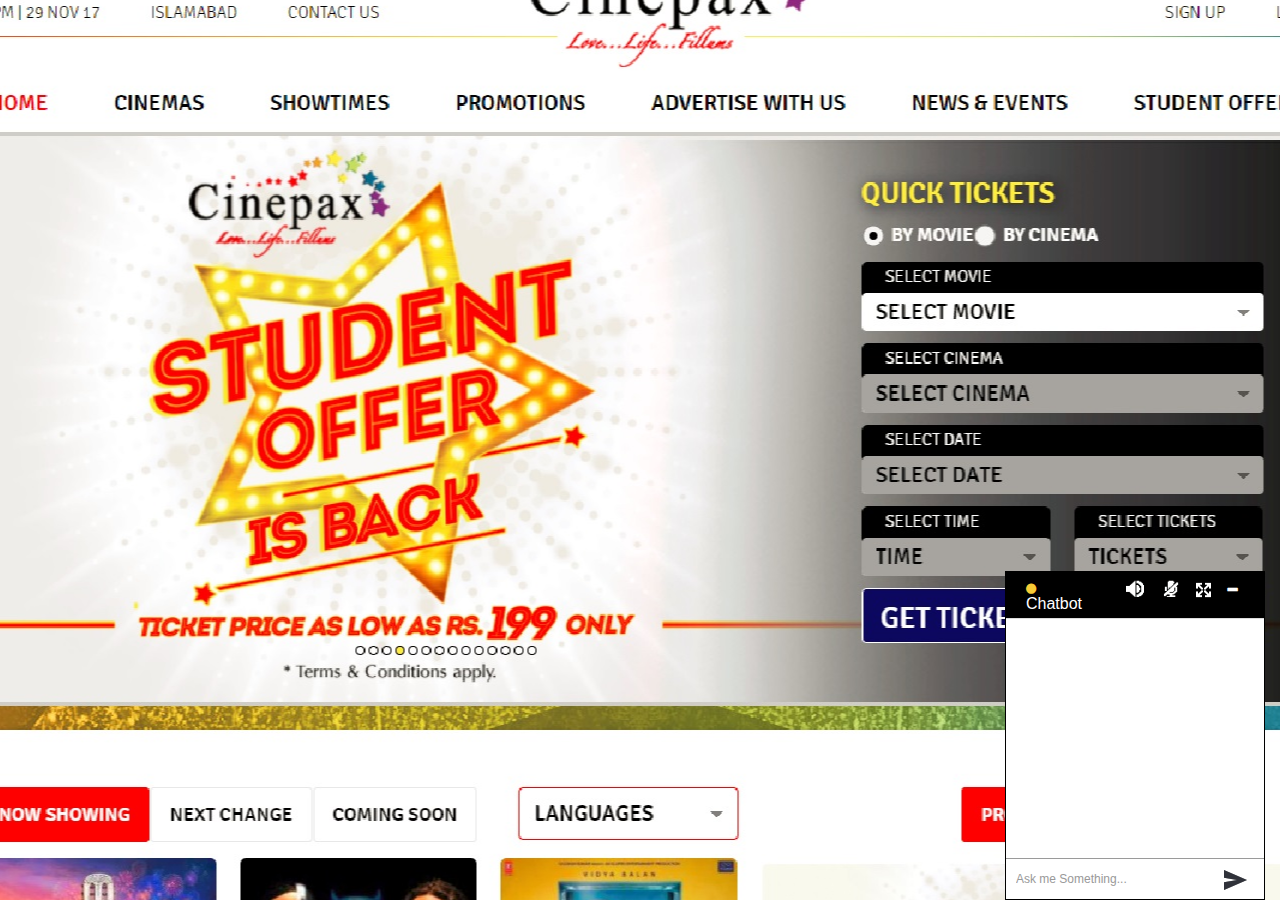
<file: Cinepax_Bot/index.html>
<!DOCTYPE html>
<html lang="en">
   <head>
      <meta charset="utf-8">
      <title>Chatbot</title>
      <script type="text/javascript">
         window.onload = function()
         {
          var divObject = document.getElementById('scroller');
          if (divObject != null) {
            divObject.scrollTop = divObject.scrollHeight;
          }
         }
      </script>
      <meta name="viewport" content="width=device-width, initial-scale=1">
      <link href="https://netdna.bootstrapcdn.com/bootstrap/3.1.0/css/bootstrap.min.css" rel="stylesheet" id="bootstrap-css">
      <link rel="stylesheet" type="text/css" href="style.css">
      <link rel="stylesheet" type="text/css" href="https://maxcdn.bootstrapcdn.com/font-awesome/4.7.0/css/font-awesome.min.css">
      <script src="https://code.jquery.com/jquery-1.10.2.min.js"></script>
      <script src="https://netdna.bootstrapcdn.com/bootstrap/3.1.0/js/bootstrap.min.js"></script>
      <script type="text/javascript" src="https://bots.mercurialminds.com/scripts/sdk.js"></script>
      <script src="script.js"></script>
      <script type="text/javascript">
         window.alert = function(){};
         var defaultCSS = document.getElementById('bootstrap-css');
         function changeCSS(css){
          if(css) $('head > link').filter(':first').replaceWith('<link rel="stylesheet" href="'+ css +'" type="text/css" />'); 
          else $('head > link').filter(':first').replaceWith(defaultCSS); 
         }
         
         
      </script>
      <style>
         img.toolbar {
         width:32px;
         height:32px;
         margin:1px;
         padding:1px;
         cursor: pointer;
         vertical-align:middle;
         border-style:solid;
         border-width:1px;
         border-color:#fff;
         }
         img.toolbar:hover {
         border-color:#eee;
         }
         .panel-default{
         border: 1px solid #000;
         border-radius: 0px !important;
         }
         .top-bar{
         background: #000 !important;
         color: #ffffff !important;
         padding: 5px;
         border-radius: 0px;
         }
         #scroller{
         position: relative;
         min-height: 280px;
         overflow: hidden !important;
         }
         .chatbox_wrapper{
         position: absolute;
         bottom: 0px;
         left: 0px;
         background: #ffffff;
         }
         #scroller-wrap{
         background: #ffffff !important;
         overflow-y: auto;
         height: 240px;
         }
         .btn-send{
         background: url(images/send_btn.png);
         background-repeat: no-repeat;
         width: 40px;
         height: 40px;
         background-position: center;
         border: 0px;
         outline: none !important;
         padding-right: 50px;
         }
         .chatbox_wrapper .input-group{
         border-top: 1px solid #9a9a9a;
         }
         input.chat_input{
         height: 40px;
         border: 0px;
         outline: none !important;
         box-shadow: none !important;
         }
         .msg_sent{
         background: #92c2b5;
         border-radius: 10px;
         box-shadow: none !important;
         color: #000000;
         }
         .msg_receive{
         background: #ebebeb;
         border-radius: 10px;
         box-shadow: none !important;
         margin-left: 10px;
         }
         .msg_sent > time {
         float: left;
         }
         ul.list-inline{
         margin-bottom: 0px;
         }
         ul.list-inline a{
         border: 0px;
         }
         ul.list-inline img{
         border: 0px;
         width: 20px;
         height: 20px;
         }
         .panel-title{
         padding-top: 3px;
         }
         .panel-title .fa{
         color: #f7cb35;
         font-size: 12px;
         padding-right: 5px;
         float: left;
         margin-top: 3px;
         margin-right: 5px;
         }
         .avatar{
         max-width: 32px;
         }
         .avatar img{
         width: auto !important;
         margin-top: 2px;
         }
         #minim_chat_window{
         padding: 0px !important;
         color: #fff;
         top: -3px;
         font-weight: normal;
         }
         body{    
         background-image: url("images/bg-img.jpg");
         background-color: #009999;
         background-attachment: fixed;
         background-repeat: no-repeat;
         background-position: center;
         }
      </style>
   </head>
   <body>
      <div class="container">
         <div class="row chat-window col-xs-5 col-md-3" id="chat_window_1" style="margin-left:10px;">
            <div class="col-xs-12 col-md-12">
               <div class="panel panel-default">
                  <div class="panel-heading top-bar">
                     <div class="col-md-4 col-xs-4">
                        <h3 class="panel-title"><i class="fa fa-circle" aria-hidden="true"></i> Chatbot </h3>
                     </div>
                     <div class="col-md-8 col-xs-8" style="text-align: right;">
                        <ul class="list-inline">
                           <li><input id="speakinput" name="speak" type="checkbox" style="display:none" checked></li>
                           <li><a onClick="return toggleSpeak();" href="#" title="Enable speech (speech requires an HTML5 audio supporting browser, such as Chrome or Firefox)">
                              <img id="speak" class="toolbar" src="images/icon_audio.png">
                              </a>
                           </li>
                           <li><a onClick="return toggleListen();" href="#" title="Enable speech recognition (browser must support HTML5 speech API, such as Chrome)"><img id="listen" class="toolbar" src="images/icon_mic_mute.png"></a></li>
                           <li><a onclick="MaximizeChatWindow();" href="#"><img src="images/icon_maximize.png" style="width: 15px;"></a></li>
                           <li><a href="#"><span id="minim_chat_window" class="glyphicon glyphicon-minus icon_minim"></span></a></li>
                        </ul>
                        <!-- <a href="https://bots.mercurialminds.com/chat?disconnect&proxy=1423247687153735773"><img class="toolbar" src="https://bots.mercurialminds.com/images/logout.png" title="Exit chat"></a> -->
                     </div>
                  </div>
                  <div id="scroller" class="panel-body msg_container_base">
                     <p id="response" hidden></p>
                     <div id="scroller-wrap"></div>
                     <div class="chatbox_wrapper">
                        <div class="input-group">                            
                           <input id="chat" type="text" class="form-control input-sm chat_input" placeholder="Ask me Something..." />
                           <span class="input-group-btn">
                           <button class="btn-send" id="send">Send</button>
                           </span>
                        </div>
                     </div>
                  </div>
               </div>
               <script type="text/javascript">
                  SDK.applicationId = "7594789875752610230";
                  var sdk = new SDKConnection();
                  var web = new WebChatbotListener();
                  web.connection = sdk;
                  web.instance = '92639';
                  web.instanceName = 'Cinepax Bot v1.2';
                  $(document).ready(function () {
                  		$('#chat').val('get greetings');
                  		web.sendMessage();
                   var interval = setInterval(function(){
                      var response = document.getElementById('response').innerHTML;
                      if(response != '<i>thinking</i>'){
                        var responseDiv = '<div class="msg_container base_receive"><div class="col-md-2 col-xs-2 avatar"><img src="images/cinepax.png" class="img-responsive"></div><div class="col-md-10 col-xs-10"><div class="messages msg_receive"><p>'+response+'</p></div></div>';
                          $('#scroller-wrap').append(responseDiv);
                          //Scroll to bottom of div element
                          var scrollerWrap = document.getElementById("scroller-wrap");
                          scrollerWrap.scrollTop = scrollerWrap.scrollHeight;
                  
                        clearInterval(interval);
                      }
                    }, 500);
                     web.nativeVoice = true;
                  web.nativeVoiceName = "Google हिन्दी";
                  SDK.updateAvatar = function(responseMessage, speak, urlprefix, elementPrefix, channelaudio, afterFunction, nativeVoice, lang, voice) {
                  try {
                  
                  var noMedia = false;
                  if (SDK.canPlayVideo == null) {
                  if (!SDK.isMobile()) {
                  SDK.canPlayVideo = true;
                  } else {
                  SDK.canPlayVideo = false;
                  SDK.canPlayAudio = true;
                  // Check if auto play has been disable by the browser (mobile Chrome/Safari)
                  setTimeout(function() {
                  if (noMedia) {
                  SDK.canPlayVideo = null;
                  SDK.canPlayAudio = null;
                  } else {
                  if (SDK.canPlayVideo == false) {
                  SDK.initVideo = function() {
                  SDK.canPlayVideo = true;
                  SDK.audio = new Audio(SDK.url + '/chime.mp3');
                  SDK.audio.load();
                  SDK.autoPlayActionAudio = new Audio(SDK.url + '/chime.mp3');
                  SDK.autoPlayActionAudio.load();
                  SDK.autoPlayBackgroundAudio = new Audio(SDK.url + '/chime.mp3');
                  SDK.autoPlayBackgroundAudio.load();
                  SDK.updateAvatar(responseMessage, speak, urlprefix, elementPrefix, channelaudio, afterFunction, nativeVoice, lang, voice);
                  document.getElementById("sdkplaybutton2").style.display = "none";
                  };
                  var body = document.body || document.getElementsByTagName('body')[0];
                  var playButton = document.createElement('div');
                  var html = "<div id='sdkplaybutton2' style='position:fixed;bottom:32px;left:32px;z-index:164;'><img onclick='SDK.initVideo()' width='64' src='"
                  + SDK.url + "/images/playsound.png'/></div>"
                  playButton.innerHTML = html;
                  body.appendChild(playButton);
                  setTimeout(function() {
                  document.getElementById("sdkplaybutton2").style.display = "none";
                  }, 10000);
                  }
                  }
                  }, SDK.autoPlayDelay);
                  }
                  }
                  nativeVoice = nativeVoice && SDK.speechSynthesis;
                  if (elementPrefix == null) {
                  elementPrefix = "";
                  }
                  var avatarStatus = document.getElementById(elementPrefix + "avatar-status");
                  if (avatarStatus != null) {
                  var status = "";
                  if (responseMessage.emote != null && responseMessage.emote != "" && responseMessage.emote != "NONE") {
                  status = responseMessage.emote.toLowerCase();
                  }
                  if (responseMessage.action != null && responseMessage.action != "") {
                  if (status != "") {
                  status = status + " : ";
                  }
                  status = status + responseMessage.action;
                  }
                  if (responseMessage.pose != null && responseMessage.pose != "") {
                  if (status != "") {
                  status = status + " : ";
                  }
                  status = status + responseMessage.pose;
                  }
                  avatarStatus.innerHTML = status;
                  }
                  if (responseMessage.avatarActionAudio != null && speak) {
                  var audio = SDK.autoPlayActionAudio;
                  if (audio == null) {
                  audio = new Audio(urlprefix + responseMessage.avatarActionAudio);
                  } else {
                  audio.src = urlprefix + responseMessage.avatarActionAudio;
                  }
                  if (SDK.canPlayVideo == null) {
                  audio.onplaying = new function() {
                  SDK.canPlayVideo = true;
                  }
                  }
                  audio.play();
                  }
                  if (!speak || SDK.currentBackgroundAudio != responseMessage.avatarAudio) {
                  // Only switch if different audio.
                  if (SDK.backgroundAudio != null) {
                  SDK.backgroundAudio.pause();
                  SDK.currentBackgroundAudio = null;
                  }
                  if (responseMessage.avatarAudio != null && speak) {
                  SDK.currentBackgroundAudio = responseMessage.avatarAudio;
                  SDK.backgroundAudio = SDK.autoPlayBackgroundAudio;
                  if (SDK.backgroundAudio == null) {
                  SDK.backgroundAudio = new Audio(urlprefix + responseMessage.avatarAudio);
                  } else {
                  SDK.backgroundAudio.src = urlprefix + responseMessage.avatarAudio;
                  }
                  SDK.backgroundAudio.loop = true;
                  if (SDK.canPlayVideo == null) {
                  SDK.backgroundAudio.onplaying = new function() {
                  document.getElementById("native-voice-name").value = "onplaying-back";
                  SDK.canPlayVideo = true;
                  }
                  }
                  SDK.backgroundAudio.play();
                  }
                  }
                  if (responseMessage.avatarType != null && responseMessage.avatarType.indexOf("video") != -1) {
                  var div = document.getElementById(elementPrefix + "avatar-image-div");
                  if (div != null) {
                  div.style.display = "none";
                  }
                  div = document.getElementById(elementPrefix + "avatar-video-div");
                  var canvas = null;
                  if (div != null) {
                  div.style.display = "inline-block";
                  if (responseMessage.avatarBackground != null) {
                  div.style.backgroundImage = "url(" + urlprefix + responseMessage.avatarBackground + ")";
                  }
                  var canvasDiv = document.getElementById(elementPrefix + "avatar-canvas-div");
                  if (((SDK.isChrome() && !SDK.isMobile()) || SDK.isFirefox() || SDK.useCanvas == true) && SDK.useCanvas != false && canvasDiv != null) {
                  div.style.position = "fixed";
                  div.style.top = "-1000";
                  div.style.left = "-1000";
                  div.style.opacity = "0";
                  div.style.zIndex = "-1";
                  canvasDiv.style.display = "inline-block";
                  canvas = document.getElementById(elementPrefix + "avatar-canvas");
                  }
                  }
                  var video = document.getElementById(elementPrefix + "avatar-video");
                  if (video == null) {
                  if (speak) {
                  if (nativeVoice) {
                  noMedia = true;
                  SDK.tts(SDK.stripTags(responseMessage.message), null, true, lang, voice);
                  } else {
                  var audio = SDK.play(urlprefix + responseMessage.speech, channelaudio);
                  var onended = audio.onended;
                  audio.onended = function() {
                  if (onended != null) {
                  onended();
                  }
                  if (afterFunction != null) {
                  afterFunction();
                  }
                  }
                  }
                  }
                  return;
                  } else {
                  if (SDK.canPlayVideo == null) {
                  video.onplaying = new function() {
                  document.getElementById("native-voice-name").value = "onplaying-video";
                  SDK.canPlayVideo = true;
                  }
                  }
                  if (responseMessage.avatar.indexOf("mp4") != -1 && (SDK.isChrome() || SDK.isFirefox() || SDK.fixBrightness != true) && SDK.fixBrightness != false) {
                  // Hack to fix grey background in Chrome.
                  if (SDK.isChrome()) {
                  video.style.webkitFilter = "brightness(108.5%)";
                  } else {
                  video.style["filter"] = "brightness(1.085)";
                  }
                  if (canvas != null) {
                  if (SDK.isChrome()) {
                  canvas.style.webkitFilter = "brightness(108.5%)";
                  } else {
                  video.style["filter"] = "brightness(1.085)";
                  }
                  }
                  }
                  if (canvas == null) {
                  if (responseMessage.avatarBackground != null) {
                  video.poster = urlprefix + responseMessage.avatarBackground;				
                  }
                  }
                  }
                  var context = null;
                  var drawCanvas = null;
                  if (canvas != null) {
                  context = canvas.getContext('2d');
                  if (SDK.timers[elementPrefix + "avatar-canvas"] == null) {
                  drawCanvas = function() {
                  if (!video.paused && !video.ended && video.currentTime > 0) {
                  if (canvas.width != video.offsetWidth) {
                  canvas.width = video.offsetWidth;
                  }
                  if (canvas.height != video.offsetHeight) {
                  canvas.height = video.offsetHeight;
                  }
                  context.clearRect(0, 0, canvas.width, canvas.height);
                  context.drawImage(video, 0, 0, video.offsetWidth, video.offsetHeight);
                  }
                  }
                  SDK.timers[elementPrefix + "avatar-canvas"] = drawCanvas;
                  setInterval(drawCanvas, 20);				
                  }
                  }
                  var end = function() {
                  video.src = urlprefix + responseMessage.avatar;
                  if (responseMessage.avatar2 == null) {
                  video.loop = true;
                  } else {
                  video.loop = false;
                  video.onended = function() {
                  var index = Math.floor(Math.random() * 5);
                  if (index == 4 && responseMessage.avatar5 != null) {
                  video.src = urlprefix + responseMessage.avatar5;
                  } else if (index == 3 && responseMessage.avatar4 != null) {
                  video.src = urlprefix + responseMessage.avatar4;
                  } else if (index == 2 && responseMessage.avatar3 != null) {
                  video.src = urlprefix + responseMessage.avatar3;
                  } else if (index == 1 && responseMessage.avatar2 != null) {
                  video.src = urlprefix + responseMessage.avatar2;
                  } else {
                  video.src = urlprefix + responseMessage.avatar;
                  }
                  video.play();
                  }
                  }
                  video.play();
                  if (afterFunction != null) {
                  afterFunction();
                  }
                  }
                  var talk = function() {
                  if (responseMessage.message != null && responseMessage.message.length > 0) {
                  if (responseMessage.avatarTalk != null) {
                  if (speak) {
                  if (responseMessage.speech == null && !nativeVoice) {
                  end();
                  } else {
                  video.src = urlprefix + responseMessage.avatar;
                  video.loop = true;
                  var playing = false;
                  video.play();
                  
                  if (nativeVoice) {
                  if ('SpeechSynthesisUtterance' in window) {
                  utterance = new SpeechSynthesisUtterance(SDK.stripTags(responseMessage.message));
                  } else {
                  utterance = new SpeechSynthesisUtterance2(SDK.stripTags(responseMessage.message));
                  }
                                SDK.utterance = utterance;
                                SDK.utterance.rate = 0.7;
                  utterance.onstart = function() {
                  if (playing) {
                  return false;
                  }
                  if ('speechSynthesis' in window) {
                  speechSynthesis.pause();
                  }
                  video.src = urlprefix + responseMessage.avatarTalk;
                  video.loop = true;
                  video.oncanplay = function() {
                  if (playing) {
                  return false;
                  }
                  playing = true;
                  if ('speechSynthesis' in window) {
                  speechSynthesis.resume();
                  }
                  }
                  video.play();
                  }
                  utterance.onerror = function() {
                  console.log("error");
                  end();
                  }
                  utterance.onend = function() {
                  end();
                  }
                  
                  SDK.nativeTTS(utterance, lang, voice);
                  } else {
                  //var audio = new Audio(urlprefix + responseMessage.speech, channelaudio);
                  var audio = SDK.play(urlprefix + responseMessage.speech, channelaudio);
                  //audio.onabort = function() {console.log("abort");}
                  audio.oncanplay = function() {
                  if (playing) {
                  return false;
                  }
                  audio.pause();
                  video.src = urlprefix + responseMessage.avatarTalk;
                  video.loop = true;
                  video.oncanplay = function() {
                  if (playing) {
                  return false;
                  }
                  playing = true;
                  audio.play();
                  }
                  video.play();
                  }
                  audio.onerror = function() {
                  console.log("error");
                  end();
                  }
                  //audio.onloadeddata = function() {console.log("loadeddata");}
                  //audio.onloadedmetadata = function() {console.log("loadedmetadata");}
                  //audio.onpause = function() {console.log("pause");}
                  //audio.onplay = function() {console.log("play");}
                  //audio.onplaying = function() {console.log("playing");}
                  //audio.ontimeupdate = function() {console.log("timeupdate");}
                  var onended = audio.onended;
                  audio.onended = function() {
                  if (onended != null) {
                  onended();
                  }
                  end();
                  }
                  audio.play();
                  video.play();
                  }
                  }
                  } else {
                  video.src = urlprefix + responseMessage.avatarTalk;
                  video.loop = false;
                  video.play();
                  var onended = video.onended;
                  video.onended = function() {
                  if (onended != null) {
                  onended();
                  }
                  end();
                  }
                  }
                  } else {
                  video.src = urlprefix + responseMessage.avatar;
                  video.loop = true;
                  video.play();
                  if (speak) {
                  if (nativeVoice) {
                  if ('SpeechSynthesisUtterance' in window) {
                  utterance = new SpeechSynthesisUtterance(SDK.stripTags(responseMessage.message));
                  } else {
                  utterance = new SpeechSynthesisUtterance2(SDK.stripTags(responseMessage.message));
                  }
                  utterance.onend = afterFunction;
                  SDK.nativeTTS(utterance, lang, voice);
                  } else {
                  var audio = SDK.play(urlprefix + responseMessage.speech, channelaudio);
                  var onended = audio.onended;
                  audio.onended = function() {
                  if (onended != null) {
                  onended();
                  }
                  if (afterFunction != null) {
                  afterFunction();
                  }
                  }
                  }
                  } else if (afterFunction != null) {
                  afterFunction();			
                  }
                  }
                  } else {
                  end();
                  }
                  }
                  
                  if (responseMessage.avatarAction != null) {
                  video.src = urlprefix + responseMessage.avatarAction;
                  video.loop = false;
                  video.play();
                  var onended = video.onended;
                  video.onended = function() {
                  if (onended != null) {
                  onended();
                  }
                  talk();
                  }
                  } else {
                  talk();
                  }
                  } else {
                  var div = document.getElementById(elementPrefix + "avatar-video-div");
                  if (div != null) {
                  div.style.display = "none";
                  }
                  div = document.getElementById(elementPrefix + "avatar-canvas-div");
                  if (div != null) {
                  div.style.display = "none";
                  }
                  div = document.getElementById(elementPrefix + "avatar-image-div");
                  if (div != null) {
                  div.style.display = "inline-block";
                  }
                  var img = document.getElementById(elementPrefix + 'avatar');
                  if (img != null) {
                  img.src = urlprefix + responseMessage.avatar;
                  }
                  img = document.getElementById(elementPrefix + 'avatar2');
                  if (img != null) {
                  img.src = urlprefix + responseMessage.avatar;
                  }
                  if (speak && responseMessage.message != null && responseMessage.message.length > 0) {
                  if (nativeVoice) {
                  noMedia = true;
                  SDK.tts(SDK.stripTags(responseMessage.message), null, true, lang, voice);
                  } else if (responseMessage.speech != null) {
                  var audio = SDK.play(urlprefix + responseMessage.speech, channelaudio);
                  var onended = audio.onended;
                  audio.onended = function() {
                  if (onended != null) {
                  onended();
                  }
                  if (afterFunction != null) {
                  afterFunction();
                  }
                  }
                  }
                  } else {
                  noMedia = true;
                  if (afterFunction != null) {
                  afterFunction();
                  }
                  }
                  }
                  
                  } catch(err) {
                  }
                  }
                  	});
                  document.getElementById('chat').addEventListener('keypress', function(event) {
                   if (event.keyCode == 13) {
                     setSenderMessage();                        
                     web.sendMessage();
                     setReciverMessage();
                  
                     return false;
                   }
                  });                  
                  function setSenderMessage(){
                    var responseDiv = ' <div class="msg_container base_sent"><div class="col-md-9 col-xs-9"><div class="messages msg_sent"><p id="sender">'+document.getElementById('chat').value+'</p></div></div><div class="col-md-2 col-xs-2 avatar hide"><img src="http://www.bitrebels.com/wp-content/uploads/2011/02/Original-Facebook-Geek-Profile-Avatar-1.jpg" class=" img-responsive "></div></div>';
                    $('#scroller-wrap').append(responseDiv);
                    //Scroll to bottom of div element
                    var scrollerWrap = document.getElementById("scroller-wrap");
                    scrollerWrap.scrollTop = scrollerWrap.scrollHeight;
                  
                  }
                  function setReciverMessage(){
                    var interval = setInterval(function(){
                      var response = document.getElementById('response').innerHTML;
                      if(response != '<i>thinking</i>'){
                        var responseDiv = '<div class="msg_container base_receive"><div class="col-md-2 col-xs-2 avatar"><img src="images/cinepax.png" class="img-responsive"></div><div class="col-md-10 col-xs-10"><div class="messages msg_receive"><p>'+response+'</p></div></div>';
                          $('#scroller-wrap').append(responseDiv);
                          //Scroll to bottom of div element
                          var scrollerWrap = document.getElementById("scroller-wrap");
                          scrollerWrap.scrollTop = scrollerWrap.scrollHeight;
                  
                        clearInterval(interval);
                      }
                    }, 500);
                  }
                  document.getElementById('send').addEventListener('click', function(event) {
                   if (true) {
                     setSenderMessage();
                     web.sendMessage();
                     setReciverMessage();
                     return false;
                   }
                  });
                  SDK.lang = 'en';
                  SDK.registerSpeechRecognition(document.getElementById('chat'), document.getElementById('send'));
                  var listen = false;
                  function toggleListen() {
                    listen = !listen;
                    if (listen) {
                      SDK.startSpeechRecognition();
                      document.getElementById('listen').src = "images/icon_mic.png";
                    } else {
                      SDK.stopSpeechRecognition();
                      document.getElementById('listen').src = "images/icon_mic_mute.png";
                    }
                  }
                  var speakinput = document.getElementById('speakinput');
                  if (!speakinput.checked) {
                    document.getElementById('speak').src = "images/icon_silent.png";
                  }
                  function toggleSpeak() {
                    speakinput.checked = !speakinput.checked;
                    if (speakinput.checked) {
                      document.getElementById('speak').src = "images/icon_audio.png";
                    } else {
                      document.getElementById('speak').src = "images/icon_silent.png";
                    }
                  }
                  
                  function MaximizeChatWindow(){
                    window.open("https://bots.mercurialminds.com/chat?&id=92639&embedded=true&showLink=false&application=7594789875752610230&background=%23fff&prompt=You+say&send=Send", "_blank", "toolbar=yes,scrollbars=yes,resizable=yes,top=0,left=500,width=800,height=800");
                  }
                  $(document).on('click', '.msg_receive button', function(){
                     $('#chat').val($(this).text());
                        web.sendMessage();
                        setReciverMessage();
                        if($(this).text() == 'Comedy' || $(this).text() == 'Horror' || $(this).text() == 'Drama' || $(this).text() == 'New Release' || $(this).text() == 'Newly Added' || $(this).text() == 'Recommended for You'){
                           setActive();
                        }
                  });
                  function setActive(){
                     $slideshow = $(".gallery ul");
                     $slideactive = $slideshow.find("li.each").first().addClass('active').show();
                  }
                  $(document).on('click', '.next i', function(){
                     $slideshow = $(this).parent().parent().parent().children('ul');
                     $slideactive = $slideshow.find("li.active").next();
                        if(!$slideactive.length)
                           $slideactive = $slideshow.find("li.each").first();    $slideshow.find("li.active").removeClass("active");
                           $slideactive.addClass("active");
                  });
                  $(document).on('click', '.previous i', function(){
                     $slideshow = $(this).parent().parent().parent().children('ul');
                     $slideactive = $slideshow.find("li.active").prev();
                        if(!$slideactive.length)
                           $slideactive = $slideshow.find("li.each").last();     
                           $slideshow.find("li.active").removeClass("active");
                           $slideactive.addClass("active");
                  });
                  
                  
               </script>
            </div>
         </div>
      </div>
      </div>
   </body>
</html>
</file>
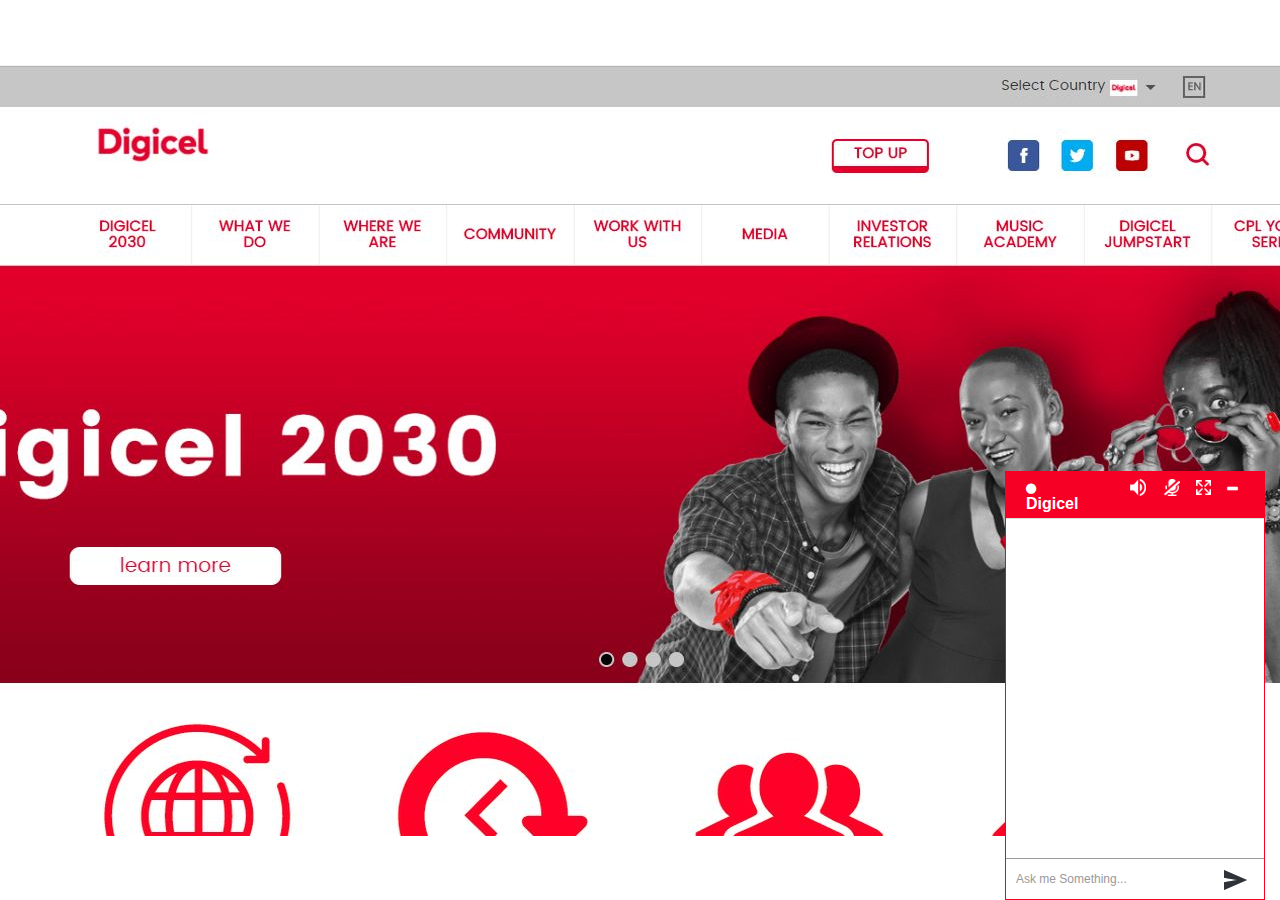
<file: Digicel_Bot/index.html>
<!DOCTYPE html>
<html lang="en">
   <head>
      <meta charset="utf-8">
      <title>Chatbot</title>
      <script type="text/javascript">
         window.onload = function()
         {
          var divObject = document.getElementById('scroller');
          if (divObject != null) {
            divObject.scrollTop = divObject.scrollHeight;
          }
         }
      </script>
      <meta name="viewport" content="width=device-width, initial-scale=1">
      <link href="https://netdna.bootstrapcdn.com/bootstrap/3.1.0/css/bootstrap.min.css" rel="stylesheet" id="bootstrap-css">
      <link rel="stylesheet" type="text/css" href="style.css">
      <link rel="stylesheet" type="text/css" href="https://maxcdn.bootstrapcdn.com/font-awesome/4.7.0/css/font-awesome.min.css">
      <script src="https://code.jquery.com/jquery-1.10.2.min.js"></script>
      <script src="https://netdna.bootstrapcdn.com/bootstrap/3.1.0/js/bootstrap.min.js"></script>
      <script type="text/javascript" src="https://bots.mercurialminds.com/scripts/sdk.js"></script>
      <script src="script.js"></script>
      <script type="text/javascript">
         window.alert = function(){};
         var defaultCSS = document.getElementById('bootstrap-css');
         function changeCSS(css){
          if(css) $('head > link').filter(':first').replaceWith('<link rel="stylesheet" href="'+ css +'" type="text/css" />'); 
          else $('head > link').filter(':first').replaceWith(defaultCSS); 
         }
         
         
      </script>
      <style>
         img.toolbar {
         width:32px;
         height:32px;
         margin:1px;
         padding:1px;
         cursor: pointer;
         vertical-align:middle;
         border-style:solid;
         border-width:1px;
         border-color:#fff;
         }
         img.toolbar:hover {
         border-color:#eee;
         }
         .panel-default{
         border: 1px solid #F60025;
         border-radius: 0px !important;
         }
         .top-bar{
         background: #F60025 !important;
         color: #ffffff !important;
         padding: 5px;
         border-radius: 0px;
         }
         #scroller{
         position: relative;
         min-height: 380px;
         overflow: hidden !important;
         }
         .chatbox_wrapper{
         position: absolute;
         bottom: 0px;
         left: 0px;
         background: #ffffff;
         }
         #scroller-wrap{
         background: #ffffff !important;
         overflow-y: auto;
         height: 340px;
         }
         .btn-send{
         background: url(images/send_btn.png);
         background-repeat: no-repeat;
         width: 40px;
         height: 40px;
         background-position: center;
         border: 0px;
         outline: none !important;
         padding-right: 50px;
         }
         .chatbox_wrapper .input-group{
         border-top: 1px solid #9a9a9a;
         }
         input.chat_input{
         height: 40px;
         border: 0px;
         outline: none !important;
         box-shadow: none !important;
         }
         .msg_sent{
         background: #F60025;
         border-radius: 13px 13px 5px 13px;
            box-shadow: 0 4px 8px 0 rgba(0, 0, 0, 0.2), 0 6px 20px 0 rgba(0, 0, 0, 0.19);
            /*border: 1px solid rgba(0,0,0,.2);*/
         color: #ffffff;
         }
         .msg_receive{
         background: #ffffff;
         border-radius: 13px 13px 13px 5px;
            box-shadow: 0 4px 8px 0 rgba(0, 0, 0, 0.2), 0 6px 20px 0 rgba(0, 0, 0, 0.19);
            /*border: 1px solid rgba(0,0,0,.2);*/
         margin-left: 10px;
            color: #333333;
         }
         .msg_sent > time {
         float: left;
         }
         ul.list-inline{
         margin-bottom: 0px;
         }
         ul.list-inline a{
         border: 0px;
         }
         ul.list-inline img{
         border: 0px;
         width: 18px;
         height: 19px;
         }
         .panel-title{
         padding-top: 3px;
         }
         .panel-title .fa{
         color: #ffffff;
         font-size: 12px;
         padding-right: 5px;
         float: left;
         margin-top: 3px;
         margin-right: 5px;
         }
         .avatar{
         max-width: 32px;
         }
         .avatar img{
         width: auto !important;
            position: absolute; bottom: 0;
            margin-top: 2px;
         }
         #minim_chat_window{
         padding: 0px !important;
         color: #ffffff;
         top: -3px;
         font-weight: normal;
         }
         body{    
         background-image: url("images/bg-img.jpg");
         background-color: #ffffff;
         background-attachment: fixed;
         background-repeat: no-repeat;
         background-position: center;
         }
      </style>
   </head>
   <body>
      <div class="container">
         <div class="row chat-window col-xs-5 col-md-3" id="chat_window_1" style="margin-left:10px;">
            <div class="col-xs-12 col-md-12">
               <div class="panel panel-default">
                  <div class="panel-heading top-bar">
                     <div class="col-md-4 col-xs-4">
                        <h3 class="panel-title"><i class="fa fa-circle" aria-hidden="true"></i><b>Digicel</b></h3>
                     </div>
                     <div class="col-md-8 col-xs-8" style="text-align: right;">
                        <ul class="list-inline">
                           <li><input id="speakinput" name="speak" type="checkbox" style="display:none" checked></li>
                           <li><a onClick="return toggleSpeak();" href="#" title="Enable speech (speech requires an HTML5 audio supporting browser, such as Chrome or Firefox)">
                              <img id="speak" class="toolbar" src="images/icon_audio.png">
                              </a>
                           </li>
                           <li><a onClick="return toggleListen();" href="#" title="Enable speech recognition (browser must support HTML5 speech API, such as Chrome)"><img id="listen" class="toolbar" src="images/icon_mic_mute.png"></a></li>
                           <li><a onclick="MaximizeChatWindow();" href="#"><img src="images/icon_maximize.png" style="width: 15px; height: 15px; margin-bottom: 3px"></a></li>
                           <li><a href="#"><span id="minim_chat_window" class="glyphicon glyphicon-minus icon_minim"></span></a></li>
                        </ul>
                        <!-- <a href="https://bots.mercurialminds.com/chat?disconnect&proxy=1423247687153735773"><img class="toolbar" src="https://bots.mercurialminds.com/images/logout.png" title="Exit chat"></a> -->
                     </div>
                  </div>
                  <div id="scroller" class="panel-body msg_container_base">
                     <p id="response" hidden></p>
                     <div id="scroller-wrap"></div>
                     <div class="chatbox_wrapper">
                        <div class="input-group">                            
                           <input id="chat" type="text" class="form-control input-sm chat_input" placeholder="Ask me Something..." />
                           <span class="input-group-btn">
                           <button class="btn-send" id="send">Send</button>
                           </span>
                        </div>
                     </div>
                  </div>
               </div>
               <script type="text/javascript">
                  SDK.applicationId = "7594789875752610230";
                  var sdk = new SDKConnection();
                  var web = new WebChatbotListener();
                  web.connection = sdk;
                  web.instance = '152326';
                  web.instanceName = 'HBL Test Bot';
                  $(document).ready(function () {
                  		$('#chat').val('get greetings');
                  		web.sendMessage();
                   var interval = setInterval(function(){
                      var response = document.getElementById('response').innerHTML;
                      if(response != '<i>thinking</i>'){
                        var responseDiv = '<div class="msg_container base_receive"><div class="col-md-2 col-xs-2 avatar"><img src="images/hbl_thumbnail.png" class="img-responsive"></div><div class="col-md-10 col-xs-10"><div class="messages msg_receive"><p>'+response+'</p></div><p style="font-size: x-small; margin: 3px 11px -15px;">3:36 PM</p></div>';
                          $('#scroller-wrap').append(responseDiv);
                          //Scroll to bottom of div element
                          var scrollerWrap = document.getElementById("scroller-wrap");
                          scrollerWrap.scrollTop = scrollerWrap.scrollHeight;
                  
                        clearInterval(interval);
                      }
                    }, 500);
                     web.nativeVoice = true;
                  web.nativeVoiceName = "Google हिन्दी";
                  SDK.updateAvatar = function(responseMessage, speak, urlprefix, elementPrefix, channelaudio, afterFunction, nativeVoice, lang, voice) {
                  try {
                  
                  var noMedia = false;
                  if (SDK.canPlayVideo == null) {
                  if (!SDK.isMobile()) {
                  SDK.canPlayVideo = true;
                  } else {
                  SDK.canPlayVideo = false;
                  SDK.canPlayAudio = true;
                  // Check if auto play has been disable by the browser (mobile Chrome/Safari)
                  setTimeout(function() {
                  if (noMedia) {
                  SDK.canPlayVideo = null;
                  SDK.canPlayAudio = null;
                  } else {
                  if (SDK.canPlayVideo == false) {
                  SDK.initVideo = function() {
                  SDK.canPlayVideo = true;
                  SDK.audio = new Audio(SDK.url + '/chime.mp3');
                  SDK.audio.load();
                  SDK.autoPlayActionAudio = new Audio(SDK.url + '/chime.mp3');
                  SDK.autoPlayActionAudio.load();
                  SDK.autoPlayBackgroundAudio = new Audio(SDK.url + '/chime.mp3');
                  SDK.autoPlayBackgroundAudio.load();
                  SDK.updateAvatar(responseMessage, speak, urlprefix, elementPrefix, channelaudio, afterFunction, nativeVoice, lang, voice);
                  document.getElementById("sdkplaybutton2").style.display = "none";
                  };
                  var body = document.body || document.getElementsByTagName('body')[0];
                  var playButton = document.createElement('div');
                  var html = "<div id='sdkplaybutton2' style='position:fixed;bottom:32px;left:32px;z-index:164;'><img onclick='SDK.initVideo()' width='64' src='"
                  + SDK.url + "/images/playsound.png'/></div>"
                  playButton.innerHTML = html;
                  body.appendChild(playButton);
                  setTimeout(function() {
                  document.getElementById("sdkplaybutton2").style.display = "none";
                  }, 10000);
                  }
                  }
                  }, SDK.autoPlayDelay);
                  }
                  }
                  nativeVoice = nativeVoice && SDK.speechSynthesis;
                  if (elementPrefix == null) {
                  elementPrefix = "";
                  }
                  var avatarStatus = document.getElementById(elementPrefix + "avatar-status");
                  if (avatarStatus != null) {
                  var status = "";
                  if (responseMessage.emote != null && responseMessage.emote != "" && responseMessage.emote != "NONE") {
                  status = responseMessage.emote.toLowerCase();
                  }
                  if (responseMessage.action != null && responseMessage.action != "") {
                  if (status != "") {
                  status = status + " : ";
                  }
                  status = status + responseMessage.action;
                  }
                  if (responseMessage.pose != null && responseMessage.pose != "") {
                  if (status != "") {
                  status = status + " : ";
                  }
                  status = status + responseMessage.pose;
                  }
                  avatarStatus.innerHTML = status;
                  }
                  if (responseMessage.avatarActionAudio != null && speak) {
                  var audio = SDK.autoPlayActionAudio;
                  if (audio == null) {
                  audio = new Audio(urlprefix + responseMessage.avatarActionAudio);
                  } else {
                  audio.src = urlprefix + responseMessage.avatarActionAudio;
                  }
                  if (SDK.canPlayVideo == null) {
                  audio.onplaying = new function() {
                  SDK.canPlayVideo = true;
                  }
                  }
                  audio.play();
                  }
                  if (!speak || SDK.currentBackgroundAudio != responseMessage.avatarAudio) {
                  // Only switch if different audio.
                  if (SDK.backgroundAudio != null) {
                  SDK.backgroundAudio.pause();
                  SDK.currentBackgroundAudio = null;
                  }
                  if (responseMessage.avatarAudio != null && speak) {
                  SDK.currentBackgroundAudio = responseMessage.avatarAudio;
                  SDK.backgroundAudio = SDK.autoPlayBackgroundAudio;
                  if (SDK.backgroundAudio == null) {
                  SDK.backgroundAudio = new Audio(urlprefix + responseMessage.avatarAudio);
                  } else {
                  SDK.backgroundAudio.src = urlprefix + responseMessage.avatarAudio;
                  }
                  SDK.backgroundAudio.loop = true;
                  if (SDK.canPlayVideo == null) {
                  SDK.backgroundAudio.onplaying = new function() {
                  document.getElementById("native-voice-name").value = "onplaying-back";
                  SDK.canPlayVideo = true;
                  }
                  }
                  SDK.backgroundAudio.play();
                  }
                  }
                  if (responseMessage.avatarType != null && responseMessage.avatarType.indexOf("video") != -1) {
                  var div = document.getElementById(elementPrefix + "avatar-image-div");
                  if (div != null) {
                  div.style.display = "none";
                  }
                  div = document.getElementById(elementPrefix + "avatar-video-div");
                  var canvas = null;
                  if (div != null) {
                  div.style.display = "inline-block";
                  if (responseMessage.avatarBackground != null) {
                  div.style.backgroundImage = "url(" + urlprefix + responseMessage.avatarBackground + ")";
                  }
                  var canvasDiv = document.getElementById(elementPrefix + "avatar-canvas-div");
                  if (((SDK.isChrome() && !SDK.isMobile()) || SDK.isFirefox() || SDK.useCanvas == true) && SDK.useCanvas != false && canvasDiv != null) {
                  div.style.position = "fixed";
                  div.style.top = "-1000";
                  div.style.left = "-1000";
                  div.style.opacity = "0";
                  div.style.zIndex = "-1";
                  canvasDiv.style.display = "inline-block";
                  canvas = document.getElementById(elementPrefix + "avatar-canvas");
                  }
                  }
                  var video = document.getElementById(elementPrefix + "avatar-video");
                  if (video == null) {
                  if (speak) {
                  if (nativeVoice) {
                  noMedia = true;
                  SDK.tts(SDK.stripTags(responseMessage.message), null, true, lang, voice);
                  } else {
                  var audio = SDK.play(urlprefix + responseMessage.speech, channelaudio);
                  var onended = audio.onended;
                  audio.onended = function() {
                  if (onended != null) {
                  onended();
                  }
                  if (afterFunction != null) {
                  afterFunction();
                  }
                  }
                  }
                  }
                  return;
                  } else {
                  if (SDK.canPlayVideo == null) {
                  video.onplaying = new function() {
                  document.getElementById("native-voice-name").value = "onplaying-video";
                  SDK.canPlayVideo = true;
                  }
                  }
                  if (responseMessage.avatar.indexOf("mp4") != -1 && (SDK.isChrome() || SDK.isFirefox() || SDK.fixBrightness != true) && SDK.fixBrightness != false) {
                  // Hack to fix grey background in Chrome.
                  if (SDK.isChrome()) {
                  video.style.webkitFilter = "brightness(108.5%)";
                  } else {
                  video.style["filter"] = "brightness(1.085)";
                  }
                  if (canvas != null) {
                  if (SDK.isChrome()) {
                  canvas.style.webkitFilter = "brightness(108.5%)";
                  } else {
                  video.style["filter"] = "brightness(1.085)";
                  }
                  }
                  }
                  if (canvas == null) {
                  if (responseMessage.avatarBackground != null) {
                  video.poster = urlprefix + responseMessage.avatarBackground;				
                  }
                  }
                  }
                  var context = null;
                  var drawCanvas = null;
                  if (canvas != null) {
                  context = canvas.getContext('2d');
                  if (SDK.timers[elementPrefix + "avatar-canvas"] == null) {
                  drawCanvas = function() {
                  if (!video.paused && !video.ended && video.currentTime > 0) {
                  if (canvas.width != video.offsetWidth) {
                  canvas.width = video.offsetWidth;
                  }
                  if (canvas.height != video.offsetHeight) {
                  canvas.height = video.offsetHeight;
                  }
                  context.clearRect(0, 0, canvas.width, canvas.height);
                  context.drawImage(video, 0, 0, video.offsetWidth, video.offsetHeight);
                  }
                  }
                  SDK.timers[elementPrefix + "avatar-canvas"] = drawCanvas;
                  setInterval(drawCanvas, 20);				
                  }
                  }
                  var end = function() {
                  video.src = urlprefix + responseMessage.avatar;
                  if (responseMessage.avatar2 == null) {
                  video.loop = true;
                  } else {
                  video.loop = false;
                  video.onended = function() {
                  var index = Math.floor(Math.random() * 5);
                  if (index == 4 && responseMessage.avatar5 != null) {
                  video.src = urlprefix + responseMessage.avatar5;
                  } else if (index == 3 && responseMessage.avatar4 != null) {
                  video.src = urlprefix + responseMessage.avatar4;
                  } else if (index == 2 && responseMessage.avatar3 != null) {
                  video.src = urlprefix + responseMessage.avatar3;
                  } else if (index == 1 && responseMessage.avatar2 != null) {
                  video.src = urlprefix + responseMessage.avatar2;
                  } else {
                  video.src = urlprefix + responseMessage.avatar;
                  }
                  video.play();
                  }
                  }
                  video.play();
                  if (afterFunction != null) {
                  afterFunction();
                  }
                  }
                  var talk = function() {
                  if (responseMessage.message != null && responseMessage.message.length > 0) {
                  if (responseMessage.avatarTalk != null) {
                  if (speak) {
                  if (responseMessage.speech == null && !nativeVoice) {
                  end();
                  } else {
                  video.src = urlprefix + responseMessage.avatar;
                  video.loop = true;
                  var playing = false;
                  video.play();
                  
                  if (nativeVoice) {
                  if ('SpeechSynthesisUtterance' in window) {
                  utterance = new SpeechSynthesisUtterance(SDK.stripTags(responseMessage.message));
                  } else {
                  utterance = new SpeechSynthesisUtterance2(SDK.stripTags(responseMessage.message));
                  }
                                SDK.utterance = utterance;
                                SDK.utterance.rate = 0.7;
                  utterance.onstart = function() {
                  if (playing) {
                  return false;
                  }
                  if ('speechSynthesis' in window) {
                  speechSynthesis.pause();
                  }
                  video.src = urlprefix + responseMessage.avatarTalk;
                  video.loop = true;
                  video.oncanplay = function() {
                  if (playing) {
                  return false;
                  }
                  playing = true;
                  if ('speechSynthesis' in window) {
                  speechSynthesis.resume();
                  }
                  }
                  video.play();
                  }
                  utterance.onerror = function() {
                  console.log("error");
                  end();
                  }
                  utterance.onend = function() {
                  end();
                  }
                  
                  SDK.nativeTTS(utterance, lang, voice);
                  } else {
                  //var audio = new Audio(urlprefix + responseMessage.speech, channelaudio);
                  var audio = SDK.play(urlprefix + responseMessage.speech, channelaudio);
                  //audio.onabort = function() {console.log("abort");}
                  audio.oncanplay = function() {
                  if (playing) {
                  return false;
                  }
                  audio.pause();
                  video.src = urlprefix + responseMessage.avatarTalk;
                  video.loop = true;
                  video.oncanplay = function() {
                  if (playing) {
                  return false;
                  }
                  playing = true;
                  audio.play();
                  }
                  video.play();
                  }
                  audio.onerror = function() {
                  console.log("error");
                  end();
                  }
                  //audio.onloadeddata = function() {console.log("loadeddata");}
                  //audio.onloadedmetadata = function() {console.log("loadedmetadata");}
                  //audio.onpause = function() {console.log("pause");}
                  //audio.onplay = function() {console.log("play");}
                  //audio.onplaying = function() {console.log("playing");}
                  //audio.ontimeupdate = function() {console.log("timeupdate");}
                  var onended = audio.onended;
                  audio.onended = function() {
                  if (onended != null) {
                  onended();
                  }
                  end();
                  }
                  audio.play();
                  video.play();
                  }
                  }
                  } else {
                  video.src = urlprefix + responseMessage.avatarTalk;
                  video.loop = false;
                  video.play();
                  var onended = video.onended;
                  video.onended = function() {
                  if (onended != null) {
                  onended();
                  }
                  end();
                  }
                  }
                  } else {
                  video.src = urlprefix + responseMessage.avatar;
                  video.loop = true;
                  video.play();
                  if (speak) {
                  if (nativeVoice) {
                  if ('SpeechSynthesisUtterance' in window) {
                  utterance = new SpeechSynthesisUtterance(SDK.stripTags(responseMessage.message));
                  } else {
                  utterance = new SpeechSynthesisUtterance2(SDK.stripTags(responseMessage.message));
                  }
                  utterance.onend = afterFunction;
                  SDK.nativeTTS(utterance, lang, voice);
                  } else {
                  var audio = SDK.play(urlprefix + responseMessage.speech, channelaudio);
                  var onended = audio.onended;
                  audio.onended = function() {
                  if (onended != null) {
                  onended();
                  }
                  if (afterFunction != null) {
                  afterFunction();
                  }
                  }
                  }
                  } else if (afterFunction != null) {
                  afterFunction();			
                  }
                  }
                  } else {
                  end();
                  }
                  }
                  
                  if (responseMessage.avatarAction != null) {
                  video.src = urlprefix + responseMessage.avatarAction;
                  video.loop = false;
                  video.play();
                  var onended = video.onended;
                  video.onended = function() {
                  if (onended != null) {
                  onended();
                  }
                  talk();
                  }
                  } else {
                  talk();
                  }
                  } else {
                  var div = document.getElementById(elementPrefix + "avatar-video-div");
                  if (div != null) {
                  div.style.display = "none";
                  }
                  div = document.getElementById(elementPrefix + "avatar-canvas-div");
                  if (div != null) {
                  div.style.display = "none";
                  }
                  div = document.getElementById(elementPrefix + "avatar-image-div");
                  if (div != null) {
                  div.style.display = "inline-block";
                  }
                  var img = document.getElementById(elementPrefix + 'avatar');
                  if (img != null) {
                  img.src = urlprefix + responseMessage.avatar;
                  }
                  img = document.getElementById(elementPrefix + 'avatar2');
                  if (img != null) {
                  img.src = urlprefix + responseMessage.avatar;
                  }
                  if (speak && responseMessage.message != null && responseMessage.message.length > 0) {
                  if (nativeVoice) {
                  noMedia = true;
                  SDK.tts(SDK.stripTags(responseMessage.message), null, true, lang, voice);
                  } else if (responseMessage.speech != null) {
                  var audio = SDK.play(urlprefix + responseMessage.speech, channelaudio);
                  var onended = audio.onended;
                  audio.onended = function() {
                  if (onended != null) {
                  onended();
                  }
                  if (afterFunction != null) {
                  afterFunction();
                  }
                  }
                  }
                  } else {
                  noMedia = true;
                  if (afterFunction != null) {
                  afterFunction();
                  }
                  }
                  }
                  
                  } catch(err) {
                  }
                  }
                  	});
                  document.getElementById('chat').addEventListener('keypress', function(event) {
                   if (event.keyCode == 13) {
                     setSenderMessage();                        
                     web.sendMessage();
                     setReciverMessage();
                  
                     return false;
                   }
                  });
                  
                  function setSenderMessage(){
                    var responseDiv = ' <div class="msg_container base_sent"><div class="col-md-9 col-xs-9"><div class="messages msg_sent"><p id="sender">'+document.getElementById('chat').value+'</p></div></div><div class="col-md-2 col-xs-2 avatar hide"><img src="http://www.bitrebels.com/wp-content/uploads/2011/02/Original-Facebook-Geek-Profile-Avatar-1.jpg" class=" img-responsive "></div></div>';
                    $('#scroller-wrap').append(responseDiv);
                    //Scroll to bottom of div element
                    var scrollerWrap = document.getElementById("scroller-wrap");
                    scrollerWrap.scrollTop = scrollerWrap.scrollHeight;
                  
                  }
                  function setReciverMessage(){
                    var interval = setInterval(function(){
                      var response = document.getElementById('response').innerHTML;
                      if(response != '<i>thinking</i>'){
                        var responseDiv = '<div class="msg_container base_receive"><div class="col-md-2 col-xs-2 avatar"><img src="images/hbl_thumbnail.png" class="img-responsive"></div><div class="col-md-9 col-xs-9"><div class="messages msg_receive"><p>'+response+'</p></div><p style="font-size: x-small; margin: 3px 11px -15px;">3:36 PM</p></div>';
                          $('#scroller-wrap').append(responseDiv);
                          //Scroll to bottom of div element
                          var scrollerWrap = document.getElementById("scroller-wrap");
                          scrollerWrap.scrollTop = scrollerWrap.scrollHeight;
                  
                        clearInterval(interval);
                      }
                    }, 500);
                  }
                  document.getElementById('send').addEventListener('click', function(event) {
                   if (true) {
                     setSenderMessage();
                     web.sendMessage();
                     setReciverMessage();
                     return false;
                   }
                  });
                  SDK.lang = 'en';
                  SDK.registerSpeechRecognition(document.getElementById('chat'), document.getElementById('send'));
                  var listen = false;
                  function toggleListen() {
                    listen = !listen;
                    if (listen) {
                      SDK.startSpeechRecognition();
                      document.getElementById('listen').src = "images/icon_mic.png";
                    } else {
                      SDK.stopSpeechRecognition();
                      document.getElementById('listen').src = "images/icon_mic_mute.png";
                    }
                  }
                  var speakinput = document.getElementById('speakinput');
                  if (!speakinput.checked) {
                    document.getElementById('speak').src = "images/icon_silent.png";
                  }
                  function toggleSpeak() {
                    speakinput.checked = !speakinput.checked;
                    if (speakinput.checked) {
                      document.getElementById('speak').src = "images/icon_audio.png";
                    } else {
                      document.getElementById('speak').src = "images/icon_silent.png";
                    }
                  }
                  
                  function MaximizeChatWindow(){
                    window.open("NLU_Telenor Pakistan Live Chat.html", "_blank", "toolbar=yes,scrollbars=yes,resizable=yes,top=0,left=500,width=800,height=800");
                  }
                  $(document).on('click', '.msg_receive button', function(){
                     $('#chat').val($(this).text());                        
						document.getElementById('chat').value = $(this).text();
						setSenderMessage();
						web.sendMessage();
                        setReciverMessage();
                    });
                  
               </script>
            </div>
         </div>
      </div>
      </div>
   </body>
</html>
</file>
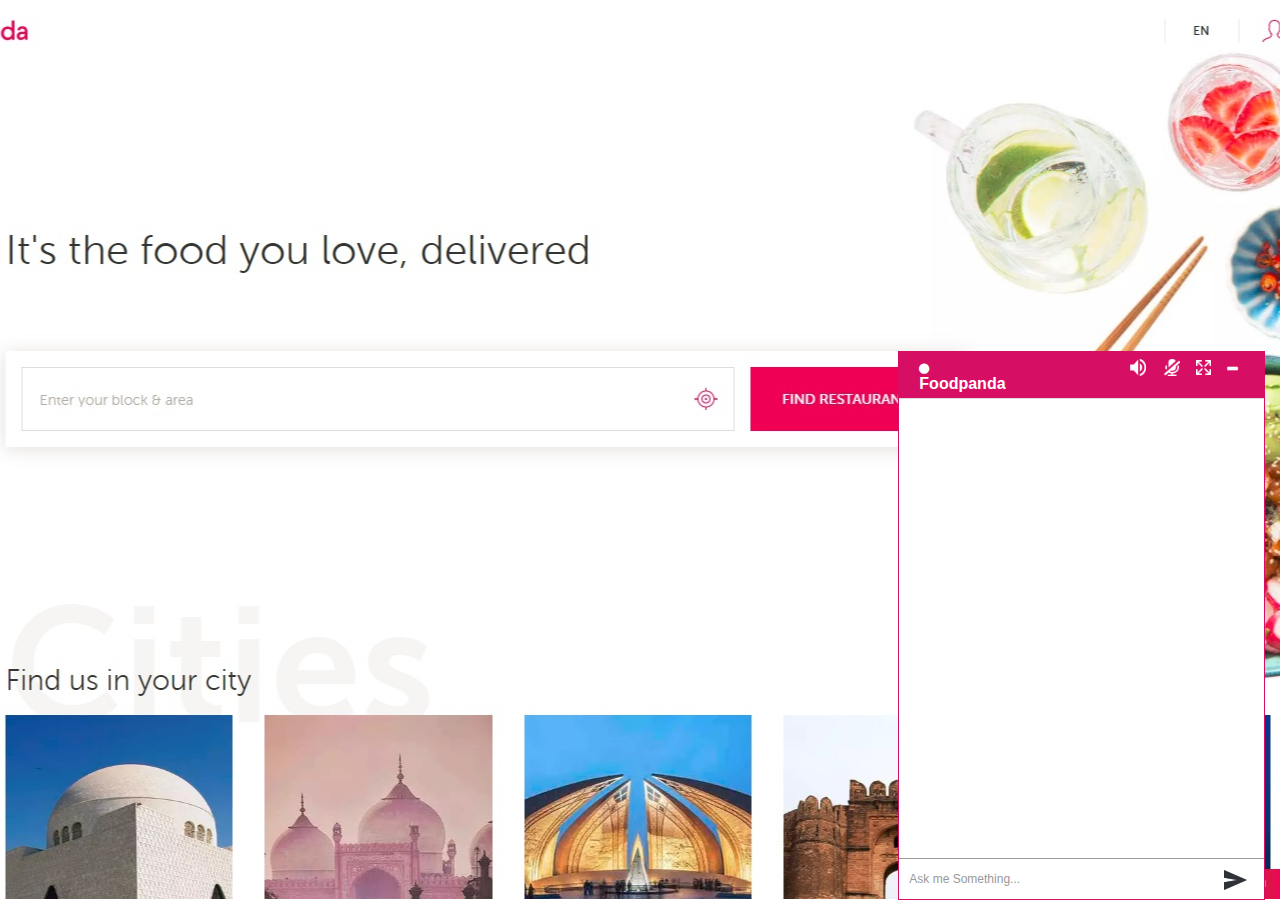
<file: Food_Panda/index.html>
<!DOCTYPE html>
<html lang="en">
   <head>
      <meta charset="utf-8">
      <title>Chatbot</title>
      <script type="text/javascript">
         window.onload = function()
         {
          var divObject = document.getElementById('scroller');
          if (divObject != null) {
            divObject.scrollTop = divObject.scrollHeight;
          }
         }
      </script>
      <meta name="viewport" content="width=device-width, initial-scale=1">
      <link href="https://netdna.bootstrapcdn.com/bootstrap/3.1.0/css/bootstrap.min.css" rel="stylesheet" id="bootstrap-css">
      <link rel="stylesheet" type="text/css" href="style.css">
      <link rel="stylesheet" type="text/css" href="https://maxcdn.bootstrapcdn.com/font-awesome/4.7.0/css/font-awesome.min.css">
      <script src="https://code.jquery.com/jquery-1.10.2.min.js"></script>
      <script src="https://netdna.bootstrapcdn.com/bootstrap/3.1.0/js/bootstrap.min.js"></script>
      <script type="text/javascript" src="https://bots.mercurialminds.com/scripts/sdk.js"></script>
      <script src="script.js"></script>
      <script type="text/javascript">
         window.alert = function(){};
         var defaultCSS = document.getElementById('bootstrap-css');
         function changeCSS(css){
          if(css) $('head > link').filter(':first').replaceWith('<link rel="stylesheet" href="'+ css +'" type="text/css" />'); 
          else $('head > link').filter(':first').replaceWith(defaultCSS); 
         }
         
         
      </script>
      <style>
         img.toolbar {
         width:32px;
         height:32px;
         margin:1px;
         padding:1px;
         cursor: pointer;
         vertical-align:middle;
         border-style:solid;
         border-width:1px;
         border-color:#fff;
         }
         img.toolbar:hover {
         border-color:#eee;
         }
         .panel-default{
         border: 1px solid #d70f64;
         border-radius: 0px !important;
         }
         .top-bar{
         background: #d70f64 !important;
         color: #ffffff !important;
         padding: 5px;
         border-radius: 0px;
         }
         #scroller{
         position: relative;
         min-height: 500px;
         overflow: hidden !important;
         }
         .chatbox_wrapper{
         position: absolute;
         bottom: 0px;
         left: 0px;
         background: #ffffff;
         }
         #scroller-wrap{
         background: #ffffff !important;
         overflow-y: auto;
         height: 458px;
         }
         .btn-send{
         background: url(images/send_btn.png);
         background-repeat: no-repeat;
         width: 40px;
         height: 40px;
         background-position: center;
         border: 0px;
         outline: none !important;
         padding-right: 50px;
         }
         .chatbox_wrapper .input-group{
         border-top: 1px solid #9a9a9a;
         }
         input.chat_input{
         height: 40px;
         border: 0px;
         outline: none !important;
         box-shadow: none !important;
         }
         .msg_sent{
         background: #d70f64;
         border-radius: 13px 13px 5px 13px;
            box-shadow: 0 4px 8px 0 rgba(0, 0, 0, 0.2), 0 6px 20px 0 rgba(0, 0, 0, 0.19);
            /*border: 1px solid rgba(0,0,0,.2);*/
         color: #ffffff;
         }
         .msg_receive{
         background: #ffffff;
         border-radius: 13px 13px 13px 5px;
            box-shadow: 0 4px 8px 0 rgba(0, 0, 0, 0.2), 0 6px 20px 0 rgba(0, 0, 0, 0.19);
            /*border: 1px solid rgba(0,0,0,.2);*/
         margin-left: 10px;
            color: #333333;
         }
         .msg_sent > time {
         float: left;
         }
         ul.list-inline{
         margin-bottom: 0px;
         }
         ul.list-inline a{
         border: 0px;
         }
         ul.list-inline img{
         border: 0px;
         width: 18px;
         height: 19px;
         }
         .panel-title{
         padding-top: 3px;
         }
         .panel-title .fa{
         color: #ffffff;
         font-size: 12px;
         padding-right: 5px;
         float: left;
         margin-top: 3px;
         margin-right: 5px;
         }
         .avatar{
         max-width: 32px;
         }
         .avatar img{
         width: auto !important;
            position: absolute; bottom: 0;
            margin-top: 2px;
         }
         #minim_chat_window{
         padding: 0px !important;
         color: #ffffff;
         top: -3px;
         font-weight: normal;
         }
         body{    
         background-image: url("images/bg-img.jpg");
         background-color: #ffffff;
         background-attachment: fixed;
         background-repeat: no-repeat;
         background-position: center;
         }
      </style>
   </head>
   <body>
      <div class="container">
         <div class="row chat-window col-xs-6 col-md-4" id="chat_window_1" style="margin-left:10px;">
            <div class="col-xs-12 col-md-12">
               <div class="panel panel-default">
                  <div class="panel-heading top-bar">
                     <div class="col-md-4 col-xs-4">
                        <h3 class="panel-title"><i class="fa fa-circle" aria-hidden="true"></i><b>Foodpanda</b></h3>
                     </div>
                     <div class="col-md-8 col-xs-8" style="text-align: right;">
                        <ul class="list-inline">
                           <li><input id="speakinput" name="speak" type="checkbox" style="display:none" checked></li>
                           <li><a onClick="return toggleSpeak();" href="#" title="Enable speech (speech requires an HTML5 audio supporting browser, such as Chrome or Firefox)">
                              <img id="speak" class="toolbar" src="images/icon_audio.png">
                              </a>
                           </li>
                           <li><a onClick="return toggleListen();" href="#" title="Enable speech recognition (browser must support HTML5 speech API, such as Chrome)"><img id="listen" class="toolbar" src="images/icon_mic_mute.png"></a></li>
                           <li><a onclick="MaximizeChatWindow();" href="#"><img src="images/icon_maximize.png" style="width: 15px; height: 15px; margin-bottom: 3px"></a></li>
                           <li><a href="#"><span id="minim_chat_window" class="glyphicon glyphicon-minus icon_minim"></span></a></li>
                        </ul>
                        <!-- <a href="https://bots.mercurialminds.com/chat?disconnect&proxy=1423247687153735773"><img class="toolbar" src="https://bots.mercurialminds.com/images/logout.png" title="Exit chat"></a> -->
                     </div>
                  </div>
                  <div id="scroller" class="panel-body msg_container_base">
                     <p id="response" hidden></p>
                     <div id="scroller-wrap"></div>
                     <div class="chatbox_wrapper">
                        <div class="input-group">                            
                           <input id="chat" type="text" class="form-control input-sm chat_input" placeholder="Ask me Something..." />
                           <span class="input-group-btn">
                           <button class="btn-send" id="send">Send</button>
                           </span>
                        </div>
                     </div>
                  </div>
               </div>
               <script type="text/javascript">
                  SDK.applicationId = "7594789875752610230";
                  var sdk = new SDKConnection();
                  var web = new WebChatbotListener();
                  web.connection = sdk;
                  web.instance = '157848';
                  web.instanceName = 'Food Panda';
                  $(document).ready(function () {
				  var result = prompt("Please enter your email address.");
                  		$('#chat').val('get greetings -' + result);
                  		web.sendMessage();
                   var interval = setInterval(function(){
                      var response = document.getElementById('response').innerHTML;
                      if(response != '<i>thinking</i>'){
                        var responseDiv = '<div class="msg_container base_receive"><div class="col-md-2 col-xs-2 avatar"><img src="images/hbl_thumbnail.png" class="img-responsive"></div><div class="col-md-10 col-xs-10"><div class="messages msg_receive"><p>'+response+'</p></div><p style="font-size: x-small; margin: 3px 11px -15px;">3:36 PM</p></div>';
                          $('#scroller-wrap').append(responseDiv);
                          //Scroll to bottom of div element
                          var scrollerWrap = document.getElementById("scroller-wrap");
                          scrollerWrap.scrollTop = scrollerWrap.scrollHeight;
                  
                        clearInterval(interval);
                      }
                    }, 500);
                     web.nativeVoice = true;
                  web.nativeVoiceName = "Google English";
                  SDK.updateAvatar = function(responseMessage, speak, urlprefix, elementPrefix, channelaudio, afterFunction, nativeVoice, lang, voice) {
                  try {
                  
                  var noMedia = false;
                  if (SDK.canPlayVideo == null) {
                  if (!SDK.isMobile()) {
                  SDK.canPlayVideo = true;
                  } else {
                  SDK.canPlayVideo = false;
                  SDK.canPlayAudio = true;
                  // Check if auto play has been disable by the browser (mobile Chrome/Safari)
                  setTimeout(function() {
                  if (noMedia) {
                  SDK.canPlayVideo = null;
                  SDK.canPlayAudio = null;
                  } else {
                  if (SDK.canPlayVideo == false) {
                  SDK.initVideo = function() {
                  SDK.canPlayVideo = true;
                  SDK.audio = new Audio(SDK.url + '/chime.mp3');
                  SDK.audio.load();
                  SDK.autoPlayActionAudio = new Audio(SDK.url + '/chime.mp3');
                  SDK.autoPlayActionAudio.load();
                  SDK.autoPlayBackgroundAudio = new Audio(SDK.url + '/chime.mp3');
                  SDK.autoPlayBackgroundAudio.load();
                  SDK.updateAvatar(responseMessage, speak, urlprefix, elementPrefix, channelaudio, afterFunction, nativeVoice, lang, voice);
                  document.getElementById("sdkplaybutton2").style.display = "none";
                  };
                  var body = document.body || document.getElementsByTagName('body')[0];
                  var playButton = document.createElement('div');
                  var html = "<div id='sdkplaybutton2' style='position:fixed;bottom:32px;left:32px;z-index:164;'><img onclick='SDK.initVideo()' width='64' src='"
                  + SDK.url + "/images/playsound.png'/></div>"
                  playButton.innerHTML = html;
                  body.appendChild(playButton);
                  setTimeout(function() {
                  document.getElementById("sdkplaybutton2").style.display = "none";
                  }, 10000);
                  }
                  }
                  }, SDK.autoPlayDelay);
                  }
                  }
                  nativeVoice = nativeVoice && SDK.speechSynthesis;
                  if (elementPrefix == null) {
                  elementPrefix = "";
                  }
                  var avatarStatus = document.getElementById(elementPrefix + "avatar-status");
                  if (avatarStatus != null) {
                  var status = "";
                  if (responseMessage.emote != null && responseMessage.emote != "" && responseMessage.emote != "NONE") {
                  status = responseMessage.emote.toLowerCase();
                  }
                  if (responseMessage.action != null && responseMessage.action != "") {
                  if (status != "") {
                  status = status + " : ";
                  }
                  status = status + responseMessage.action;
                  }
                  if (responseMessage.pose != null && responseMessage.pose != "") {
                  if (status != "") {
                  status = status + " : ";
                  }
                  status = status + responseMessage.pose;
                  }
                  avatarStatus.innerHTML = status;
                  }
                  if (responseMessage.avatarActionAudio != null && speak) {
                  var audio = SDK.autoPlayActionAudio;
                  if (audio == null) {
                  audio = new Audio(urlprefix + responseMessage.avatarActionAudio);
                  } else {
                  audio.src = urlprefix + responseMessage.avatarActionAudio;
                  }
                  if (SDK.canPlayVideo == null) {
                  audio.onplaying = new function() {
                  SDK.canPlayVideo = true;
                  }
                  }
                  audio.play();
                  }
                  if (!speak || SDK.currentBackgroundAudio != responseMessage.avatarAudio) {
                  // Only switch if different audio.
                  if (SDK.backgroundAudio != null) {
                  SDK.backgroundAudio.pause();
                  SDK.currentBackgroundAudio = null;
                  }
                  if (responseMessage.avatarAudio != null && speak) {
                  SDK.currentBackgroundAudio = responseMessage.avatarAudio;
                  SDK.backgroundAudio = SDK.autoPlayBackgroundAudio;
                  if (SDK.backgroundAudio == null) {
                  SDK.backgroundAudio = new Audio(urlprefix + responseMessage.avatarAudio);
                  } else {
                  SDK.backgroundAudio.src = urlprefix + responseMessage.avatarAudio;
                  }
                  SDK.backgroundAudio.loop = true;
                  if (SDK.canPlayVideo == null) {
                  SDK.backgroundAudio.onplaying = new function() {
                  document.getElementById("native-voice-name").value = "onplaying-back";
                  SDK.canPlayVideo = true;
                  }
                  }
                  SDK.backgroundAudio.play();
                  }
                  }
                  if (responseMessage.avatarType != null && responseMessage.avatarType.indexOf("video") != -1) {
                  var div = document.getElementById(elementPrefix + "avatar-image-div");
                  if (div != null) {
                  div.style.display = "none";
                  }
                  div = document.getElementById(elementPrefix + "avatar-video-div");
                  var canvas = null;
                  if (div != null) {
                  div.style.display = "inline-block";
                  if (responseMessage.avatarBackground != null) {
                  div.style.backgroundImage = "url(" + urlprefix + responseMessage.avatarBackground + ")";
                  }
                  var canvasDiv = document.getElementById(elementPrefix + "avatar-canvas-div");
                  if (((SDK.isChrome() && !SDK.isMobile()) || SDK.isFirefox() || SDK.useCanvas == true) && SDK.useCanvas != false && canvasDiv != null) {
                  div.style.position = "fixed";
                  div.style.top = "-1000";
                  div.style.left = "-1000";
                  div.style.opacity = "0";
                  div.style.zIndex = "-1";
                  canvasDiv.style.display = "inline-block";
                  canvas = document.getElementById(elementPrefix + "avatar-canvas");
                  }
                  }
                  var video = document.getElementById(elementPrefix + "avatar-video");
                  if (video == null) {
                  if (speak) {
                  if (nativeVoice) {
                  noMedia = true;
                  SDK.tts(SDK.stripTags(responseMessage.message), null, true, lang, voice);
                  } else {
                  var audio = SDK.play(urlprefix + responseMessage.speech, channelaudio);
                  var onended = audio.onended;
                  audio.onended = function() {
                  if (onended != null) {
                  onended();
                  }
                  if (afterFunction != null) {
                  afterFunction();
                  }
                  }
                  }
                  }
                  return;
                  } else {
                  if (SDK.canPlayVideo == null) {
                  video.onplaying = new function() {
                  document.getElementById("native-voice-name").value = "onplaying-video";
                  SDK.canPlayVideo = true;
                  }
                  }
                  if (responseMessage.avatar.indexOf("mp4") != -1 && (SDK.isChrome() || SDK.isFirefox() || SDK.fixBrightness != true) && SDK.fixBrightness != false) {
                  // Hack to fix grey background in Chrome.
                  if (SDK.isChrome()) {
                  video.style.webkitFilter = "brightness(108.5%)";
                  } else {
                  video.style["filter"] = "brightness(1.085)";
                  }
                  if (canvas != null) {
                  if (SDK.isChrome()) {
                  canvas.style.webkitFilter = "brightness(108.5%)";
                  } else {
                  video.style["filter"] = "brightness(1.085)";
                  }
                  }
                  }
                  if (canvas == null) {
                  if (responseMessage.avatarBackground != null) {
                  video.poster = urlprefix + responseMessage.avatarBackground;				
                  }
                  }
                  }
                  var context = null;
                  var drawCanvas = null;
                  if (canvas != null) {
                  context = canvas.getContext('2d');
                  if (SDK.timers[elementPrefix + "avatar-canvas"] == null) {
                  drawCanvas = function() {
                  if (!video.paused && !video.ended && video.currentTime > 0) {
                  if (canvas.width != video.offsetWidth) {
                  canvas.width = video.offsetWidth;
                  }
                  if (canvas.height != video.offsetHeight) {
                  canvas.height = video.offsetHeight;
                  }
                  context.clearRect(0, 0, canvas.width, canvas.height);
                  context.drawImage(video, 0, 0, video.offsetWidth, video.offsetHeight);
                  }
                  }
                  SDK.timers[elementPrefix + "avatar-canvas"] = drawCanvas;
                  setInterval(drawCanvas, 20);				
                  }
                  }
                  var end = function() {
                  video.src = urlprefix + responseMessage.avatar;
                  if (responseMessage.avatar2 == null) {
                  video.loop = true;
                  } else {
                  video.loop = false;
                  video.onended = function() {
                  var index = Math.floor(Math.random() * 5);
                  if (index == 4 && responseMessage.avatar5 != null) {
                  video.src = urlprefix + responseMessage.avatar5;
                  } else if (index == 3 && responseMessage.avatar4 != null) {
                  video.src = urlprefix + responseMessage.avatar4;
                  } else if (index == 2 && responseMessage.avatar3 != null) {
                  video.src = urlprefix + responseMessage.avatar3;
                  } else if (index == 1 && responseMessage.avatar2 != null) {
                  video.src = urlprefix + responseMessage.avatar2;
                  } else {
                  video.src = urlprefix + responseMessage.avatar;
                  }
                  video.play();
                  }
                  }
                  video.play();
                  if (afterFunction != null) {
                  afterFunction();
                  }
                  }
                  var talk = function() {
                  if (responseMessage.message != null && responseMessage.message.length > 0) {
                  if (responseMessage.avatarTalk != null) {
                  if (speak) {
                  if (responseMessage.speech == null && !nativeVoice) {
                  end();
                  } else {
                  video.src = urlprefix + responseMessage.avatar;
                  video.loop = true;
                  var playing = false;
                  video.play();
                  
                  if (nativeVoice) {
                  if ('SpeechSynthesisUtterance' in window) {
                  utterance = new SpeechSynthesisUtterance(SDK.stripTags(responseMessage.message));
                  } else {
                  utterance = new SpeechSynthesisUtterance2(SDK.stripTags(responseMessage.message));
                  }
                                SDK.utterance = utterance;
                                SDK.utterance.rate = 0.7;
                  utterance.onstart = function() {
                  if (playing) {
                  return false;
                  }
                  if ('speechSynthesis' in window) {
                  speechSynthesis.pause();
                  }
                  video.src = urlprefix + responseMessage.avatarTalk;
                  video.loop = true;
                  video.oncanplay = function() {
                  if (playing) {
                  return false;
                  }
                  playing = true;
                  if ('speechSynthesis' in window) {
                  speechSynthesis.resume();
                  }
                  }
                  video.play();
                  }
                  utterance.onerror = function() {
                  console.log("error");
                  end();
                  }
                  utterance.onend = function() {
                  end();
                  }
                  
                  SDK.nativeTTS(utterance, lang, voice);
                  } else {
                  //var audio = new Audio(urlprefix + responseMessage.speech, channelaudio);
                  var audio = SDK.play(urlprefix + responseMessage.speech, channelaudio);
                  //audio.onabort = function() {console.log("abort");}
                  audio.oncanplay = function() {
                  if (playing) {
                  return false;
                  }
                  audio.pause();
                  video.src = urlprefix + responseMessage.avatarTalk;
                  video.loop = true;
                  video.oncanplay = function() {
                  if (playing) {
                  return false;
                  }
                  playing = true;
                  audio.play();
                  }
                  video.play();
                  }
                  audio.onerror = function() {
                  console.log("error");
                  end();
                  }
                  //audio.onloadeddata = function() {console.log("loadeddata");}
                  //audio.onloadedmetadata = function() {console.log("loadedmetadata");}
                  //audio.onpause = function() {console.log("pause");}
                  //audio.onplay = function() {console.log("play");}
                  //audio.onplaying = function() {console.log("playing");}
                  //audio.ontimeupdate = function() {console.log("timeupdate");}
                  var onended = audio.onended;
                  audio.onended = function() {
                  if (onended != null) {
                  onended();
                  }
                  end();
                  }
                  audio.play();
                  video.play();
                  }
                  }
                  } else {
                  video.src = urlprefix + responseMessage.avatarTalk;
                  video.loop = false;
                  video.play();
                  var onended = video.onended;
                  video.onended = function() {
                  if (onended != null) {
                  onended();
                  }
                  end();
                  }
                  }
                  } else {
                  video.src = urlprefix + responseMessage.avatar;
                  video.loop = true;
                  video.play();
                  if (speak) {
                  if (nativeVoice) {
                  if ('SpeechSynthesisUtterance' in window) {
                  utterance = new SpeechSynthesisUtterance(SDK.stripTags(responseMessage.message));
                  } else {
                  utterance = new SpeechSynthesisUtterance2(SDK.stripTags(responseMessage.message));
                  }
                  utterance.onend = afterFunction;
                  SDK.nativeTTS(utterance, lang, voice);
                  } else {
                  var audio = SDK.play(urlprefix + responseMessage.speech, channelaudio);
                  var onended = audio.onended;
                  audio.onended = function() {
                  if (onended != null) {
                  onended();
                  }
                  if (afterFunction != null) {
                  afterFunction();
                  }
                  }
                  }
                  } else if (afterFunction != null) {
                  afterFunction();			
                  }
                  }
                  } else {
                  end();
                  }
                  }
                  
                  if (responseMessage.avatarAction != null) {
                  video.src = urlprefix + responseMessage.avatarAction;
                  video.loop = false;
                  video.play();
                  var onended = video.onended;
                  video.onended = function() {
                  if (onended != null) {
                  onended();
                  }
                  talk();
                  }
                  } else {
                  talk();
                  }
                  } else {
                  var div = document.getElementById(elementPrefix + "avatar-video-div");
                  if (div != null) {
                  div.style.display = "none";
                  }
                  div = document.getElementById(elementPrefix + "avatar-canvas-div");
                  if (div != null) {
                  div.style.display = "none";
                  }
                  div = document.getElementById(elementPrefix + "avatar-image-div");
                  if (div != null) {
                  div.style.display = "inline-block";
                  }
                  var img = document.getElementById(elementPrefix + 'avatar');
                  if (img != null) {
                  img.src = urlprefix + responseMessage.avatar;
                  }
                  img = document.getElementById(elementPrefix + 'avatar2');
                  if (img != null) {
                  img.src = urlprefix + responseMessage.avatar;
                  }
                  if (speak && responseMessage.message != null && responseMessage.message.length > 0) {
                  if (nativeVoice) {
                  noMedia = true;
                  SDK.tts(SDK.stripTags(responseMessage.message), null, true, lang, voice);
                  } else if (responseMessage.speech != null) {
                  var audio = SDK.play(urlprefix + responseMessage.speech, channelaudio);
                  var onended = audio.onended;
                  audio.onended = function() {
                  if (onended != null) {
                  onended();
                  }
                  if (afterFunction != null) {
                  afterFunction();
                  }
                  }
                  }
                  } else {
                  noMedia = true;
                  if (afterFunction != null) {
                  afterFunction();
                  }
                  }
                  }
                  
                  } catch(err) {
                  }
                  }
                  	});
                  document.getElementById('chat').addEventListener('keypress', function(event) {
                   if (event.keyCode == 13) {
                     setSenderMessage();                        
                     web.sendMessage();
                     setReciverMessage();
                  
                     return false;
                   }
                  });
                  
                  function setSenderMessage(){
                    var responseDiv = ' <div class="msg_container base_sent"><div class="col-md-10 col-xs-10"><div class="messages msg_sent"><p id="sender">'+document.getElementById('chat').value+'</p></div></div><div class="col-md-2 col-xs-2 avatar hide"><img src="http://www.bitrebels.com/wp-content/uploads/2011/02/Original-Facebook-Geek-Profile-Avatar-1.jpg" class=" img-responsive "></div></div>';
                    $('#scroller-wrap').append(responseDiv);
                    //Scroll to bottom of div element
                    var scrollerWrap = document.getElementById("scroller-wrap");
                    scrollerWrap.scrollTop = scrollerWrap.scrollHeight;
                  
                  }
                  function setReciverMessage(){
                    var interval = setInterval(function(){
                      var response = document.getElementById('response').innerHTML;
                      if(response != '<i>thinking</i>'){
                        var responseDiv = '<div class="msg_container base_receive"><div class="col-md-2 col-xs-2 avatar"><img src="images/hbl_thumbnail.png" class="img-responsive"></div><div class="col-md-10 col-xs-10"><div class="messages msg_receive"><p>'+response+'</p></div><p style="font-size: x-small; margin: 3px 11px -15px;">3:36 PM</p></div>';
                          $('#scroller-wrap').append(responseDiv);
                          //Scroll to bottom of div element
                          var scrollerWrap = document.getElementById("scroller-wrap");
                          scrollerWrap.scrollTop = scrollerWrap.scrollHeight;
                  
                        clearInterval(interval);
                      }
                    }, 500);
                  }
                  document.getElementById('send').addEventListener('click', function(event) {
                   if (true) {
                     setSenderMessage();
                     web.sendMessage();
                     setReciverMessage();
                     return false;
                   }
                  });
                  SDK.lang = 'en';
                  SDK.registerSpeechRecognition(document.getElementById('chat'), document.getElementById('send'));
                  var listen = false;
                  function toggleListen() {
                    listen = !listen;
                    if (listen) {
                      SDK.startSpeechRecognition();
                      document.getElementById('listen').src = "images/icon_mic.png";
                    } else {
                      SDK.stopSpeechRecognition();
                      document.getElementById('listen').src = "images/icon_mic_mute.png";
                    }
                  }
                  var speakinput = document.getElementById('speakinput');
                  if (!speakinput.checked) {
                    document.getElementById('speak').src = "images/icon_silent.png";
                  }
                  function toggleSpeak() {
                    speakinput.checked = !speakinput.checked;
                    if (speakinput.checked) {
                      document.getElementById('speak').src = "images/icon_audio.png";
                    } else {
                      document.getElementById('speak').src = "images/icon_silent.png";
                    }
                  }
                  
                  function MaximizeChatWindow(){
                    window.open("https://bots.mercurialminds.com/chat?&id=157848&embedded=true&chatLog=true&facebookLogin=false&showLink=false&application=7594789875752610230&bubble=true&menubar=true&chooseLanguage=true&sendImage=true&background=%23fff&prompt=You+say&send=Send&css=https://bots.mercurialminds.com/css/chatlog.css", "_blank", "toolbar=yes,scrollbars=yes,resizable=yes,top=0,left=500,width=800,height=800");
                  }
                  $(document).on('click', '.msg_receive button', function(){
                     $('#chat').val($(this).text());                        
						document.getElementById('chat').value = $(this).text();
						setSenderMessage();
						web.sendMessage();
                        setReciverMessage();
                    });
                  
               </script>
            </div>
         </div>
      </div>
      </div>
   </body>
</html>
</file>
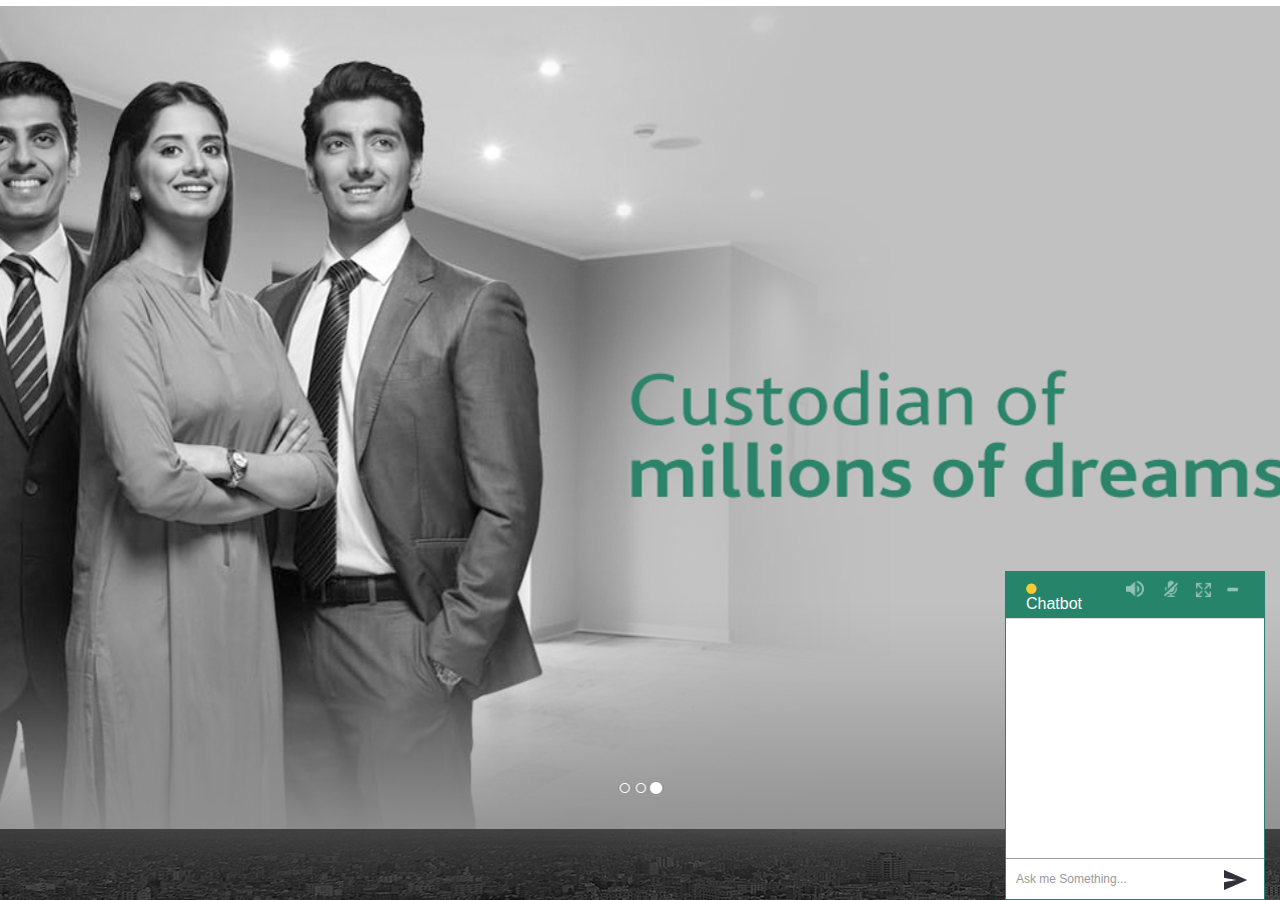
<file: HBL_Bot/index.html>
<!DOCTYPE html>
<html lang="en">
   <head>
      <meta charset="utf-8">
      <title>Chatbot</title>
      <script type="text/javascript">
         window.onload = function()
         {
          var divObject = document.getElementById('scroller');
          if (divObject != null) {
            divObject.scrollTop = divObject.scrollHeight;
          }
         }
      </script>
      <meta name="viewport" content="width=device-width, initial-scale=1">
      <link href="https://netdna.bootstrapcdn.com/bootstrap/3.1.0/css/bootstrap.min.css" rel="stylesheet" id="bootstrap-css">
      <link rel="stylesheet" type="text/css" href="style.css">
      <link rel="stylesheet" type="text/css" href="https://maxcdn.bootstrapcdn.com/font-awesome/4.7.0/css/font-awesome.min.css">
      <script src="https://code.jquery.com/jquery-1.10.2.min.js"></script>
      <script src="https://netdna.bootstrapcdn.com/bootstrap/3.1.0/js/bootstrap.min.js"></script>
      <script type="text/javascript" src="https://bots.mercurialminds.com/scripts/sdk.js"></script>
      <script src="script.js"></script>
      <script type="text/javascript">
         window.alert = function(){};
         var defaultCSS = document.getElementById('bootstrap-css');
         function changeCSS(css){
          if(css) $('head > link').filter(':first').replaceWith('<link rel="stylesheet" href="'+ css +'" type="text/css" />'); 
          else $('head > link').filter(':first').replaceWith(defaultCSS); 
         }
         
         
      </script>
      <style>
         img.toolbar {
         width:32px;
         height:32px;
         margin:1px;
         padding:1px;
         cursor: pointer;
         vertical-align:middle;
         border-style:solid;
         border-width:1px;
         border-color:#fff;
         }
         img.toolbar:hover {
         border-color:#eee;
         }
         .panel-default{
         border: 1px solid #25846a;
         border-radius: 0px !important;
         }
         .top-bar{
         background: #25846a !important;
         color: #ffffff !important;
         padding: 5px;
         border-radius: 0px;
         }
         #scroller{
         position: relative;
         min-height: 280px;
         overflow: hidden !important;
         }
         .chatbox_wrapper{
         position: absolute;
         bottom: 0px;
         left: 0px;
         background: #ffffff;
         }
         #scroller-wrap{
         background: #ffffff !important;
         overflow-y: auto;
         height: 240px;
         }
         .btn-send{
         background: url(images/send_btn.png);
         background-repeat: no-repeat;
         width: 40px;
         height: 40px;
         background-position: center;
         border: 0px;
         outline: none !important;
         padding-right: 50px;
         }
         .chatbox_wrapper .input-group{
         border-top: 1px solid #9a9a9a;
         }
         input.chat_input{
         height: 40px;
         border: 0px;
         outline: none !important;
         box-shadow: none !important;
         }
         .msg_sent{
         background: #92c2b5;
         border-radius: 10px;
         box-shadow: none !important;
         color: #000000;
         }
         .msg_receive{
         background: #ebebeb;
         border-radius: 10px;
         box-shadow: none !important;
         margin-left: 10px;
         }
         .msg_sent > time {
         float: left;
         }
         ul.list-inline{
         margin-bottom: 0px;
         }
         ul.list-inline a{
         border: 0px;
         }
         ul.list-inline img{
         border: 0px;
         width: 20px;
         height: 20px;
         }
         .panel-title{
         padding-top: 3px;
         }
         .panel-title .fa{
         color: #f7cb35;
         font-size: 12px;
         padding-right: 5px;
         float: left;
         margin-top: 3px;
         margin-right: 5px;
         }
         .avatar{
         max-width: 32px;
         }
         .avatar img{
         width: auto !important;
         margin-top: 2px;
         }
         #minim_chat_window{
         padding: 0px !important;
         color: #92c2b5;
         top: -3px;
         font-weight: normal;
         }
         body{    
         background-image: url("images/bg-img.jpg");
         background-color: #009999;
         background-attachment: fixed;
         background-repeat: no-repeat;
         background-position: center;
         }
      </style>
   </head>
   <body>
      <div class="container">
         <div class="row chat-window col-xs-5 col-md-3" id="chat_window_1" style="margin-left:10px;">
            <div class="col-xs-12 col-md-12">
               <div class="panel panel-default">
                  <div class="panel-heading top-bar">
                     <div class="col-md-4 col-xs-4">
                        <h3 class="panel-title"><i class="fa fa-circle" aria-hidden="true"></i> Chatbot </h3>
                     </div>
                     <div class="col-md-8 col-xs-8" style="text-align: right;">
                        <ul class="list-inline">
                           <li><input id="speakinput" name="speak" type="checkbox" style="display:none" checked></li>
                           <li><a onClick="return toggleSpeak();" href="#" title="Enable speech (speech requires an HTML5 audio supporting browser, such as Chrome or Firefox)">
                              <img id="speak" class="toolbar" src="images/icon_audio.png">
                              </a>
                           </li>
                           <li><a onClick="return toggleListen();" href="#" title="Enable speech recognition (browser must support HTML5 speech API, such as Chrome)"><img id="listen" class="toolbar" src="images/icon_mic_mute.png"></a></li>
                           <li><a onclick="MaximizeChatWindow();" href="#"><img src="images/icon_maximize.png" style="width: 15px;"></a></li>
                           <li><a href="#"><span id="minim_chat_window" class="glyphicon glyphicon-minus icon_minim"></span></a></li>
                        </ul>
                        <!-- <a href="https://bots.mercurialminds.com/chat?disconnect&proxy=1423247687153735773"><img class="toolbar" src="https://bots.mercurialminds.com/images/logout.png" title="Exit chat"></a> -->
                     </div>
                  </div>
                  <div id="scroller" class="panel-body msg_container_base">
                     <p id="response" hidden></p>
                     <div id="scroller-wrap"></div>
                     <div class="chatbox_wrapper">
                        <div class="input-group">                            
                           <input id="chat" type="text" class="form-control input-sm chat_input" placeholder="Ask me Something..." />
                           <span class="input-group-btn">
                           <button class="btn-send" id="send">Send</button>
                           </span>
                        </div>
                     </div>
                  </div>
               </div>
               <script type="text/javascript">
                  SDK.applicationId = "7594789875752610230";
                  var sdk = new SDKConnection();
                  var web = new WebChatbotListener();
                  web.connection = sdk;
                  web.instance = '87222';
                  web.instanceName = 'HBL Test Bot';
                  $(document).ready(function () {
                  		$('#chat').val('get greetings');
                  		web.sendMessage();
                   var interval = setInterval(function(){
                      var response = document.getElementById('response').innerHTML;
                      if(response != '<i>thinking</i>'){
                        var responseDiv = '<div class="msg_container base_receive"><div class="col-md-2 col-xs-2 avatar"><img src="images/hbl_thumbnail.png" class="img-responsive"></div><div class="col-md-10 col-xs-10"><div class="messages msg_receive"><p>'+response+'</p></div></div>';
                          $('#scroller-wrap').append(responseDiv);
                          //Scroll to bottom of div element
                          var scrollerWrap = document.getElementById("scroller-wrap");
                          scrollerWrap.scrollTop = scrollerWrap.scrollHeight;
                  
                        clearInterval(interval);
                      }
                    }, 500);
                     web.nativeVoice = true;
                  web.nativeVoiceName = "Google हिन्दी";
                  SDK.updateAvatar = function(responseMessage, speak, urlprefix, elementPrefix, channelaudio, afterFunction, nativeVoice, lang, voice) {
                  try {
                  
                  var noMedia = false;
                  if (SDK.canPlayVideo == null) {
                  if (!SDK.isMobile()) {
                  SDK.canPlayVideo = true;
                  } else {
                  SDK.canPlayVideo = false;
                  SDK.canPlayAudio = true;
                  // Check if auto play has been disable by the browser (mobile Chrome/Safari)
                  setTimeout(function() {
                  if (noMedia) {
                  SDK.canPlayVideo = null;
                  SDK.canPlayAudio = null;
                  } else {
                  if (SDK.canPlayVideo == false) {
                  SDK.initVideo = function() {
                  SDK.canPlayVideo = true;
                  SDK.audio = new Audio(SDK.url + '/chime.mp3');
                  SDK.audio.load();
                  SDK.autoPlayActionAudio = new Audio(SDK.url + '/chime.mp3');
                  SDK.autoPlayActionAudio.load();
                  SDK.autoPlayBackgroundAudio = new Audio(SDK.url + '/chime.mp3');
                  SDK.autoPlayBackgroundAudio.load();
                  SDK.updateAvatar(responseMessage, speak, urlprefix, elementPrefix, channelaudio, afterFunction, nativeVoice, lang, voice);
                  document.getElementById("sdkplaybutton2").style.display = "none";
                  };
                  var body = document.body || document.getElementsByTagName('body')[0];
                  var playButton = document.createElement('div');
                  var html = "<div id='sdkplaybutton2' style='position:fixed;bottom:32px;left:32px;z-index:164;'><img onclick='SDK.initVideo()' width='64' src='"
                  + SDK.url + "/images/playsound.png'/></div>"
                  playButton.innerHTML = html;
                  body.appendChild(playButton);
                  setTimeout(function() {
                  document.getElementById("sdkplaybutton2").style.display = "none";
                  }, 10000);
                  }
                  }
                  }, SDK.autoPlayDelay);
                  }
                  }
                  nativeVoice = nativeVoice && SDK.speechSynthesis;
                  if (elementPrefix == null) {
                  elementPrefix = "";
                  }
                  var avatarStatus = document.getElementById(elementPrefix + "avatar-status");
                  if (avatarStatus != null) {
                  var status = "";
                  if (responseMessage.emote != null && responseMessage.emote != "" && responseMessage.emote != "NONE") {
                  status = responseMessage.emote.toLowerCase();
                  }
                  if (responseMessage.action != null && responseMessage.action != "") {
                  if (status != "") {
                  status = status + " : ";
                  }
                  status = status + responseMessage.action;
                  }
                  if (responseMessage.pose != null && responseMessage.pose != "") {
                  if (status != "") {
                  status = status + " : ";
                  }
                  status = status + responseMessage.pose;
                  }
                  avatarStatus.innerHTML = status;
                  }
                  if (responseMessage.avatarActionAudio != null && speak) {
                  var audio = SDK.autoPlayActionAudio;
                  if (audio == null) {
                  audio = new Audio(urlprefix + responseMessage.avatarActionAudio);
                  } else {
                  audio.src = urlprefix + responseMessage.avatarActionAudio;
                  }
                  if (SDK.canPlayVideo == null) {
                  audio.onplaying = new function() {
                  SDK.canPlayVideo = true;
                  }
                  }
                  audio.play();
                  }
                  if (!speak || SDK.currentBackgroundAudio != responseMessage.avatarAudio) {
                  // Only switch if different audio.
                  if (SDK.backgroundAudio != null) {
                  SDK.backgroundAudio.pause();
                  SDK.currentBackgroundAudio = null;
                  }
                  if (responseMessage.avatarAudio != null && speak) {
                  SDK.currentBackgroundAudio = responseMessage.avatarAudio;
                  SDK.backgroundAudio = SDK.autoPlayBackgroundAudio;
                  if (SDK.backgroundAudio == null) {
                  SDK.backgroundAudio = new Audio(urlprefix + responseMessage.avatarAudio);
                  } else {
                  SDK.backgroundAudio.src = urlprefix + responseMessage.avatarAudio;
                  }
                  SDK.backgroundAudio.loop = true;
                  if (SDK.canPlayVideo == null) {
                  SDK.backgroundAudio.onplaying = new function() {
                  document.getElementById("native-voice-name").value = "onplaying-back";
                  SDK.canPlayVideo = true;
                  }
                  }
                  SDK.backgroundAudio.play();
                  }
                  }
                  if (responseMessage.avatarType != null && responseMessage.avatarType.indexOf("video") != -1) {
                  var div = document.getElementById(elementPrefix + "avatar-image-div");
                  if (div != null) {
                  div.style.display = "none";
                  }
                  div = document.getElementById(elementPrefix + "avatar-video-div");
                  var canvas = null;
                  if (div != null) {
                  div.style.display = "inline-block";
                  if (responseMessage.avatarBackground != null) {
                  div.style.backgroundImage = "url(" + urlprefix + responseMessage.avatarBackground + ")";
                  }
                  var canvasDiv = document.getElementById(elementPrefix + "avatar-canvas-div");
                  if (((SDK.isChrome() && !SDK.isMobile()) || SDK.isFirefox() || SDK.useCanvas == true) && SDK.useCanvas != false && canvasDiv != null) {
                  div.style.position = "fixed";
                  div.style.top = "-1000";
                  div.style.left = "-1000";
                  div.style.opacity = "0";
                  div.style.zIndex = "-1";
                  canvasDiv.style.display = "inline-block";
                  canvas = document.getElementById(elementPrefix + "avatar-canvas");
                  }
                  }
                  var video = document.getElementById(elementPrefix + "avatar-video");
                  if (video == null) {
                  if (speak) {
                  if (nativeVoice) {
                  noMedia = true;
                  SDK.tts(SDK.stripTags(responseMessage.message), null, true, lang, voice);
                  } else {
                  var audio = SDK.play(urlprefix + responseMessage.speech, channelaudio);
                  var onended = audio.onended;
                  audio.onended = function() {
                  if (onended != null) {
                  onended();
                  }
                  if (afterFunction != null) {
                  afterFunction();
                  }
                  }
                  }
                  }
                  return;
                  } else {
                  if (SDK.canPlayVideo == null) {
                  video.onplaying = new function() {
                  document.getElementById("native-voice-name").value = "onplaying-video";
                  SDK.canPlayVideo = true;
                  }
                  }
                  if (responseMessage.avatar.indexOf("mp4") != -1 && (SDK.isChrome() || SDK.isFirefox() || SDK.fixBrightness != true) && SDK.fixBrightness != false) {
                  // Hack to fix grey background in Chrome.
                  if (SDK.isChrome()) {
                  video.style.webkitFilter = "brightness(108.5%)";
                  } else {
                  video.style["filter"] = "brightness(1.085)";
                  }
                  if (canvas != null) {
                  if (SDK.isChrome()) {
                  canvas.style.webkitFilter = "brightness(108.5%)";
                  } else {
                  video.style["filter"] = "brightness(1.085)";
                  }
                  }
                  }
                  if (canvas == null) {
                  if (responseMessage.avatarBackground != null) {
                  video.poster = urlprefix + responseMessage.avatarBackground;				
                  }
                  }
                  }
                  var context = null;
                  var drawCanvas = null;
                  if (canvas != null) {
                  context = canvas.getContext('2d');
                  if (SDK.timers[elementPrefix + "avatar-canvas"] == null) {
                  drawCanvas = function() {
                  if (!video.paused && !video.ended && video.currentTime > 0) {
                  if (canvas.width != video.offsetWidth) {
                  canvas.width = video.offsetWidth;
                  }
                  if (canvas.height != video.offsetHeight) {
                  canvas.height = video.offsetHeight;
                  }
                  context.clearRect(0, 0, canvas.width, canvas.height);
                  context.drawImage(video, 0, 0, video.offsetWidth, video.offsetHeight);
                  }
                  }
                  SDK.timers[elementPrefix + "avatar-canvas"] = drawCanvas;
                  setInterval(drawCanvas, 20);				
                  }
                  }
                  var end = function() {
                  video.src = urlprefix + responseMessage.avatar;
                  if (responseMessage.avatar2 == null) {
                  video.loop = true;
                  } else {
                  video.loop = false;
                  video.onended = function() {
                  var index = Math.floor(Math.random() * 5);
                  if (index == 4 && responseMessage.avatar5 != null) {
                  video.src = urlprefix + responseMessage.avatar5;
                  } else if (index == 3 && responseMessage.avatar4 != null) {
                  video.src = urlprefix + responseMessage.avatar4;
                  } else if (index == 2 && responseMessage.avatar3 != null) {
                  video.src = urlprefix + responseMessage.avatar3;
                  } else if (index == 1 && responseMessage.avatar2 != null) {
                  video.src = urlprefix + responseMessage.avatar2;
                  } else {
                  video.src = urlprefix + responseMessage.avatar;
                  }
                  video.play();
                  }
                  }
                  video.play();
                  if (afterFunction != null) {
                  afterFunction();
                  }
                  }
                  var talk = function() {
                  if (responseMessage.message != null && responseMessage.message.length > 0) {
                  if (responseMessage.avatarTalk != null) {
                  if (speak) {
                  if (responseMessage.speech == null && !nativeVoice) {
                  end();
                  } else {
                  video.src = urlprefix + responseMessage.avatar;
                  video.loop = true;
                  var playing = false;
                  video.play();
                  
                  if (nativeVoice) {
                  if ('SpeechSynthesisUtterance' in window) {
                  utterance = new SpeechSynthesisUtterance(SDK.stripTags(responseMessage.message));
                  } else {
                  utterance = new SpeechSynthesisUtterance2(SDK.stripTags(responseMessage.message));
                  }
                                SDK.utterance = utterance;
                                SDK.utterance.rate = 0.7;
                  utterance.onstart = function() {
                  if (playing) {
                  return false;
                  }
                  if ('speechSynthesis' in window) {
                  speechSynthesis.pause();
                  }
                  video.src = urlprefix + responseMessage.avatarTalk;
                  video.loop = true;
                  video.oncanplay = function() {
                  if (playing) {
                  return false;
                  }
                  playing = true;
                  if ('speechSynthesis' in window) {
                  speechSynthesis.resume();
                  }
                  }
                  video.play();
                  }
                  utterance.onerror = function() {
                  console.log("error");
                  end();
                  }
                  utterance.onend = function() {
                  end();
                  }
                  
                  SDK.nativeTTS(utterance, lang, voice);
                  } else {
                  //var audio = new Audio(urlprefix + responseMessage.speech, channelaudio);
                  var audio = SDK.play(urlprefix + responseMessage.speech, channelaudio);
                  //audio.onabort = function() {console.log("abort");}
                  audio.oncanplay = function() {
                  if (playing) {
                  return false;
                  }
                  audio.pause();
                  video.src = urlprefix + responseMessage.avatarTalk;
                  video.loop = true;
                  video.oncanplay = function() {
                  if (playing) {
                  return false;
                  }
                  playing = true;
                  audio.play();
                  }
                  video.play();
                  }
                  audio.onerror = function() {
                  console.log("error");
                  end();
                  }
                  //audio.onloadeddata = function() {console.log("loadeddata");}
                  //audio.onloadedmetadata = function() {console.log("loadedmetadata");}
                  //audio.onpause = function() {console.log("pause");}
                  //audio.onplay = function() {console.log("play");}
                  //audio.onplaying = function() {console.log("playing");}
                  //audio.ontimeupdate = function() {console.log("timeupdate");}
                  var onended = audio.onended;
                  audio.onended = function() {
                  if (onended != null) {
                  onended();
                  }
                  end();
                  }
                  audio.play();
                  video.play();
                  }
                  }
                  } else {
                  video.src = urlprefix + responseMessage.avatarTalk;
                  video.loop = false;
                  video.play();
                  var onended = video.onended;
                  video.onended = function() {
                  if (onended != null) {
                  onended();
                  }
                  end();
                  }
                  }
                  } else {
                  video.src = urlprefix + responseMessage.avatar;
                  video.loop = true;
                  video.play();
                  if (speak) {
                  if (nativeVoice) {
                  if ('SpeechSynthesisUtterance' in window) {
                  utterance = new SpeechSynthesisUtterance(SDK.stripTags(responseMessage.message));
                  } else {
                  utterance = new SpeechSynthesisUtterance2(SDK.stripTags(responseMessage.message));
                  }
                  utterance.onend = afterFunction;
                  SDK.nativeTTS(utterance, lang, voice);
                  } else {
                  var audio = SDK.play(urlprefix + responseMessage.speech, channelaudio);
                  var onended = audio.onended;
                  audio.onended = function() {
                  if (onended != null) {
                  onended();
                  }
                  if (afterFunction != null) {
                  afterFunction();
                  }
                  }
                  }
                  } else if (afterFunction != null) {
                  afterFunction();			
                  }
                  }
                  } else {
                  end();
                  }
                  }
                  
                  if (responseMessage.avatarAction != null) {
                  video.src = urlprefix + responseMessage.avatarAction;
                  video.loop = false;
                  video.play();
                  var onended = video.onended;
                  video.onended = function() {
                  if (onended != null) {
                  onended();
                  }
                  talk();
                  }
                  } else {
                  talk();
                  }
                  } else {
                  var div = document.getElementById(elementPrefix + "avatar-video-div");
                  if (div != null) {
                  div.style.display = "none";
                  }
                  div = document.getElementById(elementPrefix + "avatar-canvas-div");
                  if (div != null) {
                  div.style.display = "none";
                  }
                  div = document.getElementById(elementPrefix + "avatar-image-div");
                  if (div != null) {
                  div.style.display = "inline-block";
                  }
                  var img = document.getElementById(elementPrefix + 'avatar');
                  if (img != null) {
                  img.src = urlprefix + responseMessage.avatar;
                  }
                  img = document.getElementById(elementPrefix + 'avatar2');
                  if (img != null) {
                  img.src = urlprefix + responseMessage.avatar;
                  }
                  if (speak && responseMessage.message != null && responseMessage.message.length > 0) {
                  if (nativeVoice) {
                  noMedia = true;
                  SDK.tts(SDK.stripTags(responseMessage.message), null, true, lang, voice);
                  } else if (responseMessage.speech != null) {
                  var audio = SDK.play(urlprefix + responseMessage.speech, channelaudio);
                  var onended = audio.onended;
                  audio.onended = function() {
                  if (onended != null) {
                  onended();
                  }
                  if (afterFunction != null) {
                  afterFunction();
                  }
                  }
                  }
                  } else {
                  noMedia = true;
                  if (afterFunction != null) {
                  afterFunction();
                  }
                  }
                  }
                  
                  } catch(err) {
                  }
                  }
                  	});
                  document.getElementById('chat').addEventListener('keypress', function(event) {
                   if (event.keyCode == 13) {
                     setSenderMessage();                        
                     web.sendMessage();
                     setReciverMessage();
                  
                     return false;
                   }
                  });
                  
                  function setSenderMessage(){
                    var responseDiv = ' <div class="msg_container base_sent"><div class="col-md-9 col-xs-9"><div class="messages msg_sent"><p id="sender">'+document.getElementById('chat').value+'</p></div></div><div class="col-md-2 col-xs-2 avatar hide"><img src="http://www.bitrebels.com/wp-content/uploads/2011/02/Original-Facebook-Geek-Profile-Avatar-1.jpg" class=" img-responsive "></div></div>';
                    $('#scroller-wrap').append(responseDiv);
                    //Scroll to bottom of div element
                    var scrollerWrap = document.getElementById("scroller-wrap");
                    scrollerWrap.scrollTop = scrollerWrap.scrollHeight;
                  
                  }
                  function setReciverMessage(){
                    var interval = setInterval(function(){
                      var response = document.getElementById('response').innerHTML;
                      if(response != '<i>thinking</i>'){
                        var responseDiv = '<div class="msg_container base_receive"><div class="col-md-2 col-xs-2 avatar"><img src="images/hbl_thumbnail.png" class="img-responsive"></div><div class="col-md-10 col-xs-10"><div class="messages msg_receive"><p>'+response+'</p></div></div>';
                          $('#scroller-wrap').append(responseDiv);
                          //Scroll to bottom of div element
                          var scrollerWrap = document.getElementById("scroller-wrap");
                          scrollerWrap.scrollTop = scrollerWrap.scrollHeight;
                  
                        clearInterval(interval);
                      }
                    }, 500);
                  }
                  document.getElementById('send').addEventListener('click', function(event) {
                   if (true) {
                     setSenderMessage();
                     web.sendMessage();
                     setReciverMessage();
                     return false;
                   }
                  });
                  SDK.lang = 'en';
                  SDK.registerSpeechRecognition(document.getElementById('chat'), document.getElementById('send'));
                  var listen = false;
                  function toggleListen() {
                    listen = !listen;
                    if (listen) {
                      SDK.startSpeechRecognition();
                      document.getElementById('listen').src = "images/icon_mic.png";
                    } else {
                      SDK.stopSpeechRecognition();
                      document.getElementById('listen').src = "images/icon_mic_mute.png";
                    }
                  }
                  var speakinput = document.getElementById('speakinput');
                  if (!speakinput.checked) {
                    document.getElementById('speak').src = "images/icon_silent.png";
                  }
                  function toggleSpeak() {
                    speakinput.checked = !speakinput.checked;
                    if (speakinput.checked) {
                      document.getElementById('speak').src = "images/icon_audio.png";
                    } else {
                      document.getElementById('speak').src = "images/icon_silent.png";
                    }
                  }
                  
                  function MaximizeChatWindow(){
                    window.open("https://bots.mercurialminds.com/chat?&id=87011&embedded=true&showLink=false&application=7594789875752610230&background=%23fff&prompt=You+say&send=Send", "_blank", "toolbar=yes,scrollbars=yes,resizable=yes,top=0,left=500,width=800,height=800");
                  }
                  
                  
               </script>
            </div>
         </div>
      </div>
      </div>
   </body>
</html>
</file>
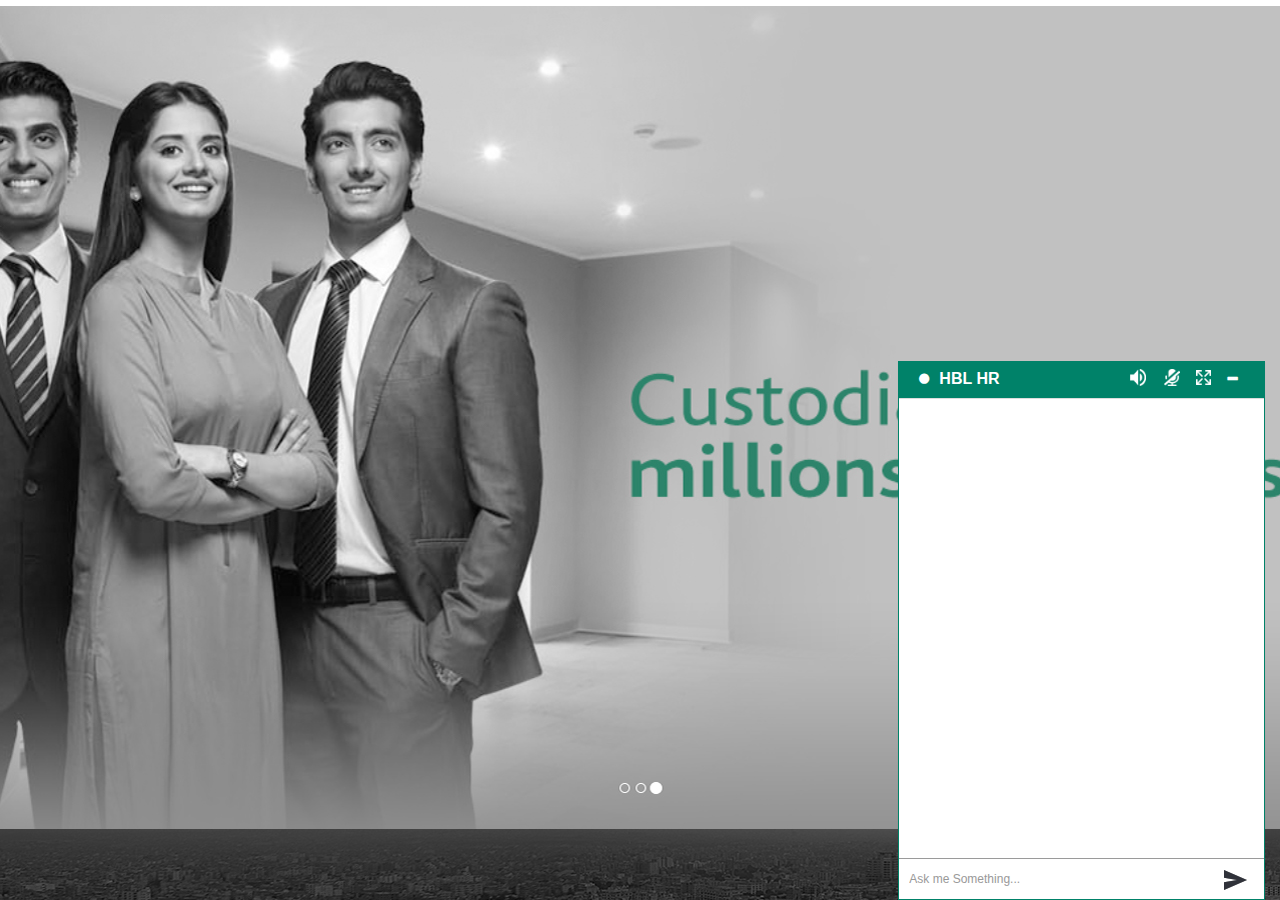
<file: HBL_HR/index.html>
<!DOCTYPE html>
<html lang="en">
   <head>
      <meta charset="utf-8">
      <title>Chatbot</title>
      <script type="text/javascript">
         window.onload = function()
         {
          var divObject = document.getElementById('scroller');
          if (divObject != null) {
            divObject.scrollTop = divObject.scrollHeight;
          }
         }
      </script>
      <meta name="viewport" content="width=device-width, initial-scale=1">
      <link href="https://netdna.bootstrapcdn.com/bootstrap/3.1.0/css/bootstrap.min.css" rel="stylesheet" id="bootstrap-css">
      <link rel="stylesheet" type="text/css" href="style.css">
      <link rel="stylesheet" type="text/css" href="https://maxcdn.bootstrapcdn.com/font-awesome/4.7.0/css/font-awesome.min.css">
      <script src="https://code.jquery.com/jquery-1.10.2.min.js"></script>
      <script src="https://netdna.bootstrapcdn.com/bootstrap/3.1.0/js/bootstrap.min.js"></script>
      <script type="text/javascript" src="https://bots.mercurialminds.com/scripts/sdk.js"></script>
      <script src="script.js"></script>
      <script type="text/javascript">
         window.alert = function(){};
         var defaultCSS = document.getElementById('bootstrap-css');
         function changeCSS(css){
          if(css) $('head > link').filter(':first').replaceWith('<link rel="stylesheet" href="'+ css +'" type="text/css" />'); 
          else $('head > link').filter(':first').replaceWith(defaultCSS); 
         }
         
         
      </script>
      <style>
         img.toolbar {
         width:32px;
         height:32px;
         margin:1px;
         padding:1px;
         cursor: pointer;
         vertical-align:middle;
         border-style:solid;
         border-width:1px;
         border-color:#fff;
         }
         img.toolbar:hover {
         border-color:#eee;
         }
         .panel-default{
         border: 1px solid #008269;
         border-radius: 0px !important;
         }
         .top-bar{
         background: #008269 !important;
         color: #ffffff !important;
         padding: 5px;
         border-radius: 0px;
         }
         #scroller{
         position: relative;
         min-height: 500px;
         overflow: hidden !important;
         }
         .chatbox_wrapper{
         position: absolute;
         bottom: 0px;
         left: 0px;
         background: #ffffff;
         }
         #scroller-wrap{
         background: #ffffff !important;
         overflow-y: auto;
         height: 458px;
         }
         .btn-send{
         background: url(images/send_btn.png);
         background-repeat: no-repeat;
         width: 40px;
         height: 40px;
         background-position: center;
         border: 0px;
         outline: none !important;
         padding-right: 50px;
         }
         .chatbox_wrapper .input-group{
         border-top: 1px solid #9a9a9a;
         }
         input.chat_input{
         height: 40px;
         border: 0px;
         outline: none !important;
         box-shadow: none !important;
         }
         .msg_sent{
         background: #008269;
         border-radius: 13px 13px 5px 13px;
            box-shadow: 0 4px 8px 0 rgba(0, 0, 0, 0.2), 0 6px 20px 0 rgba(0, 0, 0, 0.19);
            /*border: 1px solid rgba(0,0,0,.2);*/
         color: #ffffff;
         }
         .msg_receive{
         background: #ffffff;
         border-radius: 13px 13px 13px 5px;
            box-shadow: 0 4px 8px 0 rgba(0, 0, 0, 0.2), 0 6px 20px 0 rgba(0, 0, 0, 0.19);
            /*border: 1px solid rgba(0,0,0,.2);*/
         margin-left: 10px;
            color: #333333;
         }
         .msg_sent > time {
         float: left;
         }
         ul.list-inline{
         margin-bottom: 0px;
         }
         ul.list-inline a{
         border: 0px;
         }
         ul.list-inline img{
         border: 0px;
         width: 18px;
         height: 19px;
         }
         .panel-title{
         padding-top: 3px;
         }
         .panel-title .fa{
         color: #ffffff;
         font-size: 12px;
         padding-right: 5px;
         float: left;
         margin-top: 3px;
         margin-right: 5px;
         }
         .avatar{
         max-width: 32px;
         }
         .avatar img{
         width: auto !important;
            position: absolute; bottom: 0;
            margin-top: 2px;
         }
         #minim_chat_window{
         padding: 0px !important;
         color: #ffffff;
         top: -3px;
         font-weight: normal;
         }
         body{    
         background-image: url("images/bg-img.jpg");
         background-color: #ffffff;
         background-attachment: fixed;
         background-repeat: no-repeat;
         background-position: center;
         }
      </style>
   </head>
   <body>
      <div class="container">
         <div class="row chat-window col-xs-6 col-md-4" id="chat_window_1" style="margin-left:10px;">
            <div class="col-xs-12 col-md-12">
               <div class="panel panel-default">
                  <div class="panel-heading top-bar">
                     <div class="col-md-4 col-xs-4">
                        <h3 class="panel-title"><i class="fa fa-circle" aria-hidden="true"></i><b>HBL HR</b></h3>
                     </div>
                     <div class="col-md-8 col-xs-8" style="text-align: right;">
                        <ul class="list-inline">
                           <li><input id="speakinput" name="speak" type="checkbox" style="display:none" checked></li>
                           <li><a onClick="return toggleSpeak();" href="#" title="Enable speech (speech requires an HTML5 audio supporting browser, such as Chrome or Firefox)">
                              <img id="speak" class="toolbar" src="images/icon_audio.png">
                              </a>
                           </li>
                           <li><a onClick="return toggleListen();" href="#" title="Enable speech recognition (browser must support HTML5 speech API, such as Chrome)"><img id="listen" class="toolbar" src="images/icon_mic_mute.png"></a></li>
                           <li><a onclick="MaximizeChatWindow();" href="#"><img src="images/icon_maximize.png" style="width: 15px; height: 15px; margin-bottom: 3px"></a></li>
                           <li><a href="#"><span id="minim_chat_window" class="glyphicon glyphicon-minus icon_minim"></span></a></li>
                        </ul>
                        <!-- <a href="https://bots.mercurialminds.com/chat?disconnect&proxy=1423247687153735773"><img class="toolbar" src="https://bots.mercurialminds.com/images/logout.png" title="Exit chat"></a> -->
                     </div>
                  </div>
                  <div id="scroller" class="panel-body msg_container_base">
                     <p id="response" hidden></p>
                     <div id="scroller-wrap"></div>
                     <div class="chatbox_wrapper">
                        <div class="input-group">                            
                           <input id="chat" type="text" class="form-control input-sm chat_input" placeholder="Ask me Something..." />
                           <span class="input-group-btn">
                           <button class="btn-send" id="send">Send</button>
                           </span>
                        </div>
                     </div>
                  </div>
               </div>
               <script type="text/javascript">
                  SDK.applicationId = "7594789875752610230";
                  var sdk = new SDKConnection();
                  var web = new WebChatbotListener();
                  web.connection = sdk;
                  web.instance = '162857';
                  web.instanceName = 'HBL HR Bot';
                  $(document).ready(function () {
				   		$('#chat').val('get greetings');
                  		web.sendMessage();
                   var interval = setInterval(function(){
                      var response = document.getElementById('response').innerHTML;
                      if(response != '<i>thinking</i>'){
                        var responseDiv = '<div class="msg_container base_receive"><div class="col-md-2 col-xs-2 avatar"><img src="images/hbl_thumbnail.png" class="img-responsive"></div><div class="col-md-10 col-xs-10"><div class="messages msg_receive"><p>'+response+'</p></div><p style="font-size: x-small; margin: 3px 11px -15px;">3:36 PM</p></div>';
                          $('#scroller-wrap').append(responseDiv);
                          //Scroll to bottom of div element
                          var scrollerWrap = document.getElementById("scroller-wrap");
                          scrollerWrap.scrollTop = scrollerWrap.scrollHeight;
                  
                        clearInterval(interval);
                      }
                    }, 500);
                     web.nativeVoice = true;
                  web.nativeVoiceName = "Google English";
                  SDK.updateAvatar = function(responseMessage, speak, urlprefix, elementPrefix, channelaudio, afterFunction, nativeVoice, lang, voice) {
                  try {
                  
                  var noMedia = false;
                  if (SDK.canPlayVideo == null) {
                  if (!SDK.isMobile()) {
                  SDK.canPlayVideo = true;
                  } else {
                  SDK.canPlayVideo = false;
                  SDK.canPlayAudio = true;
                  // Check if auto play has been disable by the browser (mobile Chrome/Safari)
                  setTimeout(function() {
                  if (noMedia) {
                  SDK.canPlayVideo = null;
                  SDK.canPlayAudio = null;
                  } else {
                  if (SDK.canPlayVideo == false) {
                  SDK.initVideo = function() {
                  SDK.canPlayVideo = true;
                  SDK.audio = new Audio(SDK.url + '/chime.mp3');
                  SDK.audio.load();
                  SDK.autoPlayActionAudio = new Audio(SDK.url + '/chime.mp3');
                  SDK.autoPlayActionAudio.load();
                  SDK.autoPlayBackgroundAudio = new Audio(SDK.url + '/chime.mp3');
                  SDK.autoPlayBackgroundAudio.load();
                  SDK.updateAvatar(responseMessage, speak, urlprefix, elementPrefix, channelaudio, afterFunction, nativeVoice, lang, voice);
                  document.getElementById("sdkplaybutton2").style.display = "none";
                  };
                  var body = document.body || document.getElementsByTagName('body')[0];
                  var playButton = document.createElement('div');
                  var html = "<div id='sdkplaybutton2' style='position:fixed;bottom:32px;left:32px;z-index:164;'><img onclick='SDK.initVideo()' width='64' src='"
                  + SDK.url + "/images/playsound.png'/></div>"
                  playButton.innerHTML = html;
                  body.appendChild(playButton);
                  setTimeout(function() {
                  document.getElementById("sdkplaybutton2").style.display = "none";
                  }, 10000);
                  }
                  }
                  }, SDK.autoPlayDelay);
                  }
                  }
                  nativeVoice = nativeVoice && SDK.speechSynthesis;
                  if (elementPrefix == null) {
                  elementPrefix = "";
                  }
                  var avatarStatus = document.getElementById(elementPrefix + "avatar-status");
                  if (avatarStatus != null) {
                  var status = "";
                  if (responseMessage.emote != null && responseMessage.emote != "" && responseMessage.emote != "NONE") {
                  status = responseMessage.emote.toLowerCase();
                  }
                  if (responseMessage.action != null && responseMessage.action != "") {
                  if (status != "") {
                  status = status + " : ";
                  }
                  status = status + responseMessage.action;
                  }
                  if (responseMessage.pose != null && responseMessage.pose != "") {
                  if (status != "") {
                  status = status + " : ";
                  }
                  status = status + responseMessage.pose;
                  }
                  avatarStatus.innerHTML = status;
                  }
                  if (responseMessage.avatarActionAudio != null && speak) {
                  var audio = SDK.autoPlayActionAudio;
                  if (audio == null) {
                  audio = new Audio(urlprefix + responseMessage.avatarActionAudio);
                  } else {
                  audio.src = urlprefix + responseMessage.avatarActionAudio;
                  }
                  if (SDK.canPlayVideo == null) {
                  audio.onplaying = new function() {
                  SDK.canPlayVideo = true;
                  }
                  }
                  audio.play();
                  }
                  if (!speak || SDK.currentBackgroundAudio != responseMessage.avatarAudio) {
                  // Only switch if different audio.
                  if (SDK.backgroundAudio != null) {
                  SDK.backgroundAudio.pause();
                  SDK.currentBackgroundAudio = null;
                  }
                  if (responseMessage.avatarAudio != null && speak) {
                  SDK.currentBackgroundAudio = responseMessage.avatarAudio;
                  SDK.backgroundAudio = SDK.autoPlayBackgroundAudio;
                  if (SDK.backgroundAudio == null) {
                  SDK.backgroundAudio = new Audio(urlprefix + responseMessage.avatarAudio);
                  } else {
                  SDK.backgroundAudio.src = urlprefix + responseMessage.avatarAudio;
                  }
                  SDK.backgroundAudio.loop = true;
                  if (SDK.canPlayVideo == null) {
                  SDK.backgroundAudio.onplaying = new function() {
                  document.getElementById("native-voice-name").value = "onplaying-back";
                  SDK.canPlayVideo = true;
                  }
                  }
                  SDK.backgroundAudio.play();
                  }
                  }
                  if (responseMessage.avatarType != null && responseMessage.avatarType.indexOf("video") != -1) {
                  var div = document.getElementById(elementPrefix + "avatar-image-div");
                  if (div != null) {
                  div.style.display = "none";
                  }
                  div = document.getElementById(elementPrefix + "avatar-video-div");
                  var canvas = null;
                  if (div != null) {
                  div.style.display = "inline-block";
                  if (responseMessage.avatarBackground != null) {
                  div.style.backgroundImage = "url(" + urlprefix + responseMessage.avatarBackground + ")";
                  }
                  var canvasDiv = document.getElementById(elementPrefix + "avatar-canvas-div");
                  if (((SDK.isChrome() && !SDK.isMobile()) || SDK.isFirefox() || SDK.useCanvas == true) && SDK.useCanvas != false && canvasDiv != null) {
                  div.style.position = "fixed";
                  div.style.top = "-1000";
                  div.style.left = "-1000";
                  div.style.opacity = "0";
                  div.style.zIndex = "-1";
                  canvasDiv.style.display = "inline-block";
                  canvas = document.getElementById(elementPrefix + "avatar-canvas");
                  }
                  }
                  var video = document.getElementById(elementPrefix + "avatar-video");
                  if (video == null) {
                  if (speak) {
                  if (nativeVoice) {
                  noMedia = true;
                  SDK.tts(SDK.stripTags(responseMessage.message), null, true, lang, voice);
                  } else {
                  var audio = SDK.play(urlprefix + responseMessage.speech, channelaudio);
                  var onended = audio.onended;
                  audio.onended = function() {
                  if (onended != null) {
                  onended();
                  }
                  if (afterFunction != null) {
                  afterFunction();
                  }
                  }
                  }
                  }
                  return;
                  } else {
                  if (SDK.canPlayVideo == null) {
                  video.onplaying = new function() {
                  document.getElementById("native-voice-name").value = "onplaying-video";
                  SDK.canPlayVideo = true;
                  }
                  }
                  if (responseMessage.avatar.indexOf("mp4") != -1 && (SDK.isChrome() || SDK.isFirefox() || SDK.fixBrightness != true) && SDK.fixBrightness != false) {
                  // Hack to fix grey background in Chrome.
                  if (SDK.isChrome()) {
                  video.style.webkitFilter = "brightness(108.5%)";
                  } else {
                  video.style["filter"] = "brightness(1.085)";
                  }
                  if (canvas != null) {
                  if (SDK.isChrome()) {
                  canvas.style.webkitFilter = "brightness(108.5%)";
                  } else {
                  video.style["filter"] = "brightness(1.085)";
                  }
                  }
                  }
                  if (canvas == null) {
                  if (responseMessage.avatarBackground != null) {
                  video.poster = urlprefix + responseMessage.avatarBackground;				
                  }
                  }
                  }
                  var context = null;
                  var drawCanvas = null;
                  if (canvas != null) {
                  context = canvas.getContext('2d');
                  if (SDK.timers[elementPrefix + "avatar-canvas"] == null) {
                  drawCanvas = function() {
                  if (!video.paused && !video.ended && video.currentTime > 0) {
                  if (canvas.width != video.offsetWidth) {
                  canvas.width = video.offsetWidth;
                  }
                  if (canvas.height != video.offsetHeight) {
                  canvas.height = video.offsetHeight;
                  }
                  context.clearRect(0, 0, canvas.width, canvas.height);
                  context.drawImage(video, 0, 0, video.offsetWidth, video.offsetHeight);
                  }
                  }
                  SDK.timers[elementPrefix + "avatar-canvas"] = drawCanvas;
                  setInterval(drawCanvas, 20);				
                  }
                  }
                  var end = function() {
                  video.src = urlprefix + responseMessage.avatar;
                  if (responseMessage.avatar2 == null) {
                  video.loop = true;
                  } else {
                  video.loop = false;
                  video.onended = function() {
                  var index = Math.floor(Math.random() * 5);
                  if (index == 4 && responseMessage.avatar5 != null) {
                  video.src = urlprefix + responseMessage.avatar5;
                  } else if (index == 3 && responseMessage.avatar4 != null) {
                  video.src = urlprefix + responseMessage.avatar4;
                  } else if (index == 2 && responseMessage.avatar3 != null) {
                  video.src = urlprefix + responseMessage.avatar3;
                  } else if (index == 1 && responseMessage.avatar2 != null) {
                  video.src = urlprefix + responseMessage.avatar2;
                  } else {
                  video.src = urlprefix + responseMessage.avatar;
                  }
                  video.play();
                  }
                  }
                  video.play();
                  if (afterFunction != null) {
                  afterFunction();
                  }
                  }
                  var talk = function() {
                  if (responseMessage.message != null && responseMessage.message.length > 0) {
                  if (responseMessage.avatarTalk != null) {
                  if (speak) {
                  if (responseMessage.speech == null && !nativeVoice) {
                  end();
                  } else {
                  video.src = urlprefix + responseMessage.avatar;
                  video.loop = true;
                  var playing = false;
                  video.play();
                  
                  if (nativeVoice) {
                  if ('SpeechSynthesisUtterance' in window) {
                  utterance = new SpeechSynthesisUtterance(SDK.stripTags(responseMessage.message));
                  } else {
                  utterance = new SpeechSynthesisUtterance2(SDK.stripTags(responseMessage.message));
                  }
                                SDK.utterance = utterance;
                                SDK.utterance.rate = 0.7;
                  utterance.onstart = function() {
                  if (playing) {
                  return false;
                  }
                  if ('speechSynthesis' in window) {
                  speechSynthesis.pause();
                  }
                  video.src = urlprefix + responseMessage.avatarTalk;
                  video.loop = true;
                  video.oncanplay = function() {
                  if (playing) {
                  return false;
                  }
                  playing = true;
                  if ('speechSynthesis' in window) {
                  speechSynthesis.resume();
                  }
                  }
                  video.play();
                  }
                  utterance.onerror = function() {
                  console.log("error");
                  end();
                  }
                  utterance.onend = function() {
                  end();
                  }
                  
                  SDK.nativeTTS(utterance, lang, voice);
                  } else {
                  //var audio = new Audio(urlprefix + responseMessage.speech, channelaudio);
                  var audio = SDK.play(urlprefix + responseMessage.speech, channelaudio);
                  //audio.onabort = function() {console.log("abort");}
                  audio.oncanplay = function() {
                  if (playing) {
                  return false;
                  }
                  audio.pause();
                  video.src = urlprefix + responseMessage.avatarTalk;
                  video.loop = true;
                  video.oncanplay = function() {
                  if (playing) {
                  return false;
                  }
                  playing = true;
                  audio.play();
                  }
                  video.play();
                  }
                  audio.onerror = function() {
                  console.log("error");
                  end();
                  }
                  //audio.onloadeddata = function() {console.log("loadeddata");}
                  //audio.onloadedmetadata = function() {console.log("loadedmetadata");}
                  //audio.onpause = function() {console.log("pause");}
                  //audio.onplay = function() {console.log("play");}
                  //audio.onplaying = function() {console.log("playing");}
                  //audio.ontimeupdate = function() {console.log("timeupdate");}
                  var onended = audio.onended;
                  audio.onended = function() {
                  if (onended != null) {
                  onended();
                  }
                  end();
                  }
                  audio.play();
                  video.play();
                  }
                  }
                  } else {
                  video.src = urlprefix + responseMessage.avatarTalk;
                  video.loop = false;
                  video.play();
                  var onended = video.onended;
                  video.onended = function() {
                  if (onended != null) {
                  onended();
                  }
                  end();
                  }
                  }
                  } else {
                  video.src = urlprefix + responseMessage.avatar;
                  video.loop = true;
                  video.play();
                  if (speak) {
                  if (nativeVoice) {
                  if ('SpeechSynthesisUtterance' in window) {
                  utterance = new SpeechSynthesisUtterance(SDK.stripTags(responseMessage.message));
                  } else {
                  utterance = new SpeechSynthesisUtterance2(SDK.stripTags(responseMessage.message));
                  }
                  utterance.onend = afterFunction;
                  SDK.nativeTTS(utterance, lang, voice);
                  } else {
                  var audio = SDK.play(urlprefix + responseMessage.speech, channelaudio);
                  var onended = audio.onended;
                  audio.onended = function() {
                  if (onended != null) {
                  onended();
                  }
                  if (afterFunction != null) {
                  afterFunction();
                  }
                  }
                  }
                  } else if (afterFunction != null) {
                  afterFunction();			
                  }
                  }
                  } else {
                  end();
                  }
                  }
                  
                  if (responseMessage.avatarAction != null) {
                  video.src = urlprefix + responseMessage.avatarAction;
                  video.loop = false;
                  video.play();
                  var onended = video.onended;
                  video.onended = function() {
                  if (onended != null) {
                  onended();
                  }
                  talk();
                  }
                  } else {
                  talk();
                  }
                  } else {
                  var div = document.getElementById(elementPrefix + "avatar-video-div");
                  if (div != null) {
                  div.style.display = "none";
                  }
                  div = document.getElementById(elementPrefix + "avatar-canvas-div");
                  if (div != null) {
                  div.style.display = "none";
                  }
                  div = document.getElementById(elementPrefix + "avatar-image-div");
                  if (div != null) {
                  div.style.display = "inline-block";
                  }
                  var img = document.getElementById(elementPrefix + 'avatar');
                  if (img != null) {
                  img.src = urlprefix + responseMessage.avatar;
                  }
                  img = document.getElementById(elementPrefix + 'avatar2');
                  if (img != null) {
                  img.src = urlprefix + responseMessage.avatar;
                  }
                  if (speak && responseMessage.message != null && responseMessage.message.length > 0) {
                  if (nativeVoice) {
                  noMedia = true;
                  SDK.tts(SDK.stripTags(responseMessage.message), null, true, lang, voice);
                  } else if (responseMessage.speech != null) {
                  var audio = SDK.play(urlprefix + responseMessage.speech, channelaudio);
                  var onended = audio.onended;
                  audio.onended = function() {
                  if (onended != null) {
                  onended();
                  }
                  if (afterFunction != null) {
                  afterFunction();
                  }
                  }
                  }
                  } else {
                  noMedia = true;
                  if (afterFunction != null) {
                  afterFunction();
                  }
                  }
                  }
                  
                  } catch(err) {
                  }
                  }
                  	});
                  document.getElementById('chat').addEventListener('keypress', function(event) {
                   if (event.keyCode == 13) {
                     setSenderMessage();                        
                     web.sendMessage();
                     setReciverMessage();
                  
                     return false;
                   }
                  });
                  
                  function setSenderMessage(){
                    var responseDiv = ' <div class="msg_container base_sent"><div class="col-md-10 col-xs-10"><div class="messages msg_sent"><p id="sender">'+document.getElementById('chat').value+'</p></div></div><div class="col-md-2 col-xs-2 avatar hide"><img src="http://www.bitrebels.com/wp-content/uploads/2011/02/Original-Facebook-Geek-Profile-Avatar-1.jpg" class=" img-responsive "></div></div>';
                    $('#scroller-wrap').append(responseDiv);
                    //Scroll to bottom of div element
                    var scrollerWrap = document.getElementById("scroller-wrap");
                    scrollerWrap.scrollTop = scrollerWrap.scrollHeight;
                  
                  }
                  function setReciverMessage(){
                    var interval = setInterval(function(){
                      var response = document.getElementById('response').innerHTML;
                      if(response != '<i>thinking</i>'){
                        var responseDiv = '<div class="msg_container base_receive"><div class="col-md-2 col-xs-2 avatar"><img src="images/hbl_thumbnail.png" class="img-responsive"></div><div class="col-md-10 col-xs-10"><div class="messages msg_receive"><p>'+response+'</p></div><p style="font-size: x-small; margin: 3px 11px -15px;">3:36 PM</p></div>';
                          $('#scroller-wrap').append(responseDiv);
                          //Scroll to bottom of div element
                          var scrollerWrap = document.getElementById("scroller-wrap");
                          scrollerWrap.scrollTop = scrollerWrap.scrollHeight;
                  
                        clearInterval(interval);
                      }
                    }, 500);
                  }
                  document.getElementById('send').addEventListener('click', function(event) {
                   if (true) {
                     setSenderMessage();
                     web.sendMessage();
                     setReciverMessage();
                     return false;
                   }
                  });
                  SDK.lang = 'en';
                  SDK.registerSpeechRecognition(document.getElementById('chat'), document.getElementById('send'));
                  var listen = false;
                  function toggleListen() {
                    listen = !listen;
                    if (listen) {
                      SDK.startSpeechRecognition();
                      document.getElementById('listen').src = "images/icon_mic.png";
                    } else {
                      SDK.stopSpeechRecognition();
                      document.getElementById('listen').src = "images/icon_mic_mute.png";
                    }
                  }
                  var speakinput = document.getElementById('speakinput');
                  if (!speakinput.checked) {
                    document.getElementById('speak').src = "images/icon_silent.png";
                  }
                  function toggleSpeak() {
                    speakinput.checked = !speakinput.checked;
                    if (speakinput.checked) {
                      document.getElementById('speak').src = "images/icon_audio.png";
                    } else {
                      document.getElementById('speak').src = "images/icon_silent.png";
                    }
                  }
                  
                  function MaximizeChatWindow(){
                    window.open("https://bots.mercurialminds.com/chat?&id=162857&embedded=true&chatLog=true&facebookLogin=false&showLink=false&application=7594789875752610230&bubble=true&menubar=true&chooseLanguage=true&sendImage=true&background=%23fff&prompt=You+say&send=Send&css=https://bots.mercurialminds.com/css/chatlog.css", "_blank", "toolbar=yes,scrollbars=yes,resizable=yes,top=0,left=500,width=800,height=800");
                  }
                  $(document).on('click', '.msg_receive button', function(){
                     $('#chat').val($(this).text());                        
						document.getElementById('chat').value = $(this).text();
						setSenderMessage();
						web.sendMessage();
                        setReciverMessage();
                    });
                  
               </script>
            </div>
         </div>
      </div>
      </div>
   </body>
</html>
</file>
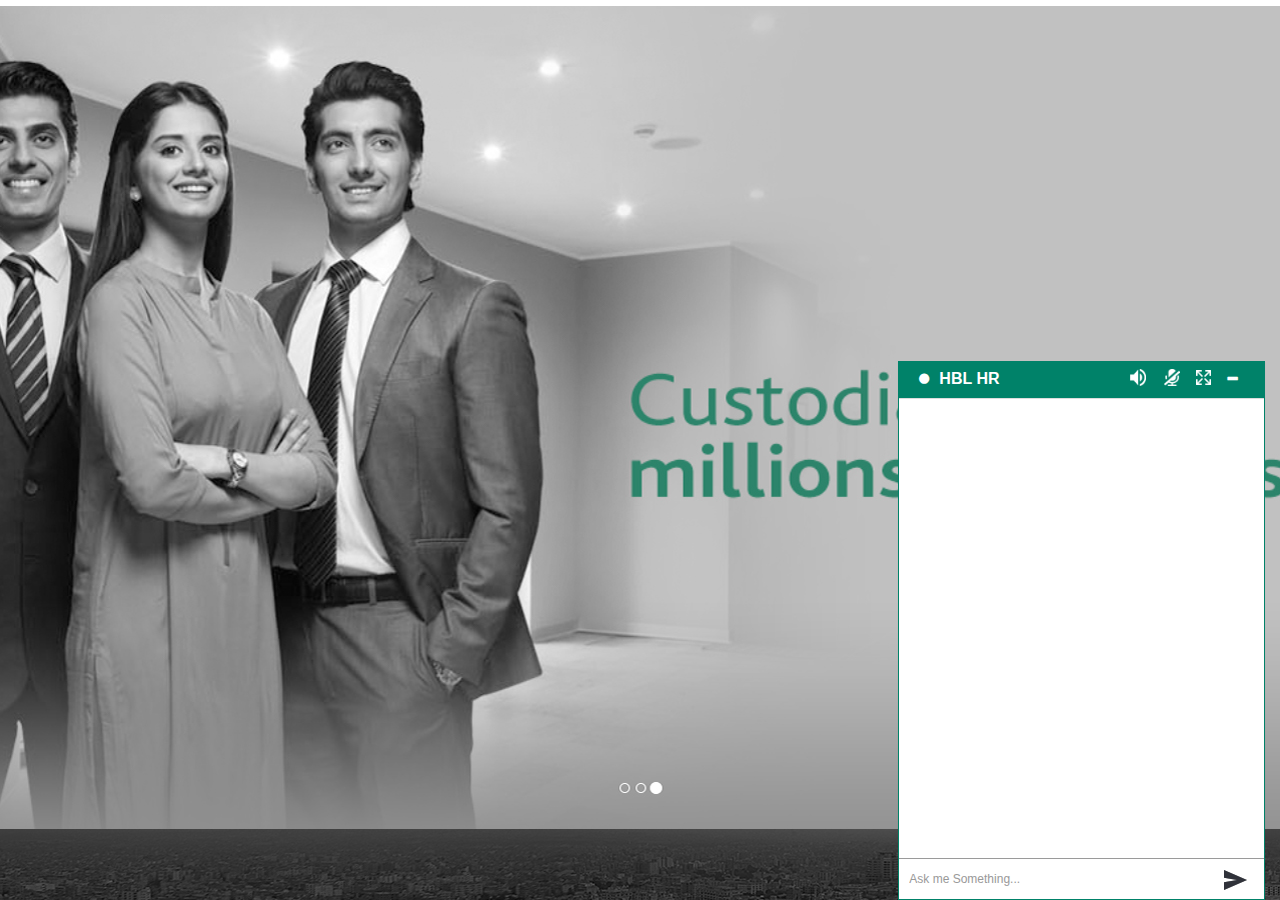
<file: HBL_HR_Test/index.html>
<!DOCTYPE html>
<html lang="en">
   <head>
      <meta charset="utf-8">
      <title>Chatbot</title>
      <script type="text/javascript">
         window.onload = function()
         {
          var divObject = document.getElementById('scroller');
          if (divObject != null) {
            divObject.scrollTop = divObject.scrollHeight;
          }
         }
      </script>
      <meta name="viewport" content="width=device-width, initial-scale=1">
      <link href="https://netdna.bootstrapcdn.com/bootstrap/3.1.0/css/bootstrap.min.css" rel="stylesheet" id="bootstrap-css">
      <link rel="stylesheet" type="text/css" href="style.css">
      <link rel="stylesheet" type="text/css" href="https://maxcdn.bootstrapcdn.com/font-awesome/4.7.0/css/font-awesome.min.css">
      <script src="https://code.jquery.com/jquery-1.10.2.min.js"></script>
      <script src="https://netdna.bootstrapcdn.com/bootstrap/3.1.0/js/bootstrap.min.js"></script>
      <script type="text/javascript" src="https://bots.mercurialminds.com/scripts/sdk.js"></script>
      <script src="script.js"></script>
      <script type="text/javascript">
         window.alert = function(){};
         var defaultCSS = document.getElementById('bootstrap-css');
         function changeCSS(css){
          if(css) $('head > link').filter(':first').replaceWith('<link rel="stylesheet" href="'+ css +'" type="text/css" />'); 
          else $('head > link').filter(':first').replaceWith(defaultCSS); 
         }
         
         
      </script>
      <style>
         img.toolbar {
         width:32px;
         height:32px;
         margin:1px;
         padding:1px;
         cursor: pointer;
         vertical-align:middle;
         border-style:solid;
         border-width:1px;
         border-color:#fff;
         }
         img.toolbar:hover {
         border-color:#eee;
         }
         .panel-default{
         border: 1px solid #008269;
         border-radius: 0px !important;
         }
         .top-bar{
         background: #008269 !important;
         color: #ffffff !important;
         padding: 5px;
         border-radius: 0px;
         }
         #scroller{
         position: relative;
         min-height: 500px;
         overflow: hidden !important;
         }
         .chatbox_wrapper{
         position: absolute;
         bottom: 0px;
         left: 0px;
         background: #ffffff;
         }
         #scroller-wrap{
         background: #ffffff !important;
         overflow-y: auto;
         height: 458px;
         }
         .btn-send{
         background: url(images/send_btn.png);
         background-repeat: no-repeat;
         width: 40px;
         height: 40px;
         background-position: center;
         border: 0px;
         outline: none !important;
         padding-right: 50px;
         }
         .chatbox_wrapper .input-group{
         border-top: 1px solid #9a9a9a;
         }
         input.chat_input{
         height: 40px;
         border: 0px;
         outline: none !important;
         box-shadow: none !important;
         }
         .msg_sent{
         background: #008269;
         border-radius: 13px 13px 5px 13px;
            box-shadow: 0 4px 8px 0 rgba(0, 0, 0, 0.2), 0 6px 20px 0 rgba(0, 0, 0, 0.19);
            /*border: 1px solid rgba(0,0,0,.2);*/
         color: #ffffff;
         }
         .msg_receive{
         background: #ffffff;
         border-radius: 13px 13px 13px 5px;
            box-shadow: 0 4px 8px 0 rgba(0, 0, 0, 0.2), 0 6px 20px 0 rgba(0, 0, 0, 0.19);
            /*border: 1px solid rgba(0,0,0,.2);*/
         margin-left: 10px;
            color: #333333;
         }
         .msg_sent > time {
         float: left;
         }
         ul.list-inline{
         margin-bottom: 0px;
         }
         ul.list-inline a{
         border: 0px;
         }
         ul.list-inline img{
         border: 0px;
         width: 18px;
         height: 19px;
         }
         .panel-title{
         padding-top: 3px;
         }
         .panel-title .fa{
         color: #ffffff;
         font-size: 12px;
         padding-right: 5px;
         float: left;
         margin-top: 3px;
         margin-right: 5px;
         }
         .avatar{
         max-width: 32px;
         }
         .avatar img{
         width: auto !important;
            position: absolute; bottom: 0;
            margin-top: 2px;
         }
         #minim_chat_window{
         padding: 0px !important;
         color: #ffffff;
         top: -3px;
         font-weight: normal;
         }
         body{    
         background-image: url("images/bg-img.jpg");
         background-color: #ffffff;
         background-attachment: fixed;
         background-repeat: no-repeat;
         background-position: center;
         }
      </style>
   </head>
   <body>
      <div class="container">
         <div class="row chat-window col-xs-6 col-md-4" id="chat_window_1" style="margin-left:10px;">
            <div class="col-xs-12 col-md-12">
               <div class="panel panel-default">
                  <div class="panel-heading top-bar">
                     <div class="col-md-4 col-xs-4">
                        <h3 class="panel-title"><i class="fa fa-circle" aria-hidden="true"></i><b>HBL HR</b></h3>
                     </div>
                     <div class="col-md-8 col-xs-8" style="text-align: right;">
                        <ul class="list-inline">
                           <li><input id="speakinput" name="speak" type="checkbox" style="display:none" checked></li>
                           <li><a onClick="return toggleSpeak();" href="#" title="Enable speech (speech requires an HTML5 audio supporting browser, such as Chrome or Firefox)">
                              <img id="speak" class="toolbar" src="images/icon_audio.png">
                              </a>
                           </li>
                           <li><a onClick="return toggleListen();" href="#" title="Enable speech recognition (browser must support HTML5 speech API, such as Chrome)"><img id="listen" class="toolbar" src="images/icon_mic_mute.png"></a></li>
                           <li><a onclick="MaximizeChatWindow();" href="#"><img src="images/icon_maximize.png" style="width: 15px; height: 15px; margin-bottom: 3px"></a></li>
                           <li><a href="#"><span id="minim_chat_window" class="glyphicon glyphicon-minus icon_minim"></span></a></li>
                        </ul>
                        <!-- <a href="https://bots.mercurialminds.com/chat?disconnect&proxy=1423247687153735773"><img class="toolbar" src="https://bots.mercurialminds.com/images/logout.png" title="Exit chat"></a> -->
                     </div>
                  </div>
                  <div id="scroller" class="panel-body msg_container_base">
                     <p id="response" hidden></p>
                     <div id="scroller-wrap"></div>
                     <div class="chatbox_wrapper">
                        <div class="input-group">                            
                           <input id="chat" type="text" class="form-control input-sm chat_input" placeholder="Ask me Something..." />
                           <span class="input-group-btn">
                           <button class="btn-send" id="send">Send</button>
                           </span>
                        </div>
                     </div>
                  </div>
               </div>
               <script type="text/javascript">
                  SDK.applicationId = "7594789875752610230";
                  var sdk = new SDKConnection();
                  var web = new WebChatbotListener();
                  web.connection = sdk;
                  web.instance = '162857';
                  web.instanceName = 'HBL HR Bot';
                  $(document).ready(function () {
				   		$('#chat').val('get greetings');
                  		web.sendMessage();
                   var interval = setInterval(function(){
                      var response = document.getElementById('response').innerHTML;
                      if(response != '<i>thinking</i>'){
                        var responseDiv = '<div class="msg_container base_receive"><div class="col-md-2 col-xs-2 avatar"><img src="images/hbl_thumbnail.png" class="img-responsive"></div><div class="col-md-10 col-xs-10"><div class="messages msg_receive"><p>'+response+'</p></div><p style="font-size: x-small; margin: 3px 11px -15px;">3:36 PM</p></div>';
                          $('#scroller-wrap').append(responseDiv);
                          //Scroll to bottom of div element
                          var scrollerWrap = document.getElementById("scroller-wrap");
                          scrollerWrap.scrollTop = scrollerWrap.scrollHeight;
                  
                        clearInterval(interval);
                      }
                    }, 500);
                     web.nativeVoice = true;
                  web.nativeVoiceName = "Google English";
                  SDK.updateAvatar = function(responseMessage, speak, urlprefix, elementPrefix, channelaudio, afterFunction, nativeVoice, lang, voice) {
                  try {
                  
                  var noMedia = false;
                  if (SDK.canPlayVideo == null) {
                  if (!SDK.isMobile()) {
                  SDK.canPlayVideo = true;
                  } else {
                  SDK.canPlayVideo = false;
                  SDK.canPlayAudio = true;
                  // Check if auto play has been disable by the browser (mobile Chrome/Safari)
                  setTimeout(function() {
                  if (noMedia) {
                  SDK.canPlayVideo = null;
                  SDK.canPlayAudio = null;
                  } else {
                  if (SDK.canPlayVideo == false) {
                  SDK.initVideo = function() {
                  SDK.canPlayVideo = true;
                  SDK.audio = new Audio(SDK.url + '/chime.mp3');
                  SDK.audio.load();
                  SDK.autoPlayActionAudio = new Audio(SDK.url + '/chime.mp3');
                  SDK.autoPlayActionAudio.load();
                  SDK.autoPlayBackgroundAudio = new Audio(SDK.url + '/chime.mp3');
                  SDK.autoPlayBackgroundAudio.load();
                  SDK.updateAvatar(responseMessage, speak, urlprefix, elementPrefix, channelaudio, afterFunction, nativeVoice, lang, voice);
                  document.getElementById("sdkplaybutton2").style.display = "none";
                  };
                  var body = document.body || document.getElementsByTagName('body')[0];
                  var playButton = document.createElement('div');
                  var html = "<div id='sdkplaybutton2' style='position:fixed;bottom:32px;left:32px;z-index:164;'><img onclick='SDK.initVideo()' width='64' src='"
                  + SDK.url + "/images/playsound.png'/></div>"
                  playButton.innerHTML = html;
                  body.appendChild(playButton);
                  setTimeout(function() {
                  document.getElementById("sdkplaybutton2").style.display = "none";
                  }, 10000);
                  }
                  }
                  }, SDK.autoPlayDelay);
                  }
                  }
                  nativeVoice = nativeVoice && SDK.speechSynthesis;
                  if (elementPrefix == null) {
                  elementPrefix = "";
                  }
                  var avatarStatus = document.getElementById(elementPrefix + "avatar-status");
                  if (avatarStatus != null) {
                  var status = "";
                  if (responseMessage.emote != null && responseMessage.emote != "" && responseMessage.emote != "NONE") {
                  status = responseMessage.emote.toLowerCase();
                  }
                  if (responseMessage.action != null && responseMessage.action != "") {
                  if (status != "") {
                  status = status + " : ";
                  }
                  status = status + responseMessage.action;
                  }
                  if (responseMessage.pose != null && responseMessage.pose != "") {
                  if (status != "") {
                  status = status + " : ";
                  }
                  status = status + responseMessage.pose;
                  }
                  avatarStatus.innerHTML = status;
                  }
                  if (responseMessage.avatarActionAudio != null && speak) {
                  var audio = SDK.autoPlayActionAudio;
                  if (audio == null) {
                  audio = new Audio(urlprefix + responseMessage.avatarActionAudio);
                  } else {
                  audio.src = urlprefix + responseMessage.avatarActionAudio;
                  }
                  if (SDK.canPlayVideo == null) {
                  audio.onplaying = new function() {
                  SDK.canPlayVideo = true;
                  }
                  }
                  audio.play();
                  }
                  if (!speak || SDK.currentBackgroundAudio != responseMessage.avatarAudio) {
                  // Only switch if different audio.
                  if (SDK.backgroundAudio != null) {
                  SDK.backgroundAudio.pause();
                  SDK.currentBackgroundAudio = null;
                  }
                  if (responseMessage.avatarAudio != null && speak) {
                  SDK.currentBackgroundAudio = responseMessage.avatarAudio;
                  SDK.backgroundAudio = SDK.autoPlayBackgroundAudio;
                  if (SDK.backgroundAudio == null) {
                  SDK.backgroundAudio = new Audio(urlprefix + responseMessage.avatarAudio);
                  } else {
                  SDK.backgroundAudio.src = urlprefix + responseMessage.avatarAudio;
                  }
                  SDK.backgroundAudio.loop = true;
                  if (SDK.canPlayVideo == null) {
                  SDK.backgroundAudio.onplaying = new function() {
                  document.getElementById("native-voice-name").value = "onplaying-back";
                  SDK.canPlayVideo = true;
                  }
                  }
                  SDK.backgroundAudio.play();
                  }
                  }
                  if (responseMessage.avatarType != null && responseMessage.avatarType.indexOf("video") != -1) {
                  var div = document.getElementById(elementPrefix + "avatar-image-div");
                  if (div != null) {
                  div.style.display = "none";
                  }
                  div = document.getElementById(elementPrefix + "avatar-video-div");
                  var canvas = null;
                  if (div != null) {
                  div.style.display = "inline-block";
                  if (responseMessage.avatarBackground != null) {
                  div.style.backgroundImage = "url(" + urlprefix + responseMessage.avatarBackground + ")";
                  }
                  var canvasDiv = document.getElementById(elementPrefix + "avatar-canvas-div");
                  if (((SDK.isChrome() && !SDK.isMobile()) || SDK.isFirefox() || SDK.useCanvas == true) && SDK.useCanvas != false && canvasDiv != null) {
                  div.style.position = "fixed";
                  div.style.top = "-1000";
                  div.style.left = "-1000";
                  div.style.opacity = "0";
                  div.style.zIndex = "-1";
                  canvasDiv.style.display = "inline-block";
                  canvas = document.getElementById(elementPrefix + "avatar-canvas");
                  }
                  }
                  var video = document.getElementById(elementPrefix + "avatar-video");
                  if (video == null) {
                  if (speak) {
                  if (nativeVoice) {
                  noMedia = true;
                  SDK.tts(SDK.stripTags(responseMessage.message), null, true, lang, voice);
                  } else {
                  var audio = SDK.play(urlprefix + responseMessage.speech, channelaudio);
                  var onended = audio.onended;
                  audio.onended = function() {
                  if (onended != null) {
                  onended();
                  }
                  if (afterFunction != null) {
                  afterFunction();
                  }
                  }
                  }
                  }
                  return;
                  } else {
                  if (SDK.canPlayVideo == null) {
                  video.onplaying = new function() {
                  document.getElementById("native-voice-name").value = "onplaying-video";
                  SDK.canPlayVideo = true;
                  }
                  }
                  if (responseMessage.avatar.indexOf("mp4") != -1 && (SDK.isChrome() || SDK.isFirefox() || SDK.fixBrightness != true) && SDK.fixBrightness != false) {
                  // Hack to fix grey background in Chrome.
                  if (SDK.isChrome()) {
                  video.style.webkitFilter = "brightness(108.5%)";
                  } else {
                  video.style["filter"] = "brightness(1.085)";
                  }
                  if (canvas != null) {
                  if (SDK.isChrome()) {
                  canvas.style.webkitFilter = "brightness(108.5%)";
                  } else {
                  video.style["filter"] = "brightness(1.085)";
                  }
                  }
                  }
                  if (canvas == null) {
                  if (responseMessage.avatarBackground != null) {
                  video.poster = urlprefix + responseMessage.avatarBackground;				
                  }
                  }
                  }
                  var context = null;
                  var drawCanvas = null;
                  if (canvas != null) {
                  context = canvas.getContext('2d');
                  if (SDK.timers[elementPrefix + "avatar-canvas"] == null) {
                  drawCanvas = function() {
                  if (!video.paused && !video.ended && video.currentTime > 0) {
                  if (canvas.width != video.offsetWidth) {
                  canvas.width = video.offsetWidth;
                  }
                  if (canvas.height != video.offsetHeight) {
                  canvas.height = video.offsetHeight;
                  }
                  context.clearRect(0, 0, canvas.width, canvas.height);
                  context.drawImage(video, 0, 0, video.offsetWidth, video.offsetHeight);
                  }
                  }
                  SDK.timers[elementPrefix + "avatar-canvas"] = drawCanvas;
                  setInterval(drawCanvas, 20);				
                  }
                  }
                  var end = function() {
                  video.src = urlprefix + responseMessage.avatar;
                  if (responseMessage.avatar2 == null) {
                  video.loop = true;
                  } else {
                  video.loop = false;
                  video.onended = function() {
                  var index = Math.floor(Math.random() * 5);
                  if (index == 4 && responseMessage.avatar5 != null) {
                  video.src = urlprefix + responseMessage.avatar5;
                  } else if (index == 3 && responseMessage.avatar4 != null) {
                  video.src = urlprefix + responseMessage.avatar4;
                  } else if (index == 2 && responseMessage.avatar3 != null) {
                  video.src = urlprefix + responseMessage.avatar3;
                  } else if (index == 1 && responseMessage.avatar2 != null) {
                  video.src = urlprefix + responseMessage.avatar2;
                  } else {
                  video.src = urlprefix + responseMessage.avatar;
                  }
                  video.play();
                  }
                  }
                  video.play();
                  if (afterFunction != null) {
                  afterFunction();
                  }
                  }
                  var talk = function() {
                  if (responseMessage.message != null && responseMessage.message.length > 0) {
                  if (responseMessage.avatarTalk != null) {
                  if (speak) {
                  if (responseMessage.speech == null && !nativeVoice) {
                  end();
                  } else {
                  video.src = urlprefix + responseMessage.avatar;
                  video.loop = true;
                  var playing = false;
                  video.play();
                  
                  if (nativeVoice) {
                  if ('SpeechSynthesisUtterance' in window) {
                  utterance = new SpeechSynthesisUtterance(SDK.stripTags(responseMessage.message));
                  } else {
                  utterance = new SpeechSynthesisUtterance2(SDK.stripTags(responseMessage.message));
                  }
                                SDK.utterance = utterance;
                                SDK.utterance.rate = 0.7;
                  utterance.onstart = function() {
                  if (playing) {
                  return false;
                  }
                  if ('speechSynthesis' in window) {
                  speechSynthesis.pause();
                  }
                  video.src = urlprefix + responseMessage.avatarTalk;
                  video.loop = true;
                  video.oncanplay = function() {
                  if (playing) {
                  return false;
                  }
                  playing = true;
                  if ('speechSynthesis' in window) {
                  speechSynthesis.resume();
                  }
                  }
                  video.play();
                  }
                  utterance.onerror = function() {
                  console.log("error");
                  end();
                  }
                  utterance.onend = function() {
                  end();
                  }
                  
                  SDK.nativeTTS(utterance, lang, voice);
                  } else {
                  //var audio = new Audio(urlprefix + responseMessage.speech, channelaudio);
                  var audio = SDK.play(urlprefix + responseMessage.speech, channelaudio);
                  //audio.onabort = function() {console.log("abort");}
                  audio.oncanplay = function() {
                  if (playing) {
                  return false;
                  }
                  audio.pause();
                  video.src = urlprefix + responseMessage.avatarTalk;
                  video.loop = true;
                  video.oncanplay = function() {
                  if (playing) {
                  return false;
                  }
                  playing = true;
                  audio.play();
                  }
                  video.play();
                  }
                  audio.onerror = function() {
                  console.log("error");
                  end();
                  }
                  //audio.onloadeddata = function() {console.log("loadeddata");}
                  //audio.onloadedmetadata = function() {console.log("loadedmetadata");}
                  //audio.onpause = function() {console.log("pause");}
                  //audio.onplay = function() {console.log("play");}
                  //audio.onplaying = function() {console.log("playing");}
                  //audio.ontimeupdate = function() {console.log("timeupdate");}
                  var onended = audio.onended;
                  audio.onended = function() {
                  if (onended != null) {
                  onended();
                  }
                  end();
                  }
                  audio.play();
                  video.play();
                  }
                  }
                  } else {
                  video.src = urlprefix + responseMessage.avatarTalk;
                  video.loop = false;
                  video.play();
                  var onended = video.onended;
                  video.onended = function() {
                  if (onended != null) {
                  onended();
                  }
                  end();
                  }
                  }
                  } else {
                  video.src = urlprefix + responseMessage.avatar;
                  video.loop = true;
                  video.play();
                  if (speak) {
                  if (nativeVoice) {
                  if ('SpeechSynthesisUtterance' in window) {
                  utterance = new SpeechSynthesisUtterance(SDK.stripTags(responseMessage.message));
                  } else {
                  utterance = new SpeechSynthesisUtterance2(SDK.stripTags(responseMessage.message));
                  }
                  utterance.onend = afterFunction;
                  SDK.nativeTTS(utterance, lang, voice);
                  } else {
                  var audio = SDK.play(urlprefix + responseMessage.speech, channelaudio);
                  var onended = audio.onended;
                  audio.onended = function() {
                  if (onended != null) {
                  onended();
                  }
                  if (afterFunction != null) {
                  afterFunction();
                  }
                  }
                  }
                  } else if (afterFunction != null) {
                  afterFunction();			
                  }
                  }
                  } else {
                  end();
                  }
                  }
                  
                  if (responseMessage.avatarAction != null) {
                  video.src = urlprefix + responseMessage.avatarAction;
                  video.loop = false;
                  video.play();
                  var onended = video.onended;
                  video.onended = function() {
                  if (onended != null) {
                  onended();
                  }
                  talk();
                  }
                  } else {
                  talk();
                  }
                  } else {
                  var div = document.getElementById(elementPrefix + "avatar-video-div");
                  if (div != null) {
                  div.style.display = "none";
                  }
                  div = document.getElementById(elementPrefix + "avatar-canvas-div");
                  if (div != null) {
                  div.style.display = "none";
                  }
                  div = document.getElementById(elementPrefix + "avatar-image-div");
                  if (div != null) {
                  div.style.display = "inline-block";
                  }
                  var img = document.getElementById(elementPrefix + 'avatar');
                  if (img != null) {
                  img.src = urlprefix + responseMessage.avatar;
                  }
                  img = document.getElementById(elementPrefix + 'avatar2');
                  if (img != null) {
                  img.src = urlprefix + responseMessage.avatar;
                  }
                  if (speak && responseMessage.message != null && responseMessage.message.length > 0) {
                  if (nativeVoice) {
                  noMedia = true;
                  SDK.tts(SDK.stripTags(responseMessage.message), null, true, lang, voice);
                  } else if (responseMessage.speech != null) {
                  var audio = SDK.play(urlprefix + responseMessage.speech, channelaudio);
                  var onended = audio.onended;
                  audio.onended = function() {
                  if (onended != null) {
                  onended();
                  }
                  if (afterFunction != null) {
                  afterFunction();
                  }
                  }
                  }
                  } else {
                  noMedia = true;
                  if (afterFunction != null) {
                  afterFunction();
                  }
                  }
                  }
                  
                  } catch(err) {
                  }
                  }
                  	});
                  document.getElementById('chat').addEventListener('keypress', function(event) {
                   if (event.keyCode == 13) {
                     setSenderMessage();                        
                     web.sendMessage();
                     setReciverMessage();
                  
                     return false;
                   }
                  });
                  
                  function setSenderMessage(){
                    var responseDiv = ' <div class="msg_container base_sent"><div class="col-md-10 col-xs-10"><div class="messages msg_sent"><p id="sender">'+document.getElementById('chat').value+'</p></div></div><div class="col-md-2 col-xs-2 avatar hide"><img src="http://www.bitrebels.com/wp-content/uploads/2011/02/Original-Facebook-Geek-Profile-Avatar-1.jpg" class=" img-responsive "></div></div>';
                    $('#scroller-wrap').append(responseDiv);
                    //Scroll to bottom of div element
                    var scrollerWrap = document.getElementById("scroller-wrap");
                    scrollerWrap.scrollTop = scrollerWrap.scrollHeight;
                  
                  }
                  function setReciverMessage(){
                    var interval = setInterval(function(){
                      var response = document.getElementById('response').innerHTML;
                      if(response != '<i>thinking</i>'){
                        var responseDiv = '<div class="msg_container base_receive"><div class="col-md-2 col-xs-2 avatar"><img src="images/hbl_thumbnail.png" class="img-responsive"></div><div class="col-md-10 col-xs-10"><div class="messages msg_receive"><p>'+response+'</p></div><p style="font-size: x-small; margin: 3px 11px -15px;">3:36 PM</p></div>';
                          $('#scroller-wrap').append(responseDiv);
                          //Scroll to bottom of div element
                          var scrollerWrap = document.getElementById("scroller-wrap");
                          scrollerWrap.scrollTop = scrollerWrap.scrollHeight;
                  
                        clearInterval(interval);
                      }
                    }, 500);
                  }
                  document.getElementById('send').addEventListener('click', function(event) {
                   if (true) {
                     setSenderMessage();
                     web.sendMessage();
                     setReciverMessage();
                     return false;
                   }
                  });
                  SDK.lang = 'en';
                  SDK.registerSpeechRecognition(document.getElementById('chat'), document.getElementById('send'));
                  var listen = false;
                  function toggleListen() {
                    listen = !listen;
                    if (listen) {
                      SDK.startSpeechRecognition();
                      document.getElementById('listen').src = "images/icon_mic.png";
                    } else {
                      SDK.stopSpeechRecognition();
                      document.getElementById('listen').src = "images/icon_mic_mute.png";
                    }
                  }
                  var speakinput = document.getElementById('speakinput');
                  if (!speakinput.checked) {
                    document.getElementById('speak').src = "images/icon_silent.png";
                  }
                  function toggleSpeak() {
                    speakinput.checked = !speakinput.checked;
                    if (speakinput.checked) {
                      document.getElementById('speak').src = "images/icon_audio.png";
                    } else {
                      document.getElementById('speak').src = "images/icon_silent.png";
                    }
                  }
                  
                  function MaximizeChatWindow(){
                    window.open("https://bots.mercurialminds.com/chat?&id=162857&embedded=true&avatar=false&chatLog=true&facebookLogin=false&showLink=false&application=7594789875752610230&bubble=true&menubar=true&chooseLanguage=true&sendImage=true&background=%23fff&prompt=You+say&send=&css=https://raw.githubusercontent.com/BilalMalik10/Chat_Bot/master/HBL_HR_Test/hbl-bot-style.css&banner=%3Cscript+src%3D%27https%3A%2F%2Fbots.mercurialminds.com%2Fscripts%2Ftelenor-bot-script.js%27%3E%3C%2Fscript%3E&language=en", "_blank", "toolbar=yes,scrollbars=yes,resizable=yes,top=0,left=500,width=800,height=800");
                  }
                  $(document).on('click', '.msg_receive button', function(){
                     $('#chat').val($(this).text());                        
						document.getElementById('chat').value = $(this).text();
						setSenderMessage();
						web.sendMessage();
                        setReciverMessage();
                    });
                  
               </script>
            </div>
         </div>
      </div>
      </div>
   </body>
</html>
</file>
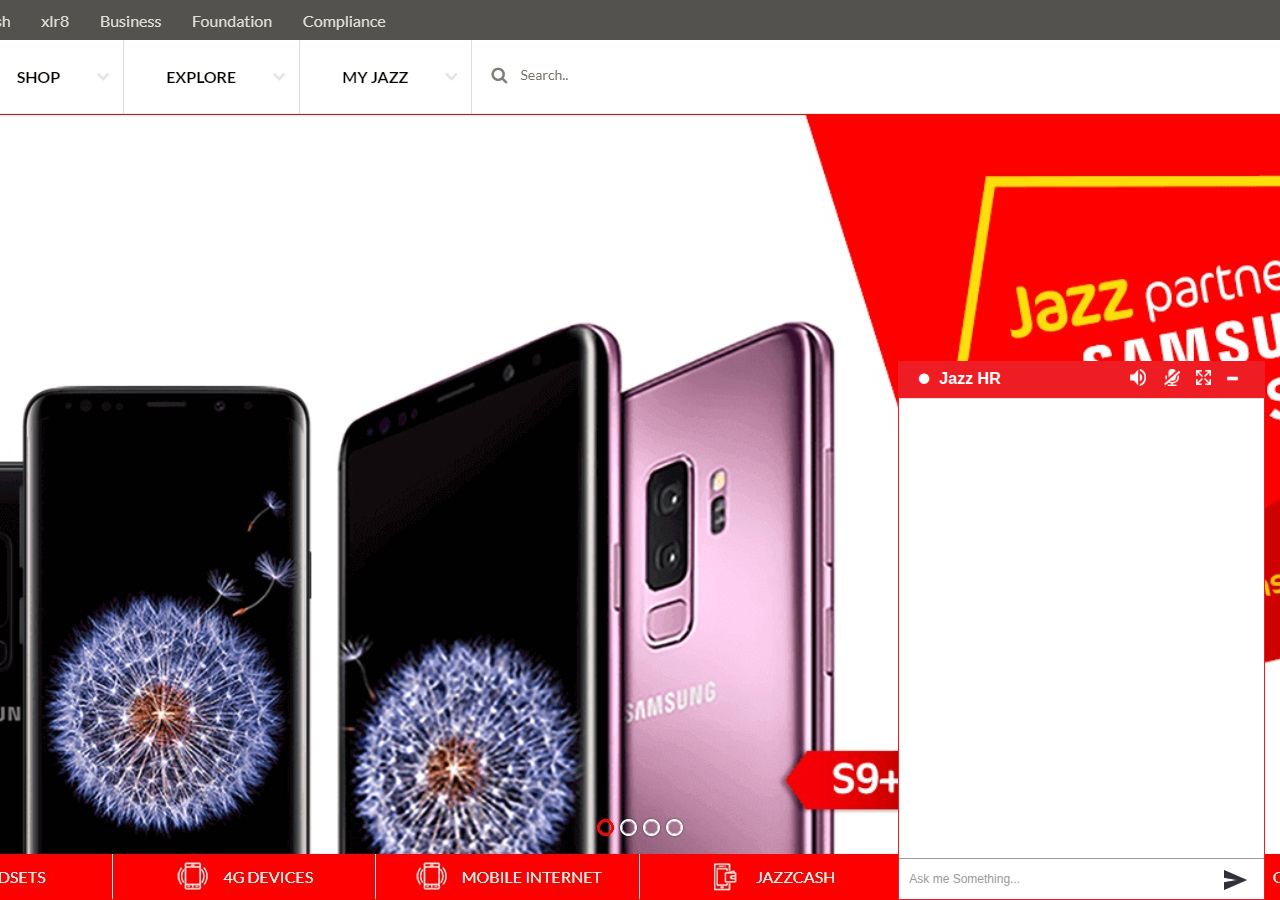
<file: Jazz_HR_Bot/index.html>
<!DOCTYPE html>
<html lang="en">
   <head>
      <meta charset="utf-8">
      <title>Chatbot</title>
      <script type="text/javascript">
         window.onload = function()
         {
          var divObject = document.getElementById('scroller');
          if (divObject != null) {
            divObject.scrollTop = divObject.scrollHeight;
          }
         }
      </script>
      <meta name="viewport" content="width=device-width, initial-scale=1">
      <link href="https://netdna.bootstrapcdn.com/bootstrap/3.1.0/css/bootstrap.min.css" rel="stylesheet" id="bootstrap-css">
      <link rel="stylesheet" type="text/css" href="style.css">
      <link rel="stylesheet" type="text/css" href="https://maxcdn.bootstrapcdn.com/font-awesome/4.7.0/css/font-awesome.min.css">
      <script src="https://code.jquery.com/jquery-1.10.2.min.js"></script>
      <script src="https://netdna.bootstrapcdn.com/bootstrap/3.1.0/js/bootstrap.min.js"></script>
      <script type="text/javascript" src="https://bots.mercurialminds.com/scripts/sdk.js"></script>
      <script src="script.js"></script>
      <script type="text/javascript">
         window.alert = function(){};
         var defaultCSS = document.getElementById('bootstrap-css');
         function changeCSS(css){
          if(css) $('head > link').filter(':first').replaceWith('<link rel="stylesheet" href="'+ css +'" type="text/css" />'); 
          else $('head > link').filter(':first').replaceWith(defaultCSS); 
         }
         
         
      </script>
      <style>
         img.toolbar {
         width:32px;
         height:32px;
         margin:1px;
         padding:1px;
         cursor: pointer;
         vertical-align:middle;
         border-style:solid;
         border-width:1px;
         border-color:#fff;
         }
         img.toolbar:hover {
         border-color:#eee;
         }
         .panel-default{
         border: 1px solid #ee1d23;
         border-radius: 0px !important;
         }
         .top-bar{
         background: #ee1d23 !important;
         color: #ffffff !important;
         padding: 5px;
         border-radius: 0px;
         }
         #scroller{
         position: relative;
         min-height: 500px;
         overflow: hidden !important;
         }
         .chatbox_wrapper{
         position: absolute;
         bottom: 0px;
         left: 0px;
         background: #ffffff;
         }
         #scroller-wrap{
         background: #ffffff !important;
         overflow-y: auto;
         height: 458px;
         }
         .btn-send{
         background: url(images/send_btn.png);
         background-repeat: no-repeat;
         width: 40px;
         height: 40px;
         background-position: center;
         border: 0px;
         outline: none !important;
         padding-right: 50px;
         }
         .chatbox_wrapper .input-group{
         border-top: 1px solid #9a9a9a;
         }
         input.chat_input{
         height: 40px;
         border: 0px;
         outline: none !important;
         box-shadow: none !important;
         }
         .msg_sent{
         background: #ee1d23;
         border-radius: 13px 13px 5px 13px;
            box-shadow: 0 4px 8px 0 rgba(0, 0, 0, 0.2), 0 6px 20px 0 rgba(0, 0, 0, 0.19);
            /*border: 1px solid rgba(0,0,0,.2);*/
         color: #ffffff;
         }
         .msg_receive{
         background: #ffffff;
         border-radius: 13px 13px 13px 5px;
            box-shadow: 0 4px 8px 0 rgba(0, 0, 0, 0.2), 0 6px 20px 0 rgba(0, 0, 0, 0.19);
            /*border: 1px solid rgba(0,0,0,.2);*/
         margin-left: 10px;
            color: #333333;
         }
         .msg_sent > time {
         float: left;
         }
         ul.list-inline{
         margin-bottom: 0px;
         }
         ul.list-inline a{
         border: 0px;
         }
         ul.list-inline img{
         border: 0px;
         width: 18px;
         height: 19px;
         }
         .panel-title{
         padding-top: 3px;
         }
         .panel-title .fa{
         color: #ffffff;
         font-size: 12px;
         padding-right: 5px;
         float: left;
         margin-top: 3px;
         margin-right: 5px;
         }
         .avatar{
         max-width: 32px;
         }
         .avatar img{
         width: auto !important;
            position: absolute; bottom: 0;
            margin-top: 2px;
         }
         #minim_chat_window{
         padding: 0px !important;
         color: #ffffff;
         top: -3px;
         font-weight: normal;
         }
         body{    
         background-image: url("images/bg-img.jpg");
         background-color: #ffffff;
         background-attachment: fixed;
         background-repeat: no-repeat;
         background-position: center;
         }
      </style>
   </head>
   <body>
      <div class="container">
         <div class="row chat-window col-xs-6 col-md-4" id="chat_window_1" style="margin-left:10px;">
            <div class="col-xs-12 col-md-12">
               <div class="panel panel-default">
                  <div class="panel-heading top-bar">
                     <div class="col-md-4 col-xs-4">
                        <h3 class="panel-title"><i class="fa fa-circle" aria-hidden="true"></i><b>Jazz HR</b></h3>
                     </div>
                     <div class="col-md-8 col-xs-8" style="text-align: right;">
                        <ul class="list-inline">
                           <li><input id="speakinput" name="speak" type="checkbox" style="display:none" checked></li>
                           <li><a onClick="return toggleSpeak();" href="#" title="Enable speech (speech requires an HTML5 audio supporting browser, such as Chrome or Firefox)">
                              <img id="speak" class="toolbar" src="images/icon_audio.png">
                              </a>
                           </li>
                           <li><a onClick="return toggleListen();" href="#" title="Enable speech recognition (browser must support HTML5 speech API, such as Chrome)"><img id="listen" class="toolbar" src="images/icon_mic_mute.png"></a></li>
                           <li><a onclick="MaximizeChatWindow();" href="#"><img src="images/icon_maximize.png" style="width: 15px; height: 15px; margin-bottom: 3px"></a></li>
                           <li><a href="#"><span id="minim_chat_window" class="glyphicon glyphicon-minus icon_minim"></span></a></li>
                        </ul>
                        <!-- <a href="https://bots.mercurialminds.com/chat?disconnect&proxy=1423247687153735773"><img class="toolbar" src="https://bots.mercurialminds.com/images/logout.png" title="Exit chat"></a> -->
                     </div>
                  </div>
                  <div id="scroller" class="panel-body msg_container_base">
                     <p id="response" hidden></p>
                     <div id="scroller-wrap"></div>
                     <div class="chatbox_wrapper">
                        <div class="input-group">                            
                           <input id="chat" type="text" class="form-control input-sm chat_input" placeholder="Ask me Something..." />
                           <span class="input-group-btn">
                           <button class="btn-send" id="send">Send</button>
                           </span>
                        </div>
                     </div>
                  </div>
               </div>
               <script type="text/javascript">
                  SDK.applicationId = "7594789875752610230";
                  var sdk = new SDKConnection();
                  var web = new WebChatbotListener();
                  web.connection = sdk;
                  web.instance = '162718';
                  web.instanceName = 'Jazz HR Bot';
                  $(document).ready(function () {
				   		$('#chat').val('get greetings');
                  		web.sendMessage();
                   var interval = setInterval(function(){
                      var response = document.getElementById('response').innerHTML;
                      if(response != '<i>thinking</i>'){
                        var responseDiv = '<div class="msg_container base_receive"><div class="col-md-2 col-xs-2 avatar"><img src="images/hbl_thumbnail.png" class="img-responsive"></div><div class="col-md-10 col-xs-10"><div class="messages msg_receive"><p>'+response+'</p></div><p style="font-size: x-small; margin: 3px 11px -15px;">3:36 PM</p></div>';
                          $('#scroller-wrap').append(responseDiv);
                          //Scroll to bottom of div element
                          var scrollerWrap = document.getElementById("scroller-wrap");
                          scrollerWrap.scrollTop = scrollerWrap.scrollHeight;
                  
                        clearInterval(interval);
                      }
                    }, 500);
                     web.nativeVoice = true;
                  web.nativeVoiceName = "Google English";
                  SDK.updateAvatar = function(responseMessage, speak, urlprefix, elementPrefix, channelaudio, afterFunction, nativeVoice, lang, voice) {
                  try {
                  
                  var noMedia = false;
                  if (SDK.canPlayVideo == null) {
                  if (!SDK.isMobile()) {
                  SDK.canPlayVideo = true;
                  } else {
                  SDK.canPlayVideo = false;
                  SDK.canPlayAudio = true;
                  // Check if auto play has been disable by the browser (mobile Chrome/Safari)
                  setTimeout(function() {
                  if (noMedia) {
                  SDK.canPlayVideo = null;
                  SDK.canPlayAudio = null;
                  } else {
                  if (SDK.canPlayVideo == false) {
                  SDK.initVideo = function() {
                  SDK.canPlayVideo = true;
                  SDK.audio = new Audio(SDK.url + '/chime.mp3');
                  SDK.audio.load();
                  SDK.autoPlayActionAudio = new Audio(SDK.url + '/chime.mp3');
                  SDK.autoPlayActionAudio.load();
                  SDK.autoPlayBackgroundAudio = new Audio(SDK.url + '/chime.mp3');
                  SDK.autoPlayBackgroundAudio.load();
                  SDK.updateAvatar(responseMessage, speak, urlprefix, elementPrefix, channelaudio, afterFunction, nativeVoice, lang, voice);
                  document.getElementById("sdkplaybutton2").style.display = "none";
                  };
                  var body = document.body || document.getElementsByTagName('body')[0];
                  var playButton = document.createElement('div');
                  var html = "<div id='sdkplaybutton2' style='position:fixed;bottom:32px;left:32px;z-index:164;'><img onclick='SDK.initVideo()' width='64' src='"
                  + SDK.url + "/images/playsound.png'/></div>"
                  playButton.innerHTML = html;
                  body.appendChild(playButton);
                  setTimeout(function() {
                  document.getElementById("sdkplaybutton2").style.display = "none";
                  }, 10000);
                  }
                  }
                  }, SDK.autoPlayDelay);
                  }
                  }
                  nativeVoice = nativeVoice && SDK.speechSynthesis;
                  if (elementPrefix == null) {
                  elementPrefix = "";
                  }
                  var avatarStatus = document.getElementById(elementPrefix + "avatar-status");
                  if (avatarStatus != null) {
                  var status = "";
                  if (responseMessage.emote != null && responseMessage.emote != "" && responseMessage.emote != "NONE") {
                  status = responseMessage.emote.toLowerCase();
                  }
                  if (responseMessage.action != null && responseMessage.action != "") {
                  if (status != "") {
                  status = status + " : ";
                  }
                  status = status + responseMessage.action;
                  }
                  if (responseMessage.pose != null && responseMessage.pose != "") {
                  if (status != "") {
                  status = status + " : ";
                  }
                  status = status + responseMessage.pose;
                  }
                  avatarStatus.innerHTML = status;
                  }
                  if (responseMessage.avatarActionAudio != null && speak) {
                  var audio = SDK.autoPlayActionAudio;
                  if (audio == null) {
                  audio = new Audio(urlprefix + responseMessage.avatarActionAudio);
                  } else {
                  audio.src = urlprefix + responseMessage.avatarActionAudio;
                  }
                  if (SDK.canPlayVideo == null) {
                  audio.onplaying = new function() {
                  SDK.canPlayVideo = true;
                  }
                  }
                  audio.play();
                  }
                  if (!speak || SDK.currentBackgroundAudio != responseMessage.avatarAudio) {
                  // Only switch if different audio.
                  if (SDK.backgroundAudio != null) {
                  SDK.backgroundAudio.pause();
                  SDK.currentBackgroundAudio = null;
                  }
                  if (responseMessage.avatarAudio != null && speak) {
                  SDK.currentBackgroundAudio = responseMessage.avatarAudio;
                  SDK.backgroundAudio = SDK.autoPlayBackgroundAudio;
                  if (SDK.backgroundAudio == null) {
                  SDK.backgroundAudio = new Audio(urlprefix + responseMessage.avatarAudio);
                  } else {
                  SDK.backgroundAudio.src = urlprefix + responseMessage.avatarAudio;
                  }
                  SDK.backgroundAudio.loop = true;
                  if (SDK.canPlayVideo == null) {
                  SDK.backgroundAudio.onplaying = new function() {
                  document.getElementById("native-voice-name").value = "onplaying-back";
                  SDK.canPlayVideo = true;
                  }
                  }
                  SDK.backgroundAudio.play();
                  }
                  }
                  if (responseMessage.avatarType != null && responseMessage.avatarType.indexOf("video") != -1) {
                  var div = document.getElementById(elementPrefix + "avatar-image-div");
                  if (div != null) {
                  div.style.display = "none";
                  }
                  div = document.getElementById(elementPrefix + "avatar-video-div");
                  var canvas = null;
                  if (div != null) {
                  div.style.display = "inline-block";
                  if (responseMessage.avatarBackground != null) {
                  div.style.backgroundImage = "url(" + urlprefix + responseMessage.avatarBackground + ")";
                  }
                  var canvasDiv = document.getElementById(elementPrefix + "avatar-canvas-div");
                  if (((SDK.isChrome() && !SDK.isMobile()) || SDK.isFirefox() || SDK.useCanvas == true) && SDK.useCanvas != false && canvasDiv != null) {
                  div.style.position = "fixed";
                  div.style.top = "-1000";
                  div.style.left = "-1000";
                  div.style.opacity = "0";
                  div.style.zIndex = "-1";
                  canvasDiv.style.display = "inline-block";
                  canvas = document.getElementById(elementPrefix + "avatar-canvas");
                  }
                  }
                  var video = document.getElementById(elementPrefix + "avatar-video");
                  if (video == null) {
                  if (speak) {
                  if (nativeVoice) {
                  noMedia = true;
                  SDK.tts(SDK.stripTags(responseMessage.message), null, true, lang, voice);
                  } else {
                  var audio = SDK.play(urlprefix + responseMessage.speech, channelaudio);
                  var onended = audio.onended;
                  audio.onended = function() {
                  if (onended != null) {
                  onended();
                  }
                  if (afterFunction != null) {
                  afterFunction();
                  }
                  }
                  }
                  }
                  return;
                  } else {
                  if (SDK.canPlayVideo == null) {
                  video.onplaying = new function() {
                  document.getElementById("native-voice-name").value = "onplaying-video";
                  SDK.canPlayVideo = true;
                  }
                  }
                  if (responseMessage.avatar.indexOf("mp4") != -1 && (SDK.isChrome() || SDK.isFirefox() || SDK.fixBrightness != true) && SDK.fixBrightness != false) {
                  // Hack to fix grey background in Chrome.
                  if (SDK.isChrome()) {
                  video.style.webkitFilter = "brightness(108.5%)";
                  } else {
                  video.style["filter"] = "brightness(1.085)";
                  }
                  if (canvas != null) {
                  if (SDK.isChrome()) {
                  canvas.style.webkitFilter = "brightness(108.5%)";
                  } else {
                  video.style["filter"] = "brightness(1.085)";
                  }
                  }
                  }
                  if (canvas == null) {
                  if (responseMessage.avatarBackground != null) {
                  video.poster = urlprefix + responseMessage.avatarBackground;				
                  }
                  }
                  }
                  var context = null;
                  var drawCanvas = null;
                  if (canvas != null) {
                  context = canvas.getContext('2d');
                  if (SDK.timers[elementPrefix + "avatar-canvas"] == null) {
                  drawCanvas = function() {
                  if (!video.paused && !video.ended && video.currentTime > 0) {
                  if (canvas.width != video.offsetWidth) {
                  canvas.width = video.offsetWidth;
                  }
                  if (canvas.height != video.offsetHeight) {
                  canvas.height = video.offsetHeight;
                  }
                  context.clearRect(0, 0, canvas.width, canvas.height);
                  context.drawImage(video, 0, 0, video.offsetWidth, video.offsetHeight);
                  }
                  }
                  SDK.timers[elementPrefix + "avatar-canvas"] = drawCanvas;
                  setInterval(drawCanvas, 20);				
                  }
                  }
                  var end = function() {
                  video.src = urlprefix + responseMessage.avatar;
                  if (responseMessage.avatar2 == null) {
                  video.loop = true;
                  } else {
                  video.loop = false;
                  video.onended = function() {
                  var index = Math.floor(Math.random() * 5);
                  if (index == 4 && responseMessage.avatar5 != null) {
                  video.src = urlprefix + responseMessage.avatar5;
                  } else if (index == 3 && responseMessage.avatar4 != null) {
                  video.src = urlprefix + responseMessage.avatar4;
                  } else if (index == 2 && responseMessage.avatar3 != null) {
                  video.src = urlprefix + responseMessage.avatar3;
                  } else if (index == 1 && responseMessage.avatar2 != null) {
                  video.src = urlprefix + responseMessage.avatar2;
                  } else {
                  video.src = urlprefix + responseMessage.avatar;
                  }
                  video.play();
                  }
                  }
                  video.play();
                  if (afterFunction != null) {
                  afterFunction();
                  }
                  }
                  var talk = function() {
                  if (responseMessage.message != null && responseMessage.message.length > 0) {
                  if (responseMessage.avatarTalk != null) {
                  if (speak) {
                  if (responseMessage.speech == null && !nativeVoice) {
                  end();
                  } else {
                  video.src = urlprefix + responseMessage.avatar;
                  video.loop = true;
                  var playing = false;
                  video.play();
                  
                  if (nativeVoice) {
                  if ('SpeechSynthesisUtterance' in window) {
                  utterance = new SpeechSynthesisUtterance(SDK.stripTags(responseMessage.message));
                  } else {
                  utterance = new SpeechSynthesisUtterance2(SDK.stripTags(responseMessage.message));
                  }
                                SDK.utterance = utterance;
                                SDK.utterance.rate = 0.7;
                  utterance.onstart = function() {
                  if (playing) {
                  return false;
                  }
                  if ('speechSynthesis' in window) {
                  speechSynthesis.pause();
                  }
                  video.src = urlprefix + responseMessage.avatarTalk;
                  video.loop = true;
                  video.oncanplay = function() {
                  if (playing) {
                  return false;
                  }
                  playing = true;
                  if ('speechSynthesis' in window) {
                  speechSynthesis.resume();
                  }
                  }
                  video.play();
                  }
                  utterance.onerror = function() {
                  console.log("error");
                  end();
                  }
                  utterance.onend = function() {
                  end();
                  }
                  
                  SDK.nativeTTS(utterance, lang, voice);
                  } else {
                  //var audio = new Audio(urlprefix + responseMessage.speech, channelaudio);
                  var audio = SDK.play(urlprefix + responseMessage.speech, channelaudio);
                  //audio.onabort = function() {console.log("abort");}
                  audio.oncanplay = function() {
                  if (playing) {
                  return false;
                  }
                  audio.pause();
                  video.src = urlprefix + responseMessage.avatarTalk;
                  video.loop = true;
                  video.oncanplay = function() {
                  if (playing) {
                  return false;
                  }
                  playing = true;
                  audio.play();
                  }
                  video.play();
                  }
                  audio.onerror = function() {
                  console.log("error");
                  end();
                  }
                  //audio.onloadeddata = function() {console.log("loadeddata");}
                  //audio.onloadedmetadata = function() {console.log("loadedmetadata");}
                  //audio.onpause = function() {console.log("pause");}
                  //audio.onplay = function() {console.log("play");}
                  //audio.onplaying = function() {console.log("playing");}
                  //audio.ontimeupdate = function() {console.log("timeupdate");}
                  var onended = audio.onended;
                  audio.onended = function() {
                  if (onended != null) {
                  onended();
                  }
                  end();
                  }
                  audio.play();
                  video.play();
                  }
                  }
                  } else {
                  video.src = urlprefix + responseMessage.avatarTalk;
                  video.loop = false;
                  video.play();
                  var onended = video.onended;
                  video.onended = function() {
                  if (onended != null) {
                  onended();
                  }
                  end();
                  }
                  }
                  } else {
                  video.src = urlprefix + responseMessage.avatar;
                  video.loop = true;
                  video.play();
                  if (speak) {
                  if (nativeVoice) {
                  if ('SpeechSynthesisUtterance' in window) {
                  utterance = new SpeechSynthesisUtterance(SDK.stripTags(responseMessage.message));
                  } else {
                  utterance = new SpeechSynthesisUtterance2(SDK.stripTags(responseMessage.message));
                  }
                  utterance.onend = afterFunction;
                  SDK.nativeTTS(utterance, lang, voice);
                  } else {
                  var audio = SDK.play(urlprefix + responseMessage.speech, channelaudio);
                  var onended = audio.onended;
                  audio.onended = function() {
                  if (onended != null) {
                  onended();
                  }
                  if (afterFunction != null) {
                  afterFunction();
                  }
                  }
                  }
                  } else if (afterFunction != null) {
                  afterFunction();			
                  }
                  }
                  } else {
                  end();
                  }
                  }
                  
                  if (responseMessage.avatarAction != null) {
                  video.src = urlprefix + responseMessage.avatarAction;
                  video.loop = false;
                  video.play();
                  var onended = video.onended;
                  video.onended = function() {
                  if (onended != null) {
                  onended();
                  }
                  talk();
                  }
                  } else {
                  talk();
                  }
                  } else {
                  var div = document.getElementById(elementPrefix + "avatar-video-div");
                  if (div != null) {
                  div.style.display = "none";
                  }
                  div = document.getElementById(elementPrefix + "avatar-canvas-div");
                  if (div != null) {
                  div.style.display = "none";
                  }
                  div = document.getElementById(elementPrefix + "avatar-image-div");
                  if (div != null) {
                  div.style.display = "inline-block";
                  }
                  var img = document.getElementById(elementPrefix + 'avatar');
                  if (img != null) {
                  img.src = urlprefix + responseMessage.avatar;
                  }
                  img = document.getElementById(elementPrefix + 'avatar2');
                  if (img != null) {
                  img.src = urlprefix + responseMessage.avatar;
                  }
                  if (speak && responseMessage.message != null && responseMessage.message.length > 0) {
                  if (nativeVoice) {
                  noMedia = true;
                  SDK.tts(SDK.stripTags(responseMessage.message), null, true, lang, voice);
                  } else if (responseMessage.speech != null) {
                  var audio = SDK.play(urlprefix + responseMessage.speech, channelaudio);
                  var onended = audio.onended;
                  audio.onended = function() {
                  if (onended != null) {
                  onended();
                  }
                  if (afterFunction != null) {
                  afterFunction();
                  }
                  }
                  }
                  } else {
                  noMedia = true;
                  if (afterFunction != null) {
                  afterFunction();
                  }
                  }
                  }
                  
                  } catch(err) {
                  }
                  }
                  	});
                  document.getElementById('chat').addEventListener('keypress', function(event) {
                   if (event.keyCode == 13) {
                     setSenderMessage();                        
                     web.sendMessage();
                     setReciverMessage();
                  
                     return false;
                   }
                  });
                  
                  function setSenderMessage(){
                    var responseDiv = ' <div class="msg_container base_sent"><div class="col-md-10 col-xs-10"><div class="messages msg_sent"><p id="sender">'+document.getElementById('chat').value+'</p></div></div><div class="col-md-2 col-xs-2 avatar hide"><img src="http://www.bitrebels.com/wp-content/uploads/2011/02/Original-Facebook-Geek-Profile-Avatar-1.jpg" class=" img-responsive "></div></div>';
                    $('#scroller-wrap').append(responseDiv);
                    //Scroll to bottom of div element
                    var scrollerWrap = document.getElementById("scroller-wrap");
                    scrollerWrap.scrollTop = scrollerWrap.scrollHeight;
                  
                  }
                  function setReciverMessage(){
                    var interval = setInterval(function(){
                      var response = document.getElementById('response').innerHTML;
                      if(response != '<i>thinking</i>'){
                        var responseDiv = '<div class="msg_container base_receive"><div class="col-md-2 col-xs-2 avatar"><img src="images/hbl_thumbnail.png" class="img-responsive"></div><div class="col-md-10 col-xs-10"><div class="messages msg_receive"><p>'+response+'</p></div><p style="font-size: x-small; margin: 3px 11px -15px;">3:36 PM</p></div>';
                          $('#scroller-wrap').append(responseDiv);
                          //Scroll to bottom of div element
                          var scrollerWrap = document.getElementById("scroller-wrap");
                          scrollerWrap.scrollTop = scrollerWrap.scrollHeight;
                  
                        clearInterval(interval);
                      }
                    }, 500);
                  }
                  document.getElementById('send').addEventListener('click', function(event) {
                   if (true) {
                     setSenderMessage();
                     web.sendMessage();
                     setReciverMessage();
                     return false;
                   }
                  });
                  SDK.lang = 'en';
                  SDK.registerSpeechRecognition(document.getElementById('chat'), document.getElementById('send'));
                  var listen = false;
                  function toggleListen() {
                    listen = !listen;
                    if (listen) {
                      SDK.startSpeechRecognition();
                      document.getElementById('listen').src = "images/icon_mic.png";
                    } else {
                      SDK.stopSpeechRecognition();
                      document.getElementById('listen').src = "images/icon_mic_mute.png";
                    }
                  }
                  var speakinput = document.getElementById('speakinput');
                  if (!speakinput.checked) {
                    document.getElementById('speak').src = "images/icon_silent.png";
                  }
                  function toggleSpeak() {
                    speakinput.checked = !speakinput.checked;
                    if (speakinput.checked) {
                      document.getElementById('speak').src = "images/icon_audio.png";
                    } else {
                      document.getElementById('speak').src = "images/icon_silent.png";
                    }
                  }
                  
                  function MaximizeChatWindow(){
                    window.open("https://bots.mercurialminds.com/chat?&id=162718&embedded=true&chatLog=true&facebookLogin=false&showLink=false&application=7594789875752610230&bubble=true&menubar=true&chooseLanguage=true&sendImage=true&background=%23fff&prompt=You+say&send=&css=https://bots.mercurialminds.com/css/chatlog.css&language=en", "_blank", "toolbar=yes,scrollbars=yes,resizable=yes,top=0,left=500,width=800,height=800");
                  }
                  $(document).on('click', '.msg_receive button', function(){
                     $('#chat').val($(this).text());                        
						document.getElementById('chat').value = $(this).text();
						setSenderMessage();
						web.sendMessage();
                        setReciverMessage();
                    });
                  
               </script>
            </div>
         </div>
      </div>
      </div>
   </body>
</html>
</file>
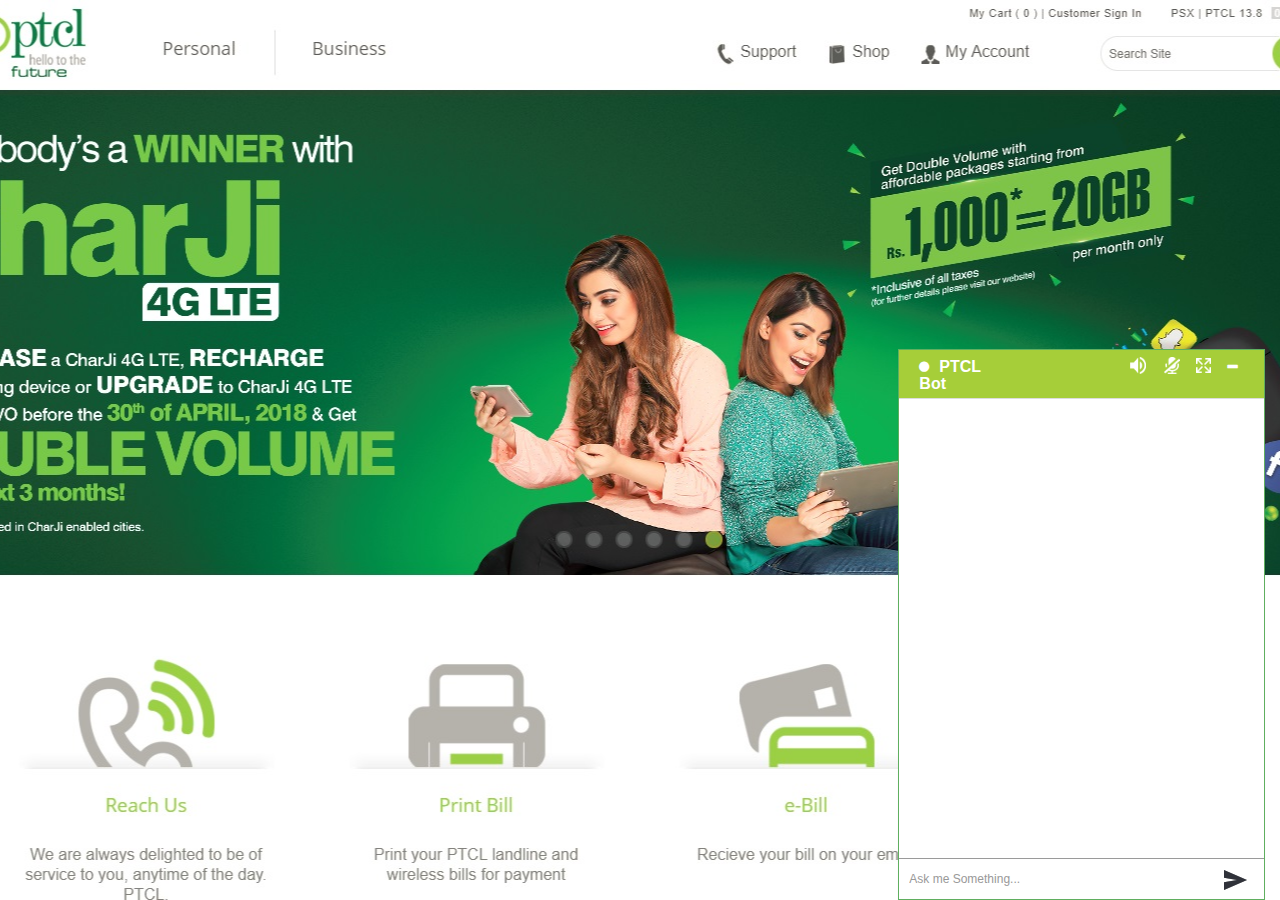
<file: PTCL_Bot/index.html>
<!DOCTYPE html>
<html lang="en">
   <head>
      <meta charset="utf-8">
      <title>Chatbot</title>
      <script type="text/javascript">
         window.onload = function()
         {
          var divObject = document.getElementById('scroller');
          if (divObject != null) {
            divObject.scrollTop = divObject.scrollHeight;
          }
         }
      </script>
      <meta name="viewport" content="width=device-width, initial-scale=1">
      <link href="https://netdna.bootstrapcdn.com/bootstrap/3.1.0/css/bootstrap.min.css" rel="stylesheet" id="bootstrap-css">
      <link rel="stylesheet" type="text/css" href="style.css">
      <link rel="stylesheet" type="text/css" href="https://maxcdn.bootstrapcdn.com/font-awesome/4.7.0/css/font-awesome.min.css">
      <script src="https://code.jquery.com/jquery-1.10.2.min.js"></script>
      <script src="https://netdna.bootstrapcdn.com/bootstrap/3.1.0/js/bootstrap.min.js"></script>
      <script type="text/javascript" src="https://bots.mercurialminds.com/scripts/sdk.js"></script>
      <script src="script.js"></script>
      <script type="text/javascript">
         window.alert = function(){};
         var defaultCSS = document.getElementById('bootstrap-css');
         function changeCSS(css){
          if(css) $('head > link').filter(':first').replaceWith('<link rel="stylesheet" href="'+ css +'" type="text/css" />'); 
          else $('head > link').filter(':first').replaceWith(defaultCSS); 
         }
         
         
      </script>
      <style>
         img.toolbar {
         width:32px;
         height:32px;
         margin:1px;
         padding:1px;
         cursor: pointer;
         vertical-align:middle;
         border-style:solid;
         border-width:1px;
         border-color:#fff;
         }
         img.toolbar:hover {
         border-color:#eee;
         }
         .panel-default{
         border: 1px solid #5faf5f;
         border-radius: 0px !important;
         }
         .top-bar{
         background: #a6ce39 !important;
         color: #ffffff !important;
         padding: 5px;
         border-radius: 0px;
         }
         #scroller{
         position: relative;
         min-height: 500px;
         overflow: hidden !important;
         }
         .chatbox_wrapper{
         position: absolute;
         bottom: 0px;
         left: 0px;
         background: #ffffff;
         }
         #scroller-wrap{
         background: #ffffff !important;
         overflow-y: auto;
         height: 458px;
         }
         .btn-send{
         background: url(images/send_btn.png);
         background-repeat: no-repeat;
         width: 40px;
         height: 40px;
         background-position: center;
         border: 0px;
         outline: none !important;
         padding-right: 50px;
         }
         .chatbox_wrapper .input-group{
         border-top: 1px solid #9a9a9a;
         }
         input.chat_input{
         height: 40px;
         border: 0px;
         outline: none !important;
         box-shadow: none !important;
         }
         .msg_sent{
         background: #a6ce39;
         border-radius: 13px 13px 5px 13px;
            box-shadow: 0 4px 8px 0 rgba(0, 0, 0, 0.2), 0 6px 20px 0 rgba(0, 0, 0, 0.19);
            /*border: 1px solid rgba(0,0,0,.2);*/
         color: #ffffff;
         }
         .msg_receive{
         background: #ffffff;
         border-radius: 13px 13px 13px 5px;
            box-shadow: 0 4px 8px 0 rgba(0, 0, 0, 0.2), 0 6px 20px 0 rgba(0, 0, 0, 0.19);
            /*border: 1px solid rgba(0,0,0,.2);*/
         margin-left: 10px;
            color: #333333;
         }
         .msg_sent > time {
         float: left;
         }
         ul.list-inline{
         margin-bottom: 0px;
         }
         ul.list-inline a{
         border: 0px;
         }
         ul.list-inline img{
         border: 0px;
         width: 18px;
         height: 19px;
         }
         .panel-title{
         padding-top: 3px;
         }
         .panel-title .fa{
         color: #ffffff;
         font-size: 12px;
         padding-right: 5px;
         float: left;
         margin-top: 3px;
         margin-right: 5px;
         }
         .avatar{
         max-width: 32px;
         }
         .avatar img{
         width: auto !important;
            position: absolute; bottom: 0;
            margin-top: 2px;
         }
         #minim_chat_window{
         padding: 0px !important;
         color: #ffffff;
         top: -3px;
         font-weight: normal;
         }
         body{    
         background-image: url("images/bg-img.jpg");
         background-color: #ffffff;
         background-attachment: fixed;
         background-repeat: no-repeat;
         background-position: center;
         }
      </style>
   </head>
   <body>
      <div class="container">
         <div class="row chat-window col-xs-6 col-md-4" id="chat_window_1" style="margin-left:10px;">
            <div class="col-xs-12 col-md-12">
               <div class="panel panel-default">
                  <div class="panel-heading top-bar">
                     <div class="col-md-4 col-xs-4">
                        <h3 class="panel-title"><i class="fa fa-circle" aria-hidden="true"></i><b>PTCL Bot</b></h3>
                     </div>
                     <div class="col-md-8 col-xs-8" style="text-align: right;">
                        <ul class="list-inline">
                           <li><input id="speakinput" name="speak" type="checkbox" style="display:none" checked></li>
                           <li><a onClick="return toggleSpeak();" href="#" title="Enable speech (speech requires an HTML5 audio supporting browser, such as Chrome or Firefox)">
                              <img id="speak" class="toolbar" src="images/icon_audio.png">
                              </a>
                           </li>
                           <li><a onClick="return toggleListen();" href="#" title="Enable speech recognition (browser must support HTML5 speech API, such as Chrome)"><img id="listen" class="toolbar" src="images/icon_mic_mute.png"></a></li>
                           <li><a onclick="MaximizeChatWindow();" href="#"><img src="images/icon_maximize.png" style="width: 15px; height: 15px; margin-bottom: 3px"></a></li>
                           <li><a href="#"><span id="minim_chat_window" class="glyphicon glyphicon-minus icon_minim"></span></a></li>
                        </ul>
                        <!-- <a href="https://bots.mercurialminds.com/chat?disconnect&proxy=1423247687153735773"><img class="toolbar" src="https://bots.mercurialminds.com/images/logout.png" title="Exit chat"></a> -->
                     </div>
                  </div>
                  <div id="scroller" class="panel-body msg_container_base">
                     <p id="response" hidden></p>
                     <div id="scroller-wrap"></div>
                     <div class="chatbox_wrapper">
                        <div class="input-group">                            
                           <input id="chat" type="text" class="form-control input-sm chat_input" placeholder="Ask me Something..." />
                           <span class="input-group-btn">
                           <button class="btn-send" id="send">Send</button>
                           </span>
                        </div>
                     </div>
                  </div>
               </div>
               <script type="text/javascript">
                  SDK.applicationId = "7594789875752610230";
                  var sdk = new SDKConnection();
                  var web = new WebChatbotListener();
                  web.connection = sdk;
                  web.instance = '146497';
                  web.instanceName = 'NLU_PTCL';
                  $(document).ready(function () {
				   		$('#chat').val('get greetings');
                  		web.sendMessage();
                   var interval = setInterval(function(){
                      var response = document.getElementById('response').innerHTML;
                      if(response != '<i>thinking</i>'){
                        var responseDiv = '<div class="msg_container base_receive"><div class="col-md-2 col-xs-2 avatar"><img src="images/hbl_thumbnail.png" class="img-responsive"></div><div class="col-md-10 col-xs-10"><div class="messages msg_receive"><p>'+response+'</p></div><p style="font-size: x-small; margin: 3px 11px -15px;">3:36 PM</p></div>';
                          $('#scroller-wrap').append(responseDiv);
                          //Scroll to bottom of div element
                          var scrollerWrap = document.getElementById("scroller-wrap");
                          scrollerWrap.scrollTop = scrollerWrap.scrollHeight;
                  
                        clearInterval(interval);
                      }
                    }, 500);
                     web.nativeVoice = true;
                  web.nativeVoiceName = "Google English";
                  SDK.updateAvatar = function(responseMessage, speak, urlprefix, elementPrefix, channelaudio, afterFunction, nativeVoice, lang, voice) {
                  try {
                  
                  var noMedia = false;
                  if (SDK.canPlayVideo == null) {
                  if (!SDK.isMobile()) {
                  SDK.canPlayVideo = true;
                  } else {
                  SDK.canPlayVideo = false;
                  SDK.canPlayAudio = true;
                  // Check if auto play has been disable by the browser (mobile Chrome/Safari)
                  setTimeout(function() {
                  if (noMedia) {
                  SDK.canPlayVideo = null;
                  SDK.canPlayAudio = null;
                  } else {
                  if (SDK.canPlayVideo == false) {
                  SDK.initVideo = function() {
                  SDK.canPlayVideo = true;
                  SDK.audio = new Audio(SDK.url + '/chime.mp3');
                  SDK.audio.load();
                  SDK.autoPlayActionAudio = new Audio(SDK.url + '/chime.mp3');
                  SDK.autoPlayActionAudio.load();
                  SDK.autoPlayBackgroundAudio = new Audio(SDK.url + '/chime.mp3');
                  SDK.autoPlayBackgroundAudio.load();
                  SDK.updateAvatar(responseMessage, speak, urlprefix, elementPrefix, channelaudio, afterFunction, nativeVoice, lang, voice);
                  document.getElementById("sdkplaybutton2").style.display = "none";
                  };
                  var body = document.body || document.getElementsByTagName('body')[0];
                  var playButton = document.createElement('div');
                  var html = "<div id='sdkplaybutton2' style='position:fixed;bottom:32px;left:32px;z-index:164;'><img onclick='SDK.initVideo()' width='64' src='"
                  + SDK.url + "/images/playsound.png'/></div>"
                  playButton.innerHTML = html;
                  body.appendChild(playButton);
                  setTimeout(function() {
                  document.getElementById("sdkplaybutton2").style.display = "none";
                  }, 10000);
                  }
                  }
                  }, SDK.autoPlayDelay);
                  }
                  }
                  nativeVoice = nativeVoice && SDK.speechSynthesis;
                  if (elementPrefix == null) {
                  elementPrefix = "";
                  }
                  var avatarStatus = document.getElementById(elementPrefix + "avatar-status");
                  if (avatarStatus != null) {
                  var status = "";
                  if (responseMessage.emote != null && responseMessage.emote != "" && responseMessage.emote != "NONE") {
                  status = responseMessage.emote.toLowerCase();
                  }
                  if (responseMessage.action != null && responseMessage.action != "") {
                  if (status != "") {
                  status = status + " : ";
                  }
                  status = status + responseMessage.action;
                  }
                  if (responseMessage.pose != null && responseMessage.pose != "") {
                  if (status != "") {
                  status = status + " : ";
                  }
                  status = status + responseMessage.pose;
                  }
                  avatarStatus.innerHTML = status;
                  }
                  if (responseMessage.avatarActionAudio != null && speak) {
                  var audio = SDK.autoPlayActionAudio;
                  if (audio == null) {
                  audio = new Audio(urlprefix + responseMessage.avatarActionAudio);
                  } else {
                  audio.src = urlprefix + responseMessage.avatarActionAudio;
                  }
                  if (SDK.canPlayVideo == null) {
                  audio.onplaying = new function() {
                  SDK.canPlayVideo = true;
                  }
                  }
                  audio.play();
                  }
                  if (!speak || SDK.currentBackgroundAudio != responseMessage.avatarAudio) {
                  // Only switch if different audio.
                  if (SDK.backgroundAudio != null) {
                  SDK.backgroundAudio.pause();
                  SDK.currentBackgroundAudio = null;
                  }
                  if (responseMessage.avatarAudio != null && speak) {
                  SDK.currentBackgroundAudio = responseMessage.avatarAudio;
                  SDK.backgroundAudio = SDK.autoPlayBackgroundAudio;
                  if (SDK.backgroundAudio == null) {
                  SDK.backgroundAudio = new Audio(urlprefix + responseMessage.avatarAudio);
                  } else {
                  SDK.backgroundAudio.src = urlprefix + responseMessage.avatarAudio;
                  }
                  SDK.backgroundAudio.loop = true;
                  if (SDK.canPlayVideo == null) {
                  SDK.backgroundAudio.onplaying = new function() {
                  document.getElementById("native-voice-name").value = "onplaying-back";
                  SDK.canPlayVideo = true;
                  }
                  }
                  SDK.backgroundAudio.play();
                  }
                  }
                  if (responseMessage.avatarType != null && responseMessage.avatarType.indexOf("video") != -1) {
                  var div = document.getElementById(elementPrefix + "avatar-image-div");
                  if (div != null) {
                  div.style.display = "none";
                  }
                  div = document.getElementById(elementPrefix + "avatar-video-div");
                  var canvas = null;
                  if (div != null) {
                  div.style.display = "inline-block";
                  if (responseMessage.avatarBackground != null) {
                  div.style.backgroundImage = "url(" + urlprefix + responseMessage.avatarBackground + ")";
                  }
                  var canvasDiv = document.getElementById(elementPrefix + "avatar-canvas-div");
                  if (((SDK.isChrome() && !SDK.isMobile()) || SDK.isFirefox() || SDK.useCanvas == true) && SDK.useCanvas != false && canvasDiv != null) {
                  div.style.position = "fixed";
                  div.style.top = "-1000";
                  div.style.left = "-1000";
                  div.style.opacity = "0";
                  div.style.zIndex = "-1";
                  canvasDiv.style.display = "inline-block";
                  canvas = document.getElementById(elementPrefix + "avatar-canvas");
                  }
                  }
                  var video = document.getElementById(elementPrefix + "avatar-video");
                  if (video == null) {
                  if (speak) {
                  if (nativeVoice) {
                  noMedia = true;
                  SDK.tts(SDK.stripTags(responseMessage.message), null, true, lang, voice);
                  } else {
                  var audio = SDK.play(urlprefix + responseMessage.speech, channelaudio);
                  var onended = audio.onended;
                  audio.onended = function() {
                  if (onended != null) {
                  onended();
                  }
                  if (afterFunction != null) {
                  afterFunction();
                  }
                  }
                  }
                  }
                  return;
                  } else {
                  if (SDK.canPlayVideo == null) {
                  video.onplaying = new function() {
                  document.getElementById("native-voice-name").value = "onplaying-video";
                  SDK.canPlayVideo = true;
                  }
                  }
                  if (responseMessage.avatar.indexOf("mp4") != -1 && (SDK.isChrome() || SDK.isFirefox() || SDK.fixBrightness != true) && SDK.fixBrightness != false) {
                  // Hack to fix grey background in Chrome.
                  if (SDK.isChrome()) {
                  video.style.webkitFilter = "brightness(108.5%)";
                  } else {
                  video.style["filter"] = "brightness(1.085)";
                  }
                  if (canvas != null) {
                  if (SDK.isChrome()) {
                  canvas.style.webkitFilter = "brightness(108.5%)";
                  } else {
                  video.style["filter"] = "brightness(1.085)";
                  }
                  }
                  }
                  if (canvas == null) {
                  if (responseMessage.avatarBackground != null) {
                  video.poster = urlprefix + responseMessage.avatarBackground;				
                  }
                  }
                  }
                  var context = null;
                  var drawCanvas = null;
                  if (canvas != null) {
                  context = canvas.getContext('2d');
                  if (SDK.timers[elementPrefix + "avatar-canvas"] == null) {
                  drawCanvas = function() {
                  if (!video.paused && !video.ended && video.currentTime > 0) {
                  if (canvas.width != video.offsetWidth) {
                  canvas.width = video.offsetWidth;
                  }
                  if (canvas.height != video.offsetHeight) {
                  canvas.height = video.offsetHeight;
                  }
                  context.clearRect(0, 0, canvas.width, canvas.height);
                  context.drawImage(video, 0, 0, video.offsetWidth, video.offsetHeight);
                  }
                  }
                  SDK.timers[elementPrefix + "avatar-canvas"] = drawCanvas;
                  setInterval(drawCanvas, 20);				
                  }
                  }
                  var end = function() {
                  video.src = urlprefix + responseMessage.avatar;
                  if (responseMessage.avatar2 == null) {
                  video.loop = true;
                  } else {
                  video.loop = false;
                  video.onended = function() {
                  var index = Math.floor(Math.random() * 5);
                  if (index == 4 && responseMessage.avatar5 != null) {
                  video.src = urlprefix + responseMessage.avatar5;
                  } else if (index == 3 && responseMessage.avatar4 != null) {
                  video.src = urlprefix + responseMessage.avatar4;
                  } else if (index == 2 && responseMessage.avatar3 != null) {
                  video.src = urlprefix + responseMessage.avatar3;
                  } else if (index == 1 && responseMessage.avatar2 != null) {
                  video.src = urlprefix + responseMessage.avatar2;
                  } else {
                  video.src = urlprefix + responseMessage.avatar;
                  }
                  video.play();
                  }
                  }
                  video.play();
                  if (afterFunction != null) {
                  afterFunction();
                  }
                  }
                  var talk = function() {
                  if (responseMessage.message != null && responseMessage.message.length > 0) {
                  if (responseMessage.avatarTalk != null) {
                  if (speak) {
                  if (responseMessage.speech == null && !nativeVoice) {
                  end();
                  } else {
                  video.src = urlprefix + responseMessage.avatar;
                  video.loop = true;
                  var playing = false;
                  video.play();
                  
                  if (nativeVoice) {
                  if ('SpeechSynthesisUtterance' in window) {
                  utterance = new SpeechSynthesisUtterance(SDK.stripTags(responseMessage.message));
                  } else {
                  utterance = new SpeechSynthesisUtterance2(SDK.stripTags(responseMessage.message));
                  }
                                SDK.utterance = utterance;
                                SDK.utterance.rate = 0.7;
                  utterance.onstart = function() {
                  if (playing) {
                  return false;
                  }
                  if ('speechSynthesis' in window) {
                  speechSynthesis.pause();
                  }
                  video.src = urlprefix + responseMessage.avatarTalk;
                  video.loop = true;
                  video.oncanplay = function() {
                  if (playing) {
                  return false;
                  }
                  playing = true;
                  if ('speechSynthesis' in window) {
                  speechSynthesis.resume();
                  }
                  }
                  video.play();
                  }
                  utterance.onerror = function() {
                  console.log("error");
                  end();
                  }
                  utterance.onend = function() {
                  end();
                  }
                  
                  SDK.nativeTTS(utterance, lang, voice);
                  } else {
                  //var audio = new Audio(urlprefix + responseMessage.speech, channelaudio);
                  var audio = SDK.play(urlprefix + responseMessage.speech, channelaudio);
                  //audio.onabort = function() {console.log("abort");}
                  audio.oncanplay = function() {
                  if (playing) {
                  return false;
                  }
                  audio.pause();
                  video.src = urlprefix + responseMessage.avatarTalk;
                  video.loop = true;
                  video.oncanplay = function() {
                  if (playing) {
                  return false;
                  }
                  playing = true;
                  audio.play();
                  }
                  video.play();
                  }
                  audio.onerror = function() {
                  console.log("error");
                  end();
                  }
                  //audio.onloadeddata = function() {console.log("loadeddata");}
                  //audio.onloadedmetadata = function() {console.log("loadedmetadata");}
                  //audio.onpause = function() {console.log("pause");}
                  //audio.onplay = function() {console.log("play");}
                  //audio.onplaying = function() {console.log("playing");}
                  //audio.ontimeupdate = function() {console.log("timeupdate");}
                  var onended = audio.onended;
                  audio.onended = function() {
                  if (onended != null) {
                  onended();
                  }
                  end();
                  }
                  audio.play();
                  video.play();
                  }
                  }
                  } else {
                  video.src = urlprefix + responseMessage.avatarTalk;
                  video.loop = false;
                  video.play();
                  var onended = video.onended;
                  video.onended = function() {
                  if (onended != null) {
                  onended();
                  }
                  end();
                  }
                  }
                  } else {
                  video.src = urlprefix + responseMessage.avatar;
                  video.loop = true;
                  video.play();
                  if (speak) {
                  if (nativeVoice) {
                  if ('SpeechSynthesisUtterance' in window) {
                  utterance = new SpeechSynthesisUtterance(SDK.stripTags(responseMessage.message));
                  } else {
                  utterance = new SpeechSynthesisUtterance2(SDK.stripTags(responseMessage.message));
                  }
                  utterance.onend = afterFunction;
                  SDK.nativeTTS(utterance, lang, voice);
                  } else {
                  var audio = SDK.play(urlprefix + responseMessage.speech, channelaudio);
                  var onended = audio.onended;
                  audio.onended = function() {
                  if (onended != null) {
                  onended();
                  }
                  if (afterFunction != null) {
                  afterFunction();
                  }
                  }
                  }
                  } else if (afterFunction != null) {
                  afterFunction();			
                  }
                  }
                  } else {
                  end();
                  }
                  }
                  
                  if (responseMessage.avatarAction != null) {
                  video.src = urlprefix + responseMessage.avatarAction;
                  video.loop = false;
                  video.play();
                  var onended = video.onended;
                  video.onended = function() {
                  if (onended != null) {
                  onended();
                  }
                  talk();
                  }
                  } else {
                  talk();
                  }
                  } else {
                  var div = document.getElementById(elementPrefix + "avatar-video-div");
                  if (div != null) {
                  div.style.display = "none";
                  }
                  div = document.getElementById(elementPrefix + "avatar-canvas-div");
                  if (div != null) {
                  div.style.display = "none";
                  }
                  div = document.getElementById(elementPrefix + "avatar-image-div");
                  if (div != null) {
                  div.style.display = "inline-block";
                  }
                  var img = document.getElementById(elementPrefix + 'avatar');
                  if (img != null) {
                  img.src = urlprefix + responseMessage.avatar;
                  }
                  img = document.getElementById(elementPrefix + 'avatar2');
                  if (img != null) {
                  img.src = urlprefix + responseMessage.avatar;
                  }
                  if (speak && responseMessage.message != null && responseMessage.message.length > 0) {
                  if (nativeVoice) {
                  noMedia = true;
                  SDK.tts(SDK.stripTags(responseMessage.message), null, true, lang, voice);
                  } else if (responseMessage.speech != null) {
                  var audio = SDK.play(urlprefix + responseMessage.speech, channelaudio);
                  var onended = audio.onended;
                  audio.onended = function() {
                  if (onended != null) {
                  onended();
                  }
                  if (afterFunction != null) {
                  afterFunction();
                  }
                  }
                  }
                  } else {
                  noMedia = true;
                  if (afterFunction != null) {
                  afterFunction();
                  }
                  }
                  }
                  
                  } catch(err) {
                  }
                  }
                  	});
                  document.getElementById('chat').addEventListener('keypress', function(event) {
                   if (event.keyCode == 13) {
                     setSenderMessage();                        
                     web.sendMessage();
                     setReciverMessage();
                  
                     return false;
                   }
                  });
                  
                  function setSenderMessage(){
                    var responseDiv = ' <div class="msg_container base_sent"><div class="col-md-10 col-xs-10"><div class="messages msg_sent"><p id="sender">'+document.getElementById('chat').value+'</p></div></div><div class="col-md-2 col-xs-2 avatar hide"><img src="http://www.bitrebels.com/wp-content/uploads/2011/02/Original-Facebook-Geek-Profile-Avatar-1.jpg" class=" img-responsive "></div></div>';
                    $('#scroller-wrap').append(responseDiv);
                    //Scroll to bottom of div element
                    var scrollerWrap = document.getElementById("scroller-wrap");
                    scrollerWrap.scrollTop = scrollerWrap.scrollHeight;
                  
                  }
                  function setReciverMessage(){
                    var interval = setInterval(function(){
                      var response = document.getElementById('response').innerHTML;
                      if(response != '<i>thinking</i>'){
                        var responseDiv = '<div class="msg_container base_receive"><div class="col-md-2 col-xs-2 avatar"><img src="images/hbl_thumbnail.png" class="img-responsive"></div><div class="col-md-10 col-xs-10"><div class="messages msg_receive"><p>'+response+'</p></div><p style="font-size: x-small; margin: 3px 11px -15px;">3:36 PM</p></div>';
                          $('#scroller-wrap').append(responseDiv);
                          //Scroll to bottom of div element
                          var scrollerWrap = document.getElementById("scroller-wrap");
                          scrollerWrap.scrollTop = scrollerWrap.scrollHeight;
                  
                        clearInterval(interval);
                      }
                    }, 500);
                  }
                  document.getElementById('send').addEventListener('click', function(event) {
                   if (true) {
                     setSenderMessage();
                     web.sendMessage();
                     setReciverMessage();
                     return false;
                   }
                  });
                  SDK.lang = 'en';
                  SDK.registerSpeechRecognition(document.getElementById('chat'), document.getElementById('send'));
                  var listen = false;
                  function toggleListen() {
                    listen = !listen;
                    if (listen) {
                      SDK.startSpeechRecognition();
                      document.getElementById('listen').src = "images/icon_mic.png";
                    } else {
                      SDK.stopSpeechRecognition();
                      document.getElementById('listen').src = "images/icon_mic_mute.png";
                    }
                  }
                  var speakinput = document.getElementById('speakinput');
                  if (!speakinput.checked) {
                    document.getElementById('speak').src = "images/icon_silent.png";
                  }
                  function toggleSpeak() {
                    speakinput.checked = !speakinput.checked;
                    if (speakinput.checked) {
                      document.getElementById('speak').src = "images/icon_audio.png";
                    } else {
                      document.getElementById('speak').src = "images/icon_silent.png";
                    }
                  }
                  
                  function MaximizeChatWindow(){
                    window.open("https://bots.mercurialminds.com/chat?&id=146497&embedded=true&chatLog=true&facebookLogin=false&showLink=false&application=7594789875752610230&bubble=true&menubar=true&chooseLanguage=true&sendImage=true&background=%23fff&prompt=You+say&send=&css=https://bots.mercurialminds.com/css/chatlog.css&language=en", "_blank", "toolbar=yes,scrollbars=yes,resizable=yes,top=0,left=500,width=800,height=800");
                  }
                  $(document).on('click', '.msg_receive button', function(){
                     $('#chat').val($(this).text());                        
						document.getElementById('chat').value = $(this).text();
						setSenderMessage();
						web.sendMessage();
                        setReciverMessage();
                    });
                  
               </script>
            </div>
         </div>
      </div>
      </div>
   </body>
</html>
</file>
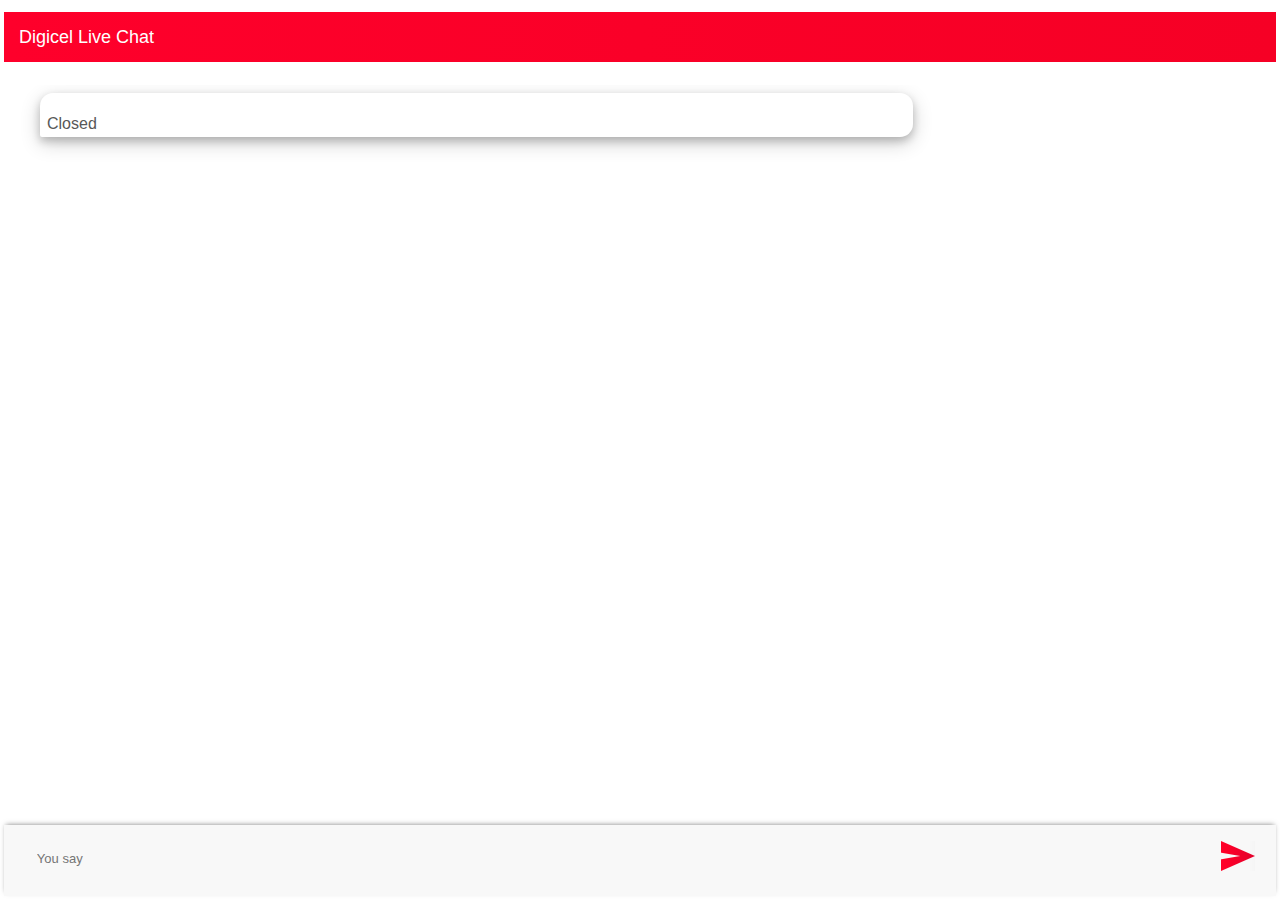
<file: Digicel_Bot/Digicel Bot Live Chat.html>
<!DOCTYPE html>
<!-- saved from url=(0339)https://bots.mercurialminds.com/livechat?embedded=true&id=101251&chat=true&bubble=false&application=7594789875752610230&loginBanner=false&facebookLogin=false&showLink=false&chatLog=true&menubar=true&sendImage=true&background=%23fff&prompt=You+say&send=&css=https://bots.mercurialminds.com/css/telenor-bot-style.css&language=en&translate=en -->
<html class="full"><head><meta http-equiv="Content-Type" content="text/html; charset=UTF-8">
	<meta name="description" content="">
<meta name="keywords" content="">
<link rel="image_src" href="./Digicel_Bot_files/bot.png">
<meta property="og:image" content="https://bots.mercurialminds.com/images/bot.png">
<meta name="twitter:card" content="summary">
<meta name="twitter:title" content="Digicel_Bot">
<meta name="twitter:description" content="">
<meta name="twitter:image" content="https://bots.mercurialminds.com/images/bot.png">

	






	
	<meta name="google-translate-customization" content="3bedbc8a7b114cf5-6f0956cba2f8fe0f-g919b425718ae0e0e-10">
	
		<meta name="ROBOTS" content="NOINDEX, NOFOLLOW">
	
	<link rel="image_src" href="http://bots.mercurialminds.com/images/logo.png">
	<meta property="og:image" content="http://bots.mercurialminds.com/images/logo.png">
	<link rel="shortcut icon" href="https://bots.mercurialminds.com/favicon.ico">
	
	<link rel="stylesheet" href="./Digicel_Bot_files/commonstyle.css" type="text/css"> 
	
	
		<link rel="stylesheet" href="./Digicel_Bot_files/fstyle.css" type="text/css">
	
	<script type="text/javascript" src="./Digicel_Bot_files/sdk.js.download"></script>
	
	<meta name="description" content="">
<meta name="keywords" content="">
<link rel="image_src" href="./Digicel_Bot_files/bot.png">
<meta property="og:image" content="https://bots.mercurialminds.com/images/bot.png">
<meta name="twitter:card" content="summary">
<meta name="twitter:title" content="Digicel_Bot">
<meta name="twitter:description" content="">
<meta name="twitter:image" content="https://bots.mercurialminds.com/images/bot.png">

	<title>Digicel Bot Live Chat</title>
	<link rel="stylesheet" href="./Digicel_Bot_files/telenor-bot-style.css" type="text/css">

		<link rel="stylesheet" href="./Digicel_Bot_files/jquery-ui.min.css">
	<script src="./Digicel_Bot_files/jquery.js.download"></script>
	<script src="./Digicel_Bot_files/jquery-ui.min.js.download"></script>
	<script src="./Digicel_Bot_files/webui.js.download"></script>
	<script>	$(function() {	$( "#accordion" ).accordion();	});	$(function() {	$( "#tabs" ).tabs();	});	</script>
	
    <script src="./Digicel_Bot_files/RTCMultiConnection.js.download"></script>
<script type="text/javascript" src="chrome-extension://aadgmnobpdmgmigaicncghmmoeflnamj/ng-inspector.js"></script></head>

	<body class="full" style="background-color: rgb(255, 255, 255);">

	<table style="background-color: #fff;" class="botplatformframechat-div">
	<tbody><tr><td>
	
	</td></tr>
	<tr><td>
	










	
		<!--<div style="float:right;z-index:21;position:relative">-->
			<!---->
				<!--<img src="./Digicel_Bot_files/bot.png" height="64">-->
			<!---->
		<!--</div>-->
		<span class="dropt">
			<h1>Digicel Live Chat</h1>
			<div>
				<p class="help">
					
				</p>
			</div>
		</span>
	
	<script>
		SDK.applicationId = "7594789875752610230";
		var sdk = new SDKConnection();
		var chat = new LiveChatConnection();
		chat.sdk = sdk;
		chat.contactInfo = "";
		var web = new WebLiveChatListener();
		
			web.linkUsers = false;
			web.onlineBar = true;
			web.isFrame = true;
		
		web.chatLog = true;
		web.bubble = false;
		web.prefix = "botplatformframe";
		web.lang = "en";
		
		web.nick = null;
		
			var user = null;
		
		
		var channel = new ChannelConfig();
		channel.id = "152350";
		chat.listener = web;
		chat.connect(channel, user);
	</script>
	
	
		<!--<div id="botplatformframeonline-div" class="botplatformframeonline-div" style="max-width: 1590px; display: inline-block; overflow-x: auto; overflow-y: hidden; white-space: nowrap; width: 100%;"><div id="botplatformframeonline" class="botplatformframeonline" style="margin: 0px; display: inline;"><div class="online-user" id="user-anonymous13"><img src="./Digicel_Bot_files/user-thumb.jpg" width="50"><div class="online-user-label">anonymous13</div></div><div class="online-user"><img src="./Digicel_Bot_files/at138640.jpg" class="chat-user-thumb"><div class="online-user-label"><span class="user" target="_blank" href="browse?id=101063"><span class="admin-user">NLU_Telenor Pakistan</span></span></div></div></div></div>-->
	</td></tr>

	<tr height="100%"><td valign="top">
		<div id="botplatformframescroller" class="botplatformframescroller" style="max-height: 594px;">
		<table id="botplatformframeconsole" cellspacing="2" style="width:100%"><tr style="vertical-align: top;">
			<!--<td class="botplatformframechat-user-1" nowrap="nowrap" style="vertical-align: bottom"><img class="botplatformframechat-user"></td>
			<td class="botplatformframechat-1" align="left" width="100%"><div class="botplatformframechat-1-div">
				<span class="botplatformframechat-user-1">Info: <small>16:22:29</small></span><br><div class="botplatformframechat-1-div-2">
				<span class="botplatformframechat-1">Welcome to Digicel Live Chat, you are in position 1 in the queue, there are 1 operators online, and 1 available.<br> You are connected with Digicel, the automated chat bot agent. <br> Type or click 'Human Agent' at any point to speak with our operator.</span></div></div></td></tr><tr style="vertical-align: top;"><td class="botplatformframechat-user-1" nowrap="nowrap" style="vertical-align: bottom"><img class="botplatformframechat-user"></td><td class="botplatformframechat-1" align="left" width="100%"><div class="botplatformframechat-1-div"><span class="botplatformframechat-user-1">Info: <small>16:22:30</small></span><br><div class="botplatformframechat-1-div-2"><span class="botplatformframechat-1">Connected to private channel with Digicel</span></div></div></td></tr><tr style="vertical-align: top;"><td class="botplatformframechat-user-1" nowrap="nowrap" style="vertical-align: bottom"><img class="botplatformframechat-user" alt="NLU_Telenor Pakistan" src="./Digicel_Bot_files/at138640.jpg"></td><td class="botplatformframechat-1" align="left" width="100%"><div class="botplatformframechat-1-div"><span class="botplatformframechat-user-1">Digicel: <small>16:22:30</small></span><br><div class="botplatformframechat-1-div-2"><span class="botplatformframechat-1">Welcome to Digicel. Digicel main khush-amdeed.<br>Click English to talk in English. Urdu main baat cheet karnay ke liye Urdu ka button dabaiye. <br><button>English</button><button>Roman Urdu</button></span></div></div></td></tr>--></table>
		</div>
	</td></tr>
	<tr><td>
		<div id="botplatformframebubble-div" class="botplatformframebubble-div" style="display: none;">
			
				<div style="">
					<div class="botplatformframebubble-text">
						<span id="botplatformframeresponse" class="botplatformframeresponse" style="display: none;">Welcome to Digicel. Digicel main khush-amdeed.<br>Click English to talk in English. Urdu main baat cheet karnay ke liye Urdu ka button dabaiye. <br><button>English</button><button>Roman Urdu</button></span><br>
					</div>
				</div>
			
		</div>
		<form onsubmit="return web.sendMessage();" class="message">				
			<table style="width:100%;">
			<tbody><tr style="width:100%;">
				<td style="width:100%;"><input id="botplatformframechat" class="botplatformframechat-input" placeholder="You say" type="text" name="input" autofocus="" x-webkit-speech=""></td>
				<td ><input type="image" value="submit" src="Digicel_Bot_files/img_send_enabled.png" alt="submit Button"></td>
				<!--<td align="left"><img src="Digicel_Bot_files/img_send_enabled.png" class="img-responsive"><input id="sendicon" class="sendicon" type="submit" name="submit" value=""><br></td>-->
			</tr>
			</tbody></table>
		</form>
		
		
			<span class="botplatformmenu">
				<div style="inline-block;position:relative">
					<span class="dropt">
						<div style="text-align:left;bottom:32px">
							<table>
								<tbody><tr class="botplatformmenuitem">
									<td><a class="botplatformmenuitem" onclick="return web.ping();" href="https://bots.mercurialminds.com/livechat?embedded=true&amp;id=101251&amp;chat=true&amp;bubble=false&amp;application=7594789875752610230&amp;loginBanner=false&amp;facebookLogin=false&amp;showLink=false&amp;chatLog=true&amp;menubar=true&amp;sendImage=true&amp;background=%23fff&amp;prompt=You+say&amp;send=&amp;css=https://bots.mercurialminds.com/css/telenor-bot-style.css&amp;language=en&amp;translate=en#"><img class="botplatformmenu" src="./Digicel_Bot_files/ping.png" title="Verify your connection to the server"> Ping server</a></td>
								</tr>
						 		
								<tr class="botplatformmenuitem">
									<td><a class="botplatformmenuitem" onclick="return web.clear();" href="https://bots.mercurialminds.com/livechat?embedded=true&amp;id=101251&amp;chat=true&amp;bubble=false&amp;application=7594789875752610230&amp;loginBanner=false&amp;facebookLogin=false&amp;showLink=false&amp;chatLog=true&amp;menubar=true&amp;sendImage=true&amp;background=%23fff&amp;prompt=You+say&amp;send=&amp;css=https://bots.mercurialminds.com/css/telenor-bot-style.css&amp;language=en&amp;translate=en#"><img class="botplatformmenu" src="./Digicel_Bot_files/empty.png" title="Clear the local chat log"> Clear log</a></td>
								</tr>
								<tr class="botplatformmenuitem">
									<td><a class="botplatformmenuitem" onclick="return web.accept();" href="https://bots.mercurialminds.com/livechat?embedded=true&amp;id=101251&amp;chat=true&amp;bubble=false&amp;application=7594789875752610230&amp;loginBanner=false&amp;facebookLogin=false&amp;showLink=false&amp;chatLog=true&amp;menubar=true&amp;sendImage=true&amp;background=%23fff&amp;prompt=You+say&amp;send=&amp;css=https://bots.mercurialminds.com/css/telenor-bot-style.css&amp;language=en&amp;translate=en#"><img class="botplatformmenu" src="./Digicel_Bot_files/accept.png" title="Accept a private request from an operator, bot, or another user"> Accept private</a></td>
								</tr>
								
									<tr class="botplatformmenuitem">
										<td><a class="botplatformmenuitem" onclick="return web.sendImage();" href="https://bots.mercurialminds.com/livechat?embedded=true&amp;id=101251&amp;chat=true&amp;bubble=false&amp;application=7594789875752610230&amp;loginBanner=false&amp;facebookLogin=false&amp;showLink=false&amp;chatLog=true&amp;menubar=true&amp;sendImage=true&amp;background=%23fff&amp;prompt=You+say&amp;send=&amp;css=https://bots.mercurialminds.com/css/telenor-bot-style.css&amp;language=en&amp;translate=en#"><img class="botplatformmenu" src="./Digicel_Bot_files/image.png" title="Resize and send an image attachment"> Send image</a></td>
									</tr>
								
								<tr class="botplatformmenuitem">
									<td><a class="botplatformmenuitem" onclick="return web.sendAttachment();" href="https://bots.mercurialminds.com/livechat?embedded=true&amp;id=101251&amp;chat=true&amp;bubble=false&amp;application=7594789875752610230&amp;loginBanner=false&amp;facebookLogin=false&amp;showLink=false&amp;chatLog=true&amp;menubar=true&amp;sendImage=true&amp;background=%23fff&amp;prompt=You+say&amp;send=&amp;css=https://bots.mercurialminds.com/css/telenor-bot-style.css&amp;language=en&amp;translate=en#"><img class="botplatformmenu" src="./Digicel_Bot_files/attach.png" title="Send an image or file attachment"> Send file</a></td>
								</tr>
								
								<tr class="botplatformmenuitem">
									<td><a class="botplatformmenuitem" onclick="return toggleChime();" href="https://bots.mercurialminds.com/livechat?embedded=true&amp;id=101251&amp;chat=true&amp;bubble=false&amp;application=7594789875752610230&amp;loginBanner=false&amp;facebookLogin=false&amp;showLink=false&amp;chatLog=true&amp;menubar=true&amp;sendImage=true&amp;background=%23fff&amp;prompt=You+say&amp;send=&amp;css=https://bots.mercurialminds.com/css/telenor-bot-style.css&amp;language=en&amp;translate=en#"><img id="chime" class="botplatformmenu" src="./Digicel_Bot_files/sound.png" title="Play a chime when a message is recieved"> Chime</a></td>
								</tr>
								<tr class="botplatformmenuitem">
									<td><a class="botplatformmenuitem" onclick="return toggleSpeak();" href="https://bots.mercurialminds.com/livechat?embedded=true&amp;id=101251&amp;chat=true&amp;bubble=false&amp;application=7594789875752610230&amp;loginBanner=false&amp;facebookLogin=false&amp;showLink=false&amp;chatLog=true&amp;menubar=true&amp;sendImage=true&amp;background=%23fff&amp;prompt=You+say&amp;send=&amp;css=https://bots.mercurialminds.com/css/telenor-bot-style.css&amp;language=en&amp;translate=en#"><img id="talk" class="botplatformmenu" src="./Digicel_Bot_files/talkoff.png" title="Speak each message using voice synthesis"> Text to speech</a></td>
								</tr>
								<tr class="botplatformmenuitem">
									<td><a class="botplatformmenuitem" onclick="return toggleListen();" href="https://bots.mercurialminds.com/livechat?embedded=true&amp;id=101251&amp;chat=true&amp;bubble=false&amp;application=7594789875752610230&amp;loginBanner=false&amp;facebookLogin=false&amp;showLink=false&amp;chatLog=true&amp;menubar=true&amp;sendImage=true&amp;background=%23fff&amp;prompt=You+say&amp;send=&amp;css=https://bots.mercurialminds.com/css/telenor-bot-style.css&amp;language=en&amp;translate=en#">
											<img id="mic" class="botplatformmenu" src="./Digicel_Bot_files/micoff.png" title="Enable speech recognition (browser must support HTML5 speech recognition, such as Chrome)"> Speech recognition</a>
									</td>
								</tr>
								<tr class="botplatformmenuitem">
									<td><a class="botplatformmenuitem" onclick="return web.exit();" href="https://bots.mercurialminds.com/livechat?embedded=true&amp;id=101251&amp;chat=true&amp;bubble=false&amp;application=7594789875752610230&amp;loginBanner=false&amp;facebookLogin=false&amp;showLink=false&amp;chatLog=true&amp;menubar=true&amp;sendImage=true&amp;background=%23fff&amp;prompt=You+say&amp;send=&amp;css=https://bots.mercurialminds.com/css/telenor-bot-style.css&amp;language=en&amp;translate=en#"><img class="botplatformmenu" src="./Digicel_Bot_files/quit.png" title="Exit the channel or active private channel"> Quit private or channel</a></td>
								</tr>
								<!-- Human agent icon added by Muhammad Daniyal -->
								<tr class="botplatformmenuitem">
									<td><a class="botplatformmenuitem" onclick="return web.humanAgent();" href="https://bots.mercurialminds.com/livechat?embedded=true&amp;id=101251&amp;chat=true&amp;bubble=false&amp;application=7594789875752610230&amp;loginBanner=false&amp;facebookLogin=false&amp;showLink=false&amp;chatLog=true&amp;menubar=true&amp;sendImage=true&amp;background=%23fff&amp;prompt=You+say&amp;send=&amp;css=https://bots.mercurialminds.com/css/telenor-bot-style.css&amp;language=en&amp;translate=en#"><img class="botplatformmenu" src="./Digicel_Bot_files/livechat-icon.png" title="Chat with Human Agent"> Human Agent</a></td>
								</tr>
								<!-- Change Ended -->
								
							</tbody></table>
						</div>
						<img class="botplatformtoolbar" src="./Digicel_Bot_files/menu.png">
					</span>
					<a onclick="return web.accept();" href="https://bots.mercurialminds.com/livechat?embedded=true&amp;id=101251&amp;chat=true&amp;bubble=false&amp;application=7594789875752610230&amp;loginBanner=false&amp;facebookLogin=false&amp;showLink=false&amp;chatLog=true&amp;menubar=true&amp;sendImage=true&amp;background=%23fff&amp;prompt=You+say&amp;send=&amp;css=https://bots.mercurialminds.com/css/telenor-bot-style.css&amp;language=en&amp;translate=en#"><img class="botplatformtoolbar" src="./Digicel_Bot_files/accept.png" title="Accept a private request from an operator, bot, or another user"></a>
					
						<a onclick="return web.sendImage();" href="https://bots.mercurialminds.com/livechat?embedded=true&amp;id=101251&amp;chat=true&amp;bubble=false&amp;application=7594789875752610230&amp;loginBanner=false&amp;facebookLogin=false&amp;showLink=false&amp;chatLog=true&amp;menubar=true&amp;sendImage=true&amp;background=%23fff&amp;prompt=You+say&amp;send=&amp;css=https://bots.mercurialminds.com/css/telenor-bot-style.css&amp;language=en&amp;translate=en#"><img class="botplatformtoolbar" src="./Digicel_Bot_files/image.png" title="Resize and send an image attachment"></a>
						<a onclick="return web.sendAttachment();" href="https://bots.mercurialminds.com/livechat?embedded=true&amp;id=101251&amp;chat=true&amp;bubble=false&amp;application=7594789875752610230&amp;loginBanner=false&amp;facebookLogin=false&amp;showLink=false&amp;chatLog=true&amp;menubar=true&amp;sendImage=true&amp;background=%23fff&amp;prompt=You+say&amp;send=&amp;css=https://bots.mercurialminds.com/css/telenor-bot-style.css&amp;language=en&amp;translate=en#"><img class="botplatformtoolbar" src="./Digicel_Bot_files/attach.png" title="Send a file or media attachment"></a>
					
					
					<a onclick="return web.exit();" href="https://bots.mercurialminds.com/livechat?embedded=true&amp;id=101251&amp;chat=true&amp;bubble=false&amp;application=7594789875752610230&amp;loginBanner=false&amp;facebookLogin=false&amp;showLink=false&amp;chatLog=true&amp;menubar=true&amp;sendImage=true&amp;background=%23fff&amp;prompt=You+say&amp;send=&amp;css=https://bots.mercurialminds.com/css/telenor-bot-style.css&amp;language=en&amp;translate=en#"><img class="botplatformtoolbar" src="./Digicel_Bot_files/quit.png" title="Exit the channel or active private channel"></a>
					<a onclick="return web.humanAgent();" href="https://bots.mercurialminds.com/livechat?embedded=true&amp;id=101251&amp;chat=true&amp;bubble=false&amp;application=7594789875752610230&amp;loginBanner=false&amp;facebookLogin=false&amp;showLink=false&amp;chatLog=true&amp;menubar=true&amp;sendImage=true&amp;background=%23fff&amp;prompt=You+say&amp;send=&amp;css=https://bots.mercurialminds.com/css/telenor-bot-style.css&amp;language=en&amp;translate=en#"><img class="botplatformtoolbar" src="./Digicel_Bot_files/livechat-icon.png" title="Chat with human agent"></a>
					
				</div>
			</span>
		

		
	
	
	
	
	<script>
		
			var onlineDiv = document.getElementById(web.prefix + 'online-div');
			onlineDiv.style.maxWidth = (window.innerWidth - 10) + "px";
			onlineDiv.style.display = "inline-block";
			onlineDiv.style.overflowX = "auto";
			onlineDiv.style.overflowY = "hidden";
			onlineDiv.style.whiteSpace = "nowrap";
			onlineDiv.style.width = "100%";
			window.onresize = function() {
		        var max = Math.min(screen.width, window.innerWidth);
				onlineDiv.style.maxWidth = (max - 10) + "px";
			};
		
		
		    if (web.bubble) {
			    document.getElementById(web.prefix + 'response').style.display = "inline-block";
			} else {
				document.getElementById(web.prefix + 'bubble-div').style.display = "none";
			    document.getElementById(web.prefix + 'response').style.display = "none";
			}
		
		var scroller = document.getElementById(web.prefix + 'scroller');
		scroller.style.maxHeight = scroller.parentNode.offsetHeight + "px";
		var reset = true;
		var resize = function() {
		    scroller.style.maxHeight = "100px";
		    if (reset) {
		        reset = false;
		        setTimeout(function() {
		            reset = true;
		            scroller.style.maxHeight = (scroller.parentNode.offsetHeight - 4) + "px";
		        }, 100);
		    }
		}
		window.onresize = resize;
	    setTimeout(resize, 1000);
	</script>
	<script>
		SDK.registerSpeechRecognition(document.getElementById(web.prefix + 'chat'), document.getElementById('sendicon'));
		var listen = false;
		function toggleListen() {
			listen = !listen;
			if (listen) {
				SDK.startSpeechRecognition();
				document.getElementById('mic').src = "images/mic.png";
			} else {
				SDK.stopSpeechRecognition();
				document.getElementById('mic').src = "images/micoff.png";
			}
			return false;
		}
		
		function toggleChime() {
			web.toggleChime();
			if (web.playChime) {
				document.getElementById('chime').src = "images/sound.png";
			} else {
				document.getElementById('chime').src = "images/mute.png";
			}
			return false;
		}
		
		function toggleSpeak() {
			web.toggleSpeak();
			if (web.speak) {
				document.getElementById('talk').src = "images/talk.png";
			} else {
				document.getElementById('talk').src = "images/talkoff.png";
			}
			return false;
		}
	</script>
	<script>
		var shareVideo = false;
		var shareAudio = false;
		var allowMedia = false;
		var showControls = false;
		var channelToken = null;
		var videosContainer = document.getElementById(web.prefix + 'online-div');
		var setupVideo = function() {
			if (chat.mediaConnection != null) {
				if (!allowMedia) {
					chat.disconnectMedia();
					return false;
				}
				chat.resetMedia(shareAudio, shareVideo);
				return false;
			}
			if (!allowMedia) {
				return false;
			}
			chat.onMediaStream = function(e) {
				if (!showControls) {
					e.mediaElement.removeAttribute("controls");
				}
			    e.mediaElement.height = 200;
			    var id = 'user-' + encodeURIComponent(e.userid);
			    var userdiv = document.getElementById(id);
			    var nameLabel;
			    if (userdiv != null) {
			    	if (userdiv.getAttribute('media') == null) {
				        if (userdiv.parentNode) {
				        	userdiv.parentNode.removeChild(userdiv);
				        }
				        nameLabel = userdiv.lastElementChild;
			    	} else {
			    		userdiv.removeChild(userdiv.firstElementChild);
			    		userdiv.insertBefore(e.mediaElement, userdiv.firstChild);
					    setTimeout(resize, 1000);
			    		return;
			    	}
			    }
			    var videobox = document.createElement('div');
			    videobox.id = id;
			    videobox.setAttribute('userid', e.userid);
			    videobox.setAttribute('media', 'true');
			    videobox.className = web.prefix + "online-user";
			    videobox.style.cssFloat = "left";
			    videobox.style.paddingRight = "7px";
			    videobox.appendChild(e.mediaElement);
			    if (nameLabel == null) {
				    nameLabel = document.createElement('div');
				    nameLabel.className = web.prefix + "online-user-label";
				    nameLabel.innerHTML = e.userid;
				}
			    videobox.appendChild(nameLabel);
			    var menu = document.createElement('div');
			    menu.innerHTML = "<div style='inline-block;position:relative'><div><span class='dropt'>"
					+ "<div style='text-align:left;bottom:22px'><table>"
					+ "<tr class='botplatformmenuitem'><td><a class='botplatformmenuitem' onClick=\"return web.muteAudio('" + e.userid + "');\" href='#'><img class='botplatformmenu' src='images/mute.png' title='Mute user'> Mute user</a></td></tr>"
					+ "<tr class='botplatformmenuitem'><td><a class='botplatformmenuitem' onClick=\"return web.muteVideo('" + e.userid + "');\" href='#'><img class='botplatformmenu' src='images/mutevideo.png' title='Stop video'> Stop video</a></td></tr>"
					+ "<tr class='botplatformmenuitem'><td><a class='botplatformmenuitem' onClick=\"return web.expandVideo('" + e.userid + "');\" href='#'><img class='botplatformmenu' src='images/zoomin.png' title='Increase the video size'> Expand video</a></td></tr>"
					+ "<tr class='botplatformmenuitem'><td><a class='botplatformmenuitem' onClick=\"return web.shrinkVideo('" + e.userid + "');\" href='#'><img class='botplatformmenu' src='images/zoomout.png' title='Shrink the video size'> Shrink video</a></td></tr>"
					+ "<tr class='botplatformmenuitem'><td><a class='botplatformmenuitem' onClick=\"return web.pvt('" + e.userid + "');\" href='#'><img class='botplatformmenu' src='images/accept.png' title='Invite user to a private channel'> Private user</a></td></tr>"
					+ "<tr class='botplatformmenuitem'><td><a class='botplatformmenuitem' onClick=\"return web.whisper('" + e.userid + "');\" href='#'><img class='botplatformmenu' src='images/whisper.png' title='Send private message to user'> Whipser user</a></td></tr>"
					+ "<tr class='botplatformmenuitem'><td><a class='botplatformmenuitem' onClick=\"return web.flag('" + e.userid + "');\" href='#'><img class='botplatformmenu' src='images/flag2.png' title='Flag the user for offensive content'> Flag user</a></td></tr>"
					+ "</table></div><img class='botplatformmenu' src='images/menu.png'></span>"
			    	+ "<a onClick=\"return web.muteAudio('" + e.userid + "');\" href='#'><img class='botplatformmenu' src='images/mute.png' title='Mute user'></a>"
			    	+ "<a onClick=\"return web.muteVideo('" + e.userid + "');\" href='#'><img class='botplatformmenu' src='images/mutevideo.png' title='Stop video'></a>"
			    	+ "<a onClick=\"return web.expandVideo('" + e.userid + "');\" href='#'><img class='botplatformmenu' src='images/zoomin.png' title='Increase the video size'></a>"
			    	+ "<a onClick=\"return web.shrinkVideo('" + e.userid + "');\" href='#'><img class='botplatformmenu' src='images/zoomout.png' title='Shrink the video size'></a>"
			    	//+ "<a onClick=\"return web.pvt('" + e.userid + "');\" href='#'><img class='botplatformmenu' src='images/accept.png' title='Invite user to a private channel'></a>"
			    	//+ "<a onClick=\"return web.whisper('" + e.userid + "');\" href='#'><img class='botplatformmenu' src='images/whisper.png' title='Send private message to user'></a>"
			    	+ "</div></div>";
			    videobox.appendChild(menu);
			    videosContainer.insertBefore(videobox, videosContainer.firstChild);
			    setTimeout(resize, 1000);
			};
			chat.onMediaStreamEnded = function(e) {
			    e.mediaElement.style.opacity = 0;
			};
			chat.connectMedia(channelToken, shareAudio, shareVideo);
		}
		var configureMedia = function() {
			$( "#dialog-media" ).dialog("open");
			return false;
		}
		
			chat.onNewChannel = function(token) {
				videosContainer.innerHTML = "<div id='" + "botplatformframe" + "online' class='" + "botplatformframe" + "online'><table></table></div>";
				chat.disconnectMedia();
				channelToken = token;
				
					if (token.indexOf("private") != -1) {
						configureMedia();
					}
				
			}
		
	</script>
	
	<script>
		$(function() {
			$( "#dialog-media" ).dialog({
				autoOpen: false,
				modal: false,
				buttons: {
					Ok: function() {
						$(this).dialog("close");
						allowMedia = document.getElementById('allow-media').checked;
						
						
						showControls = document.getElementById('media-controls').checked;
						setupVideo();
					}
				}
			});
		});
	</script>


	
	</td></tr>
	</tbody></table>






<div class="ui-dialog ui-widget ui-widget-content ui-corner-all ui-front ui-dialog-buttons ui-draggable ui-resizable" tabindex="-1" role="dialog" aria-describedby="dialog-media" style="position: absolute; height: auto; width: 300px; top: 254.5px; left: 595.5px; display: none;" aria-labelledby="ui-id-1"><div class="ui-dialog-titlebar ui-widget-header ui-corner-all ui-helper-clearfix ui-draggable-handle"><span id="ui-id-1" class="ui-dialog-title">Media Permission</span><button type="button" class="ui-button ui-widget ui-state-default ui-corner-all ui-button-icon-only ui-dialog-titlebar-close" role="button" title="Close"><span class="ui-button-icon-primary ui-icon ui-icon-closethick"></span><span class="ui-button-text">Close</span></button></div><div id="dialog-media" class="dialog ui-dialog-content ui-widget-content" style="display: block; width: auto; min-height: 2px; max-height: none; height: auto;">
		<p>This channel allows audio and video chat.  Please select your media preference.</p>
		<input type="checkbox" checked="" id="allow-media" title="Allow viewing, listening to, and sharing channel audio and video media">Allow media<br>
		
		
		<input type="checkbox" checked="" id="media-controls" title="Show audio/video controls">Show media controls<br>
		
	</div><div class="ui-dialog-buttonpane ui-widget-content ui-helper-clearfix"><div class="ui-dialog-buttonset"><button type="button" class="ui-button ui-widget ui-state-default ui-corner-all ui-button-text-only" role="button"><span class="ui-button-text">Ok</span></button></div></div><div class="ui-resizable-handle ui-resizable-n" style="z-index: 90;"></div><div class="ui-resizable-handle ui-resizable-e" style="z-index: 90;"></div><div class="ui-resizable-handle ui-resizable-s" style="z-index: 90;"></div><div class="ui-resizable-handle ui-resizable-w" style="z-index: 90;"></div><div class="ui-resizable-handle ui-resizable-se ui-icon ui-icon-gripsmall-diagonal-se" style="z-index: 90;"></div><div class="ui-resizable-handle ui-resizable-sw" style="z-index: 90;"></div><div class="ui-resizable-handle ui-resizable-ne" style="z-index: 90;"></div><div class="ui-resizable-handle ui-resizable-nw" style="z-index: 90;"></div></div><span id="sbmarwbthv5"></span><iframe src="./Digicel_Bot_files/saved_resource.html" style="display: none;"></iframe></body></html>
</file>
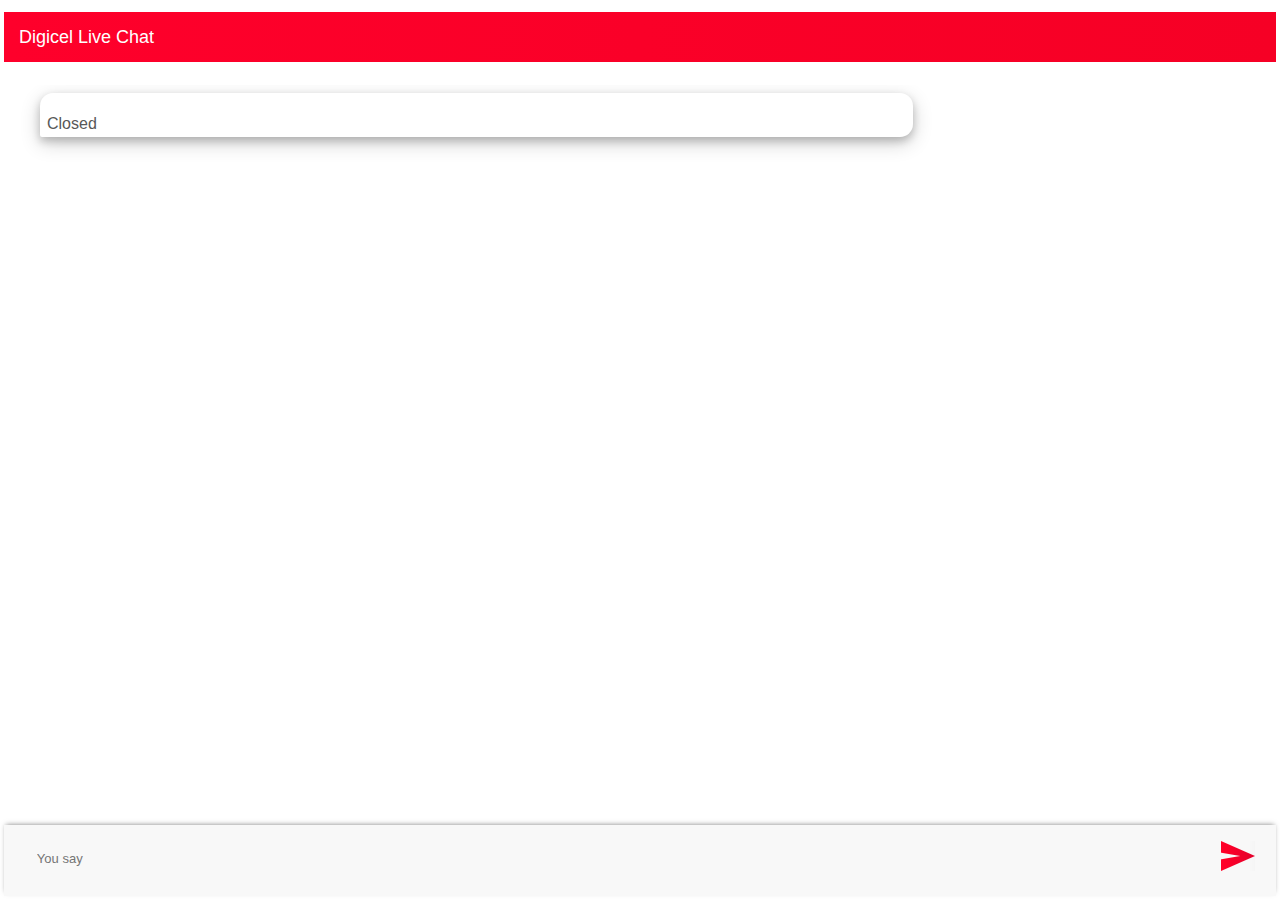
<file: Digicel_Bot/NLU_Telenor Pakistan Live Chat.html>
<!DOCTYPE html>
<!-- saved from url=(0339)https://bots.mercurialminds.com/livechat?embedded=true&id=101251&chat=true&bubble=false&application=7594789875752610230&loginBanner=false&facebookLogin=false&showLink=false&chatLog=true&menubar=true&sendImage=true&background=%23fff&prompt=You+say&send=&css=https://bots.mercurialminds.com/css/telenor-bot-style.css&language=en&translate=en -->
<html class="full"><head><meta http-equiv="Content-Type" content="text/html; charset=UTF-8">
	<meta name="description" content="">
<meta name="keywords" content="">
<link rel="image_src" href="./NLU_Telenor Pakistan Live Chat_files/bot.png">
<meta property="og:image" content="https://bots.mercurialminds.com/images/bot.png">
<meta name="twitter:card" content="summary">
<meta name="twitter:title" content="NLU_Telenor Pakistan Live Chat">
<meta name="twitter:description" content="">
<meta name="twitter:image" content="https://bots.mercurialminds.com/images/bot.png">

	






	
	<meta name="google-translate-customization" content="3bedbc8a7b114cf5-6f0956cba2f8fe0f-g919b425718ae0e0e-10">
	
		<meta name="ROBOTS" content="NOINDEX, NOFOLLOW">
	
	<link rel="image_src" href="http://bots.mercurialminds.com/images/logo.png">
	<meta property="og:image" content="http://bots.mercurialminds.com/images/logo.png">
	<link rel="shortcut icon" href="https://bots.mercurialminds.com/favicon.ico">
	
	<link rel="stylesheet" href="./NLU_Telenor Pakistan Live Chat_files/commonstyle.css" type="text/css"> 
	
	
		<link rel="stylesheet" href="./NLU_Telenor Pakistan Live Chat_files/fstyle.css" type="text/css">
	
	<script type="text/javascript" src="./NLU_Telenor Pakistan Live Chat_files/sdk.js.download"></script>
	
	<meta name="description" content="">
<meta name="keywords" content="">
<link rel="image_src" href="./NLU_Telenor Pakistan Live Chat_files/bot.png">
<meta property="og:image" content="https://bots.mercurialminds.com/images/bot.png">
<meta name="twitter:card" content="summary">
<meta name="twitter:title" content="NLU_Telenor Pakistan Live Chat">
<meta name="twitter:description" content="">
<meta name="twitter:image" content="https://bots.mercurialminds.com/images/bot.png">

	<title>NLU_Telenor Pakistan Live Chat</title>
	<link rel="stylesheet" href="./NLU_Telenor Pakistan Live Chat_files/telenor-bot-style.css" type="text/css">

		<link rel="stylesheet" href="./NLU_Telenor Pakistan Live Chat_files/jquery-ui.min.css">
	<script src="./NLU_Telenor Pakistan Live Chat_files/jquery.js.download"></script>
	<script src="./NLU_Telenor Pakistan Live Chat_files/jquery-ui.min.js.download"></script>
	<script src="./NLU_Telenor Pakistan Live Chat_files/webui.js.download"></script>
	<script>	$(function() {	$( "#accordion" ).accordion();	});	$(function() {	$( "#tabs" ).tabs();	});	</script>
	
    <script src="./NLU_Telenor Pakistan Live Chat_files/RTCMultiConnection.js.download"></script>
<script type="text/javascript" src="chrome-extension://aadgmnobpdmgmigaicncghmmoeflnamj/ng-inspector.js"></script></head>

	<body class="full" style="background-color: rgb(255, 255, 255);">

	<table style="background-color: #fff;" class="botplatformframechat-div">
	<tbody><tr><td>
	
	</td></tr>
	<tr><td>
	










	
		<!--<div style="float:right;z-index:21;position:relative">-->
			<!---->
				<!--<img src="./NLU_Telenor Pakistan Live Chat_files/bot.png" height="64">-->
			<!---->
		<!--</div>-->
		<span class="dropt">
			<h1>Digicel Live Chat</h1>
			<div>
				<p class="help">
					
				</p>
			</div>
		</span>
	
	<script>
		SDK.applicationId = "7594789875752610230";
		var sdk = new SDKConnection();
		var chat = new LiveChatConnection();
		chat.sdk = sdk;
		chat.contactInfo = "";
		var web = new WebLiveChatListener();
		
			web.linkUsers = false;
			web.onlineBar = true;
			web.isFrame = true;
		
		web.chatLog = true;
		web.bubble = false;
		web.prefix = "botplatformframe";
		web.lang = "en";
		
		web.nick = null;
		
			var user = null;
		
		
		var channel = new ChannelConfig();
		channel.id = "152350";
		chat.listener = web;
		chat.connect(channel, user);
	</script>
	
	
		<!--<div id="botplatformframeonline-div" class="botplatformframeonline-div" style="max-width: 1590px; display: inline-block; overflow-x: auto; overflow-y: hidden; white-space: nowrap; width: 100%;"><div id="botplatformframeonline" class="botplatformframeonline" style="margin: 0px; display: inline;"><div class="online-user" id="user-anonymous13"><img src="./NLU_Telenor Pakistan Live Chat_files/user-thumb.jpg" width="50"><div class="online-user-label">anonymous13</div></div><div class="online-user"><img src="./NLU_Telenor Pakistan Live Chat_files/at138640.jpg" class="chat-user-thumb"><div class="online-user-label"><span class="user" target="_blank" href="browse?id=101063"><span class="admin-user">NLU_Telenor Pakistan</span></span></div></div></div></div>-->
	</td></tr>

	<tr height="100%"><td valign="top">
		<div id="botplatformframescroller" class="botplatformframescroller" style="max-height: 594px;">
		<table id="botplatformframeconsole" cellspacing="2" style="width:100%"><tr style="vertical-align: top;">
			<!--<td class="botplatformframechat-user-1" nowrap="nowrap" style="vertical-align: bottom"><img class="botplatformframechat-user"></td>
			<td class="botplatformframechat-1" align="left" width="100%"><div class="botplatformframechat-1-div">
				<span class="botplatformframechat-user-1">Info: <small>16:22:29</small></span><br><div class="botplatformframechat-1-div-2">
				<span class="botplatformframechat-1">Welcome to Digicel Live Chat, you are in position 1 in the queue, there are 1 operators online, and 1 available.<br> You are connected with Digicel, the automated chat bot agent. <br> Type or click 'Human Agent' at any point to speak with our operator.</span></div></div></td></tr><tr style="vertical-align: top;"><td class="botplatformframechat-user-1" nowrap="nowrap" style="vertical-align: bottom"><img class="botplatformframechat-user"></td><td class="botplatformframechat-1" align="left" width="100%"><div class="botplatformframechat-1-div"><span class="botplatformframechat-user-1">Info: <small>16:22:30</small></span><br><div class="botplatformframechat-1-div-2"><span class="botplatformframechat-1">Connected to private channel with Digicel</span></div></div></td></tr><tr style="vertical-align: top;"><td class="botplatformframechat-user-1" nowrap="nowrap" style="vertical-align: bottom"><img class="botplatformframechat-user" alt="NLU_Telenor Pakistan" src="./NLU_Telenor Pakistan Live Chat_files/at138640.jpg"></td><td class="botplatformframechat-1" align="left" width="100%"><div class="botplatformframechat-1-div"><span class="botplatformframechat-user-1">Digicel: <small>16:22:30</small></span><br><div class="botplatformframechat-1-div-2"><span class="botplatformframechat-1">Welcome to Digicel. Digicel main khush-amdeed.<br>Click English to talk in English. Urdu main baat cheet karnay ke liye Urdu ka button dabaiye. <br><button>English</button><button>Roman Urdu</button></span></div></div></td></tr>--></table>
		</div>
	</td></tr>
	<tr><td>
		<div id="botplatformframebubble-div" class="botplatformframebubble-div" style="display: none;">
			
				<div style="">
					<div class="botplatformframebubble-text">
						<span id="botplatformframeresponse" class="botplatformframeresponse" style="display: none;">Welcome to Digicel. Digicel main khush-amdeed.<br>Click English to talk in English. Urdu main baat cheet karnay ke liye Urdu ka button dabaiye. <br><button>English</button><button>Roman Urdu</button></span><br>
					</div>
				</div>
			
		</div>
		<form onsubmit="return web.sendMessage();" class="message">				
			<table style="width:100%;">
			<tbody><tr style="width:100%;">
				<td style="width:100%;"><input id="botplatformframechat" class="botplatformframechat-input" placeholder="You say" type="text" name="input" autofocus="" x-webkit-speech=""></td>
				<td ><input type="image" value="submit" src="NLU_Telenor Pakistan Live Chat_files/img_send_enabled.png" alt="submit Button"></td>
				<!--<td align="left"><img src="NLU_Telenor Pakistan Live Chat_files/img_send_enabled.png" class="img-responsive"><input id="sendicon" class="sendicon" type="submit" name="submit" value=""><br></td>-->
			</tr>
			</tbody></table>
		</form>
		
		
			<span class="botplatformmenu">
				<div style="inline-block;position:relative">
					<span class="dropt">
						<div style="text-align:left;bottom:32px">
							<table>
								<tbody><tr class="botplatformmenuitem">
									<td><a class="botplatformmenuitem" onclick="return web.ping();" href="https://bots.mercurialminds.com/livechat?embedded=true&amp;id=101251&amp;chat=true&amp;bubble=false&amp;application=7594789875752610230&amp;loginBanner=false&amp;facebookLogin=false&amp;showLink=false&amp;chatLog=true&amp;menubar=true&amp;sendImage=true&amp;background=%23fff&amp;prompt=You+say&amp;send=&amp;css=https://bots.mercurialminds.com/css/telenor-bot-style.css&amp;language=en&amp;translate=en#"><img class="botplatformmenu" src="./NLU_Telenor Pakistan Live Chat_files/ping.png" title="Verify your connection to the server"> Ping server</a></td>
								</tr>
						 		
								<tr class="botplatformmenuitem">
									<td><a class="botplatformmenuitem" onclick="return web.clear();" href="https://bots.mercurialminds.com/livechat?embedded=true&amp;id=101251&amp;chat=true&amp;bubble=false&amp;application=7594789875752610230&amp;loginBanner=false&amp;facebookLogin=false&amp;showLink=false&amp;chatLog=true&amp;menubar=true&amp;sendImage=true&amp;background=%23fff&amp;prompt=You+say&amp;send=&amp;css=https://bots.mercurialminds.com/css/telenor-bot-style.css&amp;language=en&amp;translate=en#"><img class="botplatformmenu" src="./NLU_Telenor Pakistan Live Chat_files/empty.png" title="Clear the local chat log"> Clear log</a></td>
								</tr>
								<tr class="botplatformmenuitem">
									<td><a class="botplatformmenuitem" onclick="return web.accept();" href="https://bots.mercurialminds.com/livechat?embedded=true&amp;id=101251&amp;chat=true&amp;bubble=false&amp;application=7594789875752610230&amp;loginBanner=false&amp;facebookLogin=false&amp;showLink=false&amp;chatLog=true&amp;menubar=true&amp;sendImage=true&amp;background=%23fff&amp;prompt=You+say&amp;send=&amp;css=https://bots.mercurialminds.com/css/telenor-bot-style.css&amp;language=en&amp;translate=en#"><img class="botplatformmenu" src="./NLU_Telenor Pakistan Live Chat_files/accept.png" title="Accept a private request from an operator, bot, or another user"> Accept private</a></td>
								</tr>
								
									<tr class="botplatformmenuitem">
										<td><a class="botplatformmenuitem" onclick="return web.sendImage();" href="https://bots.mercurialminds.com/livechat?embedded=true&amp;id=101251&amp;chat=true&amp;bubble=false&amp;application=7594789875752610230&amp;loginBanner=false&amp;facebookLogin=false&amp;showLink=false&amp;chatLog=true&amp;menubar=true&amp;sendImage=true&amp;background=%23fff&amp;prompt=You+say&amp;send=&amp;css=https://bots.mercurialminds.com/css/telenor-bot-style.css&amp;language=en&amp;translate=en#"><img class="botplatformmenu" src="./NLU_Telenor Pakistan Live Chat_files/image.png" title="Resize and send an image attachment"> Send image</a></td>
									</tr>
								
								<tr class="botplatformmenuitem">
									<td><a class="botplatformmenuitem" onclick="return web.sendAttachment();" href="https://bots.mercurialminds.com/livechat?embedded=true&amp;id=101251&amp;chat=true&amp;bubble=false&amp;application=7594789875752610230&amp;loginBanner=false&amp;facebookLogin=false&amp;showLink=false&amp;chatLog=true&amp;menubar=true&amp;sendImage=true&amp;background=%23fff&amp;prompt=You+say&amp;send=&amp;css=https://bots.mercurialminds.com/css/telenor-bot-style.css&amp;language=en&amp;translate=en#"><img class="botplatformmenu" src="./NLU_Telenor Pakistan Live Chat_files/attach.png" title="Send an image or file attachment"> Send file</a></td>
								</tr>
								
								<tr class="botplatformmenuitem">
									<td><a class="botplatformmenuitem" onclick="return toggleChime();" href="https://bots.mercurialminds.com/livechat?embedded=true&amp;id=101251&amp;chat=true&amp;bubble=false&amp;application=7594789875752610230&amp;loginBanner=false&amp;facebookLogin=false&amp;showLink=false&amp;chatLog=true&amp;menubar=true&amp;sendImage=true&amp;background=%23fff&amp;prompt=You+say&amp;send=&amp;css=https://bots.mercurialminds.com/css/telenor-bot-style.css&amp;language=en&amp;translate=en#"><img id="chime" class="botplatformmenu" src="./NLU_Telenor Pakistan Live Chat_files/sound.png" title="Play a chime when a message is recieved"> Chime</a></td>
								</tr>
								<tr class="botplatformmenuitem">
									<td><a class="botplatformmenuitem" onclick="return toggleSpeak();" href="https://bots.mercurialminds.com/livechat?embedded=true&amp;id=101251&amp;chat=true&amp;bubble=false&amp;application=7594789875752610230&amp;loginBanner=false&amp;facebookLogin=false&amp;showLink=false&amp;chatLog=true&amp;menubar=true&amp;sendImage=true&amp;background=%23fff&amp;prompt=You+say&amp;send=&amp;css=https://bots.mercurialminds.com/css/telenor-bot-style.css&amp;language=en&amp;translate=en#"><img id="talk" class="botplatformmenu" src="./NLU_Telenor Pakistan Live Chat_files/talkoff.png" title="Speak each message using voice synthesis"> Text to speech</a></td>
								</tr>
								<tr class="botplatformmenuitem">
									<td><a class="botplatformmenuitem" onclick="return toggleListen();" href="https://bots.mercurialminds.com/livechat?embedded=true&amp;id=101251&amp;chat=true&amp;bubble=false&amp;application=7594789875752610230&amp;loginBanner=false&amp;facebookLogin=false&amp;showLink=false&amp;chatLog=true&amp;menubar=true&amp;sendImage=true&amp;background=%23fff&amp;prompt=You+say&amp;send=&amp;css=https://bots.mercurialminds.com/css/telenor-bot-style.css&amp;language=en&amp;translate=en#">
											<img id="mic" class="botplatformmenu" src="./NLU_Telenor Pakistan Live Chat_files/micoff.png" title="Enable speech recognition (browser must support HTML5 speech recognition, such as Chrome)"> Speech recognition</a>
									</td>
								</tr>
								<tr class="botplatformmenuitem">
									<td><a class="botplatformmenuitem" onclick="return web.exit();" href="https://bots.mercurialminds.com/livechat?embedded=true&amp;id=101251&amp;chat=true&amp;bubble=false&amp;application=7594789875752610230&amp;loginBanner=false&amp;facebookLogin=false&amp;showLink=false&amp;chatLog=true&amp;menubar=true&amp;sendImage=true&amp;background=%23fff&amp;prompt=You+say&amp;send=&amp;css=https://bots.mercurialminds.com/css/telenor-bot-style.css&amp;language=en&amp;translate=en#"><img class="botplatformmenu" src="./NLU_Telenor Pakistan Live Chat_files/quit.png" title="Exit the channel or active private channel"> Quit private or channel</a></td>
								</tr>
								<!-- Human agent icon added by Muhammad Daniyal -->
								<tr class="botplatformmenuitem">
									<td><a class="botplatformmenuitem" onclick="return web.humanAgent();" href="https://bots.mercurialminds.com/livechat?embedded=true&amp;id=101251&amp;chat=true&amp;bubble=false&amp;application=7594789875752610230&amp;loginBanner=false&amp;facebookLogin=false&amp;showLink=false&amp;chatLog=true&amp;menubar=true&amp;sendImage=true&amp;background=%23fff&amp;prompt=You+say&amp;send=&amp;css=https://bots.mercurialminds.com/css/telenor-bot-style.css&amp;language=en&amp;translate=en#"><img class="botplatformmenu" src="./NLU_Telenor Pakistan Live Chat_files/livechat-icon.png" title="Chat with Human Agent"> Human Agent</a></td>
								</tr>
								<!-- Change Ended -->
								
							</tbody></table>
						</div>
						<img class="botplatformtoolbar" src="./NLU_Telenor Pakistan Live Chat_files/menu.png">
					</span>
					<a onclick="return web.accept();" href="https://bots.mercurialminds.com/livechat?embedded=true&amp;id=101251&amp;chat=true&amp;bubble=false&amp;application=7594789875752610230&amp;loginBanner=false&amp;facebookLogin=false&amp;showLink=false&amp;chatLog=true&amp;menubar=true&amp;sendImage=true&amp;background=%23fff&amp;prompt=You+say&amp;send=&amp;css=https://bots.mercurialminds.com/css/telenor-bot-style.css&amp;language=en&amp;translate=en#"><img class="botplatformtoolbar" src="./NLU_Telenor Pakistan Live Chat_files/accept.png" title="Accept a private request from an operator, bot, or another user"></a>
					
						<a onclick="return web.sendImage();" href="https://bots.mercurialminds.com/livechat?embedded=true&amp;id=101251&amp;chat=true&amp;bubble=false&amp;application=7594789875752610230&amp;loginBanner=false&amp;facebookLogin=false&amp;showLink=false&amp;chatLog=true&amp;menubar=true&amp;sendImage=true&amp;background=%23fff&amp;prompt=You+say&amp;send=&amp;css=https://bots.mercurialminds.com/css/telenor-bot-style.css&amp;language=en&amp;translate=en#"><img class="botplatformtoolbar" src="./NLU_Telenor Pakistan Live Chat_files/image.png" title="Resize and send an image attachment"></a>
						<a onclick="return web.sendAttachment();" href="https://bots.mercurialminds.com/livechat?embedded=true&amp;id=101251&amp;chat=true&amp;bubble=false&amp;application=7594789875752610230&amp;loginBanner=false&amp;facebookLogin=false&amp;showLink=false&amp;chatLog=true&amp;menubar=true&amp;sendImage=true&amp;background=%23fff&amp;prompt=You+say&amp;send=&amp;css=https://bots.mercurialminds.com/css/telenor-bot-style.css&amp;language=en&amp;translate=en#"><img class="botplatformtoolbar" src="./NLU_Telenor Pakistan Live Chat_files/attach.png" title="Send a file or media attachment"></a>
					
					
					<a onclick="return web.exit();" href="https://bots.mercurialminds.com/livechat?embedded=true&amp;id=101251&amp;chat=true&amp;bubble=false&amp;application=7594789875752610230&amp;loginBanner=false&amp;facebookLogin=false&amp;showLink=false&amp;chatLog=true&amp;menubar=true&amp;sendImage=true&amp;background=%23fff&amp;prompt=You+say&amp;send=&amp;css=https://bots.mercurialminds.com/css/telenor-bot-style.css&amp;language=en&amp;translate=en#"><img class="botplatformtoolbar" src="./NLU_Telenor Pakistan Live Chat_files/quit.png" title="Exit the channel or active private channel"></a>
					<a onclick="return web.humanAgent();" href="https://bots.mercurialminds.com/livechat?embedded=true&amp;id=101251&amp;chat=true&amp;bubble=false&amp;application=7594789875752610230&amp;loginBanner=false&amp;facebookLogin=false&amp;showLink=false&amp;chatLog=true&amp;menubar=true&amp;sendImage=true&amp;background=%23fff&amp;prompt=You+say&amp;send=&amp;css=https://bots.mercurialminds.com/css/telenor-bot-style.css&amp;language=en&amp;translate=en#"><img class="botplatformtoolbar" src="./NLU_Telenor Pakistan Live Chat_files/livechat-icon.png" title="Chat with human agent"></a>
					
				</div>
			</span>
		

		
	
	
	
	
	<script>
		
			var onlineDiv = document.getElementById(web.prefix + 'online-div');
			onlineDiv.style.maxWidth = (window.innerWidth - 10) + "px";
			onlineDiv.style.display = "inline-block";
			onlineDiv.style.overflowX = "auto";
			onlineDiv.style.overflowY = "hidden";
			onlineDiv.style.whiteSpace = "nowrap";
			onlineDiv.style.width = "100%";
			window.onresize = function() {
		        var max = Math.min(screen.width, window.innerWidth);
				onlineDiv.style.maxWidth = (max - 10) + "px";
			};
		
		
		    if (web.bubble) {
			    document.getElementById(web.prefix + 'response').style.display = "inline-block";
			} else {
				document.getElementById(web.prefix + 'bubble-div').style.display = "none";
			    document.getElementById(web.prefix + 'response').style.display = "none";
			}
		
		var scroller = document.getElementById(web.prefix + 'scroller');
		scroller.style.maxHeight = scroller.parentNode.offsetHeight + "px";
		var reset = true;
		var resize = function() {
		    scroller.style.maxHeight = "100px";
		    if (reset) {
		        reset = false;
		        setTimeout(function() {
		            reset = true;
		            scroller.style.maxHeight = (scroller.parentNode.offsetHeight - 4) + "px";
		        }, 100);
		    }
		}
		window.onresize = resize;
	    setTimeout(resize, 1000);
	</script>
	<script>
		SDK.registerSpeechRecognition(document.getElementById(web.prefix + 'chat'), document.getElementById('sendicon'));
		var listen = false;
		function toggleListen() {
			listen = !listen;
			if (listen) {
				SDK.startSpeechRecognition();
				document.getElementById('mic').src = "images/mic.png";
			} else {
				SDK.stopSpeechRecognition();
				document.getElementById('mic').src = "images/micoff.png";
			}
			return false;
		}
		
		function toggleChime() {
			web.toggleChime();
			if (web.playChime) {
				document.getElementById('chime').src = "images/sound.png";
			} else {
				document.getElementById('chime').src = "images/mute.png";
			}
			return false;
		}
		
		function toggleSpeak() {
			web.toggleSpeak();
			if (web.speak) {
				document.getElementById('talk').src = "images/talk.png";
			} else {
				document.getElementById('talk').src = "images/talkoff.png";
			}
			return false;
		}
	</script>
	<script>
		var shareVideo = false;
		var shareAudio = false;
		var allowMedia = false;
		var showControls = false;
		var channelToken = null;
		var videosContainer = document.getElementById(web.prefix + 'online-div');
		var setupVideo = function() {
			if (chat.mediaConnection != null) {
				if (!allowMedia) {
					chat.disconnectMedia();
					return false;
				}
				chat.resetMedia(shareAudio, shareVideo);
				return false;
			}
			if (!allowMedia) {
				return false;
			}
			chat.onMediaStream = function(e) {
				if (!showControls) {
					e.mediaElement.removeAttribute("controls");
				}
			    e.mediaElement.height = 200;
			    var id = 'user-' + encodeURIComponent(e.userid);
			    var userdiv = document.getElementById(id);
			    var nameLabel;
			    if (userdiv != null) {
			    	if (userdiv.getAttribute('media') == null) {
				        if (userdiv.parentNode) {
				        	userdiv.parentNode.removeChild(userdiv);
				        }
				        nameLabel = userdiv.lastElementChild;
			    	} else {
			    		userdiv.removeChild(userdiv.firstElementChild);
			    		userdiv.insertBefore(e.mediaElement, userdiv.firstChild);
					    setTimeout(resize, 1000);
			    		return;
			    	}
			    }
			    var videobox = document.createElement('div');
			    videobox.id = id;
			    videobox.setAttribute('userid', e.userid);
			    videobox.setAttribute('media', 'true');
			    videobox.className = web.prefix + "online-user";
			    videobox.style.cssFloat = "left";
			    videobox.style.paddingRight = "7px";
			    videobox.appendChild(e.mediaElement);
			    if (nameLabel == null) {
				    nameLabel = document.createElement('div');
				    nameLabel.className = web.prefix + "online-user-label";
				    nameLabel.innerHTML = e.userid;
				}
			    videobox.appendChild(nameLabel);
			    var menu = document.createElement('div');
			    menu.innerHTML = "<div style='inline-block;position:relative'><div><span class='dropt'>"
					+ "<div style='text-align:left;bottom:22px'><table>"
					+ "<tr class='botplatformmenuitem'><td><a class='botplatformmenuitem' onClick=\"return web.muteAudio('" + e.userid + "');\" href='#'><img class='botplatformmenu' src='images/mute.png' title='Mute user'> Mute user</a></td></tr>"
					+ "<tr class='botplatformmenuitem'><td><a class='botplatformmenuitem' onClick=\"return web.muteVideo('" + e.userid + "');\" href='#'><img class='botplatformmenu' src='images/mutevideo.png' title='Stop video'> Stop video</a></td></tr>"
					+ "<tr class='botplatformmenuitem'><td><a class='botplatformmenuitem' onClick=\"return web.expandVideo('" + e.userid + "');\" href='#'><img class='botplatformmenu' src='images/zoomin.png' title='Increase the video size'> Expand video</a></td></tr>"
					+ "<tr class='botplatformmenuitem'><td><a class='botplatformmenuitem' onClick=\"return web.shrinkVideo('" + e.userid + "');\" href='#'><img class='botplatformmenu' src='images/zoomout.png' title='Shrink the video size'> Shrink video</a></td></tr>"
					+ "<tr class='botplatformmenuitem'><td><a class='botplatformmenuitem' onClick=\"return web.pvt('" + e.userid + "');\" href='#'><img class='botplatformmenu' src='images/accept.png' title='Invite user to a private channel'> Private user</a></td></tr>"
					+ "<tr class='botplatformmenuitem'><td><a class='botplatformmenuitem' onClick=\"return web.whisper('" + e.userid + "');\" href='#'><img class='botplatformmenu' src='images/whisper.png' title='Send private message to user'> Whipser user</a></td></tr>"
					+ "<tr class='botplatformmenuitem'><td><a class='botplatformmenuitem' onClick=\"return web.flag('" + e.userid + "');\" href='#'><img class='botplatformmenu' src='images/flag2.png' title='Flag the user for offensive content'> Flag user</a></td></tr>"
					+ "</table></div><img class='botplatformmenu' src='images/menu.png'></span>"
			    	+ "<a onClick=\"return web.muteAudio('" + e.userid + "');\" href='#'><img class='botplatformmenu' src='images/mute.png' title='Mute user'></a>"
			    	+ "<a onClick=\"return web.muteVideo('" + e.userid + "');\" href='#'><img class='botplatformmenu' src='images/mutevideo.png' title='Stop video'></a>"
			    	+ "<a onClick=\"return web.expandVideo('" + e.userid + "');\" href='#'><img class='botplatformmenu' src='images/zoomin.png' title='Increase the video size'></a>"
			    	+ "<a onClick=\"return web.shrinkVideo('" + e.userid + "');\" href='#'><img class='botplatformmenu' src='images/zoomout.png' title='Shrink the video size'></a>"
			    	//+ "<a onClick=\"return web.pvt('" + e.userid + "');\" href='#'><img class='botplatformmenu' src='images/accept.png' title='Invite user to a private channel'></a>"
			    	//+ "<a onClick=\"return web.whisper('" + e.userid + "');\" href='#'><img class='botplatformmenu' src='images/whisper.png' title='Send private message to user'></a>"
			    	+ "</div></div>";
			    videobox.appendChild(menu);
			    videosContainer.insertBefore(videobox, videosContainer.firstChild);
			    setTimeout(resize, 1000);
			};
			chat.onMediaStreamEnded = function(e) {
			    e.mediaElement.style.opacity = 0;
			};
			chat.connectMedia(channelToken, shareAudio, shareVideo);
		}
		var configureMedia = function() {
			$( "#dialog-media" ).dialog("open");
			return false;
		}
		
			chat.onNewChannel = function(token) {
				videosContainer.innerHTML = "<div id='" + "botplatformframe" + "online' class='" + "botplatformframe" + "online'><table></table></div>";
				chat.disconnectMedia();
				channelToken = token;
				
					if (token.indexOf("private") != -1) {
						configureMedia();
					}
				
			}
		
	</script>
	
	<script>
		$(function() {
			$( "#dialog-media" ).dialog({
				autoOpen: false,
				modal: false,
				buttons: {
					Ok: function() {
						$(this).dialog("close");
						allowMedia = document.getElementById('allow-media').checked;
						
						
						showControls = document.getElementById('media-controls').checked;
						setupVideo();
					}
				}
			});
		});
	</script>


	
	</td></tr>
	</tbody></table>






<div class="ui-dialog ui-widget ui-widget-content ui-corner-all ui-front ui-dialog-buttons ui-draggable ui-resizable" tabindex="-1" role="dialog" aria-describedby="dialog-media" style="position: absolute; height: auto; width: 300px; top: 254.5px; left: 595.5px; display: none;" aria-labelledby="ui-id-1"><div class="ui-dialog-titlebar ui-widget-header ui-corner-all ui-helper-clearfix ui-draggable-handle"><span id="ui-id-1" class="ui-dialog-title">Media Permission</span><button type="button" class="ui-button ui-widget ui-state-default ui-corner-all ui-button-icon-only ui-dialog-titlebar-close" role="button" title="Close"><span class="ui-button-icon-primary ui-icon ui-icon-closethick"></span><span class="ui-button-text">Close</span></button></div><div id="dialog-media" class="dialog ui-dialog-content ui-widget-content" style="display: block; width: auto; min-height: 2px; max-height: none; height: auto;">
		<p>This channel allows audio and video chat.  Please select your media preference.</p>
		<input type="checkbox" checked="" id="allow-media" title="Allow viewing, listening to, and sharing channel audio and video media">Allow media<br>
		
		
		<input type="checkbox" checked="" id="media-controls" title="Show audio/video controls">Show media controls<br>
		
	</div><div class="ui-dialog-buttonpane ui-widget-content ui-helper-clearfix"><div class="ui-dialog-buttonset"><button type="button" class="ui-button ui-widget ui-state-default ui-corner-all ui-button-text-only" role="button"><span class="ui-button-text">Ok</span></button></div></div><div class="ui-resizable-handle ui-resizable-n" style="z-index: 90;"></div><div class="ui-resizable-handle ui-resizable-e" style="z-index: 90;"></div><div class="ui-resizable-handle ui-resizable-s" style="z-index: 90;"></div><div class="ui-resizable-handle ui-resizable-w" style="z-index: 90;"></div><div class="ui-resizable-handle ui-resizable-se ui-icon ui-icon-gripsmall-diagonal-se" style="z-index: 90;"></div><div class="ui-resizable-handle ui-resizable-sw" style="z-index: 90;"></div><div class="ui-resizable-handle ui-resizable-ne" style="z-index: 90;"></div><div class="ui-resizable-handle ui-resizable-nw" style="z-index: 90;"></div></div><span id="sbmarwbthv5"></span><iframe src="./NLU_Telenor Pakistan Live Chat_files/saved_resource.html" style="display: none;"></iframe></body></html>
</file>
<file: Cinepax_Bot/style.css>
body{
    height:400px;
    position: fixed;
    bottom: 0;
}
.col-md-2, .col-md-10{
    padding:0;
}
.panel{
    margin-bottom: 0px;
}
.chat-window{
    bottom:0;
    position:fixed;
    right: 0px;
}
.chat-window > div > .panel{
    border-radius: 5px 5px 0 0;
}
.icon_minim{
    padding:2px 10px;
}
.msg_container_base{
  background: #ffffff;
  margin: 0;
  padding: 0px !important;
  max-height:300px;
  overflow-x:hidden;
}
.top-bar {
  background: #666;
  color: white;
  padding: 10px;
  position: relative;
  overflow: hidden;
}
.msg_receive{
    padding-left:0;
    margin-left:0;
}
.msg_sent{
    margin-right:0;
}
.messages {
  background: white;
  padding: 10px;
  border-radius: 2px;
  box-shadow: 0 1px 2px rgba(0, 0, 0, 0.2);
  max-width:100%;
}
.messages > p {
    font-size: 13px;
    margin: 0 0 0.2rem 0;
  }
.messages > time {
    font-size: 11px;
    color: #ccc;
}
.msg_container {
    padding: 10px;
    overflow: hidden;
    display: flex;
}
img {
    display: block;
    width: 100%;
}
.avatar {
    position: relative;
}
.base_receive > .avatar:after {
    content: "";
    position: absolute;
    top: 0;
    right: 0;
    width: 0;
    height: 0;
    border: 5px solid #FFF;
    border-left-color: rgba(0, 0, 0, 0);
    border-bottom-color: rgba(0, 0, 0, 0);
}

.base_sent {
  justify-content: flex-end;
  align-items: flex-end;
}
.base_sent > .avatar:after {
    content: "";
    position: absolute;
    bottom: 0;
    left: 0;
    width: 0;
    height: 0;
    border: 5px solid white;
    border-right-color: transparent;
    border-top-color: transparent;
    box-shadow: 1px 1px 2px rgba(black, 0.2); // not quite perfect but close
}

.msg_sent > time{
    float: right;
}



.msg_container_base::-webkit-scrollbar-track
{
    -webkit-box-shadow: inset 0 0 6px rgba(0,0,0,0.3);
    background-color: #F5F5F5;
}

.msg_container_base::-webkit-scrollbar
{
    width: 12px;
    background-color: #F5F5F5;
}

.msg_container_base::-webkit-scrollbar-thumb
{
    -webkit-box-shadow: inset 0 0 6px rgba(0,0,0,.3);
    background-color: #555;
}

.btn-group.dropup{
    position:fixed;
    left:0px;
    bottom:0;
}
/* Gallery */
.gallery { 
  position: relative; 
  width: 100%; 
  
  margin: auto; 
  overflow: hidden; 
  list-style: none;
}
.gallery img { 
  display: block; 
  float: left; 
}
.gallery ul {
  list-style: none;
  margin:0px;
  padding:0px;
}
.gallery ul li.each { 
  position: relative; 
  float: left;
  transition: all .8s; 
  width: 100%;
}
.gallery ul li.each, .gallery ul li.each img { 
  height: 0px; 
}
.gallery ul li.each img { 
  opacity: 0.5; 
  transition: all .4s; 
  width: 100%;
}
.gallery ul li.each.active, .gallery ul li.each.active img { 
  height: auto;
}
.gallery ul li.each.active img { 
  opacity: 1; 
}

.gallery .direction span{
  cursor:pointer;
  color:#ed2024;
}

.gallery .direction span.previous{
  position:absolute;
  top:45%;
  left:15px;
}

.gallery .direction span.next{
  position:absolute;
  top:45%;
  right:15px;
}
</file>
<file: Digicel_Bot/style.css>
body{
    height:400px;
    position: fixed;
    bottom: 0;
}
.col-md-2, .col-md-10{
    padding:0;
}
.panel{
    margin-bottom: 0px;
}
.chat-window{
    bottom:0;
    position:fixed;
    right: 0px;
}
.chat-window > div > .panel{
    border-radius: 5px 5px 0 0;
}
.icon_minim{
    padding:2px 10px;
}
.msg_container_base{
  background: #ffffff;
  margin: 0;
  padding: 0px !important;
  max-height:300px;
  overflow-x:hidden;
}
.top-bar {
  background: #666;
  color: white;
  padding: 10px;
  position: relative;
  overflow: hidden;
}
.msg_receive{
    padding-left:0;
    margin-left:0;
}
.msg_sent{
    margin-right:0;
}
.messages {
  background: white;
  padding: 10px;
  border-radius: 2px;
  box-shadow: 0 1px 2px rgba(0, 0, 0, 0.2);
  max-width:100%;
}
.messages > p {
    font-size: 13px;
    margin: 0 0 0.2rem 0;
  }
.messages > time {
    font-size: 11px;
    color: #ccc;
}
.msg_container {
    padding: 12px;
    overflow: hidden;
    margin-bottom: 3px;
    display: flex;
}
img {
    display: block;
    width: 100%;
}
.avatar {
    position: relative;
}
.base_receive > .avatar:after {
    content: "";
    position: absolute;
    top: 0;
    right: 0;
    width: 0;
    height: 0;
    border: 5px solid #FFF;
    border-left-color: rgba(0, 0, 0, 0);
    border-bottom-color: rgba(0, 0, 0, 0);
}

.base_sent {
  justify-content: flex-end;
  align-items: flex-end;
}
.base_sent > .avatar:after {
    content: "";
    position: absolute;
    bottom: 0;
    left: 0;
    width: 0;
    height: 0;
    border: 5px solid white;
    border-right-color: transparent;
    border-top-color: transparent;
    box-shadow: 1px 1px 2px rgba(black, 0.2); // not quite perfect but close
}

.msg_sent > time{
    float: right;
}



.msg_container_base::-webkit-scrollbar-track
{
    -webkit-box-shadow: inset 0 0 6px rgba(0,0,0,0.3);
    background-color: #F5F5F5;
}

.msg_container_base::-webkit-scrollbar
{
    width: 12px;
    background-color: #F5F5F5;
}

.msg_container_base::-webkit-scrollbar-thumb
{
    -webkit-box-shadow: inset 0 0 6px rgba(0,0,0,.3);
    background-color: #555;
}

.btn-group.dropup{
    position:fixed;
    left:0px;
    bottom:0;
}
</file>
<file: Food_Panda/style.css>
body{
    height:400px;
    position: fixed;
    bottom: 0;
}
.col-md-2, .col-md-10{
    padding:0;
}
.panel{
    margin-bottom: 0px;
}
.chat-window{
    bottom:0;
    position:fixed;
    right: 0px;
}
.chat-window > div > .panel{
    border-radius: 5px 5px 0 0;
}
.icon_minim{
    padding:2px 10px;
}
.msg_container_base{
  background: #ffffff;
  margin: 0;
  padding: 0px !important;
  max-height:300px;
  overflow-x:hidden;
}
.top-bar {
  background: #666;
  color: white;
  padding: 10px;
  position: relative;
  overflow: hidden;
}
.msg_receive{
    padding-left:0;
    margin-left:0;
}
.msg_sent{
    margin-right:0;
}
.messages {
  background: white;
  padding: 10px;
  border-radius: 2px;
  box-shadow: 0 1px 2px rgba(0, 0, 0, 0.2);
  max-width:100%;
}
.messages > p {
    font-size: 13px;
    margin: 0 0 0.2rem 0;
  }
.messages > time {
    font-size: 11px;
    color: #ccc;
}
.msg_container {
    padding: 12px;
    overflow: hidden;
    margin-bottom: 3px;
    display: flex;
}
img {
    display: block;
    width: 100%;
}
.avatar {
    position: relative;
}
.base_receive > .avatar:after {
    content: "";
    position: absolute;
    top: 0;
    right: 0;
    width: 0;
    height: 0;
    border: 5px solid #FFF;
    border-left-color: rgba(0, 0, 0, 0);
    border-bottom-color: rgba(0, 0, 0, 0);
}

.base_sent {
  justify-content: flex-end;
  align-items: flex-end;
}
.base_sent > .avatar:after {
    content: "";
    position: absolute;
    bottom: 0;
    left: 0;
    width: 0;
    height: 0;
    border: 5px solid white;
    border-right-color: transparent;
    border-top-color: transparent;
    box-shadow: 1px 1px 2px rgba(black, 0.2); // not quite perfect but close
}

.msg_sent > time{
    float: right;
}



.msg_container_base::-webkit-scrollbar-track
{
    -webkit-box-shadow: inset 0 0 6px rgba(0,0,0,0.3);
    background-color: #F5F5F5;
}

.msg_container_base::-webkit-scrollbar
{
    width: 12px;
    background-color: #F5F5F5;
}

.msg_container_base::-webkit-scrollbar-thumb
{
    -webkit-box-shadow: inset 0 0 6px rgba(0,0,0,.3);
    background-color: #555;
}

.btn-group.dropup{
    position:fixed;
    left:0px;
    bottom:0;
}
.style-btn {
    background-color: red;
    border: 1px solid red;
    margin: 0 0 3px 3px;
    width: 145px;
    color: white;
}
</file>
<file: HBL_Bot/style.css>
body{
    height:400px;
    position: fixed;
    bottom: 0;
}
.col-md-2, .col-md-10{
    padding:0;
}
.panel{
    margin-bottom: 0px;
}
.chat-window{
    bottom:0;
    position:fixed;
    right: 0px;
}
.chat-window > div > .panel{
    border-radius: 5px 5px 0 0;
}
.icon_minim{
    padding:2px 10px;
}
.msg_container_base{
  background: #ffffff;
  margin: 0;
  padding: 0px !important;
  max-height:300px;
  overflow-x:hidden;
}
.top-bar {
  background: #666;
  color: white;
  padding: 10px;
  position: relative;
  overflow: hidden;
}
.msg_receive{
    padding-left:0;
    margin-left:0;
}
.msg_sent{
    margin-right:0;
}
.messages {
  background: white;
  padding: 10px;
  border-radius: 2px;
  box-shadow: 0 1px 2px rgba(0, 0, 0, 0.2);
  max-width:100%;
}
.messages > p {
    font-size: 13px;
    margin: 0 0 0.2rem 0;
  }
.messages > time {
    font-size: 11px;
    color: #ccc;
}
.msg_container {
    padding: 10px;
    overflow: hidden;
    display: flex;
}
img {
    display: block;
    width: 100%;
}
.avatar {
    position: relative;
}
.base_receive > .avatar:after {
    content: "";
    position: absolute;
    top: 0;
    right: 0;
    width: 0;
    height: 0;
    border: 5px solid #FFF;
    border-left-color: rgba(0, 0, 0, 0);
    border-bottom-color: rgba(0, 0, 0, 0);
}

.base_sent {
  justify-content: flex-end;
  align-items: flex-end;
}
.base_sent > .avatar:after {
    content: "";
    position: absolute;
    bottom: 0;
    left: 0;
    width: 0;
    height: 0;
    border: 5px solid white;
    border-right-color: transparent;
    border-top-color: transparent;
    box-shadow: 1px 1px 2px rgba(black, 0.2); // not quite perfect but close
}

.msg_sent > time{
    float: right;
}



.msg_container_base::-webkit-scrollbar-track
{
    -webkit-box-shadow: inset 0 0 6px rgba(0,0,0,0.3);
    background-color: #F5F5F5;
}

.msg_container_base::-webkit-scrollbar
{
    width: 12px;
    background-color: #F5F5F5;
}

.msg_container_base::-webkit-scrollbar-thumb
{
    -webkit-box-shadow: inset 0 0 6px rgba(0,0,0,.3);
    background-color: #555;
}

.btn-group.dropup{
    position:fixed;
    left:0px;
    bottom:0;
}
</file>
<file: HBL_HR/style.css>
body{
    height:400px;
    position: fixed;
    bottom: 0;
}
.col-md-2, .col-md-10{
    padding:0;
}
.panel{
    margin-bottom: 0px;
}
.chat-window{
    bottom:0;
    position:fixed;
    right: 0px;
}
.chat-window > div > .panel{
    border-radius: 5px 5px 0 0;
}
.icon_minim{
    padding:2px 10px;
}
.msg_container_base{
  background: #ffffff;
  margin: 0;
  padding: 0px !important;
  max-height:300px;
  overflow-x:hidden;
}
.top-bar {
  background: #666;
  color: white;
  padding: 10px;
  position: relative;
  overflow: hidden;
}
.msg_receive{
    padding-left:0;
    margin-left:0;
}
.msg_sent{
    margin-right:0;
}
.messages {
  background: white;
  padding: 10px;
  border-radius: 2px;
  box-shadow: 0 1px 2px rgba(0, 0, 0, 0.2);
  max-width:100%;
}
.messages > p {
    font-size: 13px;
    margin: 0 0 0.2rem 0;
  }
.messages > time {
    font-size: 11px;
    color: #ccc;
}
.msg_container {
    padding: 12px;
    overflow: hidden;
    margin-bottom: 3px;
    display: flex;
}
img {
    display: block;
    width: 100%;
}
.avatar {
    position: relative;
}
.base_receive > .avatar:after {
    content: "";
    position: absolute;
    top: 0;
    right: 0;
    width: 0;
    height: 0;
    border: 5px solid #FFF;
    border-left-color: rgba(0, 0, 0, 0);
    border-bottom-color: rgba(0, 0, 0, 0);
}

.base_sent {
  justify-content: flex-end;
  align-items: flex-end;
}
.base_sent > .avatar:after {
    content: "";
    position: absolute;
    bottom: 0;
    left: 0;
    width: 0;
    height: 0;
    border: 5px solid white;
    border-right-color: transparent;
    border-top-color: transparent;
    box-shadow: 1px 1px 2px rgba(black, 0.2); // not quite perfect but close
}

.msg_sent > time{
    float: right;
}



.msg_container_base::-webkit-scrollbar-track
{
    -webkit-box-shadow: inset 0 0 6px rgba(0,0,0,0.3);
    background-color: #F5F5F5;
}

.msg_container_base::-webkit-scrollbar
{
    width: 12px;
    background-color: #F5F5F5;
}

.msg_container_base::-webkit-scrollbar-thumb
{
    -webkit-box-shadow: inset 0 0 6px rgba(0,0,0,.3);
    background-color: #555;
}

.btn-group.dropup{
    position:fixed;
    left:0px;
    bottom:0;
}
.style-btn {
    background-color: #008269;
    border: 1px solid #008269;
    margin: 0 0 3px 3px;
    width: 145px;
    color: white;
}
</file>
<file: HBL_HR_Test/style.css>
body{
    height:400px;
    position: fixed;
    bottom: 0;
}
.col-md-2, .col-md-10{
    padding:0;
}
.panel{
    margin-bottom: 0px;
}
.chat-window{
    bottom:0;
    position:fixed;
    right: 0px;
}
.chat-window > div > .panel{
    border-radius: 5px 5px 0 0;
}
.icon_minim{
    padding:2px 10px;
}
.msg_container_base{
  background: #ffffff;
  margin: 0;
  padding: 0px !important;
  max-height:300px;
  overflow-x:hidden;
}
.top-bar {
  background: #666;
  color: white;
  padding: 10px;
  position: relative;
  overflow: hidden;
}
.msg_receive{
    padding-left:0;
    margin-left:0;
}
.msg_sent{
    margin-right:0;
}
.messages {
  background: white;
  padding: 10px;
  border-radius: 2px;
  box-shadow: 0 1px 2px rgba(0, 0, 0, 0.2);
  max-width:100%;
}
.messages > p {
    font-size: 13px;
    margin: 0 0 0.2rem 0;
  }
.messages > time {
    font-size: 11px;
    color: #ccc;
}
.msg_container {
    padding: 12px;
    overflow: hidden;
    margin-bottom: 3px;
    display: flex;
}
img {
    display: block;
    width: 100%;
}
.avatar {
    position: relative;
}
.base_receive > .avatar:after {
    content: "";
    position: absolute;
    top: 0;
    right: 0;
    width: 0;
    height: 0;
    border: 5px solid #FFF;
    border-left-color: rgba(0, 0, 0, 0);
    border-bottom-color: rgba(0, 0, 0, 0);
}

.base_sent {
  justify-content: flex-end;
  align-items: flex-end;
}
.base_sent > .avatar:after {
    content: "";
    position: absolute;
    bottom: 0;
    left: 0;
    width: 0;
    height: 0;
    border: 5px solid white;
    border-right-color: transparent;
    border-top-color: transparent;
    box-shadow: 1px 1px 2px rgba(black, 0.2); // not quite perfect but close
}

.msg_sent > time{
    float: right;
}



.msg_container_base::-webkit-scrollbar-track
{
    -webkit-box-shadow: inset 0 0 6px rgba(0,0,0,0.3);
    background-color: #F5F5F5;
}

.msg_container_base::-webkit-scrollbar
{
    width: 12px;
    background-color: #F5F5F5;
}

.msg_container_base::-webkit-scrollbar-thumb
{
    -webkit-box-shadow: inset 0 0 6px rgba(0,0,0,.3);
    background-color: #555;
}

.btn-group.dropup{
    position:fixed;
    left:0px;
    bottom:0;
}
.style-btn {
    background-color: #008269;
    border: 1px solid #008269;
    margin: 0 0 3px 3px;
    width: 145px;
    color: white;
}
</file>
<file: Jazz_HR_Bot/style.css>
body{
    height:400px;
    position: fixed;
    bottom: 0;
}
.col-md-2, .col-md-10{
    padding:0;
}
.panel{
    margin-bottom: 0px;
}
.chat-window{
    bottom:0;
    position:fixed;
    right: 0px;
}
.chat-window > div > .panel{
    border-radius: 5px 5px 0 0;
}
.icon_minim{
    padding:2px 10px;
}
.msg_container_base{
  background: #ffffff;
  margin: 0;
  padding: 0px !important;
  max-height:300px;
  overflow-x:hidden;
}
.top-bar {
  background: #666;
  color: white;
  padding: 10px;
  position: relative;
  overflow: hidden;
}
.msg_receive{
    padding-left:0;
    margin-left:0;
}
.msg_sent{
    margin-right:0;
}
.messages {
  background: white;
  padding: 10px;
  border-radius: 2px;
  box-shadow: 0 1px 2px rgba(0, 0, 0, 0.2);
  max-width:100%;
}
.messages > p {
    font-size: 13px;
    margin: 0 0 0.2rem 0;
  }
.messages > time {
    font-size: 11px;
    color: #ccc;
}
.msg_container {
    padding: 12px;
    overflow: hidden;
    margin-bottom: 3px;
    display: flex;
}
img {
    display: block;
    width: 100%;
}
.avatar {
    position: relative;
}
.base_receive > .avatar:after {
    content: "";
    position: absolute;
    top: 0;
    right: 0;
    width: 0;
    height: 0;
    border: 5px solid #FFF;
    border-left-color: rgba(0, 0, 0, 0);
    border-bottom-color: rgba(0, 0, 0, 0);
}

.base_sent {
  justify-content: flex-end;
  align-items: flex-end;
}
.base_sent > .avatar:after {
    content: "";
    position: absolute;
    bottom: 0;
    left: 0;
    width: 0;
    height: 0;
    border: 5px solid white;
    border-right-color: transparent;
    border-top-color: transparent;
    box-shadow: 1px 1px 2px rgba(black, 0.2); // not quite perfect but close
}

.msg_sent > time{
    float: right;
}



.msg_container_base::-webkit-scrollbar-track
{
    -webkit-box-shadow: inset 0 0 6px rgba(0,0,0,0.3);
    background-color: #F5F5F5;
}

.msg_container_base::-webkit-scrollbar
{
    width: 12px;
    background-color: #F5F5F5;
}

.msg_container_base::-webkit-scrollbar-thumb
{
    -webkit-box-shadow: inset 0 0 6px rgba(0,0,0,.3);
    background-color: #555;
}

.btn-group.dropup{
    position:fixed;
    left:0px;
    bottom:0;
}
.style-btn {
    background-color: red;
    border: 1px solid red;
    margin: 0 0 3px 3px;
    width: 145px;
    color: white;
}
</file>
<file: PTCL_Bot/style.css>
body{
    height:400px;
    position: fixed;
    bottom: 0;
}
.col-md-2, .col-md-10{
    padding:0;
}
.panel{
    margin-bottom: 0px;
}
.chat-window{
    bottom:0;
    position:fixed;
    right: 0px;
}
.chat-window > div > .panel{
    border-radius: 5px 5px 0 0;
}
.icon_minim{
    padding:2px 10px;
}
.msg_container_base{
  background: #ffffff;
  margin: 0;
  padding: 0px !important;
  max-height:300px;
  overflow-x:hidden;
}
.top-bar {
  background: #666;
  color: white;
  padding: 10px;
  position: relative;
  overflow: hidden;
}
.msg_receive{
    padding-left:0;
    margin-left:0;
}
.msg_sent{
    margin-right:0;
}
.messages {
  background: white;
  padding: 10px;
  border-radius: 2px;
  box-shadow: 0 1px 2px rgba(0, 0, 0, 0.2);
  max-width:100%;
}
.messages > p {
    font-size: 13px;
    margin: 0 0 0.2rem 0;
  }
.messages > time {
    font-size: 11px;
    color: #ccc;
}
.msg_container {
    padding: 12px;
    overflow: hidden;
    margin-bottom: 3px;
    display: flex;
}
img {
    display: block;
    width: 100%;
}
.avatar {
    position: relative;
}
.base_receive > .avatar:after {
    content: "";
    position: absolute;
    top: 0;
    right: 0;
    width: 0;
    height: 0;
    border: 5px solid #FFF;
    border-left-color: rgba(0, 0, 0, 0);
    border-bottom-color: rgba(0, 0, 0, 0);
}

.base_sent {
  justify-content: flex-end;
  align-items: flex-end;
}
.base_sent > .avatar:after {
    content: "";
    position: absolute;
    bottom: 0;
    left: 0;
    width: 0;
    height: 0;
    border: 5px solid white;
    border-right-color: transparent;
    border-top-color: transparent;
    box-shadow: 1px 1px 2px rgba(black, 0.2); // not quite perfect but close
}

.msg_sent > time{
    float: right;
}



.msg_container_base::-webkit-scrollbar-track
{
    -webkit-box-shadow: inset 0 0 6px rgba(0,0,0,0.3);
    background-color: #F5F5F5;
}

.msg_container_base::-webkit-scrollbar
{
    width: 12px;
    background-color: #F5F5F5;
}

.msg_container_base::-webkit-scrollbar-thumb
{
    -webkit-box-shadow: inset 0 0 6px rgba(0,0,0,.3);
    background-color: #555;
}

.btn-group.dropup{
    position:fixed;
    left:0px;
    bottom:0;
}
.style-btn {
    background-color: #a6ce39;
    border: 1px solid #5faf5f;
    margin: 0 0 3px 3px;
    width: 145px;
    color: white;
}
</file>
<file: Digicel_Bot/Digicel_Bot_files/commonstyle.css>
body {								
	background-color: #eee;
	font-family: 'Helvetica';
	margin: 0;
	color: #585858;
	font-size: 16px;
}

/* #################### Manual Embed Style Sheets ############################# */
.embedStyleParagraph {
	margin-left: 25px;
}
.chatBotEmbedButtons {
	max-width: 64px;
	margin-left: 25px
}
#squareChatButton {
	max-width: 94px;
	margin-bottom: 15px;
	margin-left: 25px;
}
#roundChatButton {
	max-width: 94px;
	margin-bottom: 8px;
	margin-left: 25px;
}
.chatBotEmbedding {
	max-width: 304px;
	margin-left: 25px;
}
/* ############################################################################# */

img {
	border: 0;
}

.clearfix:after {
	background-color: #fff;
	clear:both;
	content:"";
	display:block;
	height:1%;   	/*was 1%*/
	line-height:0;
	visibility:hidden;
}

#contents:after {
	background-color: #fff;
	clear:both;
	content:"";
	display:block;
	height:1%;
	line-height:0;
	visibility:hidden;
}

.btn {
	background: url(../images/bg-button-bl.png) no-repeat;
	background-position: 0 -70px;
	color: #fff;
	/*display moved*/
	font: 24px/60px 'OpenSans';
	height: 60px;
	width: 230px;
	text-align: center;
	text-decoration: none;
	text-transform: uppercase;
}

.btn:hover {
	background-position: 0 0;
}

.btncommon {
	background: url(../images/bg-button-bl.png) no-repeat;
	background-position: 0 -70px;
	color: #fff;
	/*display moved*/
	font: 24px/60px 'OpenSans';
	height: 60px;
	width: 230px;
	text-align: center;
	text-decoration: none;
	text-transform: uppercase;
	display: inline-block;
}

.btncommon:hover {
	background-position: 0 0;
}

/*------------------------------ HEADER ------------------------------*/
#header {
	background-color: #eee;
	border-bottom: 1px solid #e6e6e6;
	padding: 2px 0;
	
}

/** Navigation **/
#navigation {
	display: inline-block;
	list-style: none;
	margin: 0;
	padding: 0;
}

#navigation ul {
	display: inline-block;
	list-style: none;
	margin: 0;
	padding: 0;
}

#navigation li {
	color: #818181;
	float: left;
	text-align: center;
}

#navigation a {
	color: #818181;
	font-size: 15px;
	
	text-decoration: none;
}

#navigation a:hover li {
	color: #00BBFF;
}

#navigation a.active li {
	color: #3399FF;
}

#navigation2 {
	color: #818181;
	font-size: 15px;
	line-height: 32px;
	text-decoration: none;
}

#navigation2:hover {
	color: #00BBFF;
}

#navigation3 {
	color: #3399FF;
	font-size: 15px;
	line-height: 32px;
	text-decoration: none;
}

#mainbody {
	background-color: #fff;	
}

#titlebox {
	margin: 0 auto;					
}

#titlebox > div {
	padding: 0 10px;
	margin: 0 auto;
}

/*------------------------------ SLIDES ------------------------------*/
#slideshow2 { 
    position: relative;
	min-height: 100px;
}

#slideshow2 > div { 
    position: absolute;
}

#slide2 {
    display: inline-block;
}

#slideshow { 
    position: relative;
}

#slideshow > div { 
    position: absolute;
}

#slide {	
	border: 1px solid #d5d5d5;
	box-shadow: 6px 6px 3px #888888;
	margin: 6px 6px 6px;
    display: inline-block;
}

#slidebar {
	margin: 0 auto;
}

#barslide {
	border: 1px solid #d5d5d5;
	box-shadow: 6px 6px 3px #888888;
	margin: 6px auto;
    display: table;
    background-color:#fff;
}

#slide, #barslide img {
	display: block;
	float:right;
	border: 1px solid #d5d5d5;
	margin: 6px;
}

#slide h3, #barslide h3 {
	color:#FF9900;
	text-align:center;
	text-transform: none;
	font-weight: normal;
}

#slide p, #barslide p {
	font-size: 18px;
}

#slide p.slide-ps, #barslide p.slide-ps {
	font-size: 16px;
	font-weight: normal;
}

#slide li, #barslide li {
	font-size: 16px;
	font-weight: bold;
}

#slide li a, #barslide li a {
	color: #00a1e6;
	font-weight: bold;
}
									/*---.slide-pl {
										text-align:left;
										padding: 12px 12px 12px 12px;
										}---*/
				
#slide a, #barslide a {
	font-weight: normal;
	text-decoration: none;
}

#nav-left {
	display:none;
	border:0;
	position:absolute;
	top:150px;
	margin:6px;
	z-index:2;
}

#nav-right {
	display:none;
	border:0;
	position:absolute;
	right:0;
	top:150px;
	margin:6px;
	z-index:2;
}

#titlebox h1, #titlebox h2 {
	color: #2c2c2c;
	margin: 0;
}

#titlebox h2 {
	
	text-transform: none;
}
#titlebox p {
	font-size: 16px;
	line-height: 24px;
	margin: 0;
}
#titlebox p span {
	display: block;
	font-size: 12px;
	text-align: left;
}
#titlebox p span b {
	font-weight: normal;
	display: block;
	width: 256px;
}

.scroller, .botplatformframescroller {
	height:100%;
	width:100%;
	overflow:auto;
	text-align:left;
}

.scroller button, .botplatformframescroller button {
	margin:1px;
}

.chat-input, .message input[type='text'].chat-input {
	max-width:none;
	margin:0 0 0 0;
	padding:0;
	width:100%;
}

.botplatformframechat-input, .message input[type='text'].botplatformframechat-input {
	max-width:none;
	margin:0 0 0 0;
	padding:0;
	width:100%;
}

.embed-ad-editor {
	position:fixed;top:24px;bottom:208px;left:4px;right:4px;
}

.feature {
	display:inline-block;
	vertical-align: top;
}

.upgrade {
	display:inline-block;
	vertical-align: top;
	padding:4px;
	margin:8px;
}

.client {
	display:inline-block;
	vertical-align: top;
	padding:4px;
	margin:8px;
}

.browse-div {
	vertical-align:top;
	overflow:hidden;
	display:inline-block;
}

.browse-list-div {
	vertical-align:top;
	overflow:hidden;
	display:inline-block;
	margin:4px;
}

.search-div {
	display:inline-block;
	margin:2px;
}

.search-span {
	display:inline-block;
	width:62px;
}

.search-spa {
	display:inline-block;
	width:120px;
}

.full {
	height:100%;
	width:100%;
}

.chat-div, .botplatformframechat-div {
	height:100%;
	width:100%;
}

.online-div {
	display:inline-block;
	overflow:auto;
	white-space:nowrap;
	max-width:100%;
}

.online {
	display:inline-block;
}

.online-user {
    border-style:solid;
    border-color:grey;
    border-width:1px;
	margin:2px;
	display:inline-block;
}

.online-user-label {
	color: #818181;
	font-size: 12px;
	margin:2px;
	overflow:hidden;
}

/*------------------------------ HOVER ------------------------------*/
span.dropt div {
    /*display:none; makes the transition not work... */
	position:absolute;
    margin: -1px 0 0 0;
    padding: 3px 3px 3px 3px;
    background: #fff;
    border-style:solid;
    border-color:black;
    border-width:1px;
    z-index:52;
  	visibility:hidden;
  	opacity:0;
}

span.dropt:hover div {
    display:inline;
  	visibility:visible;
  	opacity:1;
}

span.dropt-banner div {
	/*display:none; makes the transition not work... */
	position:absolute;
	margin: -1px 0 0 0;
	padding: 8px 8px; /*was 3px*/
	background: #fff;
	border-style:solid;
	border-color:black;
	border-width:1px;
	z-index:52;
	visibility:hidden;
	opacity:0;
	line-height: 150%;
}

span.dropt-banner:hover div {
	display:inline;
	visibility:visible;
	opacity:1;
}

a.menu, a.botplatformmenu {
	color: #818181;
	font-size: 14px;
	text-decoration: none;
}

a.user {
	color: #818181;
	font-size: 12px;
	text-decoration: none;
}

a.button {
	text-decoration: none;
	font-size: 12px;
}

img.button {
	vertical-align: middle;
	height: 40px;
}

a.fbbutton {
	border: 1px;
	background-color: #eee;
	padding: 10px;
	text-decoration: none;
	line-height: 30px;
	color: #818181;
	font-size: 12px;
}

a.menu:hover, a.botplatformmenu, a.fbbutton:hover {
	color: #fff;
	background: grey;
}

a.menuitem {
	text-decoration:none;
	display:block;
}

a.menuitem:hover {
	color: #fff;
}

span.menuitem:hover {
	color: #fff;
    background: grey;
}

tr.menuitem:hover {
    background: grey;
}

tr.menuitem:hover a {
	color: #fff;
}

tr.menuitem:hover span {
	color: #fff;
}

#topper tr.menuitem:hover a {
	color: #fff;
}

a.blue {
	color: #3DB4CF;
	text-decoration: none;
	font-weight:bold;
}

a.blue:hover {
	color: orange;
}

.required {
	font-weight:bold;
}

input.required {
	border-color:black !important;
}

.details {
	color:#585858;font-size:12px;
}

#log {
	font-size:12px;white-space:pre-wrap;
}

a.mailto:visited, a.mailto:link, a.mailto:hover, a.mailto:active {
	color:#0cacff;
	text-decoration:underline;
}


/*------------------------------ CONTENTS ------------------------------*/
#contents {									
	background-color: #fff;						
	margin: 0 auto;											
}
											
#contents-full {								
	background-color: #fff;	
}
								
h1 {
	color: #3e3e3e;
	font-size: 30px;
	font-weight: normal;
	line-height: 30px;
}

h2 {
	color: #2c2c2c;
	font-size: 24px;
	font-weight: normal;
	line-height: 24px;
	margin-bottom: 12px;
}

h3 {
	margin-bottom: 4px;
}

p {
	color: #585858;
	font-size: 16px;
	line-height: 24px;
	margin: 0 0 20px;
}

p span {
	color: #888888;
	font-size: 14px;
	line-height: 18px;
}

li {
	color: #585858;
	font-size: 16px;
	line-height: 22px;
}

p a {
	color: #585858;
}

a {
	color: #585858;
}

.browse > div {
	display: inline-block;
}

.browse select {								
	border: 1px solid #d5d5d5;
	margin: 6px 6px 6px;
}

.message input[type='radio'] {
	margin: 6px 6px 6px;
	padding: 0 4px;
}

.more {
	background-color: #727272;
	color: #fff;
	display: inline-block;
	font-size: 14px;
	line-height: 30px;
	width: 100px;
	text-align: center;
	text-decoration: none;
}

.more:hover, .message input[type='submit']:hover {
	background-color: #f99600;
	color: #000;
}

/** main **/
.main {
	float: left;
	background: url(../images/divider.png) repeat-y right top;
	min-height: 100px;
	padding-right: 24px;
}

.main h1, .sidebar h1 {
	margin: 0 0 12px;
	position: relative;
	top: -18px;
}

.main h2 span {
	display: block;
	font-size: 12px;
}

#about2 {
	margin: 4px 4px;
}

#embedbody {
	margin: 0 4px 0 4px;
}

#about h1, .section h1 {
	border-bottom: 1px solid #e0e0e0;
	padding-bottom: 12px;
}

.section {
	background-color: #fff;
	float: left;	
}

.section h1 {
	margin-bottom: 18px;
}

.message input[type='text'] {
	border: 1px solid #d5d5d5;
	margin: 0 0 6px;
}

.message input[type='email'] {
	font-size: 13px;
	height: 33px;
	border: 1px solid #d5d5d5;
	margin: 0 0 6px;
}

.message input[type='number'] {
	border: 1px solid #d5d5d5;
	margin: 0 0 6px;
}

.message select {
	height: 33px;
	color: #585858;
	border: 1px solid #d5d5d5;
	margin: 6px 0px 6px;
	min-width: 140px;
}

.message input[type='checkbox'] {
	margin: 6px 6px 6px;
}

.message input[type='password'] {
	border: 1px solid #d5d5d5;
	margin: 0 0 6px;
}

.message textarea {
	color: #585858;
	border: 1px solid #d5d5d5;
	height: 100px;
	overflow: auto;
	margin: 0 0 6px;
	/*padding: 0 4px;*/
}

.message input[type='submit'] {
	background-color: grey;
	color: #d5d5d5;	
	cursor: pointer;
	font: 13px/30px Arial, Helvetica, sans-serif;
	height: 40px;
	min-width: 120px;
	border: 0;
	margin: 8px 8px 4px 0;
	font-weight:bold;
    -webkit-appearance: none;
    border-radius: 0;
}

.message input[type='file'] {
	color: #d5d5d5;
	cursor: pointer;
	height: 40px;
	border: 0;
	margin: 8px 8px 4px 0;
	font-weight:bold;
}

/*---Don't have my style ---*/
#login input[type='text'] {
	font-size: 13px;
	height: 33px;
	width: 100%;
	max-width: 300px;
	border: 1px solid #d5d5d5;
	margin: 0 0 6px;
}

/*---Don't have my style ---*/
#login input[type='password'] {
	font-size: 13px;
	height: 33px;
	width: 100%;
	max-width: 300px;
	border: 1px solid #d5d5d5;
	margin: 0 0 6px;
}

.search input[type='text'] {
	width: 150px;
	max-width: 150px;
	border: 1px solid #d5d5d5;
	margin: 0 2px 0 0;
}

.search select {
	width: 152px;
	max-width: 152px;
	border: 1px solid #d5d5d5;
	margin: 0 2px 0 0;
}

select.users {
	height: 150px;
	margin: 0 0px 6px;
}

input[type='text'].users {
	margin: 4px 10px 0 0;
}

#tabs {
	width: 96%;
	border: 0px;
}

.ui-tabs-hide {
	display: none;	
}

.browse .dialog, .dialog {
	display: none;
}

.dialog-div {
	margin-top: 10px;
	margin-bottom: 10px;
}
.hidden, .message input[type='text'].hidden, .message input[type='submit'].hidden {
	opacity: 0;
	width: 0px;
	height: 0px;
	position: absolute;
	left: -100px;
	top: -100px;
}
.buttonbarleft {
	color: white;
	background-color: #009900;
	cursor: pointer;
	font: 14px/30px Arial, Helvetica, sans-serif;
	border: 0;
	outline:0;
	margin:0;
	font-weight:bold;
	position:fixed;
	bottom:0px;
	left:0px;
	width:50%;
	z-index:52;
    -webkit-appearance: none;
    border-radius: 0;
}

.buttonbarright {
	color:white;
	background-color:#0F8FF3;
	cursor: pointer;
	font: 14px/30px Arial, Helvetica, sans-serif;
	border:0;
	outline:0;
	margin:0;
	font-weight:bold;
	position:fixed;
	bottom:0px;
	right:0px;
	width:50%;
	z-index:52;
    -webkit-appearance: none;
    border-radius: 0;
}

input[type='text'].search {
	height: 16px;
	width: 150px;
	max-width: 150px;
	border: 1px solid #d5d5d5;
	margin: 0 2px 0 0;
}

select.search {
	width: 152px;
	max-width: 152px;
	border: 1px solid #d5d5d5;
	margin: 0 2px 0 0;
}

#disabled, .disabled, .message input[type='submit'].disabled {
	color:#818181;
	background-color:#d5d5d5;
	cursor: default;
	font: 13px/30px Arial, Helvetica, sans-serif;
	height: 40px;
	border: 0;
	margin: 8px 8px 4px 0;
	font-weight:bold;
	text-align:center;
}

#cancel, .cancel, .message input[type='submit'].cancel {
	color:#818181;
	background-color:#FFD700;
	cursor: pointer;
	font: 13px/30px Arial, Helvetica, sans-serif;
	height: 40px;
	border: 0;
	margin: 8px 8px 4px 0;
	font-weight:bold;
	text-align:center;
}

#cancel:hover, .cancel:hover, .message input[type='submit'].cancel:hover {
	background-color: #f99600;
	color: #000;
}

#ok, .ok, .message input[type='submit'].ok {
	color:#d5d5d5;
	background-color:#009900;
	cursor: pointer;
	font: 13px/30px Arial, Helvetica, sans-serif;
	height: 40px;
	border: 0;
	margin: 8px 8px 4px 0;
	font-weight:bold;
}

#ok:hover, .ok:hover, .message input[type='submit'].ok:hover {
	background-color: #f99600;
	color: #000;
}

#send, .send, .message input[type='submit'].send {
    color:#d5d5d5;
    background-color:#009900;
    cursor: pointer;
    font: 13px/30px Arial, Helvetica, sans-serif;
    height: 37px;
    width: auto;
    min-width: 0;
    border: 0;
    margin: 0 0 0 0;
    font-weight:bold;
}

#send:hover, .send:hover, .message input[type='submit'].send:hover {
    background-color: #f99600;
    color: #000;
}

#tool, .tool, .message input[type='submit'].tool {
	background-color: grey;
	color: #d5d5d5;	
    cursor: pointer;
    font: 13px/30px Arial, Helvetica, sans-serif;
    height: auto;
    width: auto;
    min-width: 0;
    border: 0;
    margin: 2px 4px 10px 0;
    font-weight:bold;
}

#tool:hover, .tool:hover, .message input[type='submit'].tool:hover {
    background-color: #f99600;
    color: #000;
}

#delete, .delete, .message input[type='submit'].delete {
	color:#d5d5d5;
	background-color:#b00000;
	cursor: pointer;
	font: 13px/30px Arial, Helvetica, sans-serif;
	height: 40px;
	border: 0;
	margin: 8px 8px 4px 0;
	font-weight:bold;
}

#delete:hover, .delete:hover, .message input[type='submit'].delete:hover {
	background-color: #f99600;
	color: #000;
}

p.help {
	margin:2px;
}

.contact {
	background-color: #f8f8f8;
	padding: 124px 60px;
	text-align: center;
}

.contact p span {
	color: #2c2c2c;
	display: block;
	font-size: 30px;
	line-height: 36px;
	padding: 18px 0;
}

#topper {
	background-color: #fff;
	border-bottom: 1px solid #d8d8d8;
}

#topper p {
	font-size: 12px;
	line-height: 30px;
	padding-left: 10px;
}

#topper a {
	font-size:14px;
	color:#585858;
	text-decoration: none;
}

#topper a:hover {
	color: #fff;
    background: grey;
}

#microtopper {
	margin-left: 2px;
	margin-right: 2px;
	
}

#microtopper span {
	color: grey;
	font-size: 10px;
	line-height: 12px;
	padding-right: 2px;
}

#microtopper a {
	font-size:10px;
	color:#585858;
}

#admin-topper-banner {
	background-color: #fff;
	border-bottom: 1px solid #d8d8d8; 
	height: 40px;  
	vertical-align:middle; 
}

img.admin-banner-pic {
	max-width:38px;
}

img.admin-pic {
	max-width:38px;
	vertical-align: middle;
	margin: 2px;
}

#admin-topper-banner a:hover {
	color: #fff;
    opacity: 0.5;
}

.ad-top-banner {
  overflow: hidden;
  background-color: #fff;
  position: fixed;
  width: 100%;
  top: 0;   /*25%*/
}

.ad-top-banner a {
  float: left;
  text-decoration: none;
  text-align: center; 
}

#admin-topper {
	background-color: #fff;
	border-bottom: 1px solid #d8d8d8; 
}

#admin-topper p {
	font-size: 12px;
	line-height: 30px;
	padding-left: 10px;
}

#admin-topper a {
	font-size:14px;
	color:#585858;
	text-decoration: none;
}

#admin-topper a:hover {
	color: #fff;
    background: grey;
}

/*------------------------------ CHAT ------------------------------*/
span.chat {
	font-family:arial;
	font-size:80%;
}

span.chat-1 {
	font-family:arial;
	color:#333;
}

span.chat-user {
	font-family:arial;
	font-size:80%;
	font-weight:bold;								
}

img.chat-user, img.botplatformframechat-user {
	max-height:40px;
	max-width:40px;
}

td.chat-user, td.botplatformframechat-user {
    overflow:hidden;
}

td.chat-1 {
    width:100%;
    background-color: #d5d5d5;
}
/* td.botplatformframechat-1, td.botplatformframechatchat-1, td.botplatformframechat-2, td.botplatformframechatchat-2 */
td.chat-2 {
    width:100%;
}

span.chat-2, span.botplatformframechat-2 {
    font-family:arial;
}

span.chat-keyword {
	font-family:arial;
	font-size:80%;
	color:green;
}

span.chat-required {
	font-family:arial;
	font-size:80%;
	color:brown;
}

span.chat-topic {
	font-family:arial;
	font-size:80%;
	color:orange;
}

span.chat-label {
	font-family:arial;
	font-size:80%;
	color:maroon;
}

span.chat-response {
	font-family:arial;
	font-size:80%;
	color:blue;
}

span.chat-repeat {
	font-family:arial;
	font-size:80%;
	color:darkblue;
}

span.chat-previous {
	font-family:arial;
	font-size:80%;
	color:blue;
}

span.chat-require-previous {
	font-family:arial;
	font-size:80%;
	color:darkblue;
}

span.chat-emote {
	font-family:arial;
	font-size:80%;
	color:fuchsia;
}

span.chat-action {
	font-family:arial;
	font-size:80%;
	color:olive;
}

span.chat-pose {
	font-family:arial;
	font-size:80%;
	color:gray;
}

span.chat-template {
	font-family:arial;
	font-size:80%;
	color:gray;
}

span.chat-inverse {
	font-family:arial;
	font-size:80%;
	color:#47092E;
}

span.chat-flagged {
	font-family:arial;
	font-size:80%;
	color:red;
}

span.menu, span.botplatformmenu {
	color: #818181;     
	font-size: 12px;
}

.description {
	color: #2B4E72;
	font-size: 16px;
	line-height: 24px;
	margin: 0 0 20px;
}

.response, .botplatformresponse, .botplatformframeresponse {
	font-family:arial;
	color:grey;
	font-size:120%;
	overflow:auto;
	margin:2px
}

.response button {
	margin:1px;
}
/*------------------------------ Users ------------------------------*/
.bronze-user {
	font-weight:bold;
	color:#665D1E;
}
.gold-user {
	font-weight:bold;
	color:#D4AF37;
}
.platinum-user {
	font-weight:bold;
	color:#959492;
}
.diamond-user {
	font-weight:bold;
	color:#6EE0FA;
}
.partner-user {
	font-weight:bold;
	color:#0099CC;
}
.admin-user {
	font-weight:bold;
	color:#0099CC;
}
/*------------------------------ Avatars ------------------------------*/
.avatar, .botplatformframeavatar {
	max-height:400px;
}

.avatar2, .botplatformframeavatar2 {
	max-height:800px;
}

.avatar-video-div, .botplatformframeavatar-video-div { 
	display:none;
	background-repeat: no-repeat;
}

.avatar-video-div-big {
	display:none;
	background-repeat: no-repeat;
}

.avatar-video, .botplatformframeavatar-video {
	background:transparent;
	max-height:400px;
}

.avatar-video-big {
	background:transparent;
}

.avatar-canvas-div, .botplatformframeavatar-canvas-div {
	min-height:200px;
	min-width:200px;
}

.avatar-canvas-div-big {
	display:none;
	
}
.avatar-canvas, .botplatformframeavatar-canvas {
	background:transparent;
	max-height:400px;
	width:200px;
}

.avatar-canvas-big {
	background:transparent;
}

/*------------------------------ MESSAGES ------------------------------*/
.message-subject {
	color:#2B4E72;
}

.message-subject-new {
	font-weight:bold;
	color:#2B4E72;
}

/*------------------------------ ACE ------------------------------*/
.ace_absolute {  
	position: absolute; 
}

.ace_relative {
	position: relative;
}

/*------------------------------ FORUM ------------------------------*/
.forum-topic {
	color:#2B4E72;
}
.forum-featured {
	color: #F58723;
}
.forum-topic-new {
	font-weight:bold;
	color:#2B4E72;
}
.forum-featured-new {
	font-weight:bold;
	color: #F58723;
}
.forum-flagged {
	font-weight:bold;
	color:red;
}
.forum-article {
	height:40px;
	align:left;
	vertical-align:top;
	padding: 4px;
}
.forum-summary {
	margin: 4px;
}
#forum-summary {
	margin: 4px;
    position: relative;
    border-width: 0px;
    display: block;
}
.forum-box {
	border-style:solid;
	border-color:grey;
	border-width:1px;
}
.forum-box2 {
	border-style:solid;
	border-color:black;
	border-width:2px;
}

/*------------------------------ TABLE / TextArea ------------------------------*/



/*------------------------------ FOOTER ------------------------------*/
#footer {
	background-color: #eee;
	border-top: 1px solid #d8d8d8;
	padding: 30px 0;
	height: 200px;
}
#footer p {
	font-size: 12px;
	padding-left: 10px;
}
#footer h3 {
	color: #2c2c2c;
	font-size: 16px;
	font-weight: normal;
	line-height: 18px;
	margin: 0;
}
#connect {
	display: inline-block;
	margin-right: 30px;
}
.social {
	background: url(../images/icons.png) no-repeat;
	display: inline-block;
	height: 30px;
	width: 30px;
	margin: 0 10px;
}
#googleplus {
	background-position: 0 -40px;
}
#twitter {
	background-position: 0 -80px;
}
#tumbler {
	background-position: 0 -120px;
}
#blogger {
	background-position: 0 -120px;
}
#slack {
	background-position: 0 -160px;
}
#telegram {
	background-position: 0 -200px;
}
#facebook:hover {
	background-position: -40px 0;
}
#googleplus:hover {
	background-position: -40px -40px;
}
#twitter:hover {
	background-position: -40px -80px;
}
#tumbler:hover {
	background-position: -40px -120px;
}
#blogger:hover {
	background-position: -40px -120px;
}
#slack:hover {
	background-position: -40px -160px;
}
#telegram:hover {
	background-position: -40px -200px;
}
#domain {
	color: #585858;
	border: 1px solid #d5d5d5;
	max-width: 150px;
}
span.category-thumb {
	font-size:18px;
}
img.browse-thumb {
	max-height:96px;max-width:100px;cursor:pointer;
}
div.browse-thumb {
	max-width:100px;
}
td.browse-thumb {
	height:100px;width:100px;
}
span.browse-thumb {
	font-size:18px;
}
img.user-thumb {
	max-height:50px;max-width:50px;cursor:pointer;
}
img.chat-user-thumb {
	height:50px;
}
td.user-thumb {
	max-width:100px;
	overflow:hidden;
}

/** Buttons **/
.screen {
	display: inline-block;
    background-repeat: no-repeat;    
	background-size:40px 40px;
	height: 40px;
	width: 40px;
	min-width: 40px;
    border: 0px;
    cursor: pointer;
    outline: 0;
	margin: 0 0 0 0;
}

.screen-mini {
	display: inline-block;
	background-repeat: no-repeat;
	background-size:16px 16px;
	height: 16px;
	width: 16px;
    border: 0px;
    cursor: pointer;
    outline: 0;
	margin: 0 0 0 0;
}
.screen-mini:hover {
	background-size:16px 16px !important;
	height: 16px !important;
	width: 16px !important;
}

#mobile {
	background-image: url(../images/mobile.png);
}
#mobile:hover {
	background-image: url(../images/mobile2.png) !important;
}

#pc {
	background-image: url(../images/pc.png);
}
#pc:hover {
	background-image: url(../images/pc2.png) !important;
}

#widescreen {
	background-image: url(../images/widescreen.png);
}
#widescreen:hover {
	background-image: url(../images/widescreen2.png) !important;
}

.icon, .message input[type='submit'].icon {
	background-repeat: no-repeat;
	background-size:40px 40px;
	height: 50px;
	width: 50px;
	min-width: 50px;
	border: 0px;
	background-color: transparent;
	cursor: pointer;
	outline: 0;
	margin: 0 0 0 0;
}

.sendicon, .message input[type='submit'].sendicon {
	background-repeat: no-repeat;
	background-size:32px 32px;
	height: 32px;
	width: 32px;
	min-width: 32px;
	border: 0px;
	background-color: transparent;
	cursor: pointer;
	outline: 0;
	margin: 0 0 0 0;
	background-image: url(../images/send32.png);
}
.sendicon:hover, .message input[type='submit'].sendicon:hover {
	opacity: 0.5;
}

#help-icon {
	height: 24px;
	width: 24px;
	min-width: 24px;
	cursor: pointer;
}
#help-mini {
	vertical-align: text-bottom;
	height: 16px;
	width: 16px;
	min-width: 16px;
	cursor: pointer;
	margin:2px;
}
#remove-icon, .remove-icon {
	background-image: url(../images/remove.png);
}
#remove-icon:hover, .remove-icon:hover {
	background-image: url(../images/remove2.png);
}

#wrong-icon {
	background-image: url(../images/wrong.png);
}
#wrong-icon:hover {
	background-image: url(../images/wrong2.png);
}

#add-icon {
	background-image: url(../images/plus.png);
}
#add-icon:hover {
	background-image: url(../images/plus2.png);
}
#add-icon2 {
	background-image: url(../images/plus.png);	
	height: 40px;
	width: 40px;
	min-width: 40px;
}
#add-icon2:hover {
	background-image: url(../images/plus2.png);
}

#up-icon {
	background-image: url(../images/up.png);
}
#up-icon:hover {
	background-image: url(../images/up2.png);
}

#down-icon {
	background-image: url(../images/down.png);
}
#down-icon:hover {
	background-image: url(../images/down2.png);
}

#export-icon {
	background-image: url(../images/download.png);
}
#export-icon:hover {
	background-image: url(../images/download2.png);
}

#import-icon, .import-icon {
	background-image: url(../images/upload.png);
}
#import-icon:hover, .import-icon:hover {
	background-image: url(../images/upload2.png);
}

#importlib-icon {
	background-image: url(../images/import.png);
}
#importlib-icon:hover {
	background-image: url(../images/import2.png);
}

#edit-icon {
	background-image: url(../images/edit.png);
}
#edit-icon:hover {
	background-image: url(../images/edit2.png);
}

#flag-icon {
	background-image: url(../images/flag.png);
}
#flag-icon:hover {
	background-image: url(../images/flag2.png);
}

#unflag-icon {
	background-image: url(../images/unflag.png);
}
#unflag-icon:hover {
	background-image: url(../images/unflag2.png);
}

#save-icon {
	background-image: url(../images/save.png);
}
#save-icon:hover {
	background-image: url(../images/save2.png);
}

#check-icon {
	background-image: url(../images/check.png);
}
#check-icon:hover {
	background-image: url(../images/check2.png);
}

#select-icon {
	background-image: url(../images/select.png);
}
#select-icon:hover {
	background-image: url(../images/select2.png);
}

#pin-icon {
	background-image: url(../images/pin.png);
}
#pin-icon:hover {
	background-image: url(../images/pin2.png);
}

#unpin-icon {
	background-image: url(../images/unpin.png);
}
#unpin-icon:hover {
	background-image: url(../images/unpin2.png);
}

#thumbsup-icon {
	background-image: url(../images/thumbs-up.png);
}
#thumbsdown-icon {
	background-image: url(../images/thumbs-down.png);
}
#star-icon {
	background-image: url(../images/star.png);
}

#inspect-icon {
	background-image: url(../images/inspect.png);
}
#inspect-icon:hover {
	background-image: url(../images/inspect2.png);
}

#relationships-icon {
	background-image: url(../images/relationships.png);
}
#relationships-icon:hover {
	background-image: url(../images/relationships2.png);
}

img.menubar {
	margin:2px;
	cursor: pointer;
	vertical-align:middle;
}
img.menu, img.botplatformmenu {
	width:24px;
	height:24px;
	margin:2px;
	cursor: pointer;
	vertical-align:middle;
}
img.title {
	width:32px;
	vertical-align:middle;
}
img.toolbar, img.botplatformtoolbar {
	width:32px;
	height:32px;
	margin:1px;
	padding:1px;
	cursor: pointer;
	vertical-align:middle;
	border-style:solid;
	border-width:1px;
	border-color:transparent;
}
img.toolbar:hover, img.botplatformtoolbar:hover {
	border-color:#eee;
	opacity: 0.5;
}
img.toolbutton {
	width:32px;
	height:32px;
	padding:1px;
	cursor: pointer;
	vertical-align:middle;
	border-style:solid;
	border-width:1px;
	border-color:#fff;
}
img.toolbutton:hover {
	border-color:#eee;
	opacity: 0.5;
}
/* ##############################  Chat Bubble ############################## */
.botplatformframebubble {
	margin: 4px;
	padding: 8px;
	border: 1px;
	border-style: solid;
	border-color: black;
	border-radius: 10px;
	background-color: white;
	color: #585858;
}
.botplatformframebubble:before {
	content: '';
	position: absolute;
	bottom: 0px;
	left: 40px;
	border-width: 20px 0 0 20px;
	border-style: solid;
	border-color: black transparent;
	display: block;
	width: 0;
}
.botplatformframebubble:after {
	content: '';
	position: absolute;
	bottom: 3px;
	left: 42px;
	border-width: 18px 0 0 16px;
	border-style: solid;
	border-color: white transparent;
	display: block;
	width: 0;
}
</file>
<file: Digicel_Bot/Digicel_Bot_files/fstyle.css>
.btn {
	display: inline-block;
}

/*------------------------------ HEADER ------------------------------*/
#header {
	padding-left:16px;
}

#header > div, #footer > div, #topper > div, #admin-topper > div {
	width: 100%;
	/*margin: 4px 4px;*/
	/*padding: 0 20px;*/
}

/** Navigation **/
#navigation {
	line-height: 90px;
}

#navigation li {
	width: 120px;
}

#navigation a {
	line-height: 90px;
}

#navigation2 {
	padding-left:16px;
	padding-right:16px;
}

#navigation3 {
	padding-left:16px;
	padding-right:16px;
}

#mainbody {
	background-color: #fff;
}

#titlebox {
	min-height: 550px;
	width: 880px;
	padding: 44px 10px;
}

#titlebox > div {
	width: 880px;
}

/*------------------------------ SLIDES ------------------------------*/

#titleboxright {
	width: 465px;
	min-height: 350px;
	float: right;
	margin-left: 20px;
}

#slide {
	width: 465px;
	min-height: 400px;
    background-color:#fff;
}

#slidebar {
	width: 880px;
	padding: 80px 40px;
}

#barslide {
	width: 800px;
	height: 400px;
}

#slide h3, #barslide h3 {
	font-size: 38px;
	line-height: 40px;
	margin-bottom: 16px;
}

#slide p, #barslide p {
	font-weight: bold;
	padding: 10px 0 0 34px;
}

#slide li, #barslide li {
	margin: 12px 4px 4px 32px;
}

#nav-left {
	left:14px;
}

#titlebox h1, #titlebox h2 {
	font-size: 60px;
	line-height: 60px;
}

#titlebox h2 {
	font-size: 30px;
	line-height: 36px;
}

#titlebox p span {
	width: 360px;
	padding: 16px 24px;
}

#business {
	font-size:30px;
}

.editor {
	width:100%;height:500px;max-width:none;
}

.embed-editor {
	position:fixed;top:24px;bottom:88px;left:4px;right:4px;
}

.feature {
	width:260px;
}

.upgrade {
	width:280px;
}

.browse-list-div {
	vertical-align:top;
	overflow:hidden;
	display:inline-block;
	width:400px;
	margin:4px;
}

.search-div {
	width:224px;
}

.online-user {
	padding:2px;
}

.online-user-label {
	max-width:200px;
}


/*------------------------------ HOVER ------------------------------*/
span.dropt div {
    /*display:none; makes the transition not work... */
    max-width:600px;
  	transition:visibility 0s linear 0.3s, opacity 0.3s linear;
}

span.dropt:hover div {
  	transition-delay:0.5s;
}

span.dropt-banner div {
    /*display:none; makes the transition not work... */
    max-width:600px;
  	transition:visibility 0s linear 0.3s, opacity 0.3s linear;
}

span.dropt-banner:hover div {
  	transition-delay:0.5s;
}

#title {
	width:400px;
}

#program {
	width:600px;height:450px;margin:0 0 0 2px;
}

/*------------------------------ CONTENTS ------------------------------*/
#contents {
	background-color: #fff;
	min-height: 626px;
	max-width: 1200px;
	padding: 10px 40px;
}

img {
	max-width:100%;
	image-rendering: -webkit-optimize-contrast;
} 

#contents-full {
	
	min-height: 626px;
	/*width: 100%;*/
	/*margin: 4px 4px;*/
	padding: 10px 40px;
}

#contents2 {
	min-height: 626px;
	/*width: 100%;*/
	/*margin: 4px 4px;*/
	padding: 16px 40px;
}

h1 {
	margin-bottom: 15px;
	margin-top: 12px;
}

#contents .browse {
	width: 100%;
	margin: 4px 4px;
}

/** main **/
.main {
	width: 100%;
}

#about {
	/*background-color: #fff;*/     
	width: 100%;
}

#about2 {
	width: 100%;
	margin: 4px 4px;
}

.section {
	width: 90%;
	margin-left: 60px;
}

.message input[type='text'] {
	font-size: 13px;
	height: 33px;
	width: 100%;
	max-width: 800px;
}

.message input[type='email'] {
	width: 100%;
	max-width: 800px;
}

.message input[type='number'] {
	font-size: 13px;
	height: 33px;
	width: 100%;
	max-width: 800px;
}

.message select {
	font-size: 13px;
}

.message input[type='checkbox'] {
	padding: 0 4px;
}

.message input[type='password'] {
	font-size: 13px;
	height: 33px;
	width: 100%;
	max-width: 800px;
}

.message textarea {
	font-size: 13px;
	width: 100%;
	max-width: 800px;
}

.message input[type='submit'] {
	padding-right:10px;padding-left:10px;
}

.message input[type='file'] {
	font: 13px/30px Arial, Helvetica, sans-serif;
}

#login input[type='text'] {
	font-size: 13px;
	height: 33px;
	width: 100%;
	max-width: 300px;
	border: 1px solid #d5d5d5;
	margin: 0 0 6px;
}

#login input[type='password'] {
	font-size: 13px;
	height: 33px;
	width: 100%;
	max-width: 300px;
	border: 1px solid #d5d5d5;
	margin: 0 0 6px;
}

.search input[type='text'] {
	font-size: 13px;
	height: 16px;
}

.search select {
	height: 20px;
}

select.users {
	width: 600px;
}

input[type='text'].users {
	width: 600px;
}

input[type='text'].search {
	font-size: 13px;
    height: 16px;
    width: 150px;
    max-width: 150px;
}

select.search {
	height: 20px;
}

.contact {
	width: 100%;
}

#microtopper {
	padding-left:16px;
}

#admin-topper {
    padding-left: 8px;
    padding-right: 8px;
}

/*------------------------------ CHAT ------------------------------*/

td.chat-user, td.botplatformframechat-user {
    max-width:120px;
}

.response, .botplatformframeresponse {
	max-height:60px;
	margin:3px;
}

/*------------------------------ Avatars ------------------------------*/
.avatar, .botplatformframeavatar {
	width:200px;
	max-width: none; /** 100% give 0 width for some reason */
}

.avatar-big {
	max-width:800px;
	height:400px;
}

.avatar2, .botplatformframeavatar2 {
	width:400px;
}

.avatar-video-div, .botplatformframeavatar-video-div {
	min-height:200px;
	min-width:200px;
	background-size:200px auto;
}

.avatar-video-div-big {
	min-height:400px;
	min-width:400px;
	background-size:auto 400px;
}

.avatar-video, .botplatformframeavatar-video {
	width:200px;
}

.avatar-video-big {
	max-width:800px;
	height:400px;
}

.avatar-canvas-div-big {
	min-height:400px;
	min-width:400px;
}

.avatar-canvas-big {
	max-width:800px;
	height:400px;
}

/*------------------------------ ACE ------------------------------*/
.ace_absolute {  
	height: 220px; 
	width: 600px; 
}

.ace_relative {
	height: 230px;
	max-width:605px;  
}


/*------------------------------ FORUM ------------------------------*/

.forum-article {
	width:800px;
}

.ui-dialog {
    min-width:400px;
}

/*------------------------------ TABLE / TextArea ------------------------------*/
textarea.api{
	width: 500px;
	height: 120px;
}


/*------------------------------ FOOTER ------------------------------*/
#footer {
	margin: 0 auto;
	max-width: 1200px;
}

#footer p {
	line-height: 30px;
}

#connect {
	float: right;
}

/** Browse **/
img.category-thumb {
	max-height:73px;max-width:75px;cursor:pointer;
}

div.category-thumb {
	max-width:75px;
}

td.category-thumb {
	height:75px;width:75px;
}

img.menubar {
	width:16px;
	height:16px;
}

.big-icon {
	width:400px;
}
.small-icon {
	width:100px;
}
</file>
<file: Digicel_Bot/Digicel_Bot_files/telenor-bot-style.css>
/*
 * This style sheet changes the live chat style to use blue and grey chat bubbles.
 * You can style the chat however you wish by making your own style sheet and importing it to your page.
 *
 */
 
 /*
  * Style sheet responsible for Botlibre Embed Tab User vs. Bot conversation
  */

/* Small box styling */
*{
	margin: 0px;
	padding: 0px;
}

table.botplatformframechat-div{
	border-spacing:0;
}

.botplatformbox{
	-webkit-box-shadow: 0px 0px 5px 0px rgba(204,204,204,0.65) !important;
	-moz-box-shadow: 0px 0px 5px 0px rgba(204,204,204,0.65) !important;
	box-shadow: 0px 0px 5px 0px rgba(204,204,204,0.65) !important;
	border: 0px !important;
	background: #ffffff !important;
	border-radius: 5px 5px 0px 0px;
}

.botplatformboxmenu{
    background-image: -ms-linear-gradient(left, #F60025 0%, #F60025 100%);
    background-image: -moz-linear-gradient(left, #F60025 0%, #F60025 100%);
    background-image: -o-linear-gradient(left, #F60025 0%, #F60025 100%);
    background-image: -webkit-gradient(linear, left top, right top, color-stop(0, #F60025), color-stop(100, #F60025));
    background-image: -webkit-linear-gradient(left, #F60025 0%, #F60025 100%);
    background-image: linear-gradient(to right, #F60025 0%, #F60025 100%);
    color: #ffffff;
    padding-bottom: 15px;
    height: 40px !important;
    padding-right: 10px;
    border-radius: 5px 5px 0px 0px;
}

/* Large Box Styling */
table.botplatformframechat-div tr td{
	padding: 4px;
}

input.sendicon{
    background: url(../images/telenor-send-btn2.png) !important;
	background-repeat: no-repeat;
    background-position: center;
    border: 0px;
    border: 0px !important;
    opacity: 1 !important;
}

table.botplatformframechat-div tr td span.dropt h1{
    margin-top: 0px;
    color: #ffffff;
    font-size: 18px;
    padding: 10px 15px;
     background-image: -ms-linear-gradient(left, #FE002B 0%, #F60025 100%);
    background-image: -moz-linear-gradient(left, #FE002B 0%, #F60025 100%);
    background-image: -o-linear-gradient(left, #FE002B 0%, #F60025 100%);
    background-image: -webkit-gradient(linear, left top, right top, color-stop(0, #FE002B), color-stop(100, #F60025));
    background-image: -webkit-linear-gradient(left, #FE002B 0%, #F60025 100%);
    background-image: linear-gradient(to right, #FE002B 0%, #F60025 100%);
}

table.botplatformframechat-div tr td .botplatformframechatchat-1-div:before {
    content: '';
    float: left;
    background-image: url("https://www.telenor.dk/ImageProxy/Css/favicon.ico");
    /*background: #00826a;*/
    color: #ffffff;
    /*font-size: 14px;
    font-weight: bold;*/
    background-repeat: no-repeat;
    height: 27px;
    width: 50px;
    text-align: center;
    border-radius: 50%;
    padding-top: 12px;
    position: absolute;
    left: -57px;
    bottom: 5px;
}



#botplatformchatbox {
	background-color: white;
}
#botplatformchatconsole td.botplatformchatchat-1 {
	background-color: transparent;
	width: 100%;
}
.botplatformchatboxmenu {
	height: 25px;
	opacity: 0.9;
	background-color: #0077ee;
	display: flex;
	align-items: center;
}
.botplatformchatonline-div hr {
	margin-top: 2px;
}
.botplatformchatchat-1-div {
    width: 80%;
    padding: 5px;
    margin-left: 5px;
    position: relative;
    border-radius: 3px;
    background-color: #e0e3e6;
    word-wrap: break-word;
    float: left;
}

.botplatformchatchat-2-div .botplatformchatchat-2-div-2 {
    width: 80%;
    padding: 5px 5px;
    margin-right: 15px;
    position: relative;
    border-radius: 5px;
    background-color: #0071fe;
    word-wrap: break-word;
    float: right;
    color: #ffffff;
    margin-bottom: 10px;
    margin-top: 0px;
}

.botplatformchatchat-2-div{
	max-width: 100% !important;
}

.botplatformscroller{
	background: #ffffff;
}

.botplatformonline-user{
    position: absolute;
    top: 10px;
    width: auto !important;
    left: 5px;
    color: #ffffff;
}

.botplatformonline-user span.botplatformuser-bot{
	color: #ffffff;
}

.botplatformonline-user img.botplatformchat-bot{
	display: none;
}


.botplatformframechatchat-1, .botplatformframechatchat-2, .botplatformchatchat-1, .botplatformchatchat-2 {
	padding-left: 0px;
	padding-right: 0px;
	padding-top: 4px;
	font-family: Arial, Helvetica, sans-serif;
	color: #000000;
	font-size: 14px;
	line-height: 20px;
}
td.botplatformframechat-1, td.botplatformframechat-2, td.botplatformframechatchat-1, td.botplatformframechatchat-2 {
	background-color: transparent;
}
td.botplatformchatchat-user-1, td.botplatformchatchat-user-2, td.botplatformframechatchat-user-1, td.botplatformframechatchat-user-2 {
	display: none;
}
span.botplatformchatchat-user-1, span.botplatformchatchat-user-2, span.botplatformframechatchat-user-1, span.botplatformframechatchat-user-2 {
    color: white;
    font-size: small;
    font-family: Arial, Helvetica, sans-serif;
}
.botplatformchat-bot-image {
	height: 50px;
}
.botplatformchat-bot {
	height: 50px;
}
.botplatformboxmenu {
	height: 25px;
	opacity: 0.9;
	background-color: #cbe1e9;
}
.botplatformscroller, .botplatformchatscroller {
	width: 300px;
	max-height: 320px;
}
#botplatformframeonline-div {
	display: inline-block;
	overflow-x: auto;
	overflow-y: hidden;
	white-space: nowrap;
	width: 100%;
}
.botplatformframeonline {
	display: inline;
	align-items: center;
}

.botplatformonline, .botplatformchatonline-div {
	align-items: center;
}
.botplatformchatonline {
	width: 50px;
	border: none;
	margin: auto;
}
.botplatformchatonline .online-user {
    border-style: solid;
    border-color: grey;
    border-width: 1px;
    margin: 2px;
    display: inline-block;
}
.botplatformonline-user {
	border: none;
    margin: auto;
    width: 50px;
    display: flex;
    align-items: center;
    padding-top: 2px;
    padding-bottom: 4px;
}
.botplatformchatonline-user {
	border-style: solid;
    border-color: grey;
    border-width: 1px;
    margin: 2px;
    display: inline-block;
}
.online-user-label {
	color: #818181;
    font-size: 12px;
    margin: 2px;
    overflow: hidden;
    max-width: 200px;
    font-family: Arial, Helvetica, sans-serif;
}
.botplatformuser-bot {
	/*top: 10%;
	left: 60%;*/
	color: #585858;
	font-size: 12px;
	font-weight: bold;
	/*position: absolute;*/
	font-family: Arial, Helvetica, sans-serif;
	padding-left: 7px;
}
.botplatformchatuser-bot {
	margin-top: 20px;
	position: absolute;
	font-size: 12px;
	font-weight: bold;
}
.botplatformonline hr {
	margin-top: -2px;
}

.botplatformchat-channel-title {
	width: 125px;
	height: 18px;
	overflow: hidden;
	color: white;
	margin: auto;
	display: block;
	font-family: Arial, Helvetica, sans-serif;
}
.botplatformchatpowered, .botplatformchatpowered a {
 	margin: 4px;
 	color: white;
	font-size: 10px;
	font-family: Arial, Helvetica, sans-serif;
}
img.botplatformchat-user, img.botplatformchatchat-user, img.botplatformframechat-user, img.botplatformframechatchat-user {
	height: 40px;
    max-width: 40px;
    padding-top: 15px;
    padding-right: 15px;
}
/**
 *  Style sheet responsible for Botlibre Live Chat Channel User vs. Bot conversation.
 */
td.botplatformframechat-1 {
	background-color: transparent;
	width: 100%;
}
.botplatformframechat-1-div {
    width: 70%;
    padding: 4px;
    margin-left: 5px;
    position: relative;
    /*border-radius: 3px;*/
    /*background-color: #e0e3e6;*/
    word-wrap: break-word;
	background: #ffffff;
	border-radius: 13px 13px 13px 2px;
	box-shadow: 0 4px 8px 0 rgba(0, 0, 0, 0.2), 0 6px 20px 0 rgba(0, 0, 0, 0.19);
}
.botplatformframechat-1-div:after {
	content: "";
	position: absolute; 
	bottom: 16px;
	left: -5.5px;
	border-width: 12px 0px 0px 12px;
	/*border-style: solid;*/
	/*border-radius: 4px;*/
    border-color: #e0e3e6 transparent;
    transform: rotate(225deg);
}
.botplatformframechat-2-div {
    /*width: 70%;*/
    padding: 4px;
	background: #F60025;
	border-radius: 13px 13px 5px 13px;
	box-shadow: 0 4px 8px 0 rgba(0, 0, 0, 0.2), 0 6px 20px 0 rgba(0, 0, 0, 0.19);
	color: #ffffff;
    margin-right: 10px;
    position: relative;
    /*border-radius: 3px;*/
    /*background-color: #cbe1e9;*/
    word-wrap: break-word;
    float: right;
}
.botplatformframechat-2-div:after {
	content: "";
	position: absolute;
	bottom: 16px;
	left: 236px;
	/*border-width: 0px 0px 12px 12px;*/
	color: #ffffff;
	border-radius: 13px 13px 5px 13px;
	box-shadow: 0 4px 8px 0 rgba(0, 0, 0, 0.2), 0 6px 20px 0 rgba(0, 0, 0, 0.19);

	border-style: solid;
	/*border-radius: 4px;*/
    border-color: #cbe1e9 transparent;
    /*transform: rotate(315deg);*/
    /*margin-left: calc(100% - 243px);*/
}
td.botplatformchat-user-2 img, td.botplatformframechat-user-2 img {
    display: none;
}
span.botplatformframechat-1, span.botplatformframechat-2 {
	padding: 3px;
}
span.botplatformframechat-user-1, span.botplatformframechat-user-2 {
    color: white;
    font-size: small;
    padding: 3px;
}
/**
 *  Style sheet responsible for ChanelEmbedTab User vs. Bot frame conversation
 */

.botplatformframechatchat-user-1{
    width: 100%;
    padding: 3px 0px;
    position: relative;
    word-wrap: break-word;
    float: left;
	display: block;
	font-weight: bold;
	color: #9d9d9d !important;
	font-size: 12px !important;
}

.botplatformframechatchat-1-div-2 {
    width: 60%;
    padding: 10px 0px;
    position: relative;
    border-radius: 10px;
	background-color: #caeefe;
    word-wrap: break-word;
    float: left;
    margin-bottom: 10px;
}

.botplatformframechatchat-1{
	color: #222222 !important;
}

.botplatformframechatchat-user-2{
	display: block;
	text-align: right;
	font-weight: bold;
	color: #9d9d9d !important;
	font-size: 14px !important;
    padding-right: 25px;
    padding-bottom: 5px;
}

.botplatformframechatchat-2-div-2 {
    max-width: 80%; 
    padding: 10px 10px;
    margin-right: 15px;
    position: relative;
    border-radius: 20px;
    background-color: #0071fe;
    word-wrap: break-word;
    float: right;
    color: #ffffff;
    margin-bottom: 10px;
    margin-top: 0px;
}

.botplatformframechatchat-2-div br{
	display: none;
}

.botplatformframechatchat-2-div-2 span{
	color: #ffffff !important;
}
/* ########################################  EmbedBotTab  ####################################################### */
.box:hover, .botplatformbox:hover, .botplatformchatbox:hover {
	border: 1px;
	border-style: solid;
	border-color: black;
	visibility: visible;
}
.botplatformboxclose, .botplatformchatboxclose, .botplatformboxmin, .botplatformchatboxmin, .botplatformboxmax, .botplatformchatboxmax {
	font-size: 22px;
    margin: 2px 0px 2px 2px;
    text-decoration: none;
    padding: 0px 2px 0px 1px;
}
#botplatformcontactboxmin, #botplatformchatcontactboxmin {
	padding: 4px 4px 1px 4px;
    float: right;
    margin-top: -4px;
}
.botplatformboxclose:hover, .botplatformchatboxclose:hover, .botplatformcontactboxmin:hover,
.botplatformchatcontactboxmin:hover, .botplatformboxmin:hover, .botplatformchatboxmin:hover, .botplatformboxmax:hover, .botplatformchatboxmax:hover {
	color: #fff;
	background: grey;
}
.botplatformframeno-bubble, .botplatformno-bubble, .botplatformchatno-bubble {
	margin: 4px;
	padding: 8px;
	border: 1px;
	border-style: solid;
	border-color: black;
	background-color: white;
	color: #585858;
}
.botplatformframeno-bubble-plain, .botplatformframechatno-bubble-plain, .botplatformno-bubble-plain, .botplatformchatno-bubble-plain {
	margin: 4px;
	border: 1px;
}
#botplatformcontactinfo span, #botplatformchatcontactinfo span {
	margin-left: 4px;
	margin-top: 4px;
	width: 100%;
}
#contactinfo input, #botplatformcontactinfo input, #botplatformchatcontactinfo input {
	margin: 4px;
	font-size: 13px;
	height: 33px;
	width: 90%;
	border: 1px solid #d5d5d5;
}
.boxbutton, .botplatformboxbutton, .botplatformchatboxbutton {
	width: 23px;
	height: 23px;
	margin: 4px;
}
.boxbutton:hover, .botplatformboxbutton:hover, .botplatformchatboxbutton:hover {
	opacity: 0.5;
}
.menupopup div, .botplatformmenupopup div, .botplatformchatmenupopup div {
	position: absolute;
	margin: 1px 0 0 0;
	padding: 3px 3px 3px 3px;
	background: #fff;
	border-style: solid;
	border-color: black;
	border-width: 1px;
	width: 180px;
	max-width: 300px;
	z-index: 152;
	visibility: hidden;
	opacity: 0;
	transition: isibility 0s linear 0.3s, opacity 0.3s linear;
}
.menupopup:hover div, .botplatformmenupopup:hover div, .botplatformchatmenupopup:hover div {
	display: inline;
	visibility: visible;
	opacity: 1;
	transition-delay: 0.5s;
}
a.menuitem, a.botplatformmenuitem, a.botplatformchatmenuitem {
	text-decoration: none;
	display: block;
	color: #585858;
	font-size: 12px;
	font-family: Arial, Helvetica, sans-serif;
}
.menuitem select, .botplatformmenuitem select, .botplatformchatmenuitem select {
	color: #585858;
}
a.botplatformmenuitem:hover, a.botplatformchatmenuitem:hover {
	color: #fff;
	background: grey;
}
tr.menuitem:hover, tr.botplatformmenuitem:hover, tr.botplatformchatmenuitem:hover {
	background: grey;
}
.yandex, .botplatformyandex {
	display: none;
}
img.menu, img.botplatformmenu, img.botplatformchatmenu {
	width: 24px;
	height: 24px;
	margin: 2px;
	cursor: pointer;
	vertical-align: middle;
	color: #585858;
	font-family: Arial, Helvetica, sans-serif;
}
span.botplatformmenu, span.botplatformchatmenu {
	color: #818181;
	font-size: 12px;
}
.botplatformframebubble-div, .botplatformbubble-div {
	padding-bottom: 15px;
	position: relative;
}
.botplatformframebubble, .botplatformbubble, .botplatformchatbubble {
	margin: 4px;
	padding: 8px;
	border: 1px;
	border-style: solid;
	border-color: black;
	border-radius: 10px;
	background-color: white;
	color: #585858;
}
.botplatformframebubble:before, .botplatformbubble:before, .botplatformchatbubble:before {
	content: '';
	position: absolute;
	bottom: 0px;
	left: 40px;
	border-width: 20px 0 0 20px;
	border-style: solid;
	border-color: black transparent;
	display: block;
	width: 0;
}
.botplatformframebubble:after, .botplatformbubble:after, .botplatformchatbubble:after {
	content: '';
	position: absolute;
	bottom: 3px;
	left: 42px;
	border-width: 18px 0 0 16px;
	border-style: solid;
	border-color: white transparent;
	display: block;
	width: 0;
}
.box-input-span, .botplatformbox-input-span, .botplatformchatbox-input-span {
	display: block;
	overflow: hidden;
	margin: 4px;
	padding-right: 4px;
}
.botplatformchatbox-input-span {
	display: block;
	overflow: hidden;
	margin: 1px;
	padding-right: 4px;
}
#chat, #botplatformchat, #botplatformchatchat {
	color: black;
}
#boxtable, #botplatformboxtable, #botplatformchatboxtable {
	background: none;
	border: none;
	margin: 0;
}
/* ###########################################  Botplatform Chat Live Chat  ############################################ */
.botplatformchatbox img {
	display: inline;
}
.botplatformchatboxbar img {
	display: inline;
}
#emailchatlogdialog span {
	margin-left: 0px;
	margin-top: 4px;
}
#botplatformemailchatlogdialog span {
	margin-left: 0px;
	margin-top: 4px;
}
#emailchatlogdialog input {
	margin: 4px;
	font-size: 13px;
	height: 33px;
	width: 90%;
	border: 1px solid #d5d5d5;
}
#botplatformemailchatlogdialog input {
	margin: 4px;
	font-size: 13px;
	height: 33px;
	width: 90%;
	border: 1px solid #d5d5d5;
}
.emailconfirm, .botplatformemailconfirm {
	margin: 4px;
	padding: 8px;
	color: white;
	background-color: grey;
	text-decoration: none;
}
#botplatformcontactinfo input {
	margin: 4px;
	font-size: 13px;
	height: 33px;
	width: 90%;
	border: 1px solid #d5d5d5;
}
img.botplatformchattoolbar {
	width: 25px;
	height: 25px;
	margin: 1px;
	padding: 1px;
	cursor: pointer;
	vertical-align: middle;
	border-style: solid;
	border-width: 1px;
	border-color: #fff;
}
img.botplatformchattoolbar:hover {
	opacity: 0.5;
}
td.toolbar, td.botplatformchattoolbar {
	width: 30px;
	height: 30px;
}
img.chat-user-thumb {
	height: 50px;
}
a.user {
	text-decoration: none;
}
span.chat-user {
	color: grey;
	font-size: small;
}
.botplatformframechatbubble-div, .botplatformchatbubble-div {
	padding-bottom: 15px;
	position: relative;
}

form.message{
	-webkit-box-shadow: 0px -2px 5px -2px rgba(0,0,0,0.5);
	-moz-box-shadow: 0px -2px 5px -2px rgba(0,0,0,0.5);
	box-shadow: 0px -2px 5px -2px rgba(0,0,0,0.5);
	    padding-top: 10px;
    padding-left: 15px;
    padding-right: 15px;
}

form.message input.botplatformframechat-input{
	    border: 1px solid #d9d9d9;
    border-radius: 5px;
    padding-left: 1% !important;
    padding-right: 5px !important;
    width: 98% !important;
    box-shadow: none;
    outline: none;
}

form.message input.sendicon{
	border: none !important;
    border-radius: 5px;
    width: 40px !important;
    background-position: center center;
    background-size: 100% !important;
    height: 35px !important;
}

.botplatformmenu{
	    margin-top: 5px;
    display: block;
    margin-bottom: 5px;
}

img.toolbar, img.botplatformtoolbar {
    width: 26px !important;
    height: 26px !important;
    margin: 1px 3px 1px 3px !important;
}

a.botplatformmenuitem{
    float: left;
    width: 100%;
    clear: both;
    font-size: 14px;
    line-height: 25px;
    margin-top: 5px;
    margin-bottom: 5px;
    margin-right: 5px;
}

a.botplatformmenuitem img{
	float: left;
	margin-right: 5px;
	width: 20px !important;
	height: 20px !important;
}

table#botplatformframetable-scroll{
	width: 100%;
}

table#botplatformframetable-scroll .botplatformframechatchat-1-div-2{
	padding: 10px 10px !important;
}

p.help{
	display: none;
}

table.fullScreen span.dropt div{
	display: none !important;
}

table.fullScreen .botplatformmenu{ 
	display: none !important;
}

form.message{
	background: #f8f8f8 !important;
	padding-bottom: 15px;
}

input.botplatformframechat-input{
	background: none !important;
	border: 0px !important;
}

ul.chat-icons{
	display: inline-block;
	text-align: right;
	float: right;
}  

ul.chat-icons li{
    line-height: 22px; 
    float: left;
    list-style: none;
    margin-right: 5px;
    margin-left: 5px;
    margin-top: 3px;
}

td.botplatformboxmenu br{
	display: none !important;
}

a.botplatformboxmax:hover, a.botplatformboxmin:hover{
	background: none !important;
}

.miniScreen .botplatformmenu{
	position: absolute;
	top: 0px;
	right: 55px;
}

.miniScreen .botplatformmenu .botplatformmenupopup{
	display: none !important;
}

.miniScreen .botplatformmenu a img{
	width: 19px !important;
	height: 21px !important;
}

.miniScreen .botplatformboxmenu br{
	display: none;
}

.miniScreen .botplatformchat-user-1, .miniScreen .botplatformchat-user-2{
	padding-left: 10px;
} 

.miniScreen .botplatformchat-user-1 img, .miniScreen .botplatformchat-user-2 img{
	padding: 0px !important;
	max-width: 30px !important;
	height: 30px !important;
	margin-top: 10px;
}

table.botplatformframechat-div .botplatformmenu{
	display: none !important;
}

.miniScreen .botplatformbox-input-span{
	-webkit-box-shadow: 0px -2px 5px -2px rgba(0,0,0,0.5);
	-moz-box-shadow: 0px -2px 5px -2px rgba(0,0,0,0.5);
	box-shadow: 0px -2px 5px -2px rgba(0,0,0,0.5);
    padding-top: 10px;
    padding-left: 15px;
    padding-right: 15px;
    margin: 0px;
    padding-bottom: 10px;
    position: relative;
}

.miniScreen input.botplatformbox-input{
    border: 1px solid #d9d9d9;
    border-radius: 5px;
    padding-left: 1% !important;
    padding-right: 5px !important;
    width: 98% !important;
    box-shadow: none;
    outline: none;
    padding: 5px;
    border: 0px !important;
    padding-right: 20px !important;
}

.miniScreen .botplatformbox-input-span:after{
	background:url('../images/telenor-small-send.png') no-repeat;	
	content:'';
	width: 23px;
	height: 23px;
	position: absolute;
	right: 15px;
	top: 15px;
}

.miniScreen .botplatformchatchat-2{
	color: #ffffff;
}

.miniScreen .botplatformchatchat-1-div{
	background: none !important;
}

.miniScreen .botplatformchatchat-1-div span.botplatformchatchat-user-1{
	color: #9d9d9d !important;
}

.miniScreen .botplatformchatchat-1-div .botplatformchatchat-1-div-2{
	background: #CAEEFE;
	color: #222222;
    padding: 10px;
    border-radius: 5px;
}

.miniScreen .botplatformchatchat-2-div{
	text-align: right;
}

.miniScreen .botplatformchatchat-2-div .botplatformchatchat-2-div-2{
	max-width: 80% !important;
	width: auto !important; 
	text-align: left !important;
}

.miniScreen .botplatformchatchat-user-2{
	color: #9d9d9d !important;
    padding-right: 5px;
}

.miniScreen .botplatformchatchat-1{
	padding: 0px !important;
}

.miniScreen .botplatformchatchat-1, .miniScreen .botplatformchatchat-2{
	font-size: 14px;
}

.miniScreen .botplatformchatchat-2-div .botplatformchatchat-2-div-2{
	margin-right: 5px !important;
	border-radius: 15px;
}

/* Buttons Styling */
.botplatformframechatchat-1 button{
    background: #009cff;
    border: none;
    color: #ffffff;
    font-weight: bold;
    padding: 6px 20px;
    border-radius: 15px;
    margin: 5px 10px 10px 0px;
    cursor: pointer;
    outline: none !important;
}

.botplatformframechatchat-1 button.return, .botplatformchatchat-1 button.return{
	background: #737373 !important;
}

.botplatformchatchat-1 button{
    background: #009cff;
    border: none;
    color: #ffffff;
    font-weight: bold;
    padding: 4px 15px;
    border-radius: 15px;
    margin: 5px 5px 10px 0px;
    cursor: pointer;
    outline: none !important;
    font-size: 12px !important;

}
</file>
<file: Digicel_Bot/NLU_Telenor Pakistan Live Chat_files/commonstyle.css>
body {								
	background-color: #eee;
	font-family: 'Helvetica';
	margin: 0;
	color: #585858;
	font-size: 16px;
}

/* #################### Manual Embed Style Sheets ############################# */
.embedStyleParagraph {
	margin-left: 25px;
}
.chatBotEmbedButtons {
	max-width: 64px;
	margin-left: 25px
}
#squareChatButton {
	max-width: 94px;
	margin-bottom: 15px;
	margin-left: 25px;
}
#roundChatButton {
	max-width: 94px;
	margin-bottom: 8px;
	margin-left: 25px;
}
.chatBotEmbedding {
	max-width: 304px;
	margin-left: 25px;
}
/* ############################################################################# */

img {
	border: 0;
}

.clearfix:after {
	background-color: #fff;
	clear:both;
	content:"";
	display:block;
	height:1%;   	/*was 1%*/
	line-height:0;
	visibility:hidden;
}

#contents:after {
	background-color: #fff;
	clear:both;
	content:"";
	display:block;
	height:1%;
	line-height:0;
	visibility:hidden;
}

.btn {
	background: url(../images/bg-button-bl.png) no-repeat;
	background-position: 0 -70px;
	color: #fff;
	/*display moved*/
	font: 24px/60px 'OpenSans';
	height: 60px;
	width: 230px;
	text-align: center;
	text-decoration: none;
	text-transform: uppercase;
}

.btn:hover {
	background-position: 0 0;
}

.btncommon {
	background: url(../images/bg-button-bl.png) no-repeat;
	background-position: 0 -70px;
	color: #fff;
	/*display moved*/
	font: 24px/60px 'OpenSans';
	height: 60px;
	width: 230px;
	text-align: center;
	text-decoration: none;
	text-transform: uppercase;
	display: inline-block;
}

.btncommon:hover {
	background-position: 0 0;
}

/*------------------------------ HEADER ------------------------------*/
#header {
	background-color: #eee;
	border-bottom: 1px solid #e6e6e6;
	padding: 2px 0;
	
}

/** Navigation **/
#navigation {
	display: inline-block;
	list-style: none;
	margin: 0;
	padding: 0;
}

#navigation ul {
	display: inline-block;
	list-style: none;
	margin: 0;
	padding: 0;
}

#navigation li {
	color: #818181;
	float: left;
	text-align: center;
}

#navigation a {
	color: #818181;
	font-size: 15px;
	
	text-decoration: none;
}

#navigation a:hover li {
	color: #00BBFF;
}

#navigation a.active li {
	color: #3399FF;
}

#navigation2 {
	color: #818181;
	font-size: 15px;
	line-height: 32px;
	text-decoration: none;
}

#navigation2:hover {
	color: #00BBFF;
}

#navigation3 {
	color: #3399FF;
	font-size: 15px;
	line-height: 32px;
	text-decoration: none;
}

#mainbody {
	background-color: #fff;	
}

#titlebox {
	margin: 0 auto;					
}

#titlebox > div {
	padding: 0 10px;
	margin: 0 auto;
}

/*------------------------------ SLIDES ------------------------------*/
#slideshow2 { 
    position: relative;
	min-height: 100px;
}

#slideshow2 > div { 
    position: absolute;
}

#slide2 {
    display: inline-block;
}

#slideshow { 
    position: relative;
}

#slideshow > div { 
    position: absolute;
}

#slide {	
	border: 1px solid #d5d5d5;
	box-shadow: 6px 6px 3px #888888;
	margin: 6px 6px 6px;
    display: inline-block;
}

#slidebar {
	margin: 0 auto;
}

#barslide {
	border: 1px solid #d5d5d5;
	box-shadow: 6px 6px 3px #888888;
	margin: 6px auto;
    display: table;
    background-color:#fff;
}

#slide, #barslide img {
	display: block;
	float:right;
	border: 1px solid #d5d5d5;
	margin: 6px;
}

#slide h3, #barslide h3 {
	color:#FF9900;
	text-align:center;
	text-transform: none;
	font-weight: normal;
}

#slide p, #barslide p {
	font-size: 18px;
}

#slide p.slide-ps, #barslide p.slide-ps {
	font-size: 16px;
	font-weight: normal;
}

#slide li, #barslide li {
	font-size: 16px;
	font-weight: bold;
}

#slide li a, #barslide li a {
	color: #00a1e6;
	font-weight: bold;
}
									/*---.slide-pl {
										text-align:left;
										padding: 12px 12px 12px 12px;
										}---*/
				
#slide a, #barslide a {
	font-weight: normal;
	text-decoration: none;
}

#nav-left {
	display:none;
	border:0;
	position:absolute;
	top:150px;
	margin:6px;
	z-index:2;
}

#nav-right {
	display:none;
	border:0;
	position:absolute;
	right:0;
	top:150px;
	margin:6px;
	z-index:2;
}

#titlebox h1, #titlebox h2 {
	color: #2c2c2c;
	margin: 0;
}

#titlebox h2 {
	
	text-transform: none;
}
#titlebox p {
	font-size: 16px;
	line-height: 24px;
	margin: 0;
}
#titlebox p span {
	display: block;
	font-size: 12px;
	text-align: left;
}
#titlebox p span b {
	font-weight: normal;
	display: block;
	width: 256px;
}

.scroller, .botplatformframescroller {
	height:100%;
	width:100%;
	overflow:auto;
	text-align:left;
}

.scroller button, .botplatformframescroller button {
	margin:1px;
}

.chat-input, .message input[type='text'].chat-input {
	max-width:none;
	margin:0 0 0 0;
	padding:0;
	width:100%;
}

.botplatformframechat-input, .message input[type='text'].botplatformframechat-input {
	max-width:none;
	margin:0 0 0 0;
	padding:0;
	width:100%;
}

.embed-ad-editor {
	position:fixed;top:24px;bottom:208px;left:4px;right:4px;
}

.feature {
	display:inline-block;
	vertical-align: top;
}

.upgrade {
	display:inline-block;
	vertical-align: top;
	padding:4px;
	margin:8px;
}

.client {
	display:inline-block;
	vertical-align: top;
	padding:4px;
	margin:8px;
}

.browse-div {
	vertical-align:top;
	overflow:hidden;
	display:inline-block;
}

.browse-list-div {
	vertical-align:top;
	overflow:hidden;
	display:inline-block;
	margin:4px;
}

.search-div {
	display:inline-block;
	margin:2px;
}

.search-span {
	display:inline-block;
	width:62px;
}

.search-spa {
	display:inline-block;
	width:120px;
}

.full {
	height:100%;
	width:100%;
}

.chat-div, .botplatformframechat-div {
	height:100%;
	width:100%;
}

.online-div {
	display:inline-block;
	overflow:auto;
	white-space:nowrap;
	max-width:100%;
}

.online {
	display:inline-block;
}

.online-user {
    border-style:solid;
    border-color:grey;
    border-width:1px;
	margin:2px;
	display:inline-block;
}

.online-user-label {
	color: #818181;
	font-size: 12px;
	margin:2px;
	overflow:hidden;
}

/*------------------------------ HOVER ------------------------------*/
span.dropt div {
    /*display:none; makes the transition not work... */
	position:absolute;
    margin: -1px 0 0 0;
    padding: 3px 3px 3px 3px;
    background: #fff;
    border-style:solid;
    border-color:black;
    border-width:1px;
    z-index:52;
  	visibility:hidden;
  	opacity:0;
}

span.dropt:hover div {
    display:inline;
  	visibility:visible;
  	opacity:1;
}

span.dropt-banner div {
	/*display:none; makes the transition not work... */
	position:absolute;
	margin: -1px 0 0 0;
	padding: 8px 8px; /*was 3px*/
	background: #fff;
	border-style:solid;
	border-color:black;
	border-width:1px;
	z-index:52;
	visibility:hidden;
	opacity:0;
	line-height: 150%;
}

span.dropt-banner:hover div {
	display:inline;
	visibility:visible;
	opacity:1;
}

a.menu, a.botplatformmenu {
	color: #818181;
	font-size: 14px;
	text-decoration: none;
}

a.user {
	color: #818181;
	font-size: 12px;
	text-decoration: none;
}

a.button {
	text-decoration: none;
	font-size: 12px;
}

img.button {
	vertical-align: middle;
	height: 40px;
}

a.fbbutton {
	border: 1px;
	background-color: #eee;
	padding: 10px;
	text-decoration: none;
	line-height: 30px;
	color: #818181;
	font-size: 12px;
}

a.menu:hover, a.botplatformmenu, a.fbbutton:hover {
	color: #fff;
	background: grey;
}

a.menuitem {
	text-decoration:none;
	display:block;
}

a.menuitem:hover {
	color: #fff;
}

span.menuitem:hover {
	color: #fff;
    background: grey;
}

tr.menuitem:hover {
    background: grey;
}

tr.menuitem:hover a {
	color: #fff;
}

tr.menuitem:hover span {
	color: #fff;
}

#topper tr.menuitem:hover a {
	color: #fff;
}

a.blue {
	color: #3DB4CF;
	text-decoration: none;
	font-weight:bold;
}

a.blue:hover {
	color: orange;
}

.required {
	font-weight:bold;
}

input.required {
	border-color:black !important;
}

.details {
	color:#585858;font-size:12px;
}

#log {
	font-size:12px;white-space:pre-wrap;
}

a.mailto:visited, a.mailto:link, a.mailto:hover, a.mailto:active {
	color:#0cacff;
	text-decoration:underline;
}


/*------------------------------ CONTENTS ------------------------------*/
#contents {									
	background-color: #fff;						
	margin: 0 auto;											
}
											
#contents-full {								
	background-color: #fff;	
}
								
h1 {
	color: #3e3e3e;
	font-size: 30px;
	font-weight: normal;
	line-height: 30px;
}

h2 {
	color: #2c2c2c;
	font-size: 24px;
	font-weight: normal;
	line-height: 24px;
	margin-bottom: 12px;
}

h3 {
	margin-bottom: 4px;
}

p {
	color: #585858;
	font-size: 16px;
	line-height: 24px;
	margin: 0 0 20px;
}

p span {
	color: #888888;
	font-size: 14px;
	line-height: 18px;
}

li {
	color: #585858;
	font-size: 16px;
	line-height: 22px;
}

p a {
	color: #585858;
}

a {
	color: #585858;
}

.browse > div {
	display: inline-block;
}

.browse select {								
	border: 1px solid #d5d5d5;
	margin: 6px 6px 6px;
}

.message input[type='radio'] {
	margin: 6px 6px 6px;
	padding: 0 4px;
}

.more {
	background-color: #727272;
	color: #fff;
	display: inline-block;
	font-size: 14px;
	line-height: 30px;
	width: 100px;
	text-align: center;
	text-decoration: none;
}

.more:hover, .message input[type='submit']:hover {
	background-color: #f99600;
	color: #000;
}

/** main **/
.main {
	float: left;
	background: url(../images/divider.png) repeat-y right top;
	min-height: 100px;
	padding-right: 24px;
}

.main h1, .sidebar h1 {
	margin: 0 0 12px;
	position: relative;
	top: -18px;
}

.main h2 span {
	display: block;
	font-size: 12px;
}

#about2 {
	margin: 4px 4px;
}

#embedbody {
	margin: 0 4px 0 4px;
}

#about h1, .section h1 {
	border-bottom: 1px solid #e0e0e0;
	padding-bottom: 12px;
}

.section {
	background-color: #fff;
	float: left;	
}

.section h1 {
	margin-bottom: 18px;
}

.message input[type='text'] {
	border: 1px solid #d5d5d5;
	margin: 0 0 6px;
}

.message input[type='email'] {
	font-size: 13px;
	height: 33px;
	border: 1px solid #d5d5d5;
	margin: 0 0 6px;
}

.message input[type='number'] {
	border: 1px solid #d5d5d5;
	margin: 0 0 6px;
}

.message select {
	height: 33px;
	color: #585858;
	border: 1px solid #d5d5d5;
	margin: 6px 0px 6px;
	min-width: 140px;
}

.message input[type='checkbox'] {
	margin: 6px 6px 6px;
}

.message input[type='password'] {
	border: 1px solid #d5d5d5;
	margin: 0 0 6px;
}

.message textarea {
	color: #585858;
	border: 1px solid #d5d5d5;
	height: 100px;
	overflow: auto;
	margin: 0 0 6px;
	/*padding: 0 4px;*/
}

.message input[type='submit'] {
	background-color: grey;
	color: #d5d5d5;	
	cursor: pointer;
	font: 13px/30px Arial, Helvetica, sans-serif;
	height: 40px;
	min-width: 120px;
	border: 0;
	margin: 8px 8px 4px 0;
	font-weight:bold;
    -webkit-appearance: none;
    border-radius: 0;
}

.message input[type='file'] {
	color: #d5d5d5;
	cursor: pointer;
	height: 40px;
	border: 0;
	margin: 8px 8px 4px 0;
	font-weight:bold;
}

/*---Don't have my style ---*/
#login input[type='text'] {
	font-size: 13px;
	height: 33px;
	width: 100%;
	max-width: 300px;
	border: 1px solid #d5d5d5;
	margin: 0 0 6px;
}

/*---Don't have my style ---*/
#login input[type='password'] {
	font-size: 13px;
	height: 33px;
	width: 100%;
	max-width: 300px;
	border: 1px solid #d5d5d5;
	margin: 0 0 6px;
}

.search input[type='text'] {
	width: 150px;
	max-width: 150px;
	border: 1px solid #d5d5d5;
	margin: 0 2px 0 0;
}

.search select {
	width: 152px;
	max-width: 152px;
	border: 1px solid #d5d5d5;
	margin: 0 2px 0 0;
}

select.users {
	height: 150px;
	margin: 0 0px 6px;
}

input[type='text'].users {
	margin: 4px 10px 0 0;
}

#tabs {
	width: 96%;
	border: 0px;
}

.ui-tabs-hide {
	display: none;	
}

.browse .dialog, .dialog {
	display: none;
}

.dialog-div {
	margin-top: 10px;
	margin-bottom: 10px;
}
.hidden, .message input[type='text'].hidden, .message input[type='submit'].hidden {
	opacity: 0;
	width: 0px;
	height: 0px;
	position: absolute;
	left: -100px;
	top: -100px;
}
.buttonbarleft {
	color: white;
	background-color: #009900;
	cursor: pointer;
	font: 14px/30px Arial, Helvetica, sans-serif;
	border: 0;
	outline:0;
	margin:0;
	font-weight:bold;
	position:fixed;
	bottom:0px;
	left:0px;
	width:50%;
	z-index:52;
    -webkit-appearance: none;
    border-radius: 0;
}

.buttonbarright {
	color:white;
	background-color:#0F8FF3;
	cursor: pointer;
	font: 14px/30px Arial, Helvetica, sans-serif;
	border:0;
	outline:0;
	margin:0;
	font-weight:bold;
	position:fixed;
	bottom:0px;
	right:0px;
	width:50%;
	z-index:52;
    -webkit-appearance: none;
    border-radius: 0;
}

input[type='text'].search {
	height: 16px;
	width: 150px;
	max-width: 150px;
	border: 1px solid #d5d5d5;
	margin: 0 2px 0 0;
}

select.search {
	width: 152px;
	max-width: 152px;
	border: 1px solid #d5d5d5;
	margin: 0 2px 0 0;
}

#disabled, .disabled, .message input[type='submit'].disabled {
	color:#818181;
	background-color:#d5d5d5;
	cursor: default;
	font: 13px/30px Arial, Helvetica, sans-serif;
	height: 40px;
	border: 0;
	margin: 8px 8px 4px 0;
	font-weight:bold;
	text-align:center;
}

#cancel, .cancel, .message input[type='submit'].cancel {
	color:#818181;
	background-color:#FFD700;
	cursor: pointer;
	font: 13px/30px Arial, Helvetica, sans-serif;
	height: 40px;
	border: 0;
	margin: 8px 8px 4px 0;
	font-weight:bold;
	text-align:center;
}

#cancel:hover, .cancel:hover, .message input[type='submit'].cancel:hover {
	background-color: #f99600;
	color: #000;
}

#ok, .ok, .message input[type='submit'].ok {
	color:#d5d5d5;
	background-color:#009900;
	cursor: pointer;
	font: 13px/30px Arial, Helvetica, sans-serif;
	height: 40px;
	border: 0;
	margin: 8px 8px 4px 0;
	font-weight:bold;
}

#ok:hover, .ok:hover, .message input[type='submit'].ok:hover {
	background-color: #f99600;
	color: #000;
}

#send, .send, .message input[type='submit'].send {
    color:#d5d5d5;
    background-color:#009900;
    cursor: pointer;
    font: 13px/30px Arial, Helvetica, sans-serif;
    height: 37px;
    width: auto;
    min-width: 0;
    border: 0;
    margin: 0 0 0 0;
    font-weight:bold;
}

#send:hover, .send:hover, .message input[type='submit'].send:hover {
    background-color: #f99600;
    color: #000;
}

#tool, .tool, .message input[type='submit'].tool {
	background-color: grey;
	color: #d5d5d5;	
    cursor: pointer;
    font: 13px/30px Arial, Helvetica, sans-serif;
    height: auto;
    width: auto;
    min-width: 0;
    border: 0;
    margin: 2px 4px 10px 0;
    font-weight:bold;
}

#tool:hover, .tool:hover, .message input[type='submit'].tool:hover {
    background-color: #f99600;
    color: #000;
}

#delete, .delete, .message input[type='submit'].delete {
	color:#d5d5d5;
	background-color:#b00000;
	cursor: pointer;
	font: 13px/30px Arial, Helvetica, sans-serif;
	height: 40px;
	border: 0;
	margin: 8px 8px 4px 0;
	font-weight:bold;
}

#delete:hover, .delete:hover, .message input[type='submit'].delete:hover {
	background-color: #f99600;
	color: #000;
}

p.help {
	margin:2px;
}

.contact {
	background-color: #f8f8f8;
	padding: 124px 60px;
	text-align: center;
}

.contact p span {
	color: #2c2c2c;
	display: block;
	font-size: 30px;
	line-height: 36px;
	padding: 18px 0;
}

#topper {
	background-color: #fff;
	border-bottom: 1px solid #d8d8d8;
}

#topper p {
	font-size: 12px;
	line-height: 30px;
	padding-left: 10px;
}

#topper a {
	font-size:14px;
	color:#585858;
	text-decoration: none;
}

#topper a:hover {
	color: #fff;
    background: grey;
}

#microtopper {
	margin-left: 2px;
	margin-right: 2px;
	
}

#microtopper span {
	color: grey;
	font-size: 10px;
	line-height: 12px;
	padding-right: 2px;
}

#microtopper a {
	font-size:10px;
	color:#585858;
}

#admin-topper-banner {
	background-color: #fff;
	border-bottom: 1px solid #d8d8d8; 
	height: 40px;  
	vertical-align:middle; 
}

img.admin-banner-pic {
	max-width:38px;
}

img.admin-pic {
	max-width:38px;
	vertical-align: middle;
	margin: 2px;
}

#admin-topper-banner a:hover {
	color: #fff;
    opacity: 0.5;
}

.ad-top-banner {
  overflow: hidden;
  background-color: #fff;
  position: fixed;
  width: 100%;
  top: 0;   /*25%*/
}

.ad-top-banner a {
  float: left;
  text-decoration: none;
  text-align: center; 
}

#admin-topper {
	background-color: #fff;
	border-bottom: 1px solid #d8d8d8; 
}

#admin-topper p {
	font-size: 12px;
	line-height: 30px;
	padding-left: 10px;
}

#admin-topper a {
	font-size:14px;
	color:#585858;
	text-decoration: none;
}

#admin-topper a:hover {
	color: #fff;
    background: grey;
}

/*------------------------------ CHAT ------------------------------*/
span.chat {
	font-family:arial;
	font-size:80%;
}

span.chat-1 {
	font-family:arial;
	color:#333;
}

span.chat-user {
	font-family:arial;
	font-size:80%;
	font-weight:bold;								
}

img.chat-user, img.botplatformframechat-user {
	max-height:40px;
	max-width:40px;
}

td.chat-user, td.botplatformframechat-user {
    overflow:hidden;
}

td.chat-1 {
    width:100%;
    background-color: #d5d5d5;
}
/* td.botplatformframechat-1, td.botplatformframechatchat-1, td.botplatformframechat-2, td.botplatformframechatchat-2 */
td.chat-2 {
    width:100%;
}

span.chat-2, span.botplatformframechat-2 {
    font-family:arial;
}

span.chat-keyword {
	font-family:arial;
	font-size:80%;
	color:green;
}

span.chat-required {
	font-family:arial;
	font-size:80%;
	color:brown;
}

span.chat-topic {
	font-family:arial;
	font-size:80%;
	color:orange;
}

span.chat-label {
	font-family:arial;
	font-size:80%;
	color:maroon;
}

span.chat-response {
	font-family:arial;
	font-size:80%;
	color:blue;
}

span.chat-repeat {
	font-family:arial;
	font-size:80%;
	color:darkblue;
}

span.chat-previous {
	font-family:arial;
	font-size:80%;
	color:blue;
}

span.chat-require-previous {
	font-family:arial;
	font-size:80%;
	color:darkblue;
}

span.chat-emote {
	font-family:arial;
	font-size:80%;
	color:fuchsia;
}

span.chat-action {
	font-family:arial;
	font-size:80%;
	color:olive;
}

span.chat-pose {
	font-family:arial;
	font-size:80%;
	color:gray;
}

span.chat-template {
	font-family:arial;
	font-size:80%;
	color:gray;
}

span.chat-inverse {
	font-family:arial;
	font-size:80%;
	color:#47092E;
}

span.chat-flagged {
	font-family:arial;
	font-size:80%;
	color:red;
}

span.menu, span.botplatformmenu {
	color: #818181;     
	font-size: 12px;
}

.description {
	color: #2B4E72;
	font-size: 16px;
	line-height: 24px;
	margin: 0 0 20px;
}

.response, .botplatformresponse, .botplatformframeresponse {
	font-family:arial;
	color:grey;
	font-size:120%;
	overflow:auto;
	margin:2px
}

.response button {
	margin:1px;
}
/*------------------------------ Users ------------------------------*/
.bronze-user {
	font-weight:bold;
	color:#665D1E;
}
.gold-user {
	font-weight:bold;
	color:#D4AF37;
}
.platinum-user {
	font-weight:bold;
	color:#959492;
}
.diamond-user {
	font-weight:bold;
	color:#6EE0FA;
}
.partner-user {
	font-weight:bold;
	color:#0099CC;
}
.admin-user {
	font-weight:bold;
	color:#0099CC;
}
/*------------------------------ Avatars ------------------------------*/
.avatar, .botplatformframeavatar {
	max-height:400px;
}

.avatar2, .botplatformframeavatar2 {
	max-height:800px;
}

.avatar-video-div, .botplatformframeavatar-video-div { 
	display:none;
	background-repeat: no-repeat;
}

.avatar-video-div-big {
	display:none;
	background-repeat: no-repeat;
}

.avatar-video, .botplatformframeavatar-video {
	background:transparent;
	max-height:400px;
}

.avatar-video-big {
	background:transparent;
}

.avatar-canvas-div, .botplatformframeavatar-canvas-div {
	min-height:200px;
	min-width:200px;
}

.avatar-canvas-div-big {
	display:none;
	
}
.avatar-canvas, .botplatformframeavatar-canvas {
	background:transparent;
	max-height:400px;
	width:200px;
}

.avatar-canvas-big {
	background:transparent;
}

/*------------------------------ MESSAGES ------------------------------*/
.message-subject {
	color:#2B4E72;
}

.message-subject-new {
	font-weight:bold;
	color:#2B4E72;
}

/*------------------------------ ACE ------------------------------*/
.ace_absolute {  
	position: absolute; 
}

.ace_relative {
	position: relative;
}

/*------------------------------ FORUM ------------------------------*/
.forum-topic {
	color:#2B4E72;
}
.forum-featured {
	color: #F58723;
}
.forum-topic-new {
	font-weight:bold;
	color:#2B4E72;
}
.forum-featured-new {
	font-weight:bold;
	color: #F58723;
}
.forum-flagged {
	font-weight:bold;
	color:red;
}
.forum-article {
	height:40px;
	align:left;
	vertical-align:top;
	padding: 4px;
}
.forum-summary {
	margin: 4px;
}
#forum-summary {
	margin: 4px;
    position: relative;
    border-width: 0px;
    display: block;
}
.forum-box {
	border-style:solid;
	border-color:grey;
	border-width:1px;
}
.forum-box2 {
	border-style:solid;
	border-color:black;
	border-width:2px;
}

/*------------------------------ TABLE / TextArea ------------------------------*/



/*------------------------------ FOOTER ------------------------------*/
#footer {
	background-color: #eee;
	border-top: 1px solid #d8d8d8;
	padding: 30px 0;
	height: 200px;
}
#footer p {
	font-size: 12px;
	padding-left: 10px;
}
#footer h3 {
	color: #2c2c2c;
	font-size: 16px;
	font-weight: normal;
	line-height: 18px;
	margin: 0;
}
#connect {
	display: inline-block;
	margin-right: 30px;
}
.social {
	background: url(../images/icons.png) no-repeat;
	display: inline-block;
	height: 30px;
	width: 30px;
	margin: 0 10px;
}
#googleplus {
	background-position: 0 -40px;
}
#twitter {
	background-position: 0 -80px;
}
#tumbler {
	background-position: 0 -120px;
}
#blogger {
	background-position: 0 -120px;
}
#slack {
	background-position: 0 -160px;
}
#telegram {
	background-position: 0 -200px;
}
#facebook:hover {
	background-position: -40px 0;
}
#googleplus:hover {
	background-position: -40px -40px;
}
#twitter:hover {
	background-position: -40px -80px;
}
#tumbler:hover {
	background-position: -40px -120px;
}
#blogger:hover {
	background-position: -40px -120px;
}
#slack:hover {
	background-position: -40px -160px;
}
#telegram:hover {
	background-position: -40px -200px;
}
#domain {
	color: #585858;
	border: 1px solid #d5d5d5;
	max-width: 150px;
}
span.category-thumb {
	font-size:18px;
}
img.browse-thumb {
	max-height:96px;max-width:100px;cursor:pointer;
}
div.browse-thumb {
	max-width:100px;
}
td.browse-thumb {
	height:100px;width:100px;
}
span.browse-thumb {
	font-size:18px;
}
img.user-thumb {
	max-height:50px;max-width:50px;cursor:pointer;
}
img.chat-user-thumb {
	height:50px;
}
td.user-thumb {
	max-width:100px;
	overflow:hidden;
}

/** Buttons **/
.screen {
	display: inline-block;
    background-repeat: no-repeat;    
	background-size:40px 40px;
	height: 40px;
	width: 40px;
	min-width: 40px;
    border: 0px;
    cursor: pointer;
    outline: 0;
	margin: 0 0 0 0;
}

.screen-mini {
	display: inline-block;
	background-repeat: no-repeat;
	background-size:16px 16px;
	height: 16px;
	width: 16px;
    border: 0px;
    cursor: pointer;
    outline: 0;
	margin: 0 0 0 0;
}
.screen-mini:hover {
	background-size:16px 16px !important;
	height: 16px !important;
	width: 16px !important;
}

#mobile {
	background-image: url(../images/mobile.png);
}
#mobile:hover {
	background-image: url(../images/mobile2.png) !important;
}

#pc {
	background-image: url(../images/pc.png);
}
#pc:hover {
	background-image: url(../images/pc2.png) !important;
}

#widescreen {
	background-image: url(../images/widescreen.png);
}
#widescreen:hover {
	background-image: url(../images/widescreen2.png) !important;
}

.icon, .message input[type='submit'].icon {
	background-repeat: no-repeat;
	background-size:40px 40px;
	height: 50px;
	width: 50px;
	min-width: 50px;
	border: 0px;
	background-color: transparent;
	cursor: pointer;
	outline: 0;
	margin: 0 0 0 0;
}

.sendicon, .message input[type='submit'].sendicon {
	background-repeat: no-repeat;
	background-size:32px 32px;
	height: 32px;
	width: 32px;
	min-width: 32px;
	border: 0px;
	background-color: transparent;
	cursor: pointer;
	outline: 0;
	margin: 0 0 0 0;
	background-image: url(../images/send32.png);
}
.sendicon:hover, .message input[type='submit'].sendicon:hover {
	opacity: 0.5;
}

#help-icon {
	height: 24px;
	width: 24px;
	min-width: 24px;
	cursor: pointer;
}
#help-mini {
	vertical-align: text-bottom;
	height: 16px;
	width: 16px;
	min-width: 16px;
	cursor: pointer;
	margin:2px;
}
#remove-icon, .remove-icon {
	background-image: url(../images/remove.png);
}
#remove-icon:hover, .remove-icon:hover {
	background-image: url(../images/remove2.png);
}

#wrong-icon {
	background-image: url(../images/wrong.png);
}
#wrong-icon:hover {
	background-image: url(../images/wrong2.png);
}

#add-icon {
	background-image: url(../images/plus.png);
}
#add-icon:hover {
	background-image: url(../images/plus2.png);
}
#add-icon2 {
	background-image: url(../images/plus.png);	
	height: 40px;
	width: 40px;
	min-width: 40px;
}
#add-icon2:hover {
	background-image: url(../images/plus2.png);
}

#up-icon {
	background-image: url(../images/up.png);
}
#up-icon:hover {
	background-image: url(../images/up2.png);
}

#down-icon {
	background-image: url(../images/down.png);
}
#down-icon:hover {
	background-image: url(../images/down2.png);
}

#export-icon {
	background-image: url(../images/download.png);
}
#export-icon:hover {
	background-image: url(../images/download2.png);
}

#import-icon, .import-icon {
	background-image: url(../images/upload.png);
}
#import-icon:hover, .import-icon:hover {
	background-image: url(../images/upload2.png);
}

#importlib-icon {
	background-image: url(../images/import.png);
}
#importlib-icon:hover {
	background-image: url(../images/import2.png);
}

#edit-icon {
	background-image: url(../images/edit.png);
}
#edit-icon:hover {
	background-image: url(../images/edit2.png);
}

#flag-icon {
	background-image: url(../images/flag.png);
}
#flag-icon:hover {
	background-image: url(../images/flag2.png);
}

#unflag-icon {
	background-image: url(../images/unflag.png);
}
#unflag-icon:hover {
	background-image: url(../images/unflag2.png);
}

#save-icon {
	background-image: url(../images/save.png);
}
#save-icon:hover {
	background-image: url(../images/save2.png);
}

#check-icon {
	background-image: url(../images/check.png);
}
#check-icon:hover {
	background-image: url(../images/check2.png);
}

#select-icon {
	background-image: url(../images/select.png);
}
#select-icon:hover {
	background-image: url(../images/select2.png);
}

#pin-icon {
	background-image: url(../images/pin.png);
}
#pin-icon:hover {
	background-image: url(../images/pin2.png);
}

#unpin-icon {
	background-image: url(../images/unpin.png);
}
#unpin-icon:hover {
	background-image: url(../images/unpin2.png);
}

#thumbsup-icon {
	background-image: url(../images/thumbs-up.png);
}
#thumbsdown-icon {
	background-image: url(../images/thumbs-down.png);
}
#star-icon {
	background-image: url(../images/star.png);
}

#inspect-icon {
	background-image: url(../images/inspect.png);
}
#inspect-icon:hover {
	background-image: url(../images/inspect2.png);
}

#relationships-icon {
	background-image: url(../images/relationships.png);
}
#relationships-icon:hover {
	background-image: url(../images/relationships2.png);
}

img.menubar {
	margin:2px;
	cursor: pointer;
	vertical-align:middle;
}
img.menu, img.botplatformmenu {
	width:24px;
	height:24px;
	margin:2px;
	cursor: pointer;
	vertical-align:middle;
}
img.title {
	width:32px;
	vertical-align:middle;
}
img.toolbar, img.botplatformtoolbar {
	width:32px;
	height:32px;
	margin:1px;
	padding:1px;
	cursor: pointer;
	vertical-align:middle;
	border-style:solid;
	border-width:1px;
	border-color:transparent;
}
img.toolbar:hover, img.botplatformtoolbar:hover {
	border-color:#eee;
	opacity: 0.5;
}
img.toolbutton {
	width:32px;
	height:32px;
	padding:1px;
	cursor: pointer;
	vertical-align:middle;
	border-style:solid;
	border-width:1px;
	border-color:#fff;
}
img.toolbutton:hover {
	border-color:#eee;
	opacity: 0.5;
}
/* ##############################  Chat Bubble ############################## */
.botplatformframebubble {
	margin: 4px;
	padding: 8px;
	border: 1px;
	border-style: solid;
	border-color: black;
	border-radius: 10px;
	background-color: white;
	color: #585858;
}
.botplatformframebubble:before {
	content: '';
	position: absolute;
	bottom: 0px;
	left: 40px;
	border-width: 20px 0 0 20px;
	border-style: solid;
	border-color: black transparent;
	display: block;
	width: 0;
}
.botplatformframebubble:after {
	content: '';
	position: absolute;
	bottom: 3px;
	left: 42px;
	border-width: 18px 0 0 16px;
	border-style: solid;
	border-color: white transparent;
	display: block;
	width: 0;
}
</file>
<file: Digicel_Bot/NLU_Telenor Pakistan Live Chat_files/fstyle.css>
.btn {
	display: inline-block;
}

/*------------------------------ HEADER ------------------------------*/
#header {
	padding-left:16px;
}

#header > div, #footer > div, #topper > div, #admin-topper > div {
	width: 100%;
	/*margin: 4px 4px;*/
	/*padding: 0 20px;*/
}

/** Navigation **/
#navigation {
	line-height: 90px;
}

#navigation li {
	width: 120px;
}

#navigation a {
	line-height: 90px;
}

#navigation2 {
	padding-left:16px;
	padding-right:16px;
}

#navigation3 {
	padding-left:16px;
	padding-right:16px;
}

#mainbody {
	background-color: #fff;
}

#titlebox {
	min-height: 550px;
	width: 880px;
	padding: 44px 10px;
}

#titlebox > div {
	width: 880px;
}

/*------------------------------ SLIDES ------------------------------*/

#titleboxright {
	width: 465px;
	min-height: 350px;
	float: right;
	margin-left: 20px;
}

#slide {
	width: 465px;
	min-height: 400px;
    background-color:#fff;
}

#slidebar {
	width: 880px;
	padding: 80px 40px;
}

#barslide {
	width: 800px;
	height: 400px;
}

#slide h3, #barslide h3 {
	font-size: 38px;
	line-height: 40px;
	margin-bottom: 16px;
}

#slide p, #barslide p {
	font-weight: bold;
	padding: 10px 0 0 34px;
}

#slide li, #barslide li {
	margin: 12px 4px 4px 32px;
}

#nav-left {
	left:14px;
}

#titlebox h1, #titlebox h2 {
	font-size: 60px;
	line-height: 60px;
}

#titlebox h2 {
	font-size: 30px;
	line-height: 36px;
}

#titlebox p span {
	width: 360px;
	padding: 16px 24px;
}

#business {
	font-size:30px;
}

.editor {
	width:100%;height:500px;max-width:none;
}

.embed-editor {
	position:fixed;top:24px;bottom:88px;left:4px;right:4px;
}

.feature {
	width:260px;
}

.upgrade {
	width:280px;
}

.browse-list-div {
	vertical-align:top;
	overflow:hidden;
	display:inline-block;
	width:400px;
	margin:4px;
}

.search-div {
	width:224px;
}

.online-user {
	padding:2px;
}

.online-user-label {
	max-width:200px;
}


/*------------------------------ HOVER ------------------------------*/
span.dropt div {
    /*display:none; makes the transition not work... */
    max-width:600px;
  	transition:visibility 0s linear 0.3s, opacity 0.3s linear;
}

span.dropt:hover div {
  	transition-delay:0.5s;
}

span.dropt-banner div {
    /*display:none; makes the transition not work... */
    max-width:600px;
  	transition:visibility 0s linear 0.3s, opacity 0.3s linear;
}

span.dropt-banner:hover div {
  	transition-delay:0.5s;
}

#title {
	width:400px;
}

#program {
	width:600px;height:450px;margin:0 0 0 2px;
}

/*------------------------------ CONTENTS ------------------------------*/
#contents {
	background-color: #fff;
	min-height: 626px;
	max-width: 1200px;
	padding: 10px 40px;
}

img {
	max-width:100%;
	image-rendering: -webkit-optimize-contrast;
} 

#contents-full {
	
	min-height: 626px;
	/*width: 100%;*/
	/*margin: 4px 4px;*/
	padding: 10px 40px;
}

#contents2 {
	min-height: 626px;
	/*width: 100%;*/
	/*margin: 4px 4px;*/
	padding: 16px 40px;
}

h1 {
	margin-bottom: 15px;
	margin-top: 12px;
}

#contents .browse {
	width: 100%;
	margin: 4px 4px;
}

/** main **/
.main {
	width: 100%;
}

#about {
	/*background-color: #fff;*/     
	width: 100%;
}

#about2 {
	width: 100%;
	margin: 4px 4px;
}

.section {
	width: 90%;
	margin-left: 60px;
}

.message input[type='text'] {
	font-size: 13px;
	height: 33px;
	width: 100%;
	max-width: 800px;
}

.message input[type='email'] {
	width: 100%;
	max-width: 800px;
}

.message input[type='number'] {
	font-size: 13px;
	height: 33px;
	width: 100%;
	max-width: 800px;
}

.message select {
	font-size: 13px;
}

.message input[type='checkbox'] {
	padding: 0 4px;
}

.message input[type='password'] {
	font-size: 13px;
	height: 33px;
	width: 100%;
	max-width: 800px;
}

.message textarea {
	font-size: 13px;
	width: 100%;
	max-width: 800px;
}

.message input[type='submit'] {
	padding-right:10px;padding-left:10px;
}

.message input[type='file'] {
	font: 13px/30px Arial, Helvetica, sans-serif;
}

#login input[type='text'] {
	font-size: 13px;
	height: 33px;
	width: 100%;
	max-width: 300px;
	border: 1px solid #d5d5d5;
	margin: 0 0 6px;
}

#login input[type='password'] {
	font-size: 13px;
	height: 33px;
	width: 100%;
	max-width: 300px;
	border: 1px solid #d5d5d5;
	margin: 0 0 6px;
}

.search input[type='text'] {
	font-size: 13px;
	height: 16px;
}

.search select {
	height: 20px;
}

select.users {
	width: 600px;
}

input[type='text'].users {
	width: 600px;
}

input[type='text'].search {
	font-size: 13px;
    height: 16px;
    width: 150px;
    max-width: 150px;
}

select.search {
	height: 20px;
}

.contact {
	width: 100%;
}

#microtopper {
	padding-left:16px;
}

#admin-topper {
    padding-left: 8px;
    padding-right: 8px;
}

/*------------------------------ CHAT ------------------------------*/

td.chat-user, td.botplatformframechat-user {
    max-width:120px;
}

.response, .botplatformframeresponse {
	max-height:60px;
	margin:3px;
}

/*------------------------------ Avatars ------------------------------*/
.avatar, .botplatformframeavatar {
	width:200px;
	max-width: none; /** 100% give 0 width for some reason */
}

.avatar-big {
	max-width:800px;
	height:400px;
}

.avatar2, .botplatformframeavatar2 {
	width:400px;
}

.avatar-video-div, .botplatformframeavatar-video-div {
	min-height:200px;
	min-width:200px;
	background-size:200px auto;
}

.avatar-video-div-big {
	min-height:400px;
	min-width:400px;
	background-size:auto 400px;
}

.avatar-video, .botplatformframeavatar-video {
	width:200px;
}

.avatar-video-big {
	max-width:800px;
	height:400px;
}

.avatar-canvas-div-big {
	min-height:400px;
	min-width:400px;
}

.avatar-canvas-big {
	max-width:800px;
	height:400px;
}

/*------------------------------ ACE ------------------------------*/
.ace_absolute {  
	height: 220px; 
	width: 600px; 
}

.ace_relative {
	height: 230px;
	max-width:605px;  
}


/*------------------------------ FORUM ------------------------------*/

.forum-article {
	width:800px;
}

.ui-dialog {
    min-width:400px;
}

/*------------------------------ TABLE / TextArea ------------------------------*/
textarea.api{
	width: 500px;
	height: 120px;
}


/*------------------------------ FOOTER ------------------------------*/
#footer {
	margin: 0 auto;
	max-width: 1200px;
}

#footer p {
	line-height: 30px;
}

#connect {
	float: right;
}

/** Browse **/
img.category-thumb {
	max-height:73px;max-width:75px;cursor:pointer;
}

div.category-thumb {
	max-width:75px;
}

td.category-thumb {
	height:75px;width:75px;
}

img.menubar {
	width:16px;
	height:16px;
}

.big-icon {
	width:400px;
}
.small-icon {
	width:100px;
}
</file>
<file: Digicel_Bot/NLU_Telenor Pakistan Live Chat_files/telenor-bot-style.css>
/*
 * This style sheet changes the live chat style to use blue and grey chat bubbles.
 * You can style the chat however you wish by making your own style sheet and importing it to your page.
 *
 */
 
 /*
  * Style sheet responsible for Botlibre Embed Tab User vs. Bot conversation
  */

/* Small box styling */
*{
	margin: 0px;
	padding: 0px;
}

table.botplatformframechat-div{
	border-spacing:0;
}

.botplatformbox{
	-webkit-box-shadow: 0px 0px 5px 0px rgba(204,204,204,0.65) !important;
	-moz-box-shadow: 0px 0px 5px 0px rgba(204,204,204,0.65) !important;
	box-shadow: 0px 0px 5px 0px rgba(204,204,204,0.65) !important;
	border: 0px !important;
	background: #ffffff !important;
	border-radius: 5px 5px 0px 0px;
}

.botplatformboxmenu{
    background-image: -ms-linear-gradient(left, #F60025 0%, #F60025 100%);
    background-image: -moz-linear-gradient(left, #F60025 0%, #F60025 100%);
    background-image: -o-linear-gradient(left, #F60025 0%, #F60025 100%);
    background-image: -webkit-gradient(linear, left top, right top, color-stop(0, #F60025), color-stop(100, #F60025));
    background-image: -webkit-linear-gradient(left, #F60025 0%, #F60025 100%);
    background-image: linear-gradient(to right, #F60025 0%, #F60025 100%);
    color: #ffffff;
    padding-bottom: 15px;
    height: 40px !important;
    padding-right: 10px;
    border-radius: 5px 5px 0px 0px;
}

/* Large Box Styling */
table.botplatformframechat-div tr td{
	padding: 4px;
}

input.sendicon{
    background: url(../images/telenor-send-btn2.png) !important;
	background-repeat: no-repeat;
    background-position: center;
    border: 0px;
    border: 0px !important;
    opacity: 1 !important;
}

table.botplatformframechat-div tr td span.dropt h1{
    margin-top: 0px;
    color: #ffffff;
    font-size: 18px;
    padding: 10px 15px;
     background-image: -ms-linear-gradient(left, #FE002B 0%, #F60025 100%);
    background-image: -moz-linear-gradient(left, #FE002B 0%, #F60025 100%);
    background-image: -o-linear-gradient(left, #FE002B 0%, #F60025 100%);
    background-image: -webkit-gradient(linear, left top, right top, color-stop(0, #FE002B), color-stop(100, #F60025));
    background-image: -webkit-linear-gradient(left, #FE002B 0%, #F60025 100%);
    background-image: linear-gradient(to right, #FE002B 0%, #F60025 100%);
}

table.botplatformframechat-div tr td .botplatformframechatchat-1-div:before {
    content: '';
    float: left;
    background-image: url("https://www.telenor.dk/ImageProxy/Css/favicon.ico");
    /*background: #00826a;*/
    color: #ffffff;
    /*font-size: 14px;
    font-weight: bold;*/
    background-repeat: no-repeat;
    height: 27px;
    width: 50px;
    text-align: center;
    border-radius: 50%;
    padding-top: 12px;
    position: absolute;
    left: -57px;
    bottom: 5px;
}



#botplatformchatbox {
	background-color: white;
}
#botplatformchatconsole td.botplatformchatchat-1 {
	background-color: transparent;
	width: 100%;
}
.botplatformchatboxmenu {
	height: 25px;
	opacity: 0.9;
	background-color: #0077ee;
	display: flex;
	align-items: center;
}
.botplatformchatonline-div hr {
	margin-top: 2px;
}
.botplatformchatchat-1-div {
    width: 80%;
    padding: 5px;
    margin-left: 5px;
    position: relative;
    border-radius: 3px;
    background-color: #e0e3e6;
    word-wrap: break-word;
    float: left;
}

.botplatformchatchat-2-div .botplatformchatchat-2-div-2 {
    width: 80%;
    padding: 5px 5px;
    margin-right: 15px;
    position: relative;
    border-radius: 5px;
    background-color: #0071fe;
    word-wrap: break-word;
    float: right;
    color: #ffffff;
    margin-bottom: 10px;
    margin-top: 0px;
}

.botplatformchatchat-2-div{
	max-width: 100% !important;
}

.botplatformscroller{
	background: #ffffff;
}

.botplatformonline-user{
    position: absolute;
    top: 10px;
    width: auto !important;
    left: 5px;
    color: #ffffff;
}

.botplatformonline-user span.botplatformuser-bot{
	color: #ffffff;
}

.botplatformonline-user img.botplatformchat-bot{
	display: none;
}


.botplatformframechatchat-1, .botplatformframechatchat-2, .botplatformchatchat-1, .botplatformchatchat-2 {
	padding-left: 0px;
	padding-right: 0px;
	padding-top: 4px;
	font-family: Arial, Helvetica, sans-serif;
	color: #000000;
	font-size: 14px;
	line-height: 20px;
}
td.botplatformframechat-1, td.botplatformframechat-2, td.botplatformframechatchat-1, td.botplatformframechatchat-2 {
	background-color: transparent;
}
td.botplatformchatchat-user-1, td.botplatformchatchat-user-2, td.botplatformframechatchat-user-1, td.botplatformframechatchat-user-2 {
	display: none;
}
span.botplatformchatchat-user-1, span.botplatformchatchat-user-2, span.botplatformframechatchat-user-1, span.botplatformframechatchat-user-2 {
    color: white;
    font-size: small;
    font-family: Arial, Helvetica, sans-serif;
}
.botplatformchat-bot-image {
	height: 50px;
}
.botplatformchat-bot {
	height: 50px;
}
.botplatformboxmenu {
	height: 25px;
	opacity: 0.9;
	background-color: #cbe1e9;
}
.botplatformscroller, .botplatformchatscroller {
	width: 300px;
	max-height: 320px;
}
#botplatformframeonline-div {
	display: inline-block;
	overflow-x: auto;
	overflow-y: hidden;
	white-space: nowrap;
	width: 100%;
}
.botplatformframeonline {
	display: inline;
	align-items: center;
}

.botplatformonline, .botplatformchatonline-div {
	align-items: center;
}
.botplatformchatonline {
	width: 50px;
	border: none;
	margin: auto;
}
.botplatformchatonline .online-user {
    border-style: solid;
    border-color: grey;
    border-width: 1px;
    margin: 2px;
    display: inline-block;
}
.botplatformonline-user {
	border: none;
    margin: auto;
    width: 50px;
    display: flex;
    align-items: center;
    padding-top: 2px;
    padding-bottom: 4px;
}
.botplatformchatonline-user {
	border-style: solid;
    border-color: grey;
    border-width: 1px;
    margin: 2px;
    display: inline-block;
}
.online-user-label {
	color: #818181;
    font-size: 12px;
    margin: 2px;
    overflow: hidden;
    max-width: 200px;
    font-family: Arial, Helvetica, sans-serif;
}
.botplatformuser-bot {
	/*top: 10%;
	left: 60%;*/
	color: #585858;
	font-size: 12px;
	font-weight: bold;
	/*position: absolute;*/
	font-family: Arial, Helvetica, sans-serif;
	padding-left: 7px;
}
.botplatformchatuser-bot {
	margin-top: 20px;
	position: absolute;
	font-size: 12px;
	font-weight: bold;
}
.botplatformonline hr {
	margin-top: -2px;
}

.botplatformchat-channel-title {
	width: 125px;
	height: 18px;
	overflow: hidden;
	color: white;
	margin: auto;
	display: block;
	font-family: Arial, Helvetica, sans-serif;
}
.botplatformchatpowered, .botplatformchatpowered a {
 	margin: 4px;
 	color: white;
	font-size: 10px;
	font-family: Arial, Helvetica, sans-serif;
}
img.botplatformchat-user, img.botplatformchatchat-user, img.botplatformframechat-user, img.botplatformframechatchat-user {
	height: 40px;
    max-width: 40px;
    padding-top: 15px;
    padding-right: 15px;
}
/**
 *  Style sheet responsible for Botlibre Live Chat Channel User vs. Bot conversation.
 */
td.botplatformframechat-1 {
	background-color: transparent;
	width: 100%;
}
.botplatformframechat-1-div {
    width: 70%;
    padding: 4px;
    margin-left: 5px;
    position: relative;
    /*border-radius: 3px;*/
    /*background-color: #e0e3e6;*/
    word-wrap: break-word;
	background: #ffffff;
	border-radius: 13px 13px 13px 2px;
	box-shadow: 0 4px 8px 0 rgba(0, 0, 0, 0.2), 0 6px 20px 0 rgba(0, 0, 0, 0.19);
}
.botplatformframechat-1-div:after {
	content: "";
	position: absolute; 
	bottom: 16px;
	left: -5.5px;
	border-width: 12px 0px 0px 12px;
	/*border-style: solid;*/
	/*border-radius: 4px;*/
    border-color: #e0e3e6 transparent;
    transform: rotate(225deg);
}
.botplatformframechat-2-div {
    /*width: 70%;*/
    padding: 4px;
	background: #F60025;
	border-radius: 13px 13px 5px 13px;
	box-shadow: 0 4px 8px 0 rgba(0, 0, 0, 0.2), 0 6px 20px 0 rgba(0, 0, 0, 0.19);
	color: #ffffff;
    margin-right: 10px;
    position: relative;
    /*border-radius: 3px;*/
    /*background-color: #cbe1e9;*/
    word-wrap: break-word;
    float: right;
}
.botplatformframechat-2-div:after {
	content: "";
	position: absolute;
	bottom: 16px;
	left: 236px;
	/*border-width: 0px 0px 12px 12px;*/
	color: #ffffff;
	border-radius: 13px 13px 5px 13px;
	box-shadow: 0 4px 8px 0 rgba(0, 0, 0, 0.2), 0 6px 20px 0 rgba(0, 0, 0, 0.19);

	border-style: solid;
	/*border-radius: 4px;*/
    border-color: #cbe1e9 transparent;
    /*transform: rotate(315deg);*/
    /*margin-left: calc(100% - 243px);*/
}
td.botplatformchat-user-2 img, td.botplatformframechat-user-2 img {
    display: none;
}
span.botplatformframechat-1, span.botplatformframechat-2 {
	padding: 3px;
}
span.botplatformframechat-user-1, span.botplatformframechat-user-2 {
    color: white;
    font-size: small;
    padding: 3px;
}
/**
 *  Style sheet responsible for ChanelEmbedTab User vs. Bot frame conversation
 */

.botplatformframechatchat-user-1{
    width: 100%;
    padding: 3px 0px;
    position: relative;
    word-wrap: break-word;
    float: left;
	display: block;
	font-weight: bold;
	color: #9d9d9d !important;
	font-size: 12px !important;
}

.botplatformframechatchat-1-div-2 {
    width: 60%;
    padding: 10px 0px;
    position: relative;
    border-radius: 10px;
	background-color: #caeefe;
    word-wrap: break-word;
    float: left;
    margin-bottom: 10px;
}

.botplatformframechatchat-1{
	color: #222222 !important;
}

.botplatformframechatchat-user-2{
	display: block;
	text-align: right;
	font-weight: bold;
	color: #9d9d9d !important;
	font-size: 14px !important;
    padding-right: 25px;
    padding-bottom: 5px;
}

.botplatformframechatchat-2-div-2 {
    max-width: 80%; 
    padding: 10px 10px;
    margin-right: 15px;
    position: relative;
    border-radius: 20px;
    background-color: #0071fe;
    word-wrap: break-word;
    float: right;
    color: #ffffff;
    margin-bottom: 10px;
    margin-top: 0px;
}

.botplatformframechatchat-2-div br{
	display: none;
}

.botplatformframechatchat-2-div-2 span{
	color: #ffffff !important;
}
/* ########################################  EmbedBotTab  ####################################################### */
.box:hover, .botplatformbox:hover, .botplatformchatbox:hover {
	border: 1px;
	border-style: solid;
	border-color: black;
	visibility: visible;
}
.botplatformboxclose, .botplatformchatboxclose, .botplatformboxmin, .botplatformchatboxmin, .botplatformboxmax, .botplatformchatboxmax {
	font-size: 22px;
    margin: 2px 0px 2px 2px;
    text-decoration: none;
    padding: 0px 2px 0px 1px;
}
#botplatformcontactboxmin, #botplatformchatcontactboxmin {
	padding: 4px 4px 1px 4px;
    float: right;
    margin-top: -4px;
}
.botplatformboxclose:hover, .botplatformchatboxclose:hover, .botplatformcontactboxmin:hover,
.botplatformchatcontactboxmin:hover, .botplatformboxmin:hover, .botplatformchatboxmin:hover, .botplatformboxmax:hover, .botplatformchatboxmax:hover {
	color: #fff;
	background: grey;
}
.botplatformframeno-bubble, .botplatformno-bubble, .botplatformchatno-bubble {
	margin: 4px;
	padding: 8px;
	border: 1px;
	border-style: solid;
	border-color: black;
	background-color: white;
	color: #585858;
}
.botplatformframeno-bubble-plain, .botplatformframechatno-bubble-plain, .botplatformno-bubble-plain, .botplatformchatno-bubble-plain {
	margin: 4px;
	border: 1px;
}
#botplatformcontactinfo span, #botplatformchatcontactinfo span {
	margin-left: 4px;
	margin-top: 4px;
	width: 100%;
}
#contactinfo input, #botplatformcontactinfo input, #botplatformchatcontactinfo input {
	margin: 4px;
	font-size: 13px;
	height: 33px;
	width: 90%;
	border: 1px solid #d5d5d5;
}
.boxbutton, .botplatformboxbutton, .botplatformchatboxbutton {
	width: 23px;
	height: 23px;
	margin: 4px;
}
.boxbutton:hover, .botplatformboxbutton:hover, .botplatformchatboxbutton:hover {
	opacity: 0.5;
}
.menupopup div, .botplatformmenupopup div, .botplatformchatmenupopup div {
	position: absolute;
	margin: 1px 0 0 0;
	padding: 3px 3px 3px 3px;
	background: #fff;
	border-style: solid;
	border-color: black;
	border-width: 1px;
	width: 180px;
	max-width: 300px;
	z-index: 152;
	visibility: hidden;
	opacity: 0;
	transition: isibility 0s linear 0.3s, opacity 0.3s linear;
}
.menupopup:hover div, .botplatformmenupopup:hover div, .botplatformchatmenupopup:hover div {
	display: inline;
	visibility: visible;
	opacity: 1;
	transition-delay: 0.5s;
}
a.menuitem, a.botplatformmenuitem, a.botplatformchatmenuitem {
	text-decoration: none;
	display: block;
	color: #585858;
	font-size: 12px;
	font-family: Arial, Helvetica, sans-serif;
}
.menuitem select, .botplatformmenuitem select, .botplatformchatmenuitem select {
	color: #585858;
}
a.botplatformmenuitem:hover, a.botplatformchatmenuitem:hover {
	color: #fff;
	background: grey;
}
tr.menuitem:hover, tr.botplatformmenuitem:hover, tr.botplatformchatmenuitem:hover {
	background: grey;
}
.yandex, .botplatformyandex {
	display: none;
}
img.menu, img.botplatformmenu, img.botplatformchatmenu {
	width: 24px;
	height: 24px;
	margin: 2px;
	cursor: pointer;
	vertical-align: middle;
	color: #585858;
	font-family: Arial, Helvetica, sans-serif;
}
span.botplatformmenu, span.botplatformchatmenu {
	color: #818181;
	font-size: 12px;
}
.botplatformframebubble-div, .botplatformbubble-div {
	padding-bottom: 15px;
	position: relative;
}
.botplatformframebubble, .botplatformbubble, .botplatformchatbubble {
	margin: 4px;
	padding: 8px;
	border: 1px;
	border-style: solid;
	border-color: black;
	border-radius: 10px;
	background-color: white;
	color: #585858;
}
.botplatformframebubble:before, .botplatformbubble:before, .botplatformchatbubble:before {
	content: '';
	position: absolute;
	bottom: 0px;
	left: 40px;
	border-width: 20px 0 0 20px;
	border-style: solid;
	border-color: black transparent;
	display: block;
	width: 0;
}
.botplatformframebubble:after, .botplatformbubble:after, .botplatformchatbubble:after {
	content: '';
	position: absolute;
	bottom: 3px;
	left: 42px;
	border-width: 18px 0 0 16px;
	border-style: solid;
	border-color: white transparent;
	display: block;
	width: 0;
}
.box-input-span, .botplatformbox-input-span, .botplatformchatbox-input-span {
	display: block;
	overflow: hidden;
	margin: 4px;
	padding-right: 4px;
}
.botplatformchatbox-input-span {
	display: block;
	overflow: hidden;
	margin: 1px;
	padding-right: 4px;
}
#chat, #botplatformchat, #botplatformchatchat {
	color: black;
}
#boxtable, #botplatformboxtable, #botplatformchatboxtable {
	background: none;
	border: none;
	margin: 0;
}
/* ###########################################  Botplatform Chat Live Chat  ############################################ */
.botplatformchatbox img {
	display: inline;
}
.botplatformchatboxbar img {
	display: inline;
}
#emailchatlogdialog span {
	margin-left: 0px;
	margin-top: 4px;
}
#botplatformemailchatlogdialog span {
	margin-left: 0px;
	margin-top: 4px;
}
#emailchatlogdialog input {
	margin: 4px;
	font-size: 13px;
	height: 33px;
	width: 90%;
	border: 1px solid #d5d5d5;
}
#botplatformemailchatlogdialog input {
	margin: 4px;
	font-size: 13px;
	height: 33px;
	width: 90%;
	border: 1px solid #d5d5d5;
}
.emailconfirm, .botplatformemailconfirm {
	margin: 4px;
	padding: 8px;
	color: white;
	background-color: grey;
	text-decoration: none;
}
#botplatformcontactinfo input {
	margin: 4px;
	font-size: 13px;
	height: 33px;
	width: 90%;
	border: 1px solid #d5d5d5;
}
img.botplatformchattoolbar {
	width: 25px;
	height: 25px;
	margin: 1px;
	padding: 1px;
	cursor: pointer;
	vertical-align: middle;
	border-style: solid;
	border-width: 1px;
	border-color: #fff;
}
img.botplatformchattoolbar:hover {
	opacity: 0.5;
}
td.toolbar, td.botplatformchattoolbar {
	width: 30px;
	height: 30px;
}
img.chat-user-thumb {
	height: 50px;
}
a.user {
	text-decoration: none;
}
span.chat-user {
	color: grey;
	font-size: small;
}
.botplatformframechatbubble-div, .botplatformchatbubble-div {
	padding-bottom: 15px;
	position: relative;
}

form.message{
	-webkit-box-shadow: 0px -2px 5px -2px rgba(0,0,0,0.5);
	-moz-box-shadow: 0px -2px 5px -2px rgba(0,0,0,0.5);
	box-shadow: 0px -2px 5px -2px rgba(0,0,0,0.5);
	    padding-top: 10px;
    padding-left: 15px;
    padding-right: 15px;
}

form.message input.botplatformframechat-input{
	    border: 1px solid #d9d9d9;
    border-radius: 5px;
    padding-left: 1% !important;
    padding-right: 5px !important;
    width: 98% !important;
    box-shadow: none;
    outline: none;
}

form.message input.sendicon{
	border: none !important;
    border-radius: 5px;
    width: 40px !important;
    background-position: center center;
    background-size: 100% !important;
    height: 35px !important;
}

.botplatformmenu{
	    margin-top: 5px;
    display: block;
    margin-bottom: 5px;
}

img.toolbar, img.botplatformtoolbar {
    width: 26px !important;
    height: 26px !important;
    margin: 1px 3px 1px 3px !important;
}

a.botplatformmenuitem{
    float: left;
    width: 100%;
    clear: both;
    font-size: 14px;
    line-height: 25px;
    margin-top: 5px;
    margin-bottom: 5px;
    margin-right: 5px;
}

a.botplatformmenuitem img{
	float: left;
	margin-right: 5px;
	width: 20px !important;
	height: 20px !important;
}

table#botplatformframetable-scroll{
	width: 100%;
}

table#botplatformframetable-scroll .botplatformframechatchat-1-div-2{
	padding: 10px 10px !important;
}

p.help{
	display: none;
}

table.fullScreen span.dropt div{
	display: none !important;
}

table.fullScreen .botplatformmenu{ 
	display: none !important;
}

form.message{
	background: #f8f8f8 !important;
	padding-bottom: 15px;
}

input.botplatformframechat-input{
	background: none !important;
	border: 0px !important;
}

ul.chat-icons{
	display: inline-block;
	text-align: right;
	float: right;
}  

ul.chat-icons li{
    line-height: 22px; 
    float: left;
    list-style: none;
    margin-right: 5px;
    margin-left: 5px;
    margin-top: 3px;
}

td.botplatformboxmenu br{
	display: none !important;
}

a.botplatformboxmax:hover, a.botplatformboxmin:hover{
	background: none !important;
}

.miniScreen .botplatformmenu{
	position: absolute;
	top: 0px;
	right: 55px;
}

.miniScreen .botplatformmenu .botplatformmenupopup{
	display: none !important;
}

.miniScreen .botplatformmenu a img{
	width: 19px !important;
	height: 21px !important;
}

.miniScreen .botplatformboxmenu br{
	display: none;
}

.miniScreen .botplatformchat-user-1, .miniScreen .botplatformchat-user-2{
	padding-left: 10px;
} 

.miniScreen .botplatformchat-user-1 img, .miniScreen .botplatformchat-user-2 img{
	padding: 0px !important;
	max-width: 30px !important;
	height: 30px !important;
	margin-top: 10px;
}

table.botplatformframechat-div .botplatformmenu{
	display: none !important;
}

.miniScreen .botplatformbox-input-span{
	-webkit-box-shadow: 0px -2px 5px -2px rgba(0,0,0,0.5);
	-moz-box-shadow: 0px -2px 5px -2px rgba(0,0,0,0.5);
	box-shadow: 0px -2px 5px -2px rgba(0,0,0,0.5);
    padding-top: 10px;
    padding-left: 15px;
    padding-right: 15px;
    margin: 0px;
    padding-bottom: 10px;
    position: relative;
}

.miniScreen input.botplatformbox-input{
    border: 1px solid #d9d9d9;
    border-radius: 5px;
    padding-left: 1% !important;
    padding-right: 5px !important;
    width: 98% !important;
    box-shadow: none;
    outline: none;
    padding: 5px;
    border: 0px !important;
    padding-right: 20px !important;
}

.miniScreen .botplatformbox-input-span:after{
	background:url('../images/telenor-small-send.png') no-repeat;	
	content:'';
	width: 23px;
	height: 23px;
	position: absolute;
	right: 15px;
	top: 15px;
}

.miniScreen .botplatformchatchat-2{
	color: #ffffff;
}

.miniScreen .botplatformchatchat-1-div{
	background: none !important;
}

.miniScreen .botplatformchatchat-1-div span.botplatformchatchat-user-1{
	color: #9d9d9d !important;
}

.miniScreen .botplatformchatchat-1-div .botplatformchatchat-1-div-2{
	background: #CAEEFE;
	color: #222222;
    padding: 10px;
    border-radius: 5px;
}

.miniScreen .botplatformchatchat-2-div{
	text-align: right;
}

.miniScreen .botplatformchatchat-2-div .botplatformchatchat-2-div-2{
	max-width: 80% !important;
	width: auto !important; 
	text-align: left !important;
}

.miniScreen .botplatformchatchat-user-2{
	color: #9d9d9d !important;
    padding-right: 5px;
}

.miniScreen .botplatformchatchat-1{
	padding: 0px !important;
}

.miniScreen .botplatformchatchat-1, .miniScreen .botplatformchatchat-2{
	font-size: 14px;
}

.miniScreen .botplatformchatchat-2-div .botplatformchatchat-2-div-2{
	margin-right: 5px !important;
	border-radius: 15px;
}

/* Buttons Styling */
.botplatformframechatchat-1 button{
    background: #009cff;
    border: none;
    color: #ffffff;
    font-weight: bold;
    padding: 6px 20px;
    border-radius: 15px;
    margin: 5px 10px 10px 0px;
    cursor: pointer;
    outline: none !important;
}

.botplatformframechatchat-1 button.return, .botplatformchatchat-1 button.return{
	background: #737373 !important;
}

.botplatformchatchat-1 button{
    background: #009cff;
    border: none;
    color: #ffffff;
    font-weight: bold;
    padding: 4px 15px;
    border-radius: 15px;
    margin: 5px 5px 10px 0px;
    cursor: pointer;
    outline: none !important;
    font-size: 12px !important;

}
</file>
